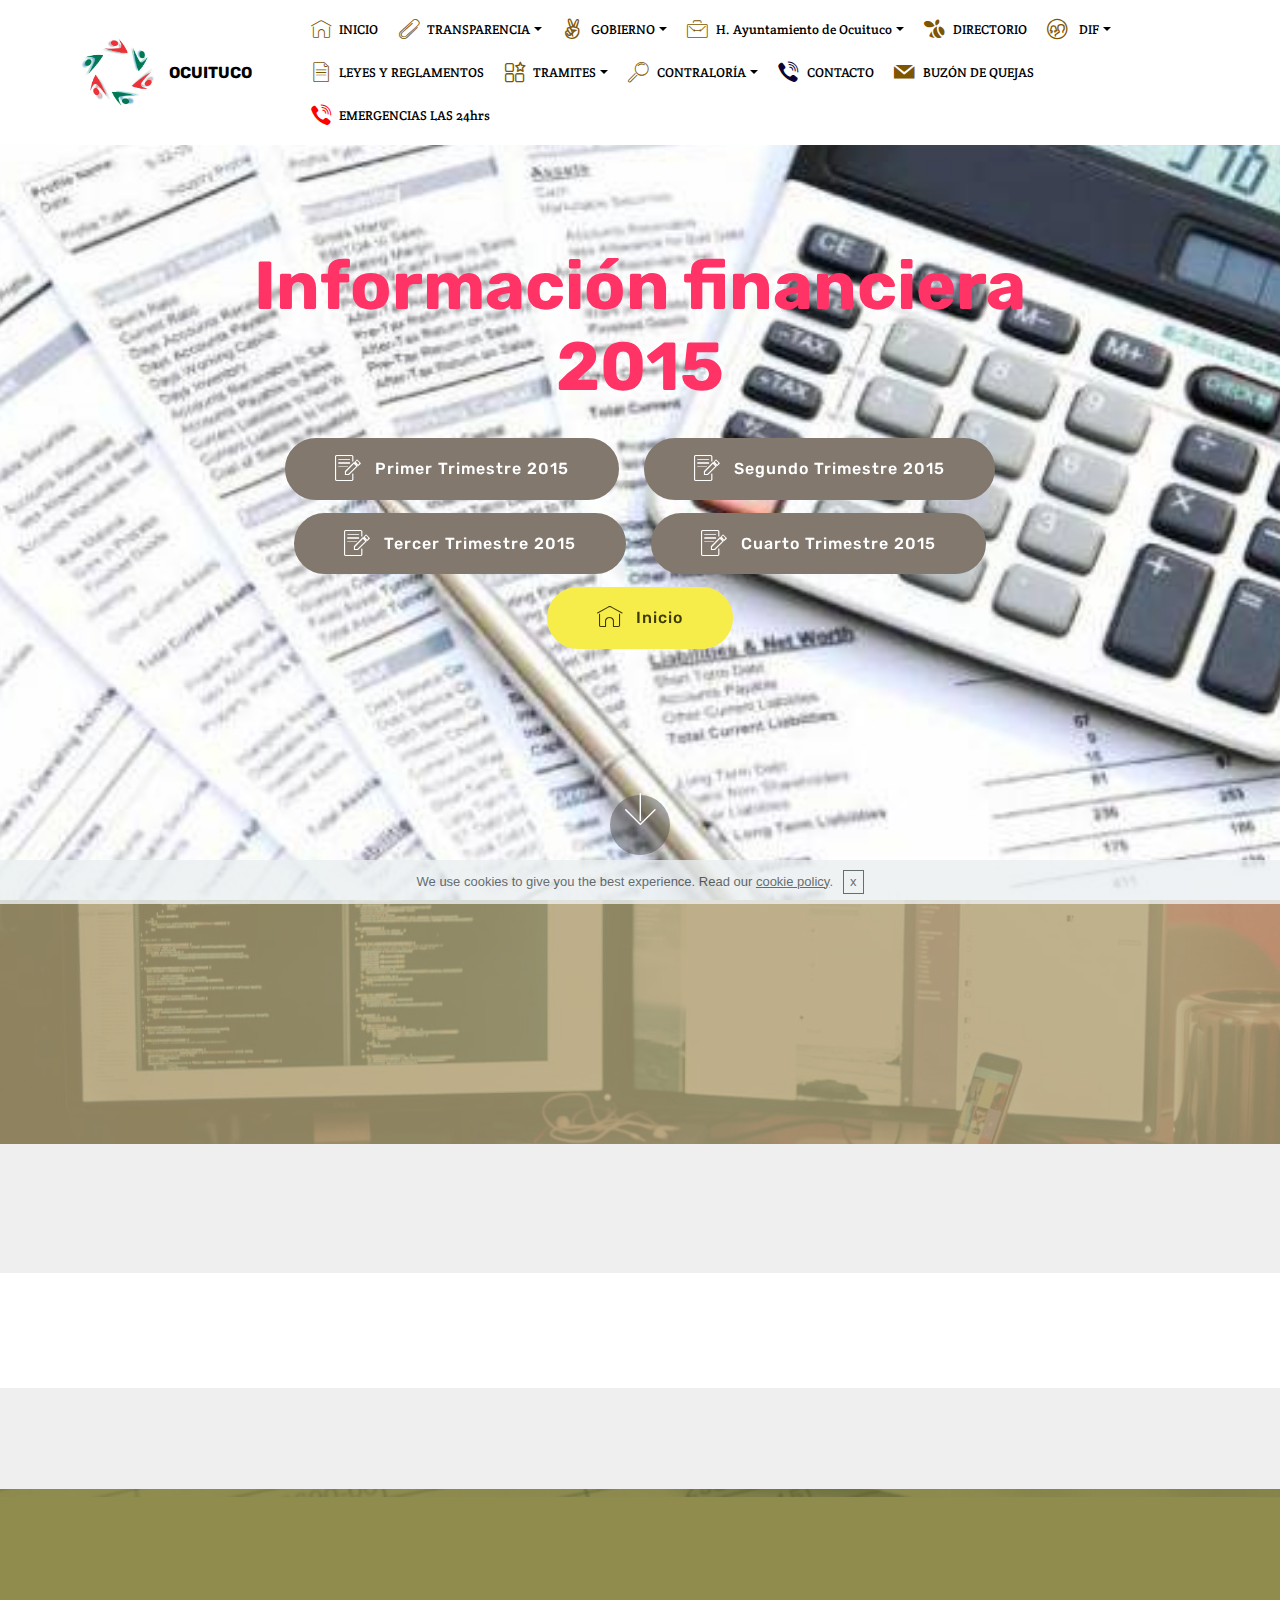
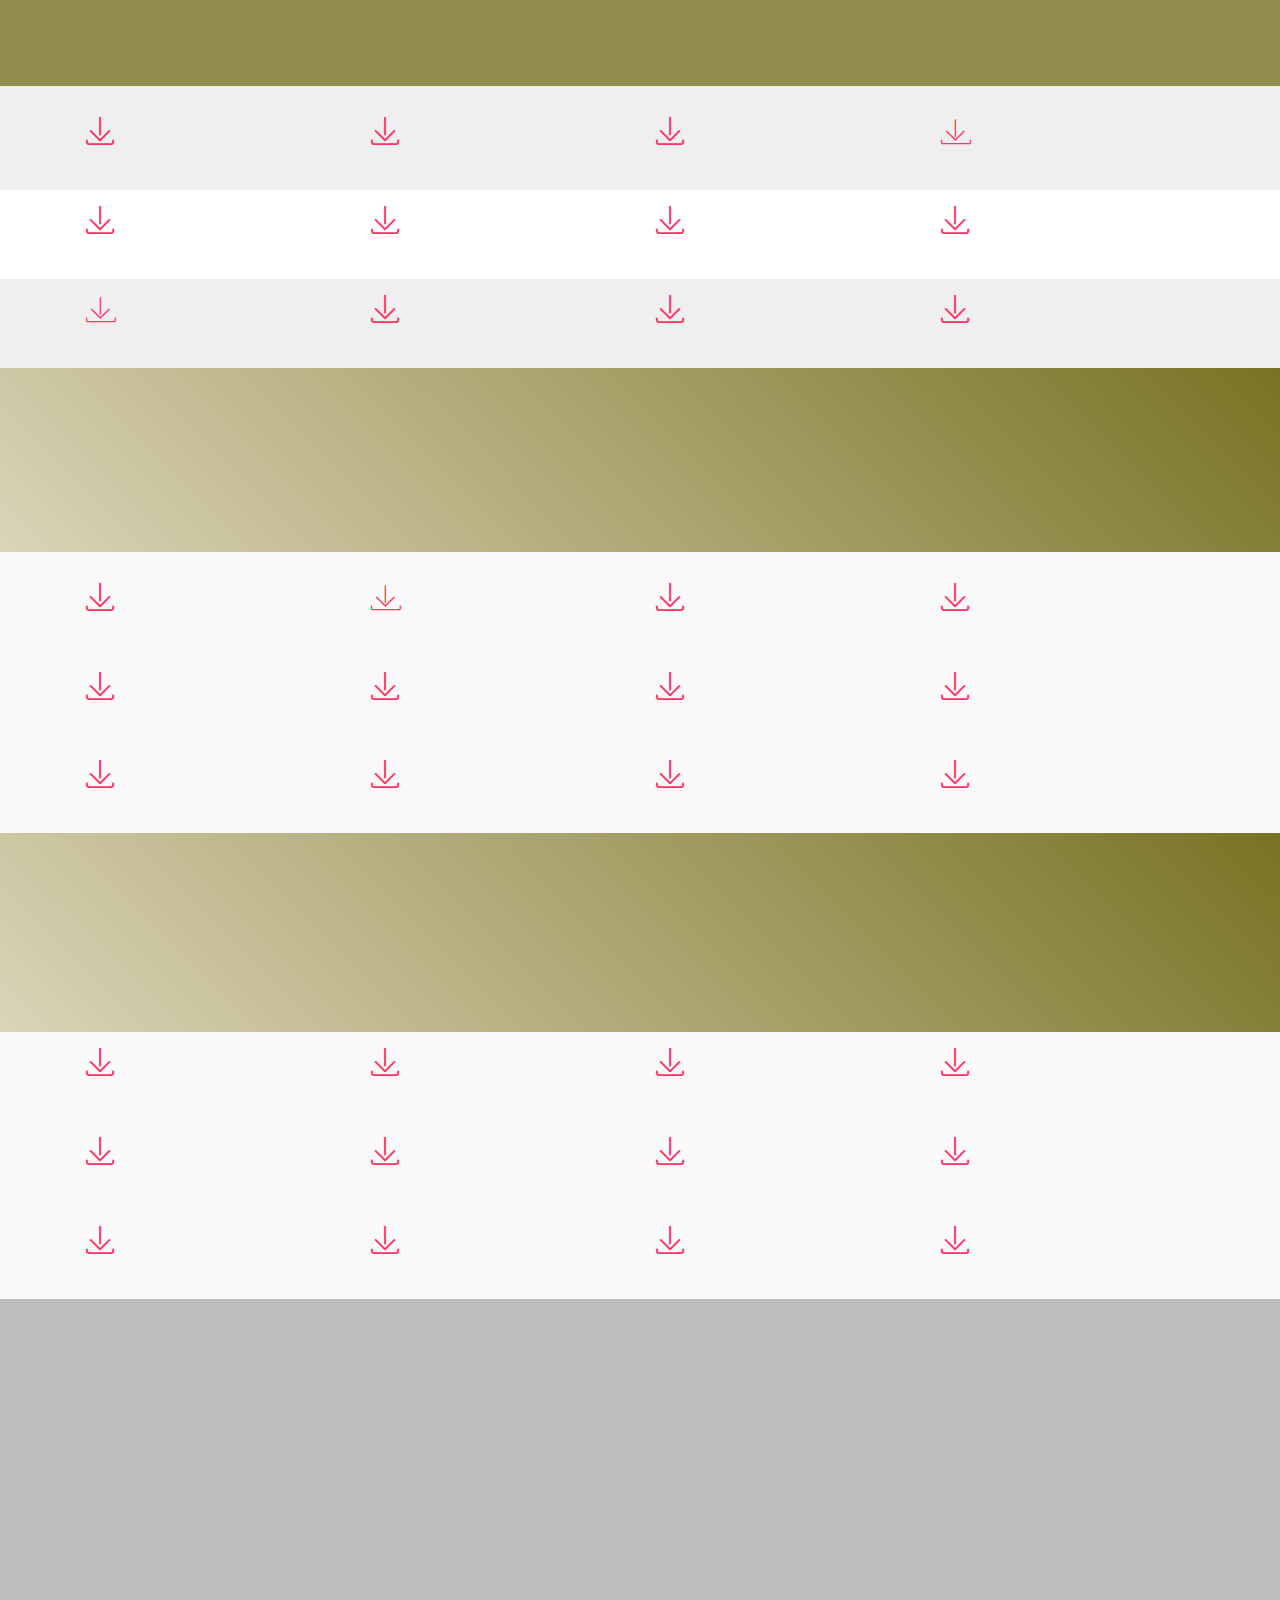
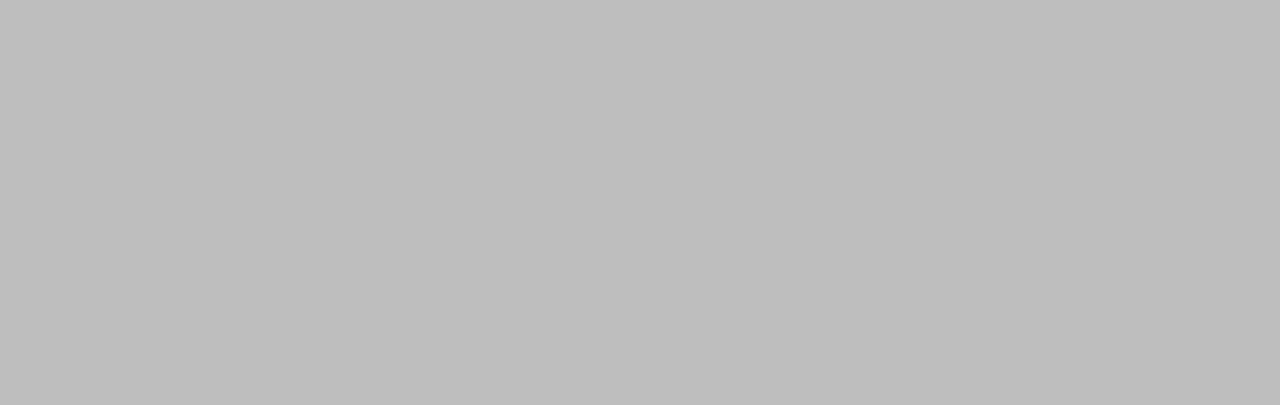
<file: CUENTA PÚBLICA.html>
<!DOCTYPE html>
<html >
<head>
  <!-- Site made with Mobirise Website Builder v4.7.0, https://mobirise.com -->
  <meta charset="UTF-8">
  <meta http-equiv="X-UA-Compatible" content="IE=edge">
  <meta name="generator" content="Mobirise v4.7.0, mobirise.com">
  <meta name="viewport" content="width=device-width, initial-scale=1, minimum-scale=1">
  <link rel="shortcut icon" href="assets/images/logo-ocuituco-ok-998x899.png" type="image/x-icon">
  <meta name="description" content="Website Creator Description">
  <title>Inf. financiera 2015</title>
  <link rel="stylesheet" href="assets/web/assets/mobirise-icons-bold/mobirise-icons-bold.css">
  <link rel="stylesheet" href="assets/web/assets/mobirise-icons/mobirise-icons.css">
  <link rel="stylesheet" href="assets/tether/tether.min.css">
  <link rel="stylesheet" href="assets/soundcloud-plugin/style.css">
  <link rel="stylesheet" href="assets/bootstrap/css/bootstrap.min.css">
  <link rel="stylesheet" href="assets/bootstrap/css/bootstrap-grid.min.css">
  <link rel="stylesheet" href="assets/bootstrap/css/bootstrap-reboot.min.css">
  <link rel="stylesheet" href="assets/animatecss/animate.min.css">
  <link rel="stylesheet" href="assets/socicon/css/styles.css">
  <link rel="stylesheet" href="assets/dropdown/css/style.css">
  <link rel="stylesheet" href="assets/theme/css/style.css">
  <link rel="stylesheet" href="assets/mobirise/css/mbr-additional.css" type="text/css">
  
  
  
</head>
<body>
  <section class="menu cid-qLmIwiQn8H" once="menu" id="menu1-3">

    

    <nav class="navbar navbar-expand beta-menu navbar-dropdown align-items-center navbar-fixed-top navbar-toggleable-sm">
        <button class="navbar-toggler navbar-toggler-right" type="button" data-toggle="collapse" data-target="#navbarSupportedContent" aria-controls="navbarSupportedContent" aria-expanded="false" aria-label="Toggle navigation">
            <div class="hamburger">
                <span></span>
                <span></span>
                <span></span>
                <span></span>
            </div>
        </button>
        <div class="menu-logo">
            <div class="navbar-brand">
                <span class="navbar-logo">
                    <a href="https://mobirise.com">
                         <img src="assets/images/logo-ocuituco-ok-998x899.png" alt="Mobirise" title="" style="height: 4.3rem;">
                    </a>
                </span>
                <span class="navbar-caption-wrap"><a class="navbar-caption text-black display-4" href="https://mobirise.com">OCUITUCO</a></span>
            </div>
        </div>
        <div class="collapse navbar-collapse" id="navbarSupportedContent">
            <ul class="navbar-nav nav-dropdown nav-right" data-app-modern-menu="true"><li class="nav-item">
                    <a class="nav-link link text-black display-5" href="index.html#header9-3w"><span class="mbri-home mbr-iconfont mbr-iconfont-btn" style="color: rgb(126, 85, 0);"></span>
                        INICIO</a>
                </li><li class="nav-item dropdown"><a class="nav-link link dropdown-toggle text-black display-5" href="https://mobirise.com" data-toggle="dropdown-submenu" aria-expanded="false"><span class="mbri-paperclip mbr-iconfont mbr-iconfont-btn" style="color: rgb(126, 85, 0);"></span>
                        TRANSPARENCIA</a><div class="dropdown-menu"><a class="dropdown-item text-black display-5" href="https://mobirise.com"><span class="mbri-pages mbr-iconfont mbr-iconfont-btn"></span>Plataformanacional de transparencia</a><div class="dropdown"><a class="dropdown-item dropdown-toggle text-black display-5" href="https://mobirise.com" aria-expanded="false" data-toggle="dropdown-submenu"><span class="mbri-pages mbr-iconfont mbr-iconfont-btn"></span>IMIPE</a><div class="dropdown-menu dropdown-submenu"><a class="dropdown-item text-black display-5" href="https://mobirise.com" aria-expanded="false">Nominas</a></div></div><div class="dropdown"><a class="dropdown-item dropdown-toggle text-black display-5" href="https://mobirise.com" aria-expanded="false" data-toggle="dropdown-submenu"><span class="mbri-folder mbr-iconfont mbr-iconfont-btn"></span>Armonización contable</a><div class="dropdown-menu dropdown-submenu"><div class="dropdown"><a class="dropdown-item dropdown-toggle text-black display-5" href="https://mobirise.com" aria-expanded="false" data-toggle="dropdown-submenu"><span class="mbri-opened-folder mbr-iconfont mbr-iconfont-btn"></span>Cuenta Pública</a><div class="dropdown-menu dropdown-submenu"><div class="dropdown"><a class="dropdown-item dropdown-toggle text-black display-5" href="https://mobirise.com" aria-expanded="false" data-toggle="dropdown-submenu"><span class="mbri-pages mbr-iconfont mbr-iconfont-btn"></span>Información Anual</a><div class="dropdown-menu dropdown-submenu"><a class="dropdown-item text-black display-5" href="page5.html" aria-expanded="false"><span class="mbri-share mbr-iconfont mbr-iconfont-btn"></span>2015</a><a class="dropdown-item text-black display-5" href="page6.html" aria-expanded="false" target="_blank"><span class="mbri-share mbr-iconfont mbr-iconfont-btn"></span>2016</a><a class="dropdown-item text-black display-5" href="page7.html" aria-expanded="false" target="_blank"><span class="mbri-share mbr-iconfont mbr-iconfont-btn"></span>2017</a><a class="dropdown-item text-black display-5" href="page8.html" aria-expanded="false" target="_blank"><span class="mbri-share mbr-iconfont mbr-iconfont-btn"></span>2018</a></div></div><div class="dropdown"><a class="dropdown-item dropdown-toggle text-black display-5" href="https://mobirise.com" aria-expanded="false" data-toggle="dropdown-submenu"><span class="mbri-pages mbr-iconfont mbr-iconfont-btn"></span>Información financiera trimestral</a><div class="dropdown-menu dropdown-submenu"><a class="dropdown-item text-black display-5" href="CUENTA PÚBLICA.html" aria-expanded="false" target="_blank"><span class="mbri-share mbr-iconfont mbr-iconfont-btn"></span>2015</a><a class="dropdown-item text-black display-5" href="page4.html" aria-expanded="false"><span class="mbri-share mbr-iconfont mbr-iconfont-btn"></span>2016</a><a class="dropdown-item text-black display-5" href="page2.html" aria-expanded="false" target="_blank"><span class="mbri-share mbr-iconfont mbr-iconfont-btn"></span>2017</a><a class="dropdown-item text-black display-5" href="page3.html" aria-expanded="false" target="_blank"><span class="mbri-share mbr-iconfont mbr-iconfont-btn"></span>2018</a></div></div><div class="dropdown"><a class="dropdown-item dropdown-toggle text-black display-5" href="https://mobirise.com" aria-expanded="false" data-toggle="dropdown-submenu"><span class="mbri-file mbr-iconfont mbr-iconfont-btn"></span>Información adicional a la cuanta bública</a><div class="dropdown-menu dropdown-submenu"><a class="dropdown-item text-black display-5" href="https://mobirise.com" aria-expanded="false">2015</a><a class="dropdown-item text-black display-5" href="https://mobirise.com" aria-expanded="false">2016</a><a class="dropdown-item text-black display-5" href="https://mobirise.com" aria-expanded="false">2017</a><a class="dropdown-item text-black display-5" href="https://mobirise.com" aria-expanded="false">2018</a></div></div></div></div><div class="dropdown"><a class="dropdown-item dropdown-toggle text-black display-5" href="https://mobirise.com" aria-expanded="false" data-toggle="dropdown-submenu"><span class="mbri-opened-folder mbr-iconfont mbr-iconfont-btn"></span>PASH</a><div class="dropdown-menu dropdown-submenu"><div class="dropdown"><a class="dropdown-item dropdown-toggle text-black display-5" href="https://mobirise.com" aria-expanded="false" data-toggle="dropdown-submenu"><span class="mbri-share mbr-iconfont mbr-iconfont-btn"></span>Reportes nivel financiaro</a><div class="dropdown-menu dropdown-submenu"><a class="dropdown-item text-black display-5" href="https://mobirise.com" aria-expanded="false">2015</a><a class="dropdown-item text-black display-5" href="https://mobirise.com" aria-expanded="false">2016</a><a class="dropdown-item text-black display-5" href="https://mobirise.com" aria-expanded="false">2017</a><a class="dropdown-item text-black display-5" href="https://mobirise.com" aria-expanded="false">2018</a></div></div><div class="dropdown"><a class="dropdown-item dropdown-toggle text-black display-5" href="https://mobirise.com" aria-expanded="false" data-toggle="dropdown-submenu">Indicadores</a><div class="dropdown-menu dropdown-submenu"><a class="dropdown-item text-black display-5" href="https://mobirise.com" aria-expanded="false">2015</a><a class="dropdown-item text-black display-5" href="https://mobirise.com" aria-expanded="false">2016</a><a class="dropdown-item text-black display-5" href="https://mobirise.com" aria-expanded="false">2017</a><a class="dropdown-item text-black display-5" href="https://mobirise.com" aria-expanded="false">2018</a></div></div></div></div><div class="dropdown"><a class="dropdown-item dropdown-toggle text-black display-5" href="https://mobirise.com" aria-expanded="false" data-toggle="dropdown-submenu"><span class="mbri-opened-folder mbr-iconfont mbr-iconfont-btn"></span>SEVAC</a><div class="dropdown-menu dropdown-submenu"><div class="dropdown"><a class="dropdown-item dropdown-toggle text-black display-5" href="https://mobirise.com" aria-expanded="false" data-toggle="dropdown-submenu"><span class="mbri-pages mbr-iconfont mbr-iconfont-btn"></span>Información financiera Trimestral</a><div class="dropdown-menu dropdown-submenu"><a class="dropdown-item text-black display-5" href="https://mobirise.com" aria-expanded="false"><span class="mbri-share mbr-iconfont mbr-iconfont-btn"></span>2016</a><a class="dropdown-item text-black display-5" href="https://mobirise.com" aria-expanded="false"><span class="mbri-share mbr-iconfont mbr-iconfont-btn"></span>2017</a><a class="dropdown-item text-black display-5" href="https://mobirise.com" aria-expanded="false"><span class="mbri-share mbr-iconfont mbr-iconfont-btn"></span>2018</a></div></div><div class="dropdown"><a class="dropdown-item dropdown-toggle text-black display-5" href="https://mobirise.com" aria-expanded="false" data-toggle="dropdown-submenu"><span class="mbri-pages mbr-iconfont mbr-iconfont-btn"></span>Evalaciones SEVAC</a><div class="dropdown-menu dropdown-submenu"><a class="dropdown-item text-black display-5" href="https://mobirise.com" aria-expanded="false">2016</a><a class="dropdown-item text-black display-5" href="https://mobirise.com" aria-expanded="false">2017</a><a class="dropdown-item text-black display-5" href="https://mobirise.com" aria-expanded="false">2018</a></div></div></div></div></div></div></div></li><li class="nav-item dropdown open"><a class="nav-link link text-black dropdown-toggle display-5" href="index.html#content4-43" target="_blank" data-toggle="dropdown-submenu" aria-expanded="true"><span class="socicon socicon-angellist mbr-iconfont mbr-iconfont-btn" style="color: rgb(126, 85, 0);"></span>GOBIERNO</a><div class="dropdown-menu"><a class="text-black dropdown-item display-5" href="page10.html#image2-8i"><span class="mbri-briefcase mbr-iconfont mbr-iconfont-btn" style="color: rgb(20, 157, 204);"></span>Presidente</a><a class="text-black dropdown-item display-5" href="index.html#content5-47" aria-expanded="false">Cabildo</a><a class="text-black dropdown-item display-5" href="index.html#content4-43" target="_blank" aria-expanded="false">Ayudantías</a></div></li><li class="nav-item dropdown"><a class="nav-link link text-black dropdown-toggle display-5" href="https://mobirise.com" data-toggle="dropdown-submenu" aria-expanded="false"><span class="mbri-briefcase mbr-iconfont mbr-iconfont-btn" style="color: rgb(126, 85, 0);"></span>H. Ayuntamiento de Ocuituco</a><div class="dropdown-menu"><a class="text-black dropdown-item display-5" href="https://mobirise.com" aria-expanded="false">Presidencia</a><div class="dropdown"><a class="text-black dropdown-item dropdown-toggle display-5" href="https://mobirise.com" data-toggle="dropdown-submenu" aria-expanded="false"><span class="mbri-target mbr-iconfont mbr-iconfont-btn" style="font-size: 15px; color: rgb(38, 109, 233);"></span>Obras Públicas</a><div class="dropdown-menu dropdown-submenu"><a class="text-black dropdown-item display-5" href="https://mobirise.com">Licitaciones</a><a class="text-black dropdown-item display-5" href="https://mobirise.com">Arranque de obras</a><a class="text-black dropdown-item display-5" href="https://mobirise.com">Obras concluidas</a><a class="text-black dropdown-item display-5" href="https://mobirise.com">Transparencia</a></div></div><a class="text-black dropdown-item display-5" href="https://mobirise.com">Comunicación Social</a><a class="text-black dropdown-item display-5" href="https://mobirise.com">Juridico</a><a class="text-black dropdown-item display-5" href="https://mobirise.com">Agua potable</a><a class="text-black dropdown-item display-5" href="https://mobirise.com">Deportes</a><a class="text-black dropdown-item display-5" href="https://mobirise.com">Registro Civil</a><a class="text-black dropdown-item display-5" href="https://mobirise.com" aria-expanded="false">Recursos Humanos</a><div class="dropdown"><a class="text-black dropdown-item dropdown-toggle display-5" href="https://mobirise.com" aria-expanded="false" data-toggle="dropdown-submenu"><span class="mbri-folder mbr-iconfont mbr-iconfont-btn" style="font-size: 15px;"></span>Regidurias</a><div class="dropdown-menu dropdown-submenu"><a class="text-black dropdown-item display-5" href="https://mobirise.com" aria-expanded="false"><span class="mbri-opened-folder mbr-iconfont mbr-iconfont-btn" style="font-size: 15px; color: rgb(10, 3, 52);"></span>Primer Regidor</a><a class="text-black dropdown-item display-5" href="https://mobirise.com" aria-expanded="false"><span class="mbri-opened-folder mbr-iconfont mbr-iconfont-btn" style="font-size: 15px;"></span>Segundo Regidor</a><a class="text-black dropdown-item display-5" href="https://mobirise.com" aria-expanded="false"><span class="mbri-opened-folder mbr-iconfont mbr-iconfont-btn" style="font-size: 15px;"></span>Tercer Regidor</a></div></div></div></li><li class="nav-item"><a class="nav-link link text-black display-5" href="index.html#social-buttons3-4l"><span class="socicon socicon-swarm mbr-iconfont mbr-iconfont-btn" style="color: rgb(126, 85, 0);"></span>DIRECTORIO</a></li><li class="nav-item dropdown"><a class="nav-link link text-black dropdown-toggle display-5" href="https://mobirise.com" data-toggle="dropdown-submenu" aria-expanded="false"><span class="mbrib-users mbr-iconfont mbr-iconfont-btn" style="color: rgb(126, 85, 0);"></span>&nbsp;DIF</a><div class="dropdown-menu"><a class="text-black dropdown-item display-5" href="https://mobirise.com"><span class="mbri-user2 mbr-iconfont mbr-iconfont-btn" style="color: rgb(255, 51, 102);"></span>Cedif</a><a class="text-black dropdown-item display-5" href="https://mobirise.com"><span class="socicon socicon-viber mbr-iconfont mbr-iconfont-btn" style="color: rgb(255, 51, 102);"></span>Contacto</a></div></li><li class="nav-item"><a class="nav-link link text-black display-5" href="https://mobirise.com"></a></li><li class="nav-item"><a class="nav-link link text-black display-5" href="page9.html#form1-6e"><span class="mbri-file mbr-iconfont mbr-iconfont-btn" style="color: rgb(126, 85, 0);"></span>LEYES Y REGLAMENTOS</a></li><li class="nav-item dropdown"><a class="nav-link link text-black dropdown-toggle display-5" href="page9.html#form1-6e" data-toggle="dropdown-submenu" aria-expanded="false"><span class="mbrib-features mbr-iconfont mbr-iconfont-btn" style="color: rgb(126, 85, 0);"></span>TRAMITES</a><div class="dropdown-menu"><a class="text-black dropdown-item display-5" href="page9.html#form1-6e">Permisos y licencias</a><a class="text-black dropdown-item display-5" href="page9.html#form1-6e">Catastro y predial</a><a class="text-black dropdown-item display-5" href="page9.html#form1-6e">Otros tramites</a></div></li><li class="nav-item dropdown"><a class="nav-link link text-black dropdown-toggle display-5" href="page9.html#header9-69" data-toggle="dropdown-submenu" aria-expanded="false"><span class="mbri-search mbr-iconfont mbr-iconfont-btn" style="color: rgb(126, 85, 0);"></span>
                        CONTRALORÍA</a><div class="dropdown-menu"><a class="text-black dropdown-item display-5" href="page9.html#header9-69"><span class="mbri-search mbr-iconfont mbr-iconfont-btn" style="color: rgb(38, 109, 233);"></span>Transparencia</a></div></li><li class="nav-item"><a class="nav-link link text-black display-5" href="page9.html#form1-6e"><span class="socicon socicon-viber mbr-iconfont mbr-iconfont-btn" style="color: rgb(10, 3, 52);"></span>CONTACTO</a></li><li class="nav-item"><a class="nav-link link text-black display-5" href="page9.html#form1-6e"><span class="socicon socicon-mail mbr-iconfont mbr-iconfont-btn" style="color: rgb(126, 85, 0);"></span>
                        BUZÓN DE QUEJAS</a></li><li class="nav-item"><a class="nav-link link text-black display-5" href="index.html#form4-5q"><span class="socicon socicon-viber mbr-iconfont mbr-iconfont-btn" style="color: rgb(255, 0, 0);"></span>EMERGENCIAS LAS 24hrs</a></li><li class="nav-item"><a class="nav-link link text-black display-5" href="https://mobirise.com" aria-expanded="false"></a></li><li class="nav-item"><a class="nav-link link text-black display-5" href="https://mobirise.com">
                        </a></li></ul>
            
        </div>
    </nav>
</section>

<section class="engine"><a href="https://mobirise.ws/b">best free website creator</a></section><section class="cid-qLsH3rnH7L mbr-fullscreen mbr-parallax-background" id="header2-k">

    

    

    <div class="container align-center">
        <div class="row justify-content-md-center">
            <div class="mbr-white col-md-10">
                <h1 class="mbr-section-title mbr-bold pb-3 mbr-fonts-style display-1">Información financiera 2015</h1>
                
                
                <div class="mbr-section-btn"><a class="btn btn-md btn-info display-4" href="CUENTA PÚBLICA.html#info2-s"><span class="mbri-edit mbr-iconfont mbr-iconfont-btn"></span>Primer Trimestre 2015<br></a> <a class="btn btn-md btn-info display-4" href="CUENTA PÚBLICA.html#info2-r" target="_blank"><span class="mbri-edit mbr-iconfont mbr-iconfont-btn"></span>Segundo Trimestre 2015<br></a> <a class="btn btn-md btn-info display-4" href="CUENTA PÚBLICA.html#info2-w"><span class="mbri-edit mbr-iconfont mbr-iconfont-btn"></span>Tercer Trimestre 2015<br></a> <a class="btn btn-md btn-info display-4" href="CUENTA PÚBLICA.html#info2-10" target="_blank"><span class="mbri-edit mbr-iconfont mbr-iconfont-btn"></span>Cuarto Trimestre 2015<br></a> <a class="btn btn-md btn-success display-4" href="index.html#slider1-4v"><span class="mbri-home mbr-iconfont mbr-iconfont-btn"></span>Inicio<br></a></div>
            </div>
        </div>
    </div>
    <div class="mbr-arrow hidden-sm-down" aria-hidden="true">
        <a href="#next">
            <i class="mbri-down mbr-iconfont"></i>
        </a>
    </div>
</section>

<section class="mbr-section info2 cid-qLtijijiAF" id="info2-s">

    

    <div class="mbr-overlay" style="opacity: 0.8; background-color: rgb(177, 163, 116);">
    </div>

    <div class="container">
        <div class="row main justify-content-center">
            <div class="media-container-column col-12 col-lg-3 col-md-4">
                <div class="mbr-section-btn align-left py-4"><a class="btn btn-primary display-4" href="https://mobirise.com"><span class="mbri-to-local-drive mbr-iconfont mbr-iconfont-btn" style="color: rgb(242, 245, 0);"></span>
                    CUENTA PÚBLICA</a></div>
            </div>
            <div class="media-container-column title col-12 col-lg-7 col-md-6">
                <h2 class="align-right mbr-bold mbr-white pb-3 mbr-fonts-style display-2">1er Trimestre 2015</h2>
                
            </div>
        </div>
    </div>
</section>

<section class="features9 cid-qLsZOyOMVe" id="features9-o">

    

    
    <div class="container">
        <div class="row justify-content-center">
            <div class="card p-3 col-12 col-md-6 col-lg-3">
                <div class="media-container-row">
                    <div class="card-img pr-2">
                        <a href="assets/files/Balanza de Comprobación.pdf" target="_blank"><span class="mbr-iconfont mbri-save" style="color: rgb(255, 51, 102); font-size: 30px;"></span></a>
                    </div>
                    <div class="card-box">
                        <h4 class="card-title py-3 mbr-fonts-style display-7"><em>1 er Trimestre "Balanza de comprobación 2016"</em></h4>
                        
                    </div>
                </div>
            </div>

            <div class="card p-3 col-12 col-md-6 col-lg-3">
                <div class="media-container-row">
                    <div class="card-img pr-2">
                        <a href="assets/files/Estado Analitico de Deuda y otros Pasivos.pdf"><span class="mbr-iconfont mbrib-save" style="font-size: 30px; color: rgb(255, 51, 102);"></span></a>
                    </div>
                    <div class="card-box">
                        <h4 class="card-title py-3 mbr-fonts-style display-7"><em>1er Trimestre "Estado Analitico de Deuda y otros Pasivos 2016"</em></h4>
                        
                    </div>
                </div>
            </div>

            <div class="card p-3 col-12 col-md-6 col-lg-3">
                <div class="media-container-row">
                    <div class="card-img pr-2">
                        <a href="assets/files/Estado%20Analitico%20de%20Egresos%20clasificacion%20funcional.pdf" target="_blank"><span class="mbr-iconfont mbrib-save" style="font-size: 30px; color: rgb(255, 51, 102);"></span></a>
                    </div>
                    <div class="card-box">
                        <h4 class="card-title py-3 mbr-fonts-style display-7"><em>1er Trimestre "Estado Analitico de Egresos clasificacion funcional 2016"</em></h4>
                        
                    </div>
                </div>
            </div>

            <div class="card p-3 col-12 col-md-6 col-lg-3">
                <div class="media-container-row">
                    <div class="card-img pr-2">
                        <a href="assets/files/Estado%20Analitico%20de%20egresos%20clasificacion%20por%20objeto%20del%20gasto.pdf" target="_blank"><span class="mbr-iconfont mbrib-save" style="font-size: 30px; color: rgb(255, 51, 102);"></span></a>
                    </div>
                    <div class="card-box">
                        <h4 class="card-title py-3 mbr-fonts-style display-7"><em>1er Trimestre "Estado Analitico de egresos clasificacion por objeto del gasto 2016" &nbsp; &nbsp; &nbsp; &nbsp; &nbsp; &nbsp; &nbsp; &nbsp; &nbsp; &nbsp; &nbsp; &nbsp;&nbsp;</em></h4>
                        
                    </div>
                </div>
            </div>
        </div>
    </div>
</section>

<section class="features9 cid-qLt5fXC2mC" id="features9-p">

    

    
    <div class="container">
        <div class="row justify-content-center">
            <div class="card p-3 col-12 col-md-6 col-lg-3">
                <div class="media-container-row">
                    <div class="card-img pr-2">
                        <a href="assets/files/Estado%20Analitico%20de%20Ingresos%20.pdf" target="_blank"><span class="mbr-iconfont mbrib-save" style="font-size: 30px; color: rgb(255, 51, 102);"></span></a>
                    </div>
                    <div class="card-box">
                        <h4 class="card-title py-3 mbr-fonts-style display-7"><em>1er Trimestre "Estado Analitico de egresos clasificacion por objeto del gasto 2016"</em></h4>
                        
                    </div>
                </div>
            </div>

            <div class="card p-3 col-12 col-md-6 col-lg-3">
                <div class="media-container-row">
                    <div class="card-img pr-2">
                        <a href="assets/files/Estado%20Analitico%20del%20Activo.pdf" target="_blank"><span class="mbr-iconfont mbrib-save" style="font-size: 30px;"></span></a>
                    </div>
                    <div class="card-box">
                        <h4 class="card-title py-3 mbr-fonts-style display-7">1er Trimestre "Estado Analitico de Ingresos 2016"</h4>
                        
                    </div>
                </div>
            </div>

            <div class="card p-3 col-12 col-md-6 col-lg-3">
                <div class="media-container-row">
                    <div class="card-img pr-2">
                        <a href="assets/files/Estado%20de%20Actividades%20.pdf" target="_blank"><span class="mbr-iconfont mbrib-save" style="font-size: 30px; color: rgb(255, 51, 102);"></span></a>
                    </div>
                    <div class="card-box">
                        <h4 class="card-title py-3 mbr-fonts-style display-7">1er Trimestre "Estado de Actividades"&nbsp;</h4>
                        
                    </div>
                </div>
            </div>

            <div class="card p-3 col-12 col-md-6 col-lg-3">
                <div class="media-container-row">
                    <div class="card-img pr-2">
                        <a href="assets/files/Estado%20de%20cambios%20en%20la%20Situaci%C3%B3n%20Financiera.pdf" target="_blank"><span class="mbr-iconfont mbrib-save" style="font-size: 30px; color: rgb(255, 51, 102);"></span></a>
                    </div>
                    <div class="card-box">
                        <h4 class="card-title py-3 mbr-fonts-style display-7">1er Trimestre "Estado de cambios en la Situación Financiera"</h4>
                        
                    </div>
                </div>
            </div>
        </div>
    </div>
</section>

<section class="features9 cid-qLtc7Ycgnx" id="features9-q">

    

    
    <div class="container">
        <div class="row justify-content-center">
            <div class="card p-3 col-12 col-md-6 col-lg-4">
                <div class="media-container-row">
                    <div class="card-img pr-2">
                        <a href="assets/files/Estado%20de%20Flujo%20de%20Efectivo.pdf" target="_blank"><span class="mbr-iconfont mbrib-save" style="font-size: 30px;"></span></a>
                    </div>
                    <div class="card-box">
                        <h4 class="card-title py-3 mbr-fonts-style display-7"><em>1er Trimestre "Estado de Flujo de Efectivo 2016</em>"</h4>
                        
                    </div>
                </div>
            </div>

            <div class="card p-3 col-12 col-md-6 col-lg-4">
                <div class="media-container-row">
                    <div class="card-img pr-2">
                        <a href="assets/files/Estado%20de%20Situaci%C3%B3n%20Financiera.pdf" target="_blank"><span class="mbr-iconfont mbrib-save" style="font-size: 30px; color: rgb(255, 51, 102);"></span></a>
                    </div>
                    <div class="card-box">
                        <h4 class="card-title py-3 mbr-fonts-style display-7">1er Trimestre "Estado de Situación Financiera 2016"</h4>
                        
                    </div>
                </div>
            </div>

            <div class="card p-3 col-12 col-md-6 col-lg-4">
                <div class="media-container-row">
                    <div class="card-img pr-2">
                        <a href="assets/files/Estado%20de%20variaciones%20en%20la%20Hacienda%20P%C3%BAblica%20y%20Patrimonio.pdf" target="_blank"><span class="mbr-iconfont mbri-save" style="font-size: 30px; color: rgb(255, 51, 102);"></span></a>
                    </div>
                    <div class="card-box">
                        <h4 class="card-title py-3 mbr-fonts-style display-7">1er Trimestre "Estado de variaciones en la Hacienda Pública y Patrimonio 2016"</h4>
                        
                    </div>
                </div>
            </div>

            
        </div>
    </div>
</section>

<section class="mbr-section info2 cid-qLtfGK52Dy mbr-parallax-background" id="info2-r">

    

    <div class="mbr-overlay" style="opacity: 0.8; background-color: rgb(120, 115, 36);">
    </div>

    <div class="container">
        <div class="row main justify-content-center">
            <div class="media-container-column col-12 col-lg-3 col-md-4">
                <div class="mbr-section-btn align-left py-4"><a class="btn btn-white-outline display-5" href="CUENTA PÚBLICA.html#header2-k"><span class="mbrib-to-local-drive mbr-iconfont mbr-iconfont-btn" style="font-size: 30px; color: rgb(247, 237, 74);"></span>
                    Cuenta Pública</a></div>
            </div>
            <div class="media-container-column title col-12 col-lg-7 col-md-6">
                <h2 class="align-right mbr-bold mbr-white pb-3 mbr-fonts-style display-2">
                    2o Trimestre 2015</h2>
                
            </div>
        </div>
    </div>
</section>

<section class="features9 cid-qLtkfXYrF8" id="features9-t">

    

    
    <div class="container">
        <div class="row justify-content-center">
            <div class="card p-3 col-12 col-md-6 col-lg-3">
                <div class="media-container-row">
                    <div class="card-img pr-2">
                        <span class="mbr-iconfont mbrib-save" style="font-size: 30px; color: rgb(255, 51, 102);"></span>
                    </div>
                    <div class="card-box">
                        <h4 class="card-title py-3 mbr-fonts-style display-7"><em>
                            No Coding</em>
                        </h4>
                        
                    </div>
                </div>
            </div>

            <div class="card p-3 col-12 col-md-6 col-lg-3">
                <div class="media-container-row">
                    <div class="card-img pr-2">
                        <span class="mbr-iconfont mbrib-save" style="font-size: 30px; color: rgb(255, 51, 102);"></span>
                    </div>
                    <div class="card-box">
                        <h4 class="card-title py-3 mbr-fonts-style display-7"><em>
                            Mobile Friendly</em>
                        </h4>
                        
                    </div>
                </div>
            </div>

            <div class="card p-3 col-12 col-md-6 col-lg-3">
                <div class="media-container-row">
                    <div class="card-img pr-2">
                        <span class="mbr-iconfont mbrib-save" style="font-size: 30px; color: rgb(255, 51, 102);"></span>
                    </div>
                    <div class="card-box">
                        <h4 class="card-title py-3 mbr-fonts-style display-7"><em><strong>
                            Unique Style</strong></em>s
                        </h4>
                        
                    </div>
                </div>
            </div>

            <div class="card p-3 col-12 col-md-6 col-lg-3">
                <div class="media-container-row">
                    <div class="card-img pr-2">
                        <span class="mbr-iconfont mbri-save" style="font-size: 30px; color: rgb(255, 51, 102);"></span>
                    </div>
                    <div class="card-box">
                        <h4 class="card-title py-3 mbr-fonts-style display-7"><em><strong>
                            Unlimited Sites</strong></em>
                        </h4>
                        
                    </div>
                </div>
            </div>
        </div>
    </div>
</section>

<section class="features9 cid-qLtkk4nJpM" id="features9-u">

    

    
    <div class="container">
        <div class="row justify-content-center">
            <div class="card p-3 col-12 col-md-6 col-lg-3">
                <div class="media-container-row">
                    <div class="card-img pr-2">
                        <span class="mbr-iconfont mbrib-save" style="font-size: 30px; color: rgb(255, 51, 102);"></span>
                    </div>
                    <div class="card-box">
                        <h4 class="card-title py-3 mbr-fonts-style display-7">
                            No Coding
                        </h4>
                        
                    </div>
                </div>
            </div>

            <div class="card p-3 col-12 col-md-6 col-lg-3">
                <div class="media-container-row">
                    <div class="card-img pr-2">
                        <span class="mbr-iconfont mbrib-save" style="font-size: 30px; color: rgb(255, 51, 102);"></span>
                    </div>
                    <div class="card-box">
                        <h4 class="card-title py-3 mbr-fonts-style display-7">
                            Mobile Friendly
                        </h4>
                        
                    </div>
                </div>
            </div>

            <div class="card p-3 col-12 col-md-6 col-lg-3">
                <div class="media-container-row">
                    <div class="card-img pr-2">
                        <span class="mbr-iconfont mbrib-save" style="font-size: 30px; color: rgb(255, 51, 102);"></span>
                    </div>
                    <div class="card-box">
                        <h4 class="card-title py-3 mbr-fonts-style display-7">
                            Unique Styles
                        </h4>
                        
                    </div>
                </div>
            </div>

            <div class="card p-3 col-12 col-md-6 col-lg-3">
                <div class="media-container-row">
                    <div class="card-img pr-2">
                        <span class="mbr-iconfont mbrib-save" style="font-size: 30px; color: rgb(255, 51, 102);"></span>
                    </div>
                    <div class="card-box">
                        <h4 class="card-title py-3 mbr-fonts-style display-7">
                            Unlimited Sites
                        </h4>
                        
                    </div>
                </div>
            </div>
        </div>
    </div>
</section>

<section class="features9 cid-qLtkm1t6j1" id="features9-v">

    

    
    <div class="container">
        <div class="row justify-content-center">
            <div class="card p-3 col-12 col-md-6 col-lg-3">
                <div class="media-container-row">
                    <div class="card-img pr-2">
                        <span class="mbr-iconfont mbri-save" style="font-size: 30px; color: rgb(255, 51, 102);"></span>
                    </div>
                    <div class="card-box">
                        <h4 class="card-title py-3 mbr-fonts-style display-7">
                            No Coding
                        </h4>
                        
                    </div>
                </div>
            </div>

            <div class="card p-3 col-12 col-md-6 col-lg-3">
                <div class="media-container-row">
                    <div class="card-img pr-2">
                        <span class="mbr-iconfont mbrib-save" style="font-size: 30px; color: rgb(255, 51, 102);"></span>
                    </div>
                    <div class="card-box">
                        <h4 class="card-title py-3 mbr-fonts-style display-7">
                            Mobile Friendly
                        </h4>
                        
                    </div>
                </div>
            </div>

            <div class="card p-3 col-12 col-md-6 col-lg-3">
                <div class="media-container-row">
                    <div class="card-img pr-2">
                        <span class="mbr-iconfont mbrib-save" style="font-size: 30px; color: rgb(255, 51, 102);"></span>
                    </div>
                    <div class="card-box">
                        <h4 class="card-title py-3 mbr-fonts-style display-7">
                            Unique Styles
                        </h4>
                        
                    </div>
                </div>
            </div>

            <div class="card p-3 col-12 col-md-6 col-lg-3">
                <div class="media-container-row">
                    <div class="card-img pr-2">
                        <span class="mbr-iconfont mbrib-save" style="font-size: 30px; color: rgb(255, 51, 102);"></span>
                    </div>
                    <div class="card-box">
                        <h4 class="card-title py-3 mbr-fonts-style display-7">
                            Unlimited Sites
                        </h4>
                        
                    </div>
                </div>
            </div>
        </div>
    </div>
</section>

<section class="mbr-section info2 cid-qLtoWECuiQ" id="info2-w">

    

    

    <div class="container">
        <div class="row main justify-content-center">
            <div class="media-container-column col-12 col-lg-3 col-md-4">
                <div class="mbr-section-btn align-left py-4"><a class="btn btn-primary display-4" href="CUENTA PÚBLICA.html#header2-k"><span class="mbri-to-local-drive mbr-iconfont mbr-iconfont-btn" style="color: rgb(242, 245, 0);"></span>CUENTA PÚBLICA</a></div>
            </div>
            <div class="media-container-column title col-12 col-lg-7 col-md-6">
                <h2 class="align-right mbr-bold mbr-white pb-3 mbr-fonts-style display-2">3er trimestre 2015</h2>
                
            </div>
        </div>
    </div>
</section>

<section class="features9 cid-qLtp7oYQDu" id="features9-x">

    

    
    <div class="container">
        <div class="row justify-content-center">
            <div class="card p-3 col-12 col-md-6 col-lg-3">
                <div class="media-container-row">
                    <div class="card-img pr-2">
                        <span class="mbr-iconfont mbrib-save" style="font-size: 30px; color: rgb(255, 51, 102);"></span>
                    </div>
                    <div class="card-box">
                        <h4 class="card-title py-3 mbr-fonts-style display-7">
                            No Coding
                        </h4>
                        
                    </div>
                </div>
            </div>

            <div class="card p-3 col-12 col-md-6 col-lg-3">
                <div class="media-container-row">
                    <div class="card-img pr-2">
                        <span class="mbr-iconfont mbri-save" style="font-size: 30px; color: rgb(255, 51, 102);"></span>
                    </div>
                    <div class="card-box">
                        <h4 class="card-title py-3 mbr-fonts-style display-7">
                            Mobile Friendly
                        </h4>
                        
                    </div>
                </div>
            </div>

            <div class="card p-3 col-12 col-md-6 col-lg-3">
                <div class="media-container-row">
                    <div class="card-img pr-2">
                        <span class="mbr-iconfont mbrib-save" style="font-size: 30px; color: rgb(255, 51, 102);"></span>
                    </div>
                    <div class="card-box">
                        <h4 class="card-title py-3 mbr-fonts-style display-7">
                            Unique Styles
                        </h4>
                        
                    </div>
                </div>
            </div>

            <div class="card p-3 col-12 col-md-6 col-lg-3">
                <div class="media-container-row">
                    <div class="card-img pr-2">
                        <span class="mbr-iconfont mbrib-save" style="font-size: 30px; color: rgb(255, 51, 102);"></span>
                    </div>
                    <div class="card-box">
                        <h4 class="card-title py-3 mbr-fonts-style display-7">
                            Unlimited Sites
                        </h4>
                        
                    </div>
                </div>
            </div>
        </div>
    </div>
</section>

<section class="features9 cid-qLtp9PcNPr" id="features9-y">

    

    
    <div class="container">
        <div class="row justify-content-center">
            <div class="card p-3 col-12 col-md-6 col-lg-3">
                <div class="media-container-row">
                    <div class="card-img pr-2">
                        <span class="mbr-iconfont mbrib-save" style="font-size: 30px; color: rgb(255, 51, 102);"></span>
                    </div>
                    <div class="card-box">
                        <h4 class="card-title py-3 mbr-fonts-style display-7">
                            No Coding
                        </h4>
                        
                    </div>
                </div>
            </div>

            <div class="card p-3 col-12 col-md-6 col-lg-3">
                <div class="media-container-row">
                    <div class="card-img pr-2">
                        <span class="mbr-iconfont mbrib-save" style="font-size: 30px; color: rgb(255, 51, 102);"></span>
                    </div>
                    <div class="card-box">
                        <h4 class="card-title py-3 mbr-fonts-style display-7">
                            Mobile Friendly
                        </h4>
                        
                    </div>
                </div>
            </div>

            <div class="card p-3 col-12 col-md-6 col-lg-3">
                <div class="media-container-row">
                    <div class="card-img pr-2">
                        <span class="mbr-iconfont mbrib-save" style="font-size: 30px; color: rgb(255, 51, 102);"></span>
                    </div>
                    <div class="card-box">
                        <h4 class="card-title py-3 mbr-fonts-style display-7">
                            Unique Styles
                        </h4>
                        
                    </div>
                </div>
            </div>

            <div class="card p-3 col-12 col-md-6 col-lg-3">
                <div class="media-container-row">
                    <div class="card-img pr-2">
                        <span class="mbr-iconfont mbrib-save" style="font-size: 30px; color: rgb(255, 51, 102);"></span>
                    </div>
                    <div class="card-box">
                        <h4 class="card-title py-3 mbr-fonts-style display-7">
                            Unlimited Sites
                        </h4>
                        
                    </div>
                </div>
            </div>
        </div>
    </div>
</section>

<section class="features9 cid-qLtpc64DWp" id="features9-z">

    

    
    <div class="container">
        <div class="row justify-content-center">
            <div class="card p-3 col-12 col-md-6 col-lg-3">
                <div class="media-container-row">
                    <div class="card-img pr-2">
                        <span class="mbr-iconfont mbrib-save" style="font-size: 30px; color: rgb(255, 51, 102);"></span>
                    </div>
                    <div class="card-box">
                        <h4 class="card-title py-3 mbr-fonts-style display-7">
                            No Coding
                        </h4>
                        
                    </div>
                </div>
            </div>

            <div class="card p-3 col-12 col-md-6 col-lg-3">
                <div class="media-container-row">
                    <div class="card-img pr-2">
                        <span class="mbr-iconfont mbrib-save" style="font-size: 30px; color: rgb(255, 51, 102);"></span>
                    </div>
                    <div class="card-box">
                        <h4 class="card-title py-3 mbr-fonts-style display-7">
                            Mobile Friendly
                        </h4>
                        
                    </div>
                </div>
            </div>

            <div class="card p-3 col-12 col-md-6 col-lg-3">
                <div class="media-container-row">
                    <div class="card-img pr-2">
                        <span class="mbr-iconfont mbrib-save" style="font-size: 30px; color: rgb(255, 51, 102);"></span>
                    </div>
                    <div class="card-box">
                        <h4 class="card-title py-3 mbr-fonts-style display-7">
                            Unique Styles
                        </h4>
                        
                    </div>
                </div>
            </div>

            <div class="card p-3 col-12 col-md-6 col-lg-3">
                <div class="media-container-row">
                    <div class="card-img pr-2">
                        <span class="mbr-iconfont mbrib-save" style="font-size: 30px; color: rgb(255, 51, 102);"></span>
                    </div>
                    <div class="card-box">
                        <h4 class="card-title py-3 mbr-fonts-style display-7">
                            Unlimited Sites
                        </h4>
                        
                    </div>
                </div>
            </div>
        </div>
    </div>
</section>

<section class="mbr-section info2 cid-qLwUUWA3be" id="info2-10">

    

    

    <div class="container">
        <div class="row main justify-content-center">
            <div class="media-container-column col-12 col-lg-3 col-md-4">
                <div class="mbr-section-btn align-left py-4"><a class="btn btn-primary display-4" href="https://mobirise.com"><span class="mbri-to-local-drive mbr-iconfont mbr-iconfont-btn"></span>
                    CUENTA PÚBLICA</a></div>
            </div>
            <div class="media-container-column title col-12 col-lg-7 col-md-6">
                <h2 class="align-right mbr-bold mbr-white pb-3 mbr-fonts-style display-2">4o Trimestre 2015</h2>
                
            </div>
        </div>
    </div>
</section>

<section class="features9 cid-qLwVinVPuT" id="features9-11">

    

    
    <div class="container">
        <div class="row justify-content-center">
            <div class="card p-3 col-12 col-md-6 col-lg-3">
                <div class="media-container-row">
                    <div class="card-img pr-2">
                        <span class="mbr-iconfont mbrib-save" style="font-size: 30px; color: rgb(255, 51, 102);"></span>
                    </div>
                    <div class="card-box">
                        <h4 class="card-title py-3 mbr-fonts-style display-7">
                            No Coding
                        </h4>
                        
                    </div>
                </div>
            </div>

            <div class="card p-3 col-12 col-md-6 col-lg-3">
                <div class="media-container-row">
                    <div class="card-img pr-2">
                        <span class="mbr-iconfont mbrib-save" style="font-size: 30px; color: rgb(255, 51, 102);"></span>
                    </div>
                    <div class="card-box">
                        <h4 class="card-title py-3 mbr-fonts-style display-7">
                            Mobile Friendly
                        </h4>
                        
                    </div>
                </div>
            </div>

            <div class="card p-3 col-12 col-md-6 col-lg-3">
                <div class="media-container-row">
                    <div class="card-img pr-2">
                        <span class="mbr-iconfont mbrib-save" style="font-size: 30px; color: rgb(255, 51, 102);"></span>
                    </div>
                    <div class="card-box">
                        <h4 class="card-title py-3 mbr-fonts-style display-7">
                            Unique Styles
                        </h4>
                        
                    </div>
                </div>
            </div>

            <div class="card p-3 col-12 col-md-6 col-lg-3">
                <div class="media-container-row">
                    <div class="card-img pr-2">
                        <span class="mbr-iconfont mbrib-save" style="font-size: 30px; color: rgb(255, 51, 102);"></span>
                    </div>
                    <div class="card-box">
                        <h4 class="card-title py-3 mbr-fonts-style display-7">
                            Unlimited Sites
                        </h4>
                        
                    </div>
                </div>
            </div>
        </div>
    </div>
</section>

<section class="features9 cid-qLwVjQbhj4" id="features9-12">

    

    
    <div class="container">
        <div class="row justify-content-center">
            <div class="card p-3 col-12 col-md-6 col-lg-3">
                <div class="media-container-row">
                    <div class="card-img pr-2">
                        <span class="mbr-iconfont mbrib-save" style="font-size: 30px; color: rgb(255, 51, 102);"></span>
                    </div>
                    <div class="card-box">
                        <h4 class="card-title py-3 mbr-fonts-style display-7">
                            No Coding
                        </h4>
                        
                    </div>
                </div>
            </div>

            <div class="card p-3 col-12 col-md-6 col-lg-3">
                <div class="media-container-row">
                    <div class="card-img pr-2">
                        <span class="mbr-iconfont mbrib-save" style="font-size: 30px; color: rgb(255, 51, 102);"></span>
                    </div>
                    <div class="card-box">
                        <h4 class="card-title py-3 mbr-fonts-style display-7">
                            Mobile Friendly
                        </h4>
                        
                    </div>
                </div>
            </div>

            <div class="card p-3 col-12 col-md-6 col-lg-3">
                <div class="media-container-row">
                    <div class="card-img pr-2">
                        <span class="mbr-iconfont mbrib-save" style="font-size: 30px; color: rgb(255, 51, 102);"></span>
                    </div>
                    <div class="card-box">
                        <h4 class="card-title py-3 mbr-fonts-style display-7">
                            Unique Styles
                        </h4>
                        
                    </div>
                </div>
            </div>

            <div class="card p-3 col-12 col-md-6 col-lg-3">
                <div class="media-container-row">
                    <div class="card-img pr-2">
                        <span class="mbr-iconfont mbrib-save" style="font-size: 30px; color: rgb(255, 51, 102);"></span>
                    </div>
                    <div class="card-box">
                        <h4 class="card-title py-3 mbr-fonts-style display-7">
                            Unlimited Sites
                        </h4>
                        
                    </div>
                </div>
            </div>
        </div>
    </div>
</section>

<section class="features9 cid-qLwVkJyc3m" id="features9-13">

    

    
    <div class="container">
        <div class="row justify-content-center">
            <div class="card p-3 col-12 col-md-6 col-lg-3">
                <div class="media-container-row">
                    <div class="card-img pr-2">
                        <span class="mbr-iconfont mbrib-save" style="font-size: 30px; color: rgb(255, 51, 102);"></span>
                    </div>
                    <div class="card-box">
                        <h4 class="card-title py-3 mbr-fonts-style display-7">
                            No Coding
                        </h4>
                        
                    </div>
                </div>
            </div>

            <div class="card p-3 col-12 col-md-6 col-lg-3">
                <div class="media-container-row">
                    <div class="card-img pr-2">
                        <span class="mbr-iconfont mbrib-save" style="font-size: 30px; color: rgb(255, 51, 102);"></span>
                    </div>
                    <div class="card-box">
                        <h4 class="card-title py-3 mbr-fonts-style display-7">
                            Mobile Friendly
                        </h4>
                        
                    </div>
                </div>
            </div>

            <div class="card p-3 col-12 col-md-6 col-lg-3">
                <div class="media-container-row">
                    <div class="card-img pr-2">
                        <span class="mbr-iconfont mbrib-save" style="font-size: 30px; color: rgb(255, 51, 102);"></span>
                    </div>
                    <div class="card-box">
                        <h4 class="card-title py-3 mbr-fonts-style display-7">
                            Unique Styles
                        </h4>
                        
                    </div>
                </div>
            </div>

            <div class="card p-3 col-12 col-md-6 col-lg-3">
                <div class="media-container-row">
                    <div class="card-img pr-2">
                        <span class="mbr-iconfont mbrib-save" style="font-size: 30px; color: rgb(255, 51, 102);"></span>
                    </div>
                    <div class="card-box">
                        <h4 class="card-title py-3 mbr-fonts-style display-7">
                            Unlimited Sites
                        </h4>
                        
                    </div>
                </div>
            </div>
        </div>
    </div>
</section>

<section class="mbr-section form1 cid-qLwYu9Q71s mbr-parallax-background" id="form1-14">

    

    <div class="mbr-overlay" style="opacity: 0.2; background-color: rgb(0, 0, 0);">
    </div>
    <div class="container">
        <div class="row justify-content-center">
            <div class="title col-12 col-lg-8">
                <h2 class="mbr-section-title align-center pb-3 mbr-fonts-style display-2"><strong>Si requieres más información, llena el formulario&nbsp;</strong></h2>
                
            </div>
        </div>
    </div>
    <div class="container">
        <div class="row justify-content-center">
            <div class="media-container-column col-lg-8" data-form-type="formoid">
                    <div data-form-alert="" hidden="">
                        Thanks for filling out the form!
                    </div>
            
                    <form class="mbr-form" action="https://mobirise.com/" method="post" data-form-title="Mobirise Form"><input type="hidden" name="email" data-form-email="true" value="pTmwMeNvYKMmDb3Bceka4Q2XNiCj6Es9Z4gmBPLJhT/Y3PW3XX0gBBvi3e6cIsFOSRWek1ticTIMYyrG7GBAwhpyogvAdomaFI67RcSEV4kjY8kJkeUyrgR2guha2c0/" data-form-field="Email">
                        <div class="row row-sm-offset">
                            <div class="col-md-4 multi-horizontal" data-for="name">
                                <div class="form-group">
                                    <label class="form-control-label mbr-fonts-style display-7" for="name-form1-14">Ingresa tu Nombre</label>
                                    <input type="text" class="form-control" name="name" data-form-field="Name" required="" id="name-form1-14">
                                </div>
                            </div>
                            <div class="col-md-4 multi-horizontal" data-for="email">
                                <div class="form-group">
                                    <label class="form-control-label mbr-fonts-style display-7" for="email-form1-14">Email</label>
                                    <input type="email" class="form-control" name="email" data-form-field="Email" required="" id="email-form1-14">
                                </div>
                            </div>
                            <div class="col-md-4 multi-horizontal" data-for="phone">
                                <div class="form-group">
                                    <label class="form-control-label mbr-fonts-style display-7" for="phone-form1-14">Teléfono</label>
                                    <input type="tel" class="form-control" name="phone" data-form-field="Phone" id="phone-form1-14">
                                </div>
                            </div>
                        </div>
                        <div class="form-group" data-for="message">
                            <label class="form-control-label mbr-fonts-style display-7" for="message-form1-14"><strong><em>Escribe tu mensaje, en breve tendras respuesta</em></strong>.</label>
                            <textarea type="text" class="form-control" name="message" rows="7" data-form-field="Message" id="message-form1-14"></textarea>
                        </div>
            
                        <span class="input-group-btn"><button href="" type="submit" class="btn btn-primary btn-form display-4">ENVIAR</button></span>
                    </form>
            </div>
        </div>
    </div>
</section>


  <script src="assets/web/assets/jquery/jquery.min.js"></script>
  <script src="assets/popper/popper.min.js"></script>
  <script src="assets/tether/tether.min.js"></script>
  <script src="assets/bootstrap/js/bootstrap.min.js"></script>
  <script src="assets/cookies-alert-plugin/cookies-alert-core.js"></script>
  <script src="assets/cookies-alert-plugin/cookies-alert-script.js"></script>
  <script src="assets/smoothscroll/smooth-scroll.js"></script>
  <script src="assets/touchswipe/jquery.touch-swipe.min.js"></script>
  <script src="assets/viewportchecker/jquery.viewportchecker.js"></script>
  <script src="assets/parallax/jarallax.min.js"></script>
  <script src="assets/dropdown/js/script.min.js"></script>
  <script src="assets/theme/js/script.js"></script>
  <script src="assets/formoid/formoid.min.js"></script>
  
  
 <div id="scrollToTop" class="scrollToTop mbr-arrow-up"><a style="text-align: center;"><i></i></a></div>
    <input name="animation" type="hidden">
  <input name="cookieData" type="hidden" data-cookie-text="We use cookies to give you the best experience. Read our <a href='privacy.html'>cookie policy</a>.">
  </body>
</html>
</file>
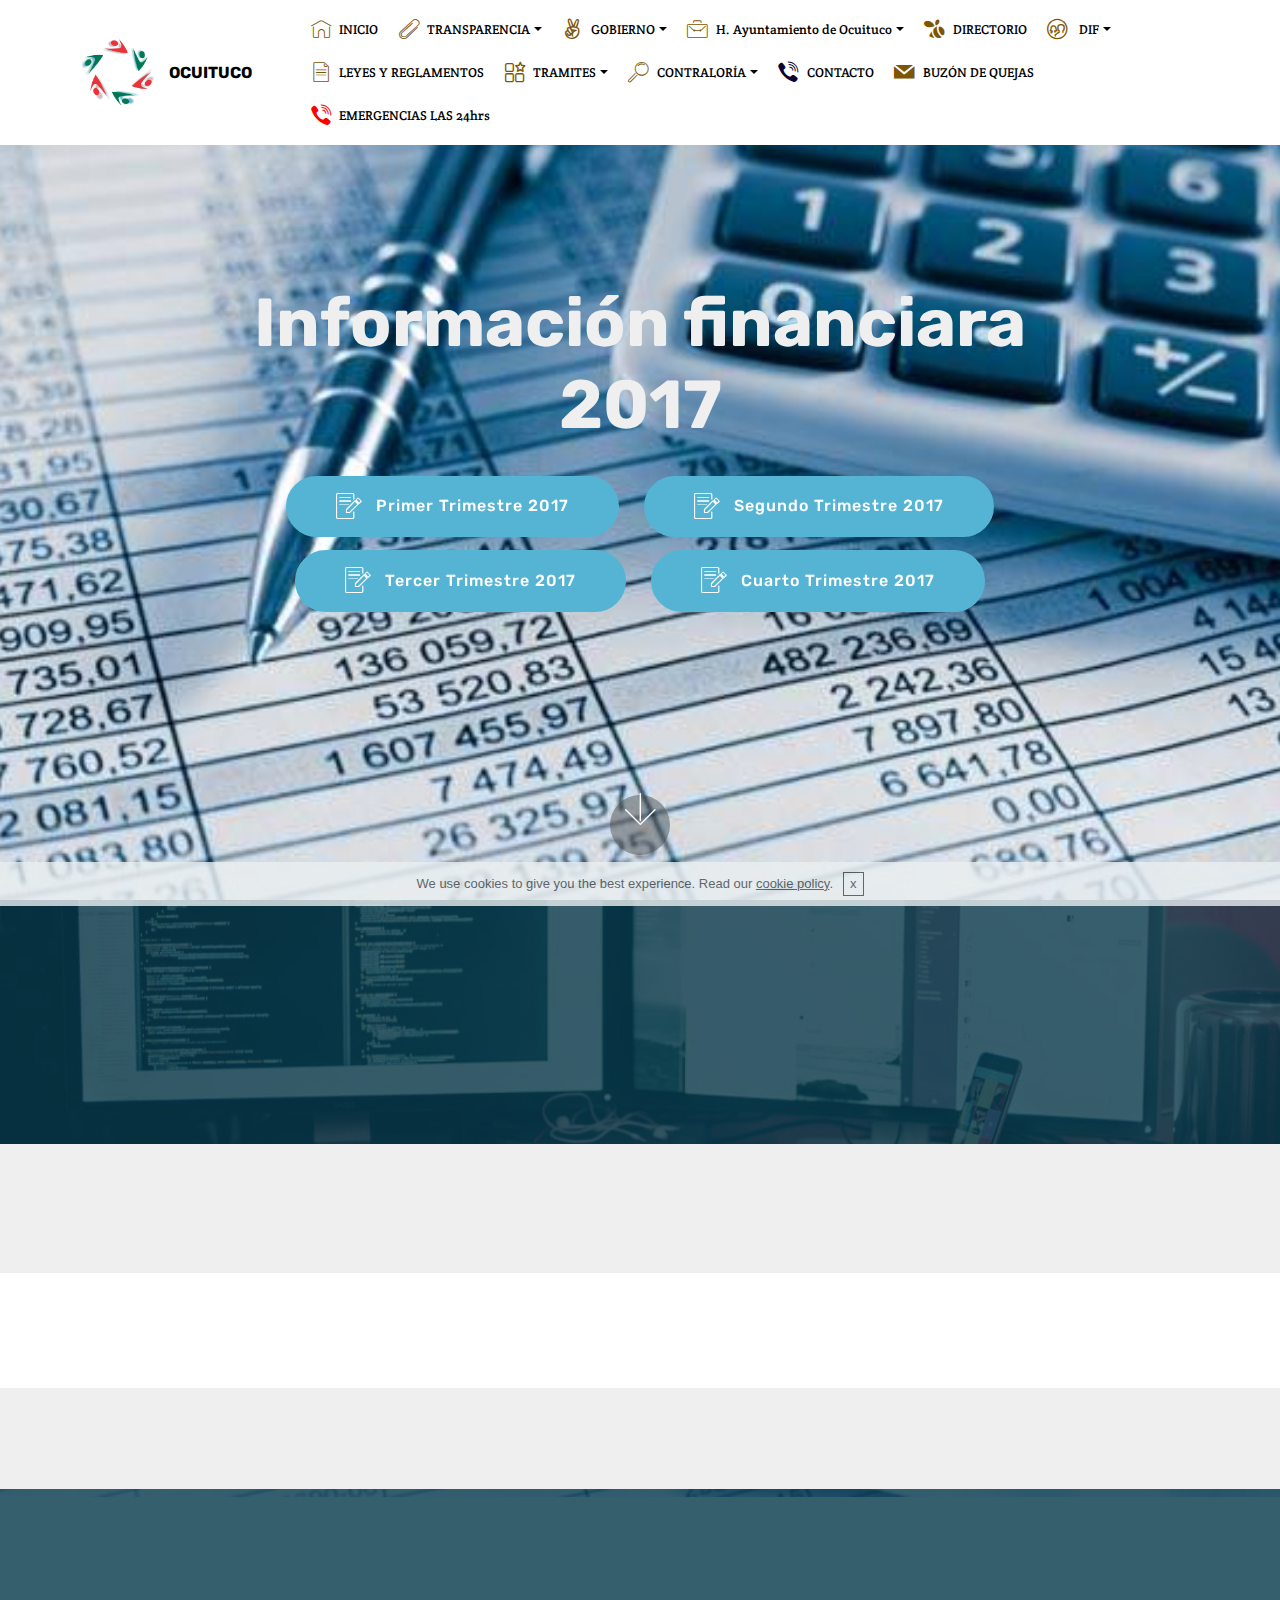
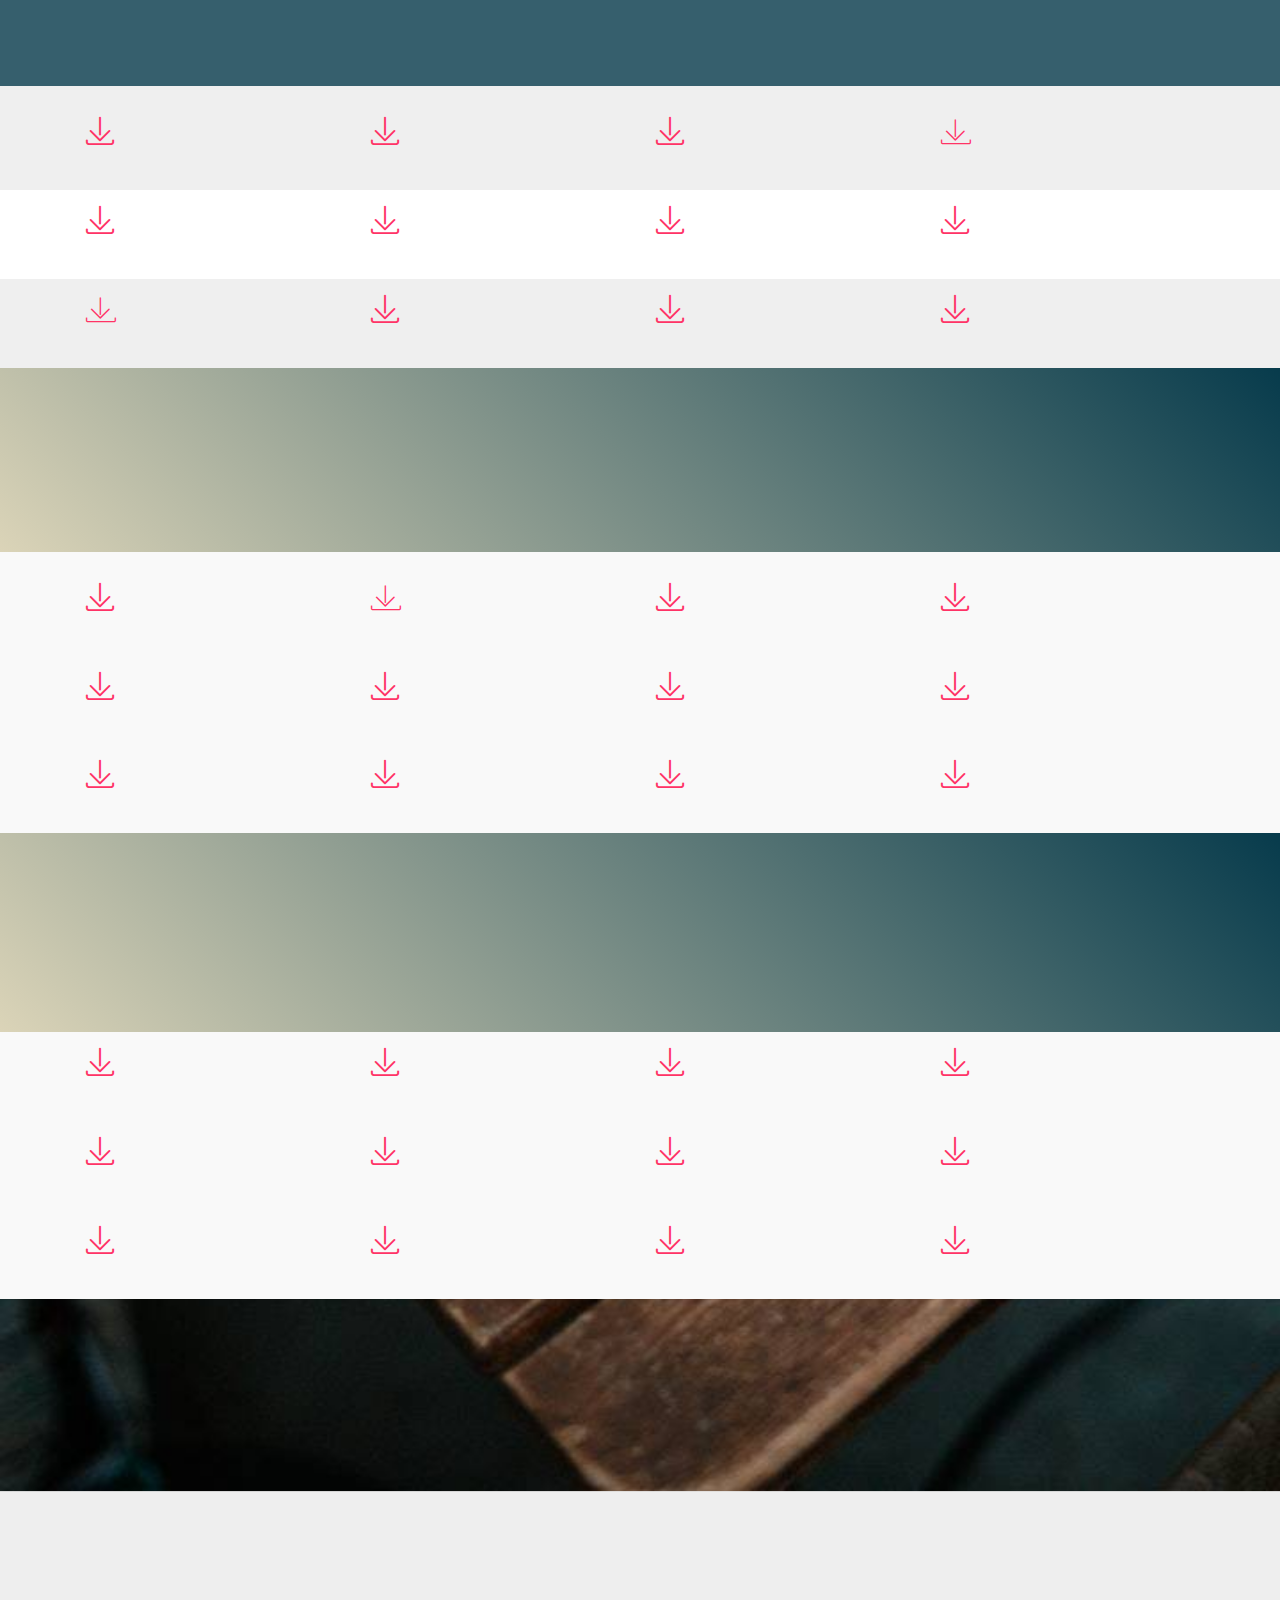
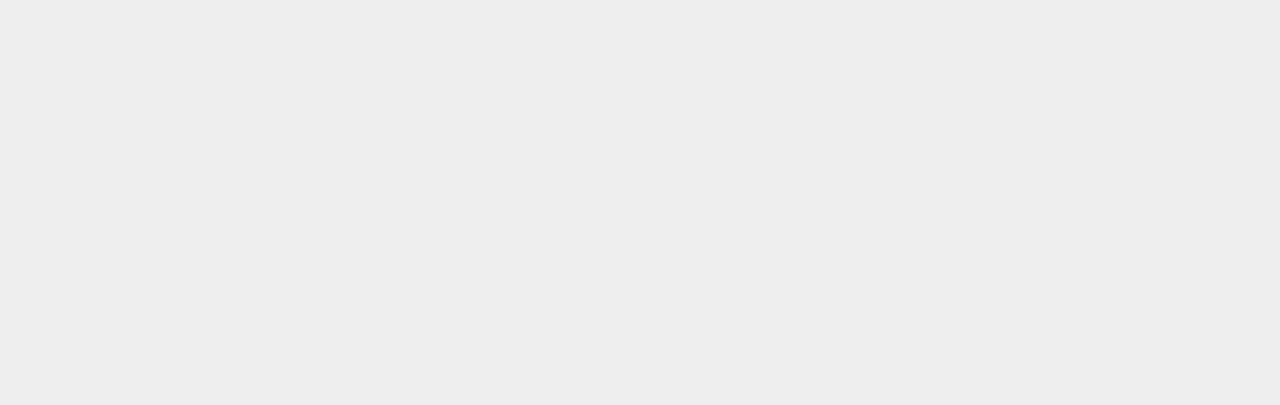
<file: page2.html>
<!DOCTYPE html>
<html >
<head>
  <!-- Site made with Mobirise Website Builder v4.7.0, https://mobirise.com -->
  <meta charset="UTF-8">
  <meta http-equiv="X-UA-Compatible" content="IE=edge">
  <meta name="generator" content="Mobirise v4.7.0, mobirise.com">
  <meta name="viewport" content="width=device-width, initial-scale=1, minimum-scale=1">
  <link rel="shortcut icon" href="assets/images/logo-ocuituco-ok-998x899.png" type="image/x-icon">
  <meta name="description" content="Website Creator Description">
  <title>Inf. financiara 2017</title>
  <link rel="stylesheet" href="assets/web/assets/mobirise-icons-bold/mobirise-icons-bold.css">
  <link rel="stylesheet" href="assets/web/assets/mobirise-icons/mobirise-icons.css">
  <link rel="stylesheet" href="assets/tether/tether.min.css">
  <link rel="stylesheet" href="assets/soundcloud-plugin/style.css">
  <link rel="stylesheet" href="assets/bootstrap/css/bootstrap.min.css">
  <link rel="stylesheet" href="assets/bootstrap/css/bootstrap-grid.min.css">
  <link rel="stylesheet" href="assets/bootstrap/css/bootstrap-reboot.min.css">
  <link rel="stylesheet" href="assets/animatecss/animate.min.css">
  <link rel="stylesheet" href="assets/socicon/css/styles.css">
  <link rel="stylesheet" href="assets/dropdown/css/style.css">
  <link rel="stylesheet" href="assets/theme/css/style.css">
  <link rel="stylesheet" href="assets/mobirise/css/mbr-additional.css" type="text/css">
  
  
  
</head>
<body>
  <section class="menu cid-qLxnf41Mwh" once="menu" id="menu1-15">

    

    <nav class="navbar navbar-expand beta-menu navbar-dropdown align-items-center navbar-fixed-top navbar-toggleable-sm">
        <button class="navbar-toggler navbar-toggler-right" type="button" data-toggle="collapse" data-target="#navbarSupportedContent" aria-controls="navbarSupportedContent" aria-expanded="false" aria-label="Toggle navigation">
            <div class="hamburger">
                <span></span>
                <span></span>
                <span></span>
                <span></span>
            </div>
        </button>
        <div class="menu-logo">
            <div class="navbar-brand">
                <span class="navbar-logo">
                    <a href="https://mobirise.com">
                         <img src="assets/images/logo-ocuituco-ok-998x899.png" alt="Mobirise" title="" style="height: 4.3rem;">
                    </a>
                </span>
                <span class="navbar-caption-wrap"><a class="navbar-caption text-black display-4" href="https://mobirise.com">OCUITUCO</a></span>
            </div>
        </div>
        <div class="collapse navbar-collapse" id="navbarSupportedContent">
            <ul class="navbar-nav nav-dropdown nav-right" data-app-modern-menu="true"><li class="nav-item">
                    <a class="nav-link link text-black display-5" href="index.html#header9-3w"><span class="mbri-home mbr-iconfont mbr-iconfont-btn" style="color: rgb(126, 85, 0);"></span>
                        INICIO</a>
                </li><li class="nav-item dropdown"><a class="nav-link link dropdown-toggle text-black display-5" href="https://mobirise.com" data-toggle="dropdown-submenu" aria-expanded="false"><span class="mbri-paperclip mbr-iconfont mbr-iconfont-btn" style="color: rgb(126, 85, 0);"></span>
                        TRANSPARENCIA</a><div class="dropdown-menu"><a class="dropdown-item text-black display-5" href="https://mobirise.com"><span class="mbri-pages mbr-iconfont mbr-iconfont-btn"></span>Plataformanacional de transparencia</a><div class="dropdown"><a class="dropdown-item dropdown-toggle text-black display-5" href="https://mobirise.com" aria-expanded="false" data-toggle="dropdown-submenu"><span class="mbri-pages mbr-iconfont mbr-iconfont-btn"></span>IMIPE</a><div class="dropdown-menu dropdown-submenu"><a class="dropdown-item text-black display-5" href="https://mobirise.com" aria-expanded="false">Nominas</a></div></div><div class="dropdown"><a class="dropdown-item dropdown-toggle text-black display-5" href="https://mobirise.com" aria-expanded="false" data-toggle="dropdown-submenu"><span class="mbri-folder mbr-iconfont mbr-iconfont-btn"></span>Armonización contable</a><div class="dropdown-menu dropdown-submenu"><div class="dropdown"><a class="dropdown-item dropdown-toggle text-black display-5" href="https://mobirise.com" aria-expanded="false" data-toggle="dropdown-submenu"><span class="mbri-opened-folder mbr-iconfont mbr-iconfont-btn"></span>Cuenta Pública</a><div class="dropdown-menu dropdown-submenu"><div class="dropdown"><a class="dropdown-item dropdown-toggle text-black display-5" href="https://mobirise.com" aria-expanded="false" data-toggle="dropdown-submenu"><span class="mbri-pages mbr-iconfont mbr-iconfont-btn"></span>Información Anual</a><div class="dropdown-menu dropdown-submenu"><a class="dropdown-item text-black display-5" href="page5.html" aria-expanded="false"><span class="mbri-share mbr-iconfont mbr-iconfont-btn"></span>2015</a><a class="dropdown-item text-black display-5" href="page6.html" aria-expanded="false" target="_blank"><span class="mbri-share mbr-iconfont mbr-iconfont-btn"></span>2016</a><a class="dropdown-item text-black display-5" href="page7.html" aria-expanded="false" target="_blank"><span class="mbri-share mbr-iconfont mbr-iconfont-btn"></span>2017</a><a class="dropdown-item text-black display-5" href="page8.html" aria-expanded="false" target="_blank"><span class="mbri-share mbr-iconfont mbr-iconfont-btn"></span>2018</a></div></div><div class="dropdown"><a class="dropdown-item dropdown-toggle text-black display-5" href="https://mobirise.com" aria-expanded="false" data-toggle="dropdown-submenu"><span class="mbri-pages mbr-iconfont mbr-iconfont-btn"></span>Información financiera trimestral</a><div class="dropdown-menu dropdown-submenu"><a class="dropdown-item text-black display-5" href="CUENTA PÚBLICA.html" aria-expanded="false" target="_blank"><span class="mbri-share mbr-iconfont mbr-iconfont-btn"></span>2015</a><a class="dropdown-item text-black display-5" href="page4.html" aria-expanded="false"><span class="mbri-share mbr-iconfont mbr-iconfont-btn"></span>2016</a><a class="dropdown-item text-black display-5" href="page2.html" aria-expanded="false" target="_blank"><span class="mbri-share mbr-iconfont mbr-iconfont-btn"></span>2017</a><a class="dropdown-item text-black display-5" href="page3.html" aria-expanded="false" target="_blank"><span class="mbri-share mbr-iconfont mbr-iconfont-btn"></span>2018</a></div></div><div class="dropdown"><a class="dropdown-item dropdown-toggle text-black display-5" href="https://mobirise.com" aria-expanded="false" data-toggle="dropdown-submenu"><span class="mbri-file mbr-iconfont mbr-iconfont-btn"></span>Información adicional a la cuanta bública</a><div class="dropdown-menu dropdown-submenu"><a class="dropdown-item text-black display-5" href="https://mobirise.com" aria-expanded="false">2015</a><a class="dropdown-item text-black display-5" href="https://mobirise.com" aria-expanded="false">2016</a><a class="dropdown-item text-black display-5" href="https://mobirise.com" aria-expanded="false">2017</a><a class="dropdown-item text-black display-5" href="https://mobirise.com" aria-expanded="false">2018</a></div></div></div></div><div class="dropdown"><a class="dropdown-item dropdown-toggle text-black display-5" href="https://mobirise.com" aria-expanded="false" data-toggle="dropdown-submenu"><span class="mbri-opened-folder mbr-iconfont mbr-iconfont-btn"></span>PASH</a><div class="dropdown-menu dropdown-submenu"><div class="dropdown"><a class="dropdown-item dropdown-toggle text-black display-5" href="https://mobirise.com" aria-expanded="false" data-toggle="dropdown-submenu"><span class="mbri-share mbr-iconfont mbr-iconfont-btn"></span>Reportes nivel financiaro</a><div class="dropdown-menu dropdown-submenu"><a class="dropdown-item text-black display-5" href="https://mobirise.com" aria-expanded="false">2015</a><a class="dropdown-item text-black display-5" href="https://mobirise.com" aria-expanded="false">2016</a><a class="dropdown-item text-black display-5" href="https://mobirise.com" aria-expanded="false">2017</a><a class="dropdown-item text-black display-5" href="https://mobirise.com" aria-expanded="false">2018</a></div></div><div class="dropdown"><a class="dropdown-item dropdown-toggle text-black display-5" href="https://mobirise.com" aria-expanded="false" data-toggle="dropdown-submenu">Indicadores</a><div class="dropdown-menu dropdown-submenu"><a class="dropdown-item text-black display-5" href="https://mobirise.com" aria-expanded="false">2015</a><a class="dropdown-item text-black display-5" href="https://mobirise.com" aria-expanded="false">2016</a><a class="dropdown-item text-black display-5" href="https://mobirise.com" aria-expanded="false">2017</a><a class="dropdown-item text-black display-5" href="https://mobirise.com" aria-expanded="false">2018</a></div></div></div></div><div class="dropdown"><a class="dropdown-item dropdown-toggle text-black display-5" href="https://mobirise.com" aria-expanded="false" data-toggle="dropdown-submenu"><span class="mbri-opened-folder mbr-iconfont mbr-iconfont-btn"></span>SEVAC</a><div class="dropdown-menu dropdown-submenu"><div class="dropdown"><a class="dropdown-item dropdown-toggle text-black display-5" href="https://mobirise.com" aria-expanded="false" data-toggle="dropdown-submenu"><span class="mbri-pages mbr-iconfont mbr-iconfont-btn"></span>Información financiera Trimestral</a><div class="dropdown-menu dropdown-submenu"><a class="dropdown-item text-black display-5" href="https://mobirise.com" aria-expanded="false"><span class="mbri-share mbr-iconfont mbr-iconfont-btn"></span>2016</a><a class="dropdown-item text-black display-5" href="https://mobirise.com" aria-expanded="false"><span class="mbri-share mbr-iconfont mbr-iconfont-btn"></span>2017</a><a class="dropdown-item text-black display-5" href="https://mobirise.com" aria-expanded="false"><span class="mbri-share mbr-iconfont mbr-iconfont-btn"></span>2018</a></div></div><div class="dropdown"><a class="dropdown-item dropdown-toggle text-black display-5" href="https://mobirise.com" aria-expanded="false" data-toggle="dropdown-submenu"><span class="mbri-pages mbr-iconfont mbr-iconfont-btn"></span>Evalaciones SEVAC</a><div class="dropdown-menu dropdown-submenu"><a class="dropdown-item text-black display-5" href="https://mobirise.com" aria-expanded="false">2016</a><a class="dropdown-item text-black display-5" href="https://mobirise.com" aria-expanded="false">2017</a><a class="dropdown-item text-black display-5" href="https://mobirise.com" aria-expanded="false">2018</a></div></div></div></div></div></div></div></li><li class="nav-item dropdown open"><a class="nav-link link text-black dropdown-toggle display-5" href="index.html#content4-43" target="_blank" data-toggle="dropdown-submenu" aria-expanded="true"><span class="socicon socicon-angellist mbr-iconfont mbr-iconfont-btn" style="color: rgb(126, 85, 0);"></span>GOBIERNO</a><div class="dropdown-menu"><a class="text-black dropdown-item display-5" href="page10.html#image2-8i"><span class="mbri-briefcase mbr-iconfont mbr-iconfont-btn" style="color: rgb(20, 157, 204);"></span>Presidente</a><a class="text-black dropdown-item display-5" href="index.html#content5-47" aria-expanded="false">Cabildo</a><a class="text-black dropdown-item display-5" href="index.html#content4-43" target="_blank" aria-expanded="false">Ayudantías</a></div></li><li class="nav-item dropdown"><a class="nav-link link text-black dropdown-toggle display-5" href="https://mobirise.com" data-toggle="dropdown-submenu" aria-expanded="false"><span class="mbri-briefcase mbr-iconfont mbr-iconfont-btn" style="color: rgb(126, 85, 0);"></span>H. Ayuntamiento de Ocuituco</a><div class="dropdown-menu"><a class="text-black dropdown-item display-5" href="https://mobirise.com" aria-expanded="false">Presidencia</a><div class="dropdown"><a class="text-black dropdown-item dropdown-toggle display-5" href="https://mobirise.com" data-toggle="dropdown-submenu" aria-expanded="false"><span class="mbri-target mbr-iconfont mbr-iconfont-btn" style="font-size: 15px; color: rgb(38, 109, 233);"></span>Obras Públicas</a><div class="dropdown-menu dropdown-submenu"><a class="text-black dropdown-item display-5" href="https://mobirise.com">Licitaciones</a><a class="text-black dropdown-item display-5" href="https://mobirise.com">Arranque de obras</a><a class="text-black dropdown-item display-5" href="https://mobirise.com">Obras concluidas</a><a class="text-black dropdown-item display-5" href="https://mobirise.com">Transparencia</a></div></div><a class="text-black dropdown-item display-5" href="https://mobirise.com">Comunicación Social</a><a class="text-black dropdown-item display-5" href="https://mobirise.com">Juridico</a><a class="text-black dropdown-item display-5" href="https://mobirise.com">Agua potable</a><a class="text-black dropdown-item display-5" href="https://mobirise.com">Deportes</a><a class="text-black dropdown-item display-5" href="https://mobirise.com">Registro Civil</a><a class="text-black dropdown-item display-5" href="https://mobirise.com" aria-expanded="false">Recursos Humanos</a><div class="dropdown"><a class="text-black dropdown-item dropdown-toggle display-5" href="https://mobirise.com" aria-expanded="false" data-toggle="dropdown-submenu"><span class="mbri-folder mbr-iconfont mbr-iconfont-btn" style="font-size: 15px;"></span>Regidurias</a><div class="dropdown-menu dropdown-submenu"><a class="text-black dropdown-item display-5" href="https://mobirise.com" aria-expanded="false"><span class="mbri-opened-folder mbr-iconfont mbr-iconfont-btn" style="font-size: 15px; color: rgb(10, 3, 52);"></span>Primer Regidor</a><a class="text-black dropdown-item display-5" href="https://mobirise.com" aria-expanded="false"><span class="mbri-opened-folder mbr-iconfont mbr-iconfont-btn" style="font-size: 15px;"></span>Segundo Regidor</a><a class="text-black dropdown-item display-5" href="https://mobirise.com" aria-expanded="false"><span class="mbri-opened-folder mbr-iconfont mbr-iconfont-btn" style="font-size: 15px;"></span>Tercer Regidor</a></div></div></div></li><li class="nav-item"><a class="nav-link link text-black display-5" href="index.html#social-buttons3-4l"><span class="socicon socicon-swarm mbr-iconfont mbr-iconfont-btn" style="color: rgb(126, 85, 0);"></span>DIRECTORIO</a></li><li class="nav-item dropdown"><a class="nav-link link text-black dropdown-toggle display-5" href="https://mobirise.com" data-toggle="dropdown-submenu" aria-expanded="false"><span class="mbrib-users mbr-iconfont mbr-iconfont-btn" style="color: rgb(126, 85, 0);"></span>&nbsp;DIF</a><div class="dropdown-menu"><a class="text-black dropdown-item display-5" href="https://mobirise.com"><span class="mbri-user2 mbr-iconfont mbr-iconfont-btn" style="color: rgb(255, 51, 102);"></span>Cedif</a><a class="text-black dropdown-item display-5" href="https://mobirise.com"><span class="socicon socicon-viber mbr-iconfont mbr-iconfont-btn" style="color: rgb(255, 51, 102);"></span>Contacto</a></div></li><li class="nav-item"><a class="nav-link link text-black display-5" href="https://mobirise.com"></a></li><li class="nav-item"><a class="nav-link link text-black display-5" href="page9.html#form1-6e"><span class="mbri-file mbr-iconfont mbr-iconfont-btn" style="color: rgb(126, 85, 0);"></span>LEYES Y REGLAMENTOS</a></li><li class="nav-item dropdown"><a class="nav-link link text-black dropdown-toggle display-5" href="page9.html#form1-6e" data-toggle="dropdown-submenu" aria-expanded="false"><span class="mbrib-features mbr-iconfont mbr-iconfont-btn" style="color: rgb(126, 85, 0);"></span>TRAMITES</a><div class="dropdown-menu"><a class="text-black dropdown-item display-5" href="page9.html#form1-6e">Permisos y licencias</a><a class="text-black dropdown-item display-5" href="page9.html#form1-6e">Catastro y predial</a><a class="text-black dropdown-item display-5" href="page9.html#form1-6e">Otros tramites</a></div></li><li class="nav-item dropdown"><a class="nav-link link text-black dropdown-toggle display-5" href="page9.html#header9-69" data-toggle="dropdown-submenu" aria-expanded="false"><span class="mbri-search mbr-iconfont mbr-iconfont-btn" style="color: rgb(126, 85, 0);"></span>
                        CONTRALORÍA</a><div class="dropdown-menu"><a class="text-black dropdown-item display-5" href="page9.html#header9-69"><span class="mbri-search mbr-iconfont mbr-iconfont-btn" style="color: rgb(38, 109, 233);"></span>Transparencia</a></div></li><li class="nav-item"><a class="nav-link link text-black display-5" href="page9.html#form1-6e"><span class="socicon socicon-viber mbr-iconfont mbr-iconfont-btn" style="color: rgb(10, 3, 52);"></span>CONTACTO</a></li><li class="nav-item"><a class="nav-link link text-black display-5" href="page9.html#form1-6e"><span class="socicon socicon-mail mbr-iconfont mbr-iconfont-btn" style="color: rgb(126, 85, 0);"></span>
                        BUZÓN DE QUEJAS</a></li><li class="nav-item"><a class="nav-link link text-black display-5" href="index.html#form4-5q"><span class="socicon socicon-viber mbr-iconfont mbr-iconfont-btn" style="color: rgb(255, 0, 0);"></span>EMERGENCIAS LAS 24hrs</a></li><li class="nav-item"><a class="nav-link link text-black display-5" href="https://mobirise.com" aria-expanded="false"></a></li><li class="nav-item"><a class="nav-link link text-black display-5" href="https://mobirise.com">
                        </a></li></ul>
            
        </div>
    </nav>
</section>

<section class="engine"><a href="https://mobirise.ws/o">free mobile website builder</a></section><section class="cid-qLxnf6plKo mbr-fullscreen mbr-parallax-background" id="header2-16">

    

    

    <div class="container align-center">
        <div class="row justify-content-md-center">
            <div class="mbr-white col-md-10">
                <h1 class="mbr-section-title mbr-bold pb-3 mbr-fonts-style display-1">Información financiara 2017</h1>
                
                
                <div class="mbr-section-btn"><a class="btn btn-md btn-warning display-4" href="CUENTA PÚBLICA.html#info2-s"><span class="mbri-edit mbr-iconfont mbr-iconfont-btn"></span>Primer Trimestre 2017<br></a> <a class="btn btn-md btn-warning display-4" href="CUENTA PÚBLICA.html#info2-r" target="_blank"><span class="mbri-edit mbr-iconfont mbr-iconfont-btn"></span>Segundo Trimestre 2017<br></a> <a class="btn btn-md btn-warning display-4" href="CUENTA PÚBLICA.html#info2-w"><span class="mbri-edit mbr-iconfont mbr-iconfont-btn"></span>Tercer Trimestre 2017<br></a> <a class="btn btn-md btn-warning display-4" href="CUENTA PÚBLICA.html#info2-10" target="_blank"><span class="mbri-edit mbr-iconfont mbr-iconfont-btn"></span>Cuarto Trimestre 2017<br></a></div>
            </div>
        </div>
    </div>
    <div class="mbr-arrow hidden-sm-down" aria-hidden="true">
        <a href="#next">
            <i class="mbri-down mbr-iconfont"></i>
        </a>
    </div>
</section>

<section class="mbr-section info2 cid-qLxnf8LQok" id="info2-17">

    

    <div class="mbr-overlay" style="opacity: 0.8; background-color: rgb(7, 59, 76);">
    </div>

    <div class="container">
        <div class="row main justify-content-center">
            <div class="media-container-column col-12 col-lg-3 col-md-4">
                <div class="mbr-section-btn align-left py-4"><a class="btn btn-warning display-4" href="https://mobirise.com"><span class="mbri-to-local-drive mbr-iconfont mbr-iconfont-btn" style="color: rgb(242, 245, 0);"></span>
                    CUENTA PÚBLICA</a></div>
            </div>
            <div class="media-container-column title col-12 col-lg-7 col-md-6">
                <h2 class="align-right mbr-bold mbr-white pb-3 mbr-fonts-style display-2">1er Trimestre 2017</h2>
                
            </div>
        </div>
    </div>
</section>

<section class="features9 cid-qLxnfaZt9E" id="features9-18">

    

    
    <div class="container">
        <div class="row justify-content-center">
            <div class="card p-3 col-12 col-md-6 col-lg-3">
                <div class="media-container-row">
                    <div class="card-img pr-2">
                        <a href="assets/files/Balanza de Comprobación.pdf" target="_blank"><span class="mbr-iconfont mbri-save" style="color: rgb(255, 51, 102); font-size: 30px;"></span></a>
                    </div>
                    <div class="card-box">
                        <h4 class="card-title py-3 mbr-fonts-style display-7"><em>1 er Trimestre "Balanza de comprobación 2016"</em></h4>
                        
                    </div>
                </div>
            </div>

            <div class="card p-3 col-12 col-md-6 col-lg-3">
                <div class="media-container-row">
                    <div class="card-img pr-2">
                        <a href="assets/files/Estado Analitico de Deuda y otros Pasivos.pdf"><span class="mbr-iconfont mbrib-save" style="font-size: 30px; color: rgb(255, 51, 102);"></span></a>
                    </div>
                    <div class="card-box">
                        <h4 class="card-title py-3 mbr-fonts-style display-7"><em>1er Trimestre "Estado Analitico de Deuda y otros Pasivos 2016"</em></h4>
                        
                    </div>
                </div>
            </div>

            <div class="card p-3 col-12 col-md-6 col-lg-3">
                <div class="media-container-row">
                    <div class="card-img pr-2">
                        <a href="assets/files/Estado%20Analitico%20de%20Egresos%20clasificacion%20funcional.pdf" target="_blank"><span class="mbr-iconfont mbrib-save" style="font-size: 30px; color: rgb(255, 51, 102);"></span></a>
                    </div>
                    <div class="card-box">
                        <h4 class="card-title py-3 mbr-fonts-style display-7"><em>1er Trimestre "Estado Analitico de Egresos clasificacion funcional 2016"</em></h4>
                        
                    </div>
                </div>
            </div>

            <div class="card p-3 col-12 col-md-6 col-lg-3">
                <div class="media-container-row">
                    <div class="card-img pr-2">
                        <a href="assets/files/Estado%20Analitico%20de%20egresos%20clasificacion%20por%20objeto%20del%20gasto.pdf" target="_blank"><span class="mbr-iconfont mbrib-save" style="font-size: 30px; color: rgb(255, 51, 102);"></span></a>
                    </div>
                    <div class="card-box">
                        <h4 class="card-title py-3 mbr-fonts-style display-7"><em>1er Trimestre "Estado Analitico de egresos clasificacion por objeto del gasto 2016" &nbsp; &nbsp; &nbsp; &nbsp; &nbsp; &nbsp; &nbsp; &nbsp; &nbsp; &nbsp; &nbsp; &nbsp;&nbsp;</em></h4>
                        
                    </div>
                </div>
            </div>
        </div>
    </div>
</section>

<section class="features9 cid-qLxnfek1wB" id="features9-19">

    

    
    <div class="container">
        <div class="row justify-content-center">
            <div class="card p-3 col-12 col-md-6 col-lg-3">
                <div class="media-container-row">
                    <div class="card-img pr-2">
                        <a href="assets/files/Estado%20Analitico%20de%20Ingresos%20.pdf" target="_blank"><span class="mbr-iconfont mbrib-save" style="font-size: 30px; color: rgb(255, 51, 102);"></span></a>
                    </div>
                    <div class="card-box">
                        <h4 class="card-title py-3 mbr-fonts-style display-7"><em>1er Trimestre "Estado Analitico de egresos clasificacion por objeto del gasto 2016"</em></h4>
                        
                    </div>
                </div>
            </div>

            <div class="card p-3 col-12 col-md-6 col-lg-3">
                <div class="media-container-row">
                    <div class="card-img pr-2">
                        <a href="assets/files/Estado%20Analitico%20del%20Activo.pdf" target="_blank"><span class="mbr-iconfont mbrib-save" style="font-size: 30px;"></span></a>
                    </div>
                    <div class="card-box">
                        <h4 class="card-title py-3 mbr-fonts-style display-7">1er Trimestre "Estado Analitico de Ingresos 2016"</h4>
                        
                    </div>
                </div>
            </div>

            <div class="card p-3 col-12 col-md-6 col-lg-3">
                <div class="media-container-row">
                    <div class="card-img pr-2">
                        <a href="assets/files/Estado%20de%20Actividades%20.pdf" target="_blank"><span class="mbr-iconfont mbrib-save" style="font-size: 30px; color: rgb(255, 51, 102);"></span></a>
                    </div>
                    <div class="card-box">
                        <h4 class="card-title py-3 mbr-fonts-style display-7">1er Trimestre "Estado de Actividades"&nbsp;</h4>
                        
                    </div>
                </div>
            </div>

            <div class="card p-3 col-12 col-md-6 col-lg-3">
                <div class="media-container-row">
                    <div class="card-img pr-2">
                        <a href="assets/files/Estado%20de%20cambios%20en%20la%20Situaci%C3%B3n%20Financiera.pdf" target="_blank"><span class="mbr-iconfont mbrib-save" style="font-size: 30px; color: rgb(255, 51, 102);"></span></a>
                    </div>
                    <div class="card-box">
                        <h4 class="card-title py-3 mbr-fonts-style display-7">1er Trimestre "Estado de cambios en la Situación Financiera"</h4>
                        
                    </div>
                </div>
            </div>
        </div>
    </div>
</section>

<section class="features9 cid-qLxnfgSZLu" id="features9-1a">

    

    
    <div class="container">
        <div class="row justify-content-center">
            <div class="card p-3 col-12 col-md-6 col-lg-4">
                <div class="media-container-row">
                    <div class="card-img pr-2">
                        <a href="assets/files/Estado%20de%20Flujo%20de%20Efectivo.pdf" target="_blank"><span class="mbr-iconfont mbrib-save" style="font-size: 30px;"></span></a>
                    </div>
                    <div class="card-box">
                        <h4 class="card-title py-3 mbr-fonts-style display-7"><em>1er Trimestre "Estado de Flujo de Efectivo 2016</em>"</h4>
                        
                    </div>
                </div>
            </div>

            <div class="card p-3 col-12 col-md-6 col-lg-4">
                <div class="media-container-row">
                    <div class="card-img pr-2">
                        <a href="assets/files/Estado%20de%20Situaci%C3%B3n%20Financiera.pdf" target="_blank"><span class="mbr-iconfont mbrib-save" style="font-size: 30px; color: rgb(255, 51, 102);"></span></a>
                    </div>
                    <div class="card-box">
                        <h4 class="card-title py-3 mbr-fonts-style display-7">1er Trimestre "Estado de Situación Financiera 2016"</h4>
                        
                    </div>
                </div>
            </div>

            <div class="card p-3 col-12 col-md-6 col-lg-4">
                <div class="media-container-row">
                    <div class="card-img pr-2">
                        <a href="assets/files/Estado%20de%20variaciones%20en%20la%20Hacienda%20P%C3%BAblica%20y%20Patrimonio.pdf" target="_blank"><span class="mbr-iconfont mbri-save" style="font-size: 30px; color: rgb(255, 51, 102);"></span></a>
                    </div>
                    <div class="card-box">
                        <h4 class="card-title py-3 mbr-fonts-style display-7">1er Trimestre "Estado de variaciones en la Hacienda Pública y Patrimonio 2016"</h4>
                        
                    </div>
                </div>
            </div>

            
        </div>
    </div>
</section>

<section class="mbr-section info2 cid-qLxnfjmDY6 mbr-parallax-background" id="info2-1b">

    

    <div class="mbr-overlay" style="opacity: 0.8; background-color: rgb(7, 59, 76);">
    </div>

    <div class="container">
        <div class="row main justify-content-center">
            <div class="media-container-column col-12 col-lg-3 col-md-4">
                <div class="mbr-section-btn align-left py-4"><a class="btn btn-warning display-5" href="CUENTA PÚBLICA.html#header2-k"><span class="mbrib-to-local-drive mbr-iconfont mbr-iconfont-btn" style="font-size: 30px; color: rgb(247, 237, 74);"></span>
                    Cuenta Pública</a></div>
            </div>
            <div class="media-container-column title col-12 col-lg-7 col-md-6">
                <h2 class="align-right mbr-bold mbr-white pb-3 mbr-fonts-style display-2">
                    2o Trimestre 2017</h2>
                
            </div>
        </div>
    </div>
</section>

<section class="features9 cid-qLxnfl5gT8" id="features9-1c">

    

    
    <div class="container">
        <div class="row justify-content-center">
            <div class="card p-3 col-12 col-md-6 col-lg-3">
                <div class="media-container-row">
                    <div class="card-img pr-2">
                        <span class="mbr-iconfont mbrib-save" style="font-size: 30px; color: rgb(255, 51, 102);"></span>
                    </div>
                    <div class="card-box">
                        <h4 class="card-title py-3 mbr-fonts-style display-7"><em>
                            No Coding</em>
                        </h4>
                        
                    </div>
                </div>
            </div>

            <div class="card p-3 col-12 col-md-6 col-lg-3">
                <div class="media-container-row">
                    <div class="card-img pr-2">
                        <span class="mbr-iconfont mbrib-save" style="font-size: 30px; color: rgb(255, 51, 102);"></span>
                    </div>
                    <div class="card-box">
                        <h4 class="card-title py-3 mbr-fonts-style display-7"><em>
                            Mobile Friendly</em>
                        </h4>
                        
                    </div>
                </div>
            </div>

            <div class="card p-3 col-12 col-md-6 col-lg-3">
                <div class="media-container-row">
                    <div class="card-img pr-2">
                        <span class="mbr-iconfont mbrib-save" style="font-size: 30px; color: rgb(255, 51, 102);"></span>
                    </div>
                    <div class="card-box">
                        <h4 class="card-title py-3 mbr-fonts-style display-7"><em><strong>
                            Unique Style</strong></em>s
                        </h4>
                        
                    </div>
                </div>
            </div>

            <div class="card p-3 col-12 col-md-6 col-lg-3">
                <div class="media-container-row">
                    <div class="card-img pr-2">
                        <span class="mbr-iconfont mbri-save" style="font-size: 30px; color: rgb(255, 51, 102);"></span>
                    </div>
                    <div class="card-box">
                        <h4 class="card-title py-3 mbr-fonts-style display-7"><em><strong>
                            Unlimited Sites</strong></em>
                        </h4>
                        
                    </div>
                </div>
            </div>
        </div>
    </div>
</section>

<section class="features9 cid-qLxnfo0EQg" id="features9-1d">

    

    
    <div class="container">
        <div class="row justify-content-center">
            <div class="card p-3 col-12 col-md-6 col-lg-3">
                <div class="media-container-row">
                    <div class="card-img pr-2">
                        <span class="mbr-iconfont mbrib-save" style="font-size: 30px; color: rgb(255, 51, 102);"></span>
                    </div>
                    <div class="card-box">
                        <h4 class="card-title py-3 mbr-fonts-style display-7">
                            No Coding
                        </h4>
                        
                    </div>
                </div>
            </div>

            <div class="card p-3 col-12 col-md-6 col-lg-3">
                <div class="media-container-row">
                    <div class="card-img pr-2">
                        <span class="mbr-iconfont mbrib-save" style="font-size: 30px; color: rgb(255, 51, 102);"></span>
                    </div>
                    <div class="card-box">
                        <h4 class="card-title py-3 mbr-fonts-style display-7">
                            Mobile Friendly
                        </h4>
                        
                    </div>
                </div>
            </div>

            <div class="card p-3 col-12 col-md-6 col-lg-3">
                <div class="media-container-row">
                    <div class="card-img pr-2">
                        <span class="mbr-iconfont mbrib-save" style="font-size: 30px; color: rgb(255, 51, 102);"></span>
                    </div>
                    <div class="card-box">
                        <h4 class="card-title py-3 mbr-fonts-style display-7">
                            Unique Styles
                        </h4>
                        
                    </div>
                </div>
            </div>

            <div class="card p-3 col-12 col-md-6 col-lg-3">
                <div class="media-container-row">
                    <div class="card-img pr-2">
                        <span class="mbr-iconfont mbrib-save" style="font-size: 30px; color: rgb(255, 51, 102);"></span>
                    </div>
                    <div class="card-box">
                        <h4 class="card-title py-3 mbr-fonts-style display-7">
                            Unlimited Sites
                        </h4>
                        
                    </div>
                </div>
            </div>
        </div>
    </div>
</section>

<section class="features9 cid-qLxnfqKkVR" id="features9-1e">

    

    
    <div class="container">
        <div class="row justify-content-center">
            <div class="card p-3 col-12 col-md-6 col-lg-3">
                <div class="media-container-row">
                    <div class="card-img pr-2">
                        <span class="mbr-iconfont mbri-save" style="font-size: 30px; color: rgb(255, 51, 102);"></span>
                    </div>
                    <div class="card-box">
                        <h4 class="card-title py-3 mbr-fonts-style display-7">
                            No Coding
                        </h4>
                        
                    </div>
                </div>
            </div>

            <div class="card p-3 col-12 col-md-6 col-lg-3">
                <div class="media-container-row">
                    <div class="card-img pr-2">
                        <span class="mbr-iconfont mbrib-save" style="font-size: 30px; color: rgb(255, 51, 102);"></span>
                    </div>
                    <div class="card-box">
                        <h4 class="card-title py-3 mbr-fonts-style display-7">
                            Mobile Friendly
                        </h4>
                        
                    </div>
                </div>
            </div>

            <div class="card p-3 col-12 col-md-6 col-lg-3">
                <div class="media-container-row">
                    <div class="card-img pr-2">
                        <span class="mbr-iconfont mbrib-save" style="font-size: 30px; color: rgb(255, 51, 102);"></span>
                    </div>
                    <div class="card-box">
                        <h4 class="card-title py-3 mbr-fonts-style display-7">
                            Unique Styles
                        </h4>
                        
                    </div>
                </div>
            </div>

            <div class="card p-3 col-12 col-md-6 col-lg-3">
                <div class="media-container-row">
                    <div class="card-img pr-2">
                        <span class="mbr-iconfont mbrib-save" style="font-size: 30px; color: rgb(255, 51, 102);"></span>
                    </div>
                    <div class="card-box">
                        <h4 class="card-title py-3 mbr-fonts-style display-7">
                            Unlimited Sites
                        </h4>
                        
                    </div>
                </div>
            </div>
        </div>
    </div>
</section>

<section class="mbr-section info2 cid-qLxnftFsyv" id="info2-1f">

    

    

    <div class="container">
        <div class="row main justify-content-center">
            <div class="media-container-column col-12 col-lg-3 col-md-4">
                <div class="mbr-section-btn align-left py-4"><a class="btn btn-warning display-4" href="CUENTA PÚBLICA.html#header2-k"><span class="mbri-to-local-drive mbr-iconfont mbr-iconfont-btn" style="color: rgb(242, 245, 0);"></span>CUENTA PÚBLICA</a></div>
            </div>
            <div class="media-container-column title col-12 col-lg-7 col-md-6">
                <h2 class="align-right mbr-bold mbr-white pb-3 mbr-fonts-style display-2">3er trimestre 2017</h2>
                
            </div>
        </div>
    </div>
</section>

<section class="features9 cid-qLxnfvrJfk" id="features9-1g">

    

    
    <div class="container">
        <div class="row justify-content-center">
            <div class="card p-3 col-12 col-md-6 col-lg-3">
                <div class="media-container-row">
                    <div class="card-img pr-2">
                        <span class="mbr-iconfont mbrib-save" style="font-size: 30px; color: rgb(255, 51, 102);"></span>
                    </div>
                    <div class="card-box">
                        <h4 class="card-title py-3 mbr-fonts-style display-7">
                            No Coding
                        </h4>
                        
                    </div>
                </div>
            </div>

            <div class="card p-3 col-12 col-md-6 col-lg-3">
                <div class="media-container-row">
                    <div class="card-img pr-2">
                        <span class="mbr-iconfont mbri-save" style="font-size: 30px; color: rgb(255, 51, 102);"></span>
                    </div>
                    <div class="card-box">
                        <h4 class="card-title py-3 mbr-fonts-style display-7">
                            Mobile Friendly
                        </h4>
                        
                    </div>
                </div>
            </div>

            <div class="card p-3 col-12 col-md-6 col-lg-3">
                <div class="media-container-row">
                    <div class="card-img pr-2">
                        <span class="mbr-iconfont mbrib-save" style="font-size: 30px; color: rgb(255, 51, 102);"></span>
                    </div>
                    <div class="card-box">
                        <h4 class="card-title py-3 mbr-fonts-style display-7">
                            Unique Styles
                        </h4>
                        
                    </div>
                </div>
            </div>

            <div class="card p-3 col-12 col-md-6 col-lg-3">
                <div class="media-container-row">
                    <div class="card-img pr-2">
                        <span class="mbr-iconfont mbrib-save" style="font-size: 30px; color: rgb(255, 51, 102);"></span>
                    </div>
                    <div class="card-box">
                        <h4 class="card-title py-3 mbr-fonts-style display-7">
                            Unlimited Sites
                        </h4>
                        
                    </div>
                </div>
            </div>
        </div>
    </div>
</section>

<section class="features9 cid-qLxnfyoZ0c" id="features9-1h">

    

    
    <div class="container">
        <div class="row justify-content-center">
            <div class="card p-3 col-12 col-md-6 col-lg-3">
                <div class="media-container-row">
                    <div class="card-img pr-2">
                        <span class="mbr-iconfont mbrib-save" style="font-size: 30px; color: rgb(255, 51, 102);"></span>
                    </div>
                    <div class="card-box">
                        <h4 class="card-title py-3 mbr-fonts-style display-7">
                            No Coding
                        </h4>
                        
                    </div>
                </div>
            </div>

            <div class="card p-3 col-12 col-md-6 col-lg-3">
                <div class="media-container-row">
                    <div class="card-img pr-2">
                        <span class="mbr-iconfont mbrib-save" style="font-size: 30px; color: rgb(255, 51, 102);"></span>
                    </div>
                    <div class="card-box">
                        <h4 class="card-title py-3 mbr-fonts-style display-7">
                            Mobile Friendly
                        </h4>
                        
                    </div>
                </div>
            </div>

            <div class="card p-3 col-12 col-md-6 col-lg-3">
                <div class="media-container-row">
                    <div class="card-img pr-2">
                        <span class="mbr-iconfont mbrib-save" style="font-size: 30px; color: rgb(255, 51, 102);"></span>
                    </div>
                    <div class="card-box">
                        <h4 class="card-title py-3 mbr-fonts-style display-7">
                            Unique Styles
                        </h4>
                        
                    </div>
                </div>
            </div>

            <div class="card p-3 col-12 col-md-6 col-lg-3">
                <div class="media-container-row">
                    <div class="card-img pr-2">
                        <span class="mbr-iconfont mbrib-save" style="font-size: 30px; color: rgb(255, 51, 102);"></span>
                    </div>
                    <div class="card-box">
                        <h4 class="card-title py-3 mbr-fonts-style display-7">
                            Unlimited Sites
                        </h4>
                        
                    </div>
                </div>
            </div>
        </div>
    </div>
</section>

<section class="features9 cid-qLxnfB25LV" id="features9-1i">

    

    
    <div class="container">
        <div class="row justify-content-center">
            <div class="card p-3 col-12 col-md-6 col-lg-3">
                <div class="media-container-row">
                    <div class="card-img pr-2">
                        <span class="mbr-iconfont mbrib-save" style="font-size: 30px; color: rgb(255, 51, 102);"></span>
                    </div>
                    <div class="card-box">
                        <h4 class="card-title py-3 mbr-fonts-style display-7">
                            No Coding
                        </h4>
                        
                    </div>
                </div>
            </div>

            <div class="card p-3 col-12 col-md-6 col-lg-3">
                <div class="media-container-row">
                    <div class="card-img pr-2">
                        <span class="mbr-iconfont mbrib-save" style="font-size: 30px; color: rgb(255, 51, 102);"></span>
                    </div>
                    <div class="card-box">
                        <h4 class="card-title py-3 mbr-fonts-style display-7">
                            Mobile Friendly
                        </h4>
                        
                    </div>
                </div>
            </div>

            <div class="card p-3 col-12 col-md-6 col-lg-3">
                <div class="media-container-row">
                    <div class="card-img pr-2">
                        <span class="mbr-iconfont mbrib-save" style="font-size: 30px; color: rgb(255, 51, 102);"></span>
                    </div>
                    <div class="card-box">
                        <h4 class="card-title py-3 mbr-fonts-style display-7">
                            Unique Styles
                        </h4>
                        
                    </div>
                </div>
            </div>

            <div class="card p-3 col-12 col-md-6 col-lg-3">
                <div class="media-container-row">
                    <div class="card-img pr-2">
                        <span class="mbr-iconfont mbrib-save" style="font-size: 30px; color: rgb(255, 51, 102);"></span>
                    </div>
                    <div class="card-box">
                        <h4 class="card-title py-3 mbr-fonts-style display-7">
                            Unlimited Sites
                        </h4>
                        
                    </div>
                </div>
            </div>
        </div>
    </div>
</section>

<section class="mbr-section info2 cid-qLxnfErJSR" id="info2-1j">

    

    

    <div class="container">
        <div class="row main justify-content-center">
            <div class="media-container-column col-12 col-lg-3 col-md-4">
                <div class="mbr-section-btn align-left py-4"><a class="btn btn-warning display-4" href="https://mobirise.com"><span class="mbri-to-local-drive mbr-iconfont mbr-iconfont-btn"></span>
                    CUENTA PÚBLICA</a></div>
            </div>
            <div class="media-container-column title col-12 col-lg-7 col-md-6">
                <h2 class="align-right mbr-bold mbr-white pb-3 mbr-fonts-style display-2">4o Trimestre 2017</h2>
                
            </div>
        </div>
    </div>
</section>

<section class="features9 cid-qLxnfHecxB" id="features9-1k">

    

    
    <div class="container">
        <div class="row justify-content-center">
            <div class="card p-3 col-12 col-md-6 col-lg-3">
                <div class="media-container-row">
                    <div class="card-img pr-2">
                        <span class="mbr-iconfont mbrib-save" style="font-size: 30px; color: rgb(255, 51, 102);"></span>
                    </div>
                    <div class="card-box">
                        <h4 class="card-title py-3 mbr-fonts-style display-7">
                            No Coding
                        </h4>
                        
                    </div>
                </div>
            </div>

            <div class="card p-3 col-12 col-md-6 col-lg-3">
                <div class="media-container-row">
                    <div class="card-img pr-2">
                        <span class="mbr-iconfont mbrib-save" style="font-size: 30px; color: rgb(255, 51, 102);"></span>
                    </div>
                    <div class="card-box">
                        <h4 class="card-title py-3 mbr-fonts-style display-7">
                            Mobile Friendly
                        </h4>
                        
                    </div>
                </div>
            </div>

            <div class="card p-3 col-12 col-md-6 col-lg-3">
                <div class="media-container-row">
                    <div class="card-img pr-2">
                        <span class="mbr-iconfont mbrib-save" style="font-size: 30px; color: rgb(255, 51, 102);"></span>
                    </div>
                    <div class="card-box">
                        <h4 class="card-title py-3 mbr-fonts-style display-7">
                            Unique Styles
                        </h4>
                        
                    </div>
                </div>
            </div>

            <div class="card p-3 col-12 col-md-6 col-lg-3">
                <div class="media-container-row">
                    <div class="card-img pr-2">
                        <span class="mbr-iconfont mbrib-save" style="font-size: 30px; color: rgb(255, 51, 102);"></span>
                    </div>
                    <div class="card-box">
                        <h4 class="card-title py-3 mbr-fonts-style display-7">
                            Unlimited Sites
                        </h4>
                        
                    </div>
                </div>
            </div>
        </div>
    </div>
</section>

<section class="features9 cid-qLxnfLpi6Q" id="features9-1l">

    

    
    <div class="container">
        <div class="row justify-content-center">
            <div class="card p-3 col-12 col-md-6 col-lg-3">
                <div class="media-container-row">
                    <div class="card-img pr-2">
                        <span class="mbr-iconfont mbrib-save" style="font-size: 30px; color: rgb(255, 51, 102);"></span>
                    </div>
                    <div class="card-box">
                        <h4 class="card-title py-3 mbr-fonts-style display-7">
                            No Coding
                        </h4>
                        
                    </div>
                </div>
            </div>

            <div class="card p-3 col-12 col-md-6 col-lg-3">
                <div class="media-container-row">
                    <div class="card-img pr-2">
                        <span class="mbr-iconfont mbrib-save" style="font-size: 30px; color: rgb(255, 51, 102);"></span>
                    </div>
                    <div class="card-box">
                        <h4 class="card-title py-3 mbr-fonts-style display-7">
                            Mobile Friendly
                        </h4>
                        
                    </div>
                </div>
            </div>

            <div class="card p-3 col-12 col-md-6 col-lg-3">
                <div class="media-container-row">
                    <div class="card-img pr-2">
                        <span class="mbr-iconfont mbrib-save" style="font-size: 30px; color: rgb(255, 51, 102);"></span>
                    </div>
                    <div class="card-box">
                        <h4 class="card-title py-3 mbr-fonts-style display-7">
                            Unique Styles
                        </h4>
                        
                    </div>
                </div>
            </div>

            <div class="card p-3 col-12 col-md-6 col-lg-3">
                <div class="media-container-row">
                    <div class="card-img pr-2">
                        <span class="mbr-iconfont mbrib-save" style="font-size: 30px; color: rgb(255, 51, 102);"></span>
                    </div>
                    <div class="card-box">
                        <h4 class="card-title py-3 mbr-fonts-style display-7">
                            Unlimited Sites
                        </h4>
                        
                    </div>
                </div>
            </div>
        </div>
    </div>
</section>

<section class="features9 cid-qLxnfPDswK" id="features9-1m">

    

    
    <div class="container">
        <div class="row justify-content-center">
            <div class="card p-3 col-12 col-md-6 col-lg-3">
                <div class="media-container-row">
                    <div class="card-img pr-2">
                        <span class="mbr-iconfont mbrib-save" style="font-size: 30px; color: rgb(255, 51, 102);"></span>
                    </div>
                    <div class="card-box">
                        <h4 class="card-title py-3 mbr-fonts-style display-7">
                            No Coding
                        </h4>
                        
                    </div>
                </div>
            </div>

            <div class="card p-3 col-12 col-md-6 col-lg-3">
                <div class="media-container-row">
                    <div class="card-img pr-2">
                        <span class="mbr-iconfont mbrib-save" style="font-size: 30px; color: rgb(255, 51, 102);"></span>
                    </div>
                    <div class="card-box">
                        <h4 class="card-title py-3 mbr-fonts-style display-7">
                            Mobile Friendly
                        </h4>
                        
                    </div>
                </div>
            </div>

            <div class="card p-3 col-12 col-md-6 col-lg-3">
                <div class="media-container-row">
                    <div class="card-img pr-2">
                        <span class="mbr-iconfont mbrib-save" style="font-size: 30px; color: rgb(255, 51, 102);"></span>
                    </div>
                    <div class="card-box">
                        <h4 class="card-title py-3 mbr-fonts-style display-7">
                            Unique Styles
                        </h4>
                        
                    </div>
                </div>
            </div>

            <div class="card p-3 col-12 col-md-6 col-lg-3">
                <div class="media-container-row">
                    <div class="card-img pr-2">
                        <span class="mbr-iconfont mbrib-save" style="font-size: 30px; color: rgb(255, 51, 102);"></span>
                    </div>
                    <div class="card-box">
                        <h4 class="card-title py-3 mbr-fonts-style display-7">
                            Unlimited Sites
                        </h4>
                        
                    </div>
                </div>
            </div>
        </div>
    </div>
</section>

<section class="mbr-section form1 cid-qLxnfTAj2k mbr-parallax-background" id="form1-1n">

    

    
    <div class="container">
        <div class="row justify-content-center">
            <div class="title col-12 col-lg-8">
                <h2 class="mbr-section-title align-center pb-3 mbr-fonts-style display-2">Si requieres más información, llena el formulario&nbsp;</h2>
                
            </div>
        </div>
    </div>
    <div class="container">
        <div class="row justify-content-center">
            <div class="media-container-column col-lg-8" data-form-type="formoid">
                    <div data-form-alert="" hidden="">
                        Thanks for filling out the form!
                    </div>
            
                    <form class="mbr-form" action="https://mobirise.com/" method="post" data-form-title="Mobirise Form"><input type="hidden" name="email" data-form-email="true" value="aravsfajcMLxNNh/xH/e2frMGPxC8E+K6g/2ALJ9eoqe236tM2Z37NmIa0VhhQrHKAtAxgE2NSVIqfs2S2Ptu/TyQaTXHa2mLMhzd+i01i/68fi0ZVsHvbOCi/2aNrA7" data-form-field="Email">
                        <div class="row row-sm-offset">
                            <div class="col-md-4 multi-horizontal" data-for="name">
                                <div class="form-group">
                                    <label class="form-control-label mbr-fonts-style display-7" for="name-form1-1n">Ingresa tu Nombre</label>
                                    <input type="text" class="form-control" name="name" data-form-field="Name" required="" id="name-form1-1n">
                                </div>
                            </div>
                            <div class="col-md-4 multi-horizontal" data-for="email">
                                <div class="form-group">
                                    <label class="form-control-label mbr-fonts-style display-7" for="email-form1-1n">Email</label>
                                    <input type="email" class="form-control" name="email" data-form-field="Email" required="" id="email-form1-1n">
                                </div>
                            </div>
                            <div class="col-md-4 multi-horizontal" data-for="phone">
                                <div class="form-group">
                                    <label class="form-control-label mbr-fonts-style display-7" for="phone-form1-1n">Teléfono</label>
                                    <input type="tel" class="form-control" name="phone" data-form-field="Phone" id="phone-form1-1n">
                                </div>
                            </div>
                        </div>
                        <div class="form-group" data-for="message">
                            <label class="form-control-label mbr-fonts-style display-7" for="message-form1-1n"><strong><em>Escribe tu mensaje, en breve tendras respuesta</em></strong>.</label>
                            <textarea type="text" class="form-control" name="message" rows="7" data-form-field="Message" id="message-form1-1n"></textarea>
                        </div>
            
                        <span class="input-group-btn"><button href="" type="submit" class="btn btn-form btn-warning display-4">ENVIAR</button></span>
                    </form>
            </div>
        </div>
    </div>
</section>


  <script src="assets/web/assets/jquery/jquery.min.js"></script>
  <script src="assets/popper/popper.min.js"></script>
  <script src="assets/tether/tether.min.js"></script>
  <script src="assets/bootstrap/js/bootstrap.min.js"></script>
  <script src="assets/cookies-alert-plugin/cookies-alert-core.js"></script>
  <script src="assets/cookies-alert-plugin/cookies-alert-script.js"></script>
  <script src="assets/smoothscroll/smooth-scroll.js"></script>
  <script src="assets/touchswipe/jquery.touch-swipe.min.js"></script>
  <script src="assets/viewportchecker/jquery.viewportchecker.js"></script>
  <script src="assets/parallax/jarallax.min.js"></script>
  <script src="assets/dropdown/js/script.min.js"></script>
  <script src="assets/theme/js/script.js"></script>
  <script src="assets/formoid/formoid.min.js"></script>
  
  
 <div id="scrollToTop" class="scrollToTop mbr-arrow-up"><a style="text-align: center;"><i></i></a></div>
    <input name="animation" type="hidden">
  <input name="cookieData" type="hidden" data-cookie-text="We use cookies to give you the best experience. Read our <a href='privacy.html'>cookie policy</a>.">
  </body>
</html>
</file>
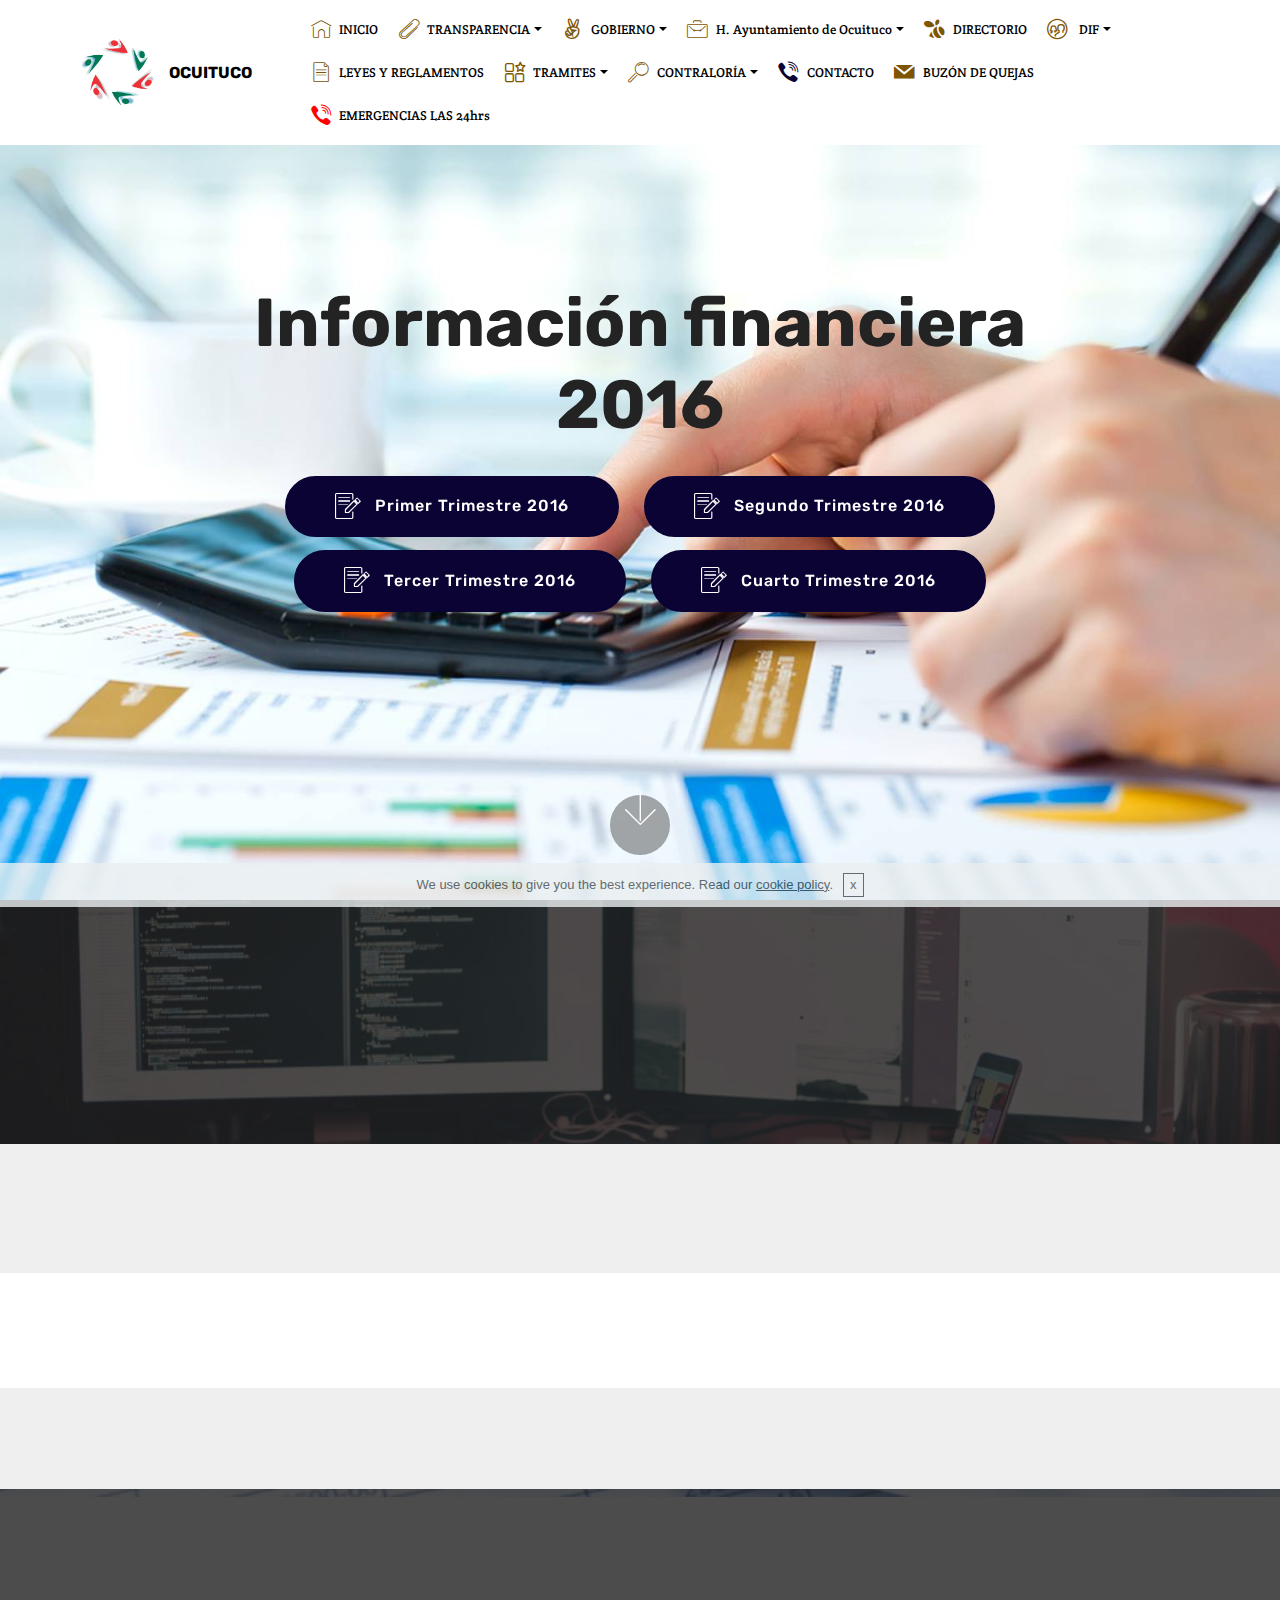
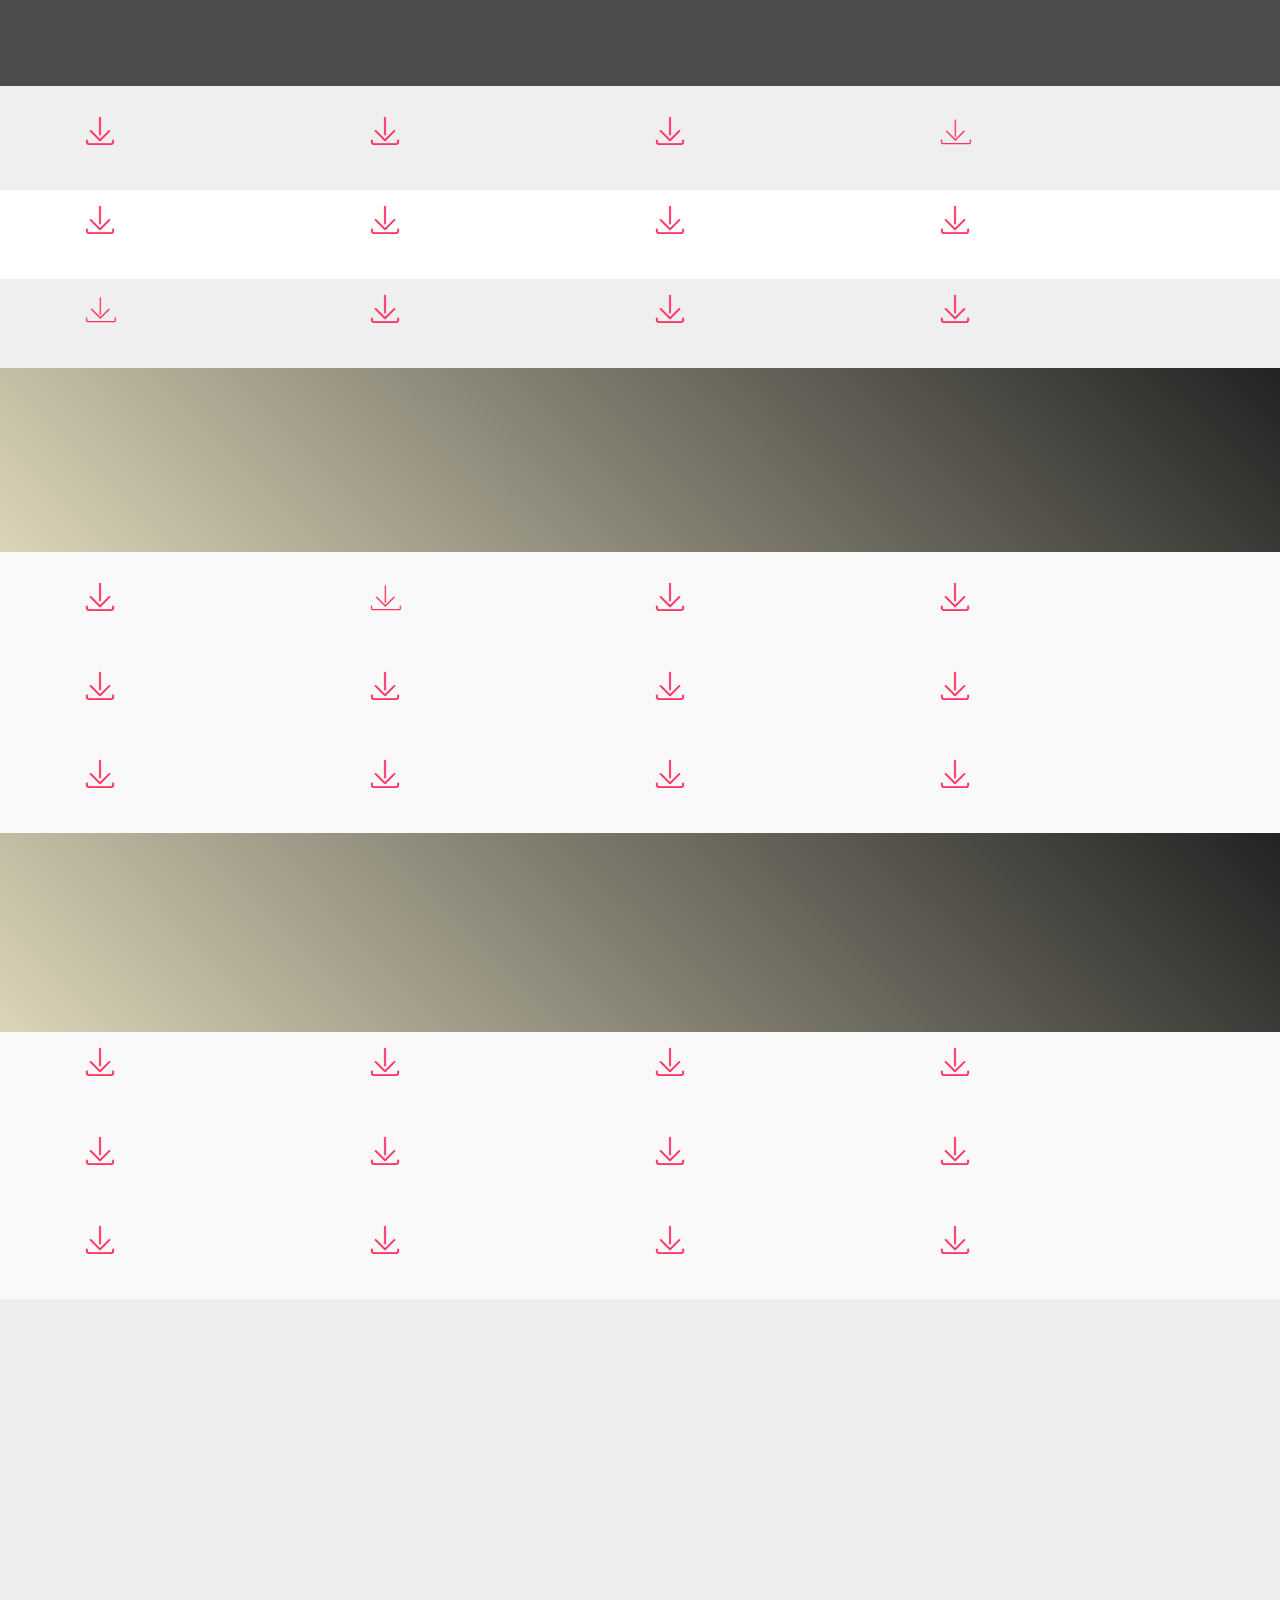
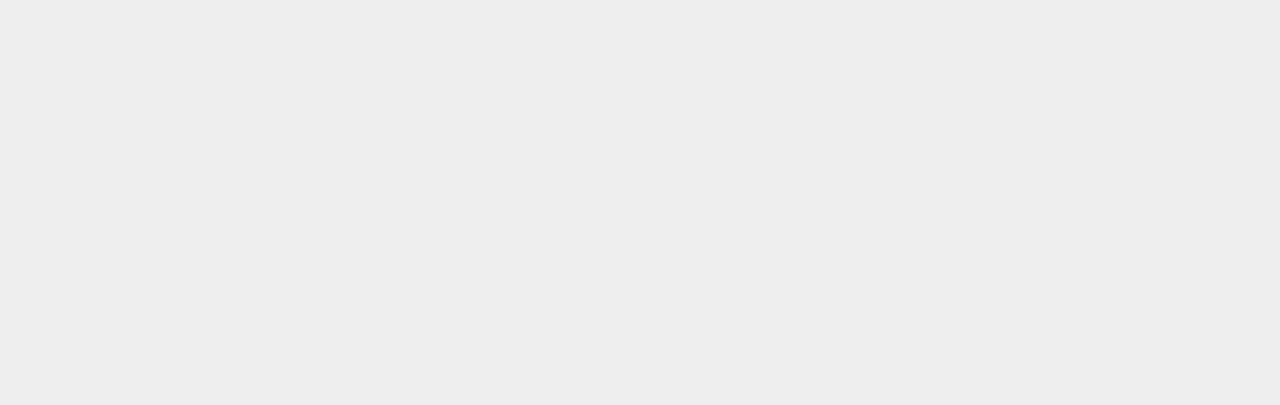
<file: page4.html>
<!DOCTYPE html>
<html >
<head>
  <!-- Site made with Mobirise Website Builder v4.7.0, https://mobirise.com -->
  <meta charset="UTF-8">
  <meta http-equiv="X-UA-Compatible" content="IE=edge">
  <meta name="generator" content="Mobirise v4.7.0, mobirise.com">
  <meta name="viewport" content="width=device-width, initial-scale=1, minimum-scale=1">
  <link rel="shortcut icon" href="assets/images/logo-ocuituco-ok-998x899.png" type="image/x-icon">
  <meta name="description" content="Website Creator Description">
  <title>Inf. financiara 2016</title>
  <link rel="stylesheet" href="assets/web/assets/mobirise-icons-bold/mobirise-icons-bold.css">
  <link rel="stylesheet" href="assets/web/assets/mobirise-icons/mobirise-icons.css">
  <link rel="stylesheet" href="assets/tether/tether.min.css">
  <link rel="stylesheet" href="assets/soundcloud-plugin/style.css">
  <link rel="stylesheet" href="assets/bootstrap/css/bootstrap.min.css">
  <link rel="stylesheet" href="assets/bootstrap/css/bootstrap-grid.min.css">
  <link rel="stylesheet" href="assets/bootstrap/css/bootstrap-reboot.min.css">
  <link rel="stylesheet" href="assets/animatecss/animate.min.css">
  <link rel="stylesheet" href="assets/socicon/css/styles.css">
  <link rel="stylesheet" href="assets/dropdown/css/style.css">
  <link rel="stylesheet" href="assets/theme/css/style.css">
  <link rel="stylesheet" href="assets/mobirise/css/mbr-additional.css" type="text/css">
  
  
  
</head>
<body>
  <section class="menu cid-qLDju8DBHZ" once="menu" id="menu1-28">

    

    <nav class="navbar navbar-expand beta-menu navbar-dropdown align-items-center navbar-fixed-top navbar-toggleable-sm">
        <button class="navbar-toggler navbar-toggler-right" type="button" data-toggle="collapse" data-target="#navbarSupportedContent" aria-controls="navbarSupportedContent" aria-expanded="false" aria-label="Toggle navigation">
            <div class="hamburger">
                <span></span>
                <span></span>
                <span></span>
                <span></span>
            </div>
        </button>
        <div class="menu-logo">
            <div class="navbar-brand">
                <span class="navbar-logo">
                    <a href="https://mobirise.com">
                         <img src="assets/images/logo-ocuituco-ok-998x899.png" alt="Mobirise" title="" style="height: 4.3rem;">
                    </a>
                </span>
                <span class="navbar-caption-wrap"><a class="navbar-caption text-black display-4" href="https://mobirise.com">OCUITUCO</a></span>
            </div>
        </div>
        <div class="collapse navbar-collapse" id="navbarSupportedContent">
            <ul class="navbar-nav nav-dropdown nav-right" data-app-modern-menu="true"><li class="nav-item">
                    <a class="nav-link link text-black display-5" href="index.html#header9-3w"><span class="mbri-home mbr-iconfont mbr-iconfont-btn" style="color: rgb(126, 85, 0);"></span>
                        INICIO</a>
                </li><li class="nav-item dropdown"><a class="nav-link link dropdown-toggle text-black display-5" href="https://mobirise.com" data-toggle="dropdown-submenu" aria-expanded="false"><span class="mbri-paperclip mbr-iconfont mbr-iconfont-btn" style="color: rgb(126, 85, 0);"></span>
                        TRANSPARENCIA</a><div class="dropdown-menu"><a class="dropdown-item text-black display-5" href="https://mobirise.com"><span class="mbri-pages mbr-iconfont mbr-iconfont-btn"></span>Plataformanacional de transparencia</a><div class="dropdown"><a class="dropdown-item dropdown-toggle text-black display-5" href="https://mobirise.com" aria-expanded="false" data-toggle="dropdown-submenu"><span class="mbri-pages mbr-iconfont mbr-iconfont-btn"></span>IMIPE</a><div class="dropdown-menu dropdown-submenu"><a class="dropdown-item text-black display-5" href="https://mobirise.com" aria-expanded="false">Nominas</a></div></div><div class="dropdown"><a class="dropdown-item dropdown-toggle text-black display-5" href="https://mobirise.com" aria-expanded="false" data-toggle="dropdown-submenu"><span class="mbri-folder mbr-iconfont mbr-iconfont-btn"></span>Armonización contable</a><div class="dropdown-menu dropdown-submenu"><div class="dropdown"><a class="dropdown-item dropdown-toggle text-black display-5" href="https://mobirise.com" aria-expanded="false" data-toggle="dropdown-submenu"><span class="mbri-opened-folder mbr-iconfont mbr-iconfont-btn"></span>Cuenta Pública</a><div class="dropdown-menu dropdown-submenu"><div class="dropdown"><a class="dropdown-item dropdown-toggle text-black display-5" href="https://mobirise.com" aria-expanded="false" data-toggle="dropdown-submenu"><span class="mbri-pages mbr-iconfont mbr-iconfont-btn"></span>Información Anual</a><div class="dropdown-menu dropdown-submenu"><a class="dropdown-item text-black display-5" href="page5.html" aria-expanded="false"><span class="mbri-share mbr-iconfont mbr-iconfont-btn"></span>2015</a><a class="dropdown-item text-black display-5" href="page6.html" aria-expanded="false" target="_blank"><span class="mbri-share mbr-iconfont mbr-iconfont-btn"></span>2016</a><a class="dropdown-item text-black display-5" href="page7.html" aria-expanded="false" target="_blank"><span class="mbri-share mbr-iconfont mbr-iconfont-btn"></span>2017</a><a class="dropdown-item text-black display-5" href="page8.html" aria-expanded="false" target="_blank"><span class="mbri-share mbr-iconfont mbr-iconfont-btn"></span>2018</a></div></div><div class="dropdown"><a class="dropdown-item dropdown-toggle text-black display-5" href="https://mobirise.com" aria-expanded="false" data-toggle="dropdown-submenu"><span class="mbri-pages mbr-iconfont mbr-iconfont-btn"></span>Información financiera trimestral</a><div class="dropdown-menu dropdown-submenu"><a class="dropdown-item text-black display-5" href="CUENTA PÚBLICA.html" aria-expanded="false" target="_blank"><span class="mbri-share mbr-iconfont mbr-iconfont-btn"></span>2015</a><a class="dropdown-item text-black display-5" href="page4.html" aria-expanded="false"><span class="mbri-share mbr-iconfont mbr-iconfont-btn"></span>2016</a><a class="dropdown-item text-black display-5" href="page2.html" aria-expanded="false" target="_blank"><span class="mbri-share mbr-iconfont mbr-iconfont-btn"></span>2017</a><a class="dropdown-item text-black display-5" href="page3.html" aria-expanded="false" target="_blank"><span class="mbri-share mbr-iconfont mbr-iconfont-btn"></span>2018</a></div></div><div class="dropdown"><a class="dropdown-item dropdown-toggle text-black display-5" href="https://mobirise.com" aria-expanded="false" data-toggle="dropdown-submenu"><span class="mbri-file mbr-iconfont mbr-iconfont-btn"></span>Información adicional a la cuanta bública</a><div class="dropdown-menu dropdown-submenu"><a class="dropdown-item text-black display-5" href="https://mobirise.com" aria-expanded="false">2015</a><a class="dropdown-item text-black display-5" href="https://mobirise.com" aria-expanded="false">2016</a><a class="dropdown-item text-black display-5" href="https://mobirise.com" aria-expanded="false">2017</a><a class="dropdown-item text-black display-5" href="https://mobirise.com" aria-expanded="false">2018</a></div></div></div></div><div class="dropdown"><a class="dropdown-item dropdown-toggle text-black display-5" href="https://mobirise.com" aria-expanded="false" data-toggle="dropdown-submenu"><span class="mbri-opened-folder mbr-iconfont mbr-iconfont-btn"></span>PASH</a><div class="dropdown-menu dropdown-submenu"><div class="dropdown"><a class="dropdown-item dropdown-toggle text-black display-5" href="https://mobirise.com" aria-expanded="false" data-toggle="dropdown-submenu"><span class="mbri-share mbr-iconfont mbr-iconfont-btn"></span>Reportes nivel financiaro</a><div class="dropdown-menu dropdown-submenu"><a class="dropdown-item text-black display-5" href="https://mobirise.com" aria-expanded="false">2015</a><a class="dropdown-item text-black display-5" href="https://mobirise.com" aria-expanded="false">2016</a><a class="dropdown-item text-black display-5" href="https://mobirise.com" aria-expanded="false">2017</a><a class="dropdown-item text-black display-5" href="https://mobirise.com" aria-expanded="false">2018</a></div></div><div class="dropdown"><a class="dropdown-item dropdown-toggle text-black display-5" href="https://mobirise.com" aria-expanded="false" data-toggle="dropdown-submenu">Indicadores</a><div class="dropdown-menu dropdown-submenu"><a class="dropdown-item text-black display-5" href="https://mobirise.com" aria-expanded="false">2015</a><a class="dropdown-item text-black display-5" href="https://mobirise.com" aria-expanded="false">2016</a><a class="dropdown-item text-black display-5" href="https://mobirise.com" aria-expanded="false">2017</a><a class="dropdown-item text-black display-5" href="https://mobirise.com" aria-expanded="false">2018</a></div></div></div></div><div class="dropdown"><a class="dropdown-item dropdown-toggle text-black display-5" href="https://mobirise.com" aria-expanded="false" data-toggle="dropdown-submenu"><span class="mbri-opened-folder mbr-iconfont mbr-iconfont-btn"></span>SEVAC</a><div class="dropdown-menu dropdown-submenu"><div class="dropdown"><a class="dropdown-item dropdown-toggle text-black display-5" href="https://mobirise.com" aria-expanded="false" data-toggle="dropdown-submenu"><span class="mbri-pages mbr-iconfont mbr-iconfont-btn"></span>Información financiera Trimestral</a><div class="dropdown-menu dropdown-submenu"><a class="dropdown-item text-black display-5" href="https://mobirise.com" aria-expanded="false"><span class="mbri-share mbr-iconfont mbr-iconfont-btn"></span>2016</a><a class="dropdown-item text-black display-5" href="https://mobirise.com" aria-expanded="false"><span class="mbri-share mbr-iconfont mbr-iconfont-btn"></span>2017</a><a class="dropdown-item text-black display-5" href="https://mobirise.com" aria-expanded="false"><span class="mbri-share mbr-iconfont mbr-iconfont-btn"></span>2018</a></div></div><div class="dropdown"><a class="dropdown-item dropdown-toggle text-black display-5" href="https://mobirise.com" aria-expanded="false" data-toggle="dropdown-submenu"><span class="mbri-pages mbr-iconfont mbr-iconfont-btn"></span>Evalaciones SEVAC</a><div class="dropdown-menu dropdown-submenu"><a class="dropdown-item text-black display-5" href="https://mobirise.com" aria-expanded="false">2016</a><a class="dropdown-item text-black display-5" href="https://mobirise.com" aria-expanded="false">2017</a><a class="dropdown-item text-black display-5" href="https://mobirise.com" aria-expanded="false">2018</a></div></div></div></div></div></div></div></li><li class="nav-item dropdown open"><a class="nav-link link text-black dropdown-toggle display-5" href="index.html#content4-43" target="_blank" data-toggle="dropdown-submenu" aria-expanded="true"><span class="socicon socicon-angellist mbr-iconfont mbr-iconfont-btn" style="color: rgb(126, 85, 0);"></span>GOBIERNO</a><div class="dropdown-menu"><a class="text-black dropdown-item display-5" href="page10.html#image2-8i"><span class="mbri-briefcase mbr-iconfont mbr-iconfont-btn" style="color: rgb(20, 157, 204);"></span>Presidente</a><a class="text-black dropdown-item display-5" href="index.html#content5-47" aria-expanded="false">Cabildo</a><a class="text-black dropdown-item display-5" href="index.html#content4-43" target="_blank" aria-expanded="false">Ayudantías</a></div></li><li class="nav-item dropdown"><a class="nav-link link text-black dropdown-toggle display-5" href="https://mobirise.com" data-toggle="dropdown-submenu" aria-expanded="false"><span class="mbri-briefcase mbr-iconfont mbr-iconfont-btn" style="color: rgb(126, 85, 0);"></span>H. Ayuntamiento de Ocuituco</a><div class="dropdown-menu"><a class="text-black dropdown-item display-5" href="https://mobirise.com" aria-expanded="false">Presidencia</a><div class="dropdown"><a class="text-black dropdown-item dropdown-toggle display-5" href="https://mobirise.com" data-toggle="dropdown-submenu" aria-expanded="false"><span class="mbri-target mbr-iconfont mbr-iconfont-btn" style="font-size: 15px; color: rgb(38, 109, 233);"></span>Obras Públicas</a><div class="dropdown-menu dropdown-submenu"><a class="text-black dropdown-item display-5" href="https://mobirise.com">Licitaciones</a><a class="text-black dropdown-item display-5" href="https://mobirise.com">Arranque de obras</a><a class="text-black dropdown-item display-5" href="https://mobirise.com">Obras concluidas</a><a class="text-black dropdown-item display-5" href="https://mobirise.com">Transparencia</a></div></div><a class="text-black dropdown-item display-5" href="https://mobirise.com">Comunicación Social</a><a class="text-black dropdown-item display-5" href="https://mobirise.com">Juridico</a><a class="text-black dropdown-item display-5" href="https://mobirise.com">Agua potable</a><a class="text-black dropdown-item display-5" href="https://mobirise.com">Deportes</a><a class="text-black dropdown-item display-5" href="https://mobirise.com">Registro Civil</a><a class="text-black dropdown-item display-5" href="https://mobirise.com" aria-expanded="false">Recursos Humanos</a><div class="dropdown"><a class="text-black dropdown-item dropdown-toggle display-5" href="https://mobirise.com" aria-expanded="false" data-toggle="dropdown-submenu"><span class="mbri-folder mbr-iconfont mbr-iconfont-btn" style="font-size: 15px;"></span>Regidurias</a><div class="dropdown-menu dropdown-submenu"><a class="text-black dropdown-item display-5" href="https://mobirise.com" aria-expanded="false"><span class="mbri-opened-folder mbr-iconfont mbr-iconfont-btn" style="font-size: 15px; color: rgb(10, 3, 52);"></span>Primer Regidor</a><a class="text-black dropdown-item display-5" href="https://mobirise.com" aria-expanded="false"><span class="mbri-opened-folder mbr-iconfont mbr-iconfont-btn" style="font-size: 15px;"></span>Segundo Regidor</a><a class="text-black dropdown-item display-5" href="https://mobirise.com" aria-expanded="false"><span class="mbri-opened-folder mbr-iconfont mbr-iconfont-btn" style="font-size: 15px;"></span>Tercer Regidor</a></div></div></div></li><li class="nav-item"><a class="nav-link link text-black display-5" href="index.html#social-buttons3-4l"><span class="socicon socicon-swarm mbr-iconfont mbr-iconfont-btn" style="color: rgb(126, 85, 0);"></span>DIRECTORIO</a></li><li class="nav-item dropdown"><a class="nav-link link text-black dropdown-toggle display-5" href="https://mobirise.com" data-toggle="dropdown-submenu" aria-expanded="false"><span class="mbrib-users mbr-iconfont mbr-iconfont-btn" style="color: rgb(126, 85, 0);"></span>&nbsp;DIF</a><div class="dropdown-menu"><a class="text-black dropdown-item display-5" href="https://mobirise.com"><span class="mbri-user2 mbr-iconfont mbr-iconfont-btn" style="color: rgb(255, 51, 102);"></span>Cedif</a><a class="text-black dropdown-item display-5" href="https://mobirise.com"><span class="socicon socicon-viber mbr-iconfont mbr-iconfont-btn" style="color: rgb(255, 51, 102);"></span>Contacto</a></div></li><li class="nav-item"><a class="nav-link link text-black display-5" href="https://mobirise.com"></a></li><li class="nav-item"><a class="nav-link link text-black display-5" href="page9.html#form1-6e"><span class="mbri-file mbr-iconfont mbr-iconfont-btn" style="color: rgb(126, 85, 0);"></span>LEYES Y REGLAMENTOS</a></li><li class="nav-item dropdown"><a class="nav-link link text-black dropdown-toggle display-5" href="page9.html#form1-6e" data-toggle="dropdown-submenu" aria-expanded="false"><span class="mbrib-features mbr-iconfont mbr-iconfont-btn" style="color: rgb(126, 85, 0);"></span>TRAMITES</a><div class="dropdown-menu"><a class="text-black dropdown-item display-5" href="page9.html#form1-6e">Permisos y licencias</a><a class="text-black dropdown-item display-5" href="page9.html#form1-6e">Catastro y predial</a><a class="text-black dropdown-item display-5" href="page9.html#form1-6e">Otros tramites</a></div></li><li class="nav-item dropdown"><a class="nav-link link text-black dropdown-toggle display-5" href="page9.html#header9-69" data-toggle="dropdown-submenu" aria-expanded="false"><span class="mbri-search mbr-iconfont mbr-iconfont-btn" style="color: rgb(126, 85, 0);"></span>
                        CONTRALORÍA</a><div class="dropdown-menu"><a class="text-black dropdown-item display-5" href="page9.html#header9-69"><span class="mbri-search mbr-iconfont mbr-iconfont-btn" style="color: rgb(38, 109, 233);"></span>Transparencia</a></div></li><li class="nav-item"><a class="nav-link link text-black display-5" href="page9.html#form1-6e"><span class="socicon socicon-viber mbr-iconfont mbr-iconfont-btn" style="color: rgb(10, 3, 52);"></span>CONTACTO</a></li><li class="nav-item"><a class="nav-link link text-black display-5" href="page9.html#form1-6e"><span class="socicon socicon-mail mbr-iconfont mbr-iconfont-btn" style="color: rgb(126, 85, 0);"></span>
                        BUZÓN DE QUEJAS</a></li><li class="nav-item"><a class="nav-link link text-black display-5" href="index.html#form4-5q"><span class="socicon socicon-viber mbr-iconfont mbr-iconfont-btn" style="color: rgb(255, 0, 0);"></span>EMERGENCIAS LAS 24hrs</a></li><li class="nav-item"><a class="nav-link link text-black display-5" href="https://mobirise.com" aria-expanded="false"></a></li><li class="nav-item"><a class="nav-link link text-black display-5" href="https://mobirise.com">
                        </a></li></ul>
            
        </div>
    </nav>
</section>

<section class="engine"><a href="https://mobirise.ws/k">develop free website</a></section><section class="cid-qLDjuaupnv mbr-fullscreen mbr-parallax-background" id="header2-29">

    

    

    <div class="container align-center">
        <div class="row justify-content-md-center">
            <div class="mbr-white col-md-10">
                <h1 class="mbr-section-title mbr-bold pb-3 mbr-fonts-style display-1">Información financiera 2016</h1>
                
                
                <div class="mbr-section-btn"><a class="btn btn-md btn-primary display-4" href="CUENTA PÚBLICA.html#info2-s"><span class="mbri-edit mbr-iconfont mbr-iconfont-btn"></span>Primer Trimestre 2016<br></a> <a class="btn btn-md btn-primary display-4" href="CUENTA PÚBLICA.html#info2-r" target="_blank"><span class="mbri-edit mbr-iconfont mbr-iconfont-btn"></span>Segundo Trimestre 2016<br></a> <a class="btn btn-md btn-primary display-4" href="CUENTA PÚBLICA.html#info2-w"><span class="mbri-edit mbr-iconfont mbr-iconfont-btn"></span>Tercer Trimestre 2016<br></a> <a class="btn btn-md btn-primary display-4" href="CUENTA PÚBLICA.html#info2-10" target="_blank"><span class="mbri-edit mbr-iconfont mbr-iconfont-btn"></span>Cuarto Trimestre 2016<br></a></div>
            </div>
        </div>
    </div>
    <div class="mbr-arrow hidden-sm-down" aria-hidden="true">
        <a href="#next">
            <i class="mbri-down mbr-iconfont"></i>
        </a>
    </div>
</section>

<section class="mbr-section info2 cid-qLDjuch6mR" id="info2-2a">

    

    <div class="mbr-overlay" style="opacity: 0.8; background-color: rgb(35, 35, 35);">
    </div>

    <div class="container">
        <div class="row main justify-content-center">
            <div class="media-container-column col-12 col-lg-3 col-md-4">
                <div class="mbr-section-btn align-left py-4"><a class="btn btn-primary display-4" href="https://mobirise.com"><span class="mbri-to-local-drive mbr-iconfont mbr-iconfont-btn" style="color: rgb(242, 245, 0);"></span>
                    CUENTA PÚBLICA</a></div>
            </div>
            <div class="media-container-column title col-12 col-lg-7 col-md-6">
                <h2 class="align-right mbr-bold mbr-white pb-3 mbr-fonts-style display-2">1er Trimestre 2016</h2>
                
            </div>
        </div>
    </div>
</section>

<section class="features9 cid-qLDjuelQ8L" id="features9-2b">

    

    
    <div class="container">
        <div class="row justify-content-center">
            <div class="card p-3 col-12 col-md-6 col-lg-3">
                <div class="media-container-row">
                    <div class="card-img pr-2">
                        <a href="assets/files/Balanza de Comprobación.pdf" target="_blank"><span class="mbr-iconfont mbri-save" style="color: rgb(255, 51, 102); font-size: 30px;"></span></a>
                    </div>
                    <div class="card-box">
                        <h4 class="card-title py-3 mbr-fonts-style display-7"><em>1 er Trimestre "Balanza de comprobación 2016"</em></h4>
                        
                    </div>
                </div>
            </div>

            <div class="card p-3 col-12 col-md-6 col-lg-3">
                <div class="media-container-row">
                    <div class="card-img pr-2">
                        <a href="assets/files/Estado Analitico de Deuda y otros Pasivos.pdf"><span class="mbr-iconfont mbrib-save" style="font-size: 30px; color: rgb(255, 51, 102);"></span></a>
                    </div>
                    <div class="card-box">
                        <h4 class="card-title py-3 mbr-fonts-style display-7"><em>1er Trimestre "Estado Analitico de Deuda y otros Pasivos 2016"</em></h4>
                        
                    </div>
                </div>
            </div>

            <div class="card p-3 col-12 col-md-6 col-lg-3">
                <div class="media-container-row">
                    <div class="card-img pr-2">
                        <a href="assets/files/Estado%20Analitico%20de%20Egresos%20clasificacion%20funcional.pdf" target="_blank"><span class="mbr-iconfont mbrib-save" style="font-size: 30px; color: rgb(255, 51, 102);"></span></a>
                    </div>
                    <div class="card-box">
                        <h4 class="card-title py-3 mbr-fonts-style display-7"><em>1er Trimestre "Estado Analitico de Egresos clasificacion funcional 2016"</em></h4>
                        
                    </div>
                </div>
            </div>

            <div class="card p-3 col-12 col-md-6 col-lg-3">
                <div class="media-container-row">
                    <div class="card-img pr-2">
                        <a href="assets/files/Estado%20Analitico%20de%20egresos%20clasificacion%20por%20objeto%20del%20gasto.pdf" target="_blank"><span class="mbr-iconfont mbrib-save" style="font-size: 30px; color: rgb(255, 51, 102);"></span></a>
                    </div>
                    <div class="card-box">
                        <h4 class="card-title py-3 mbr-fonts-style display-7"><em>1er Trimestre "Estado Analitico de egresos clasificacion por objeto del gasto 2016" &nbsp; &nbsp; &nbsp; &nbsp; &nbsp; &nbsp; &nbsp; &nbsp; &nbsp; &nbsp; &nbsp; &nbsp;&nbsp;</em></h4>
                        
                    </div>
                </div>
            </div>
        </div>
    </div>
</section>

<section class="features9 cid-qLDjuh6q02" id="features9-2c">

    

    
    <div class="container">
        <div class="row justify-content-center">
            <div class="card p-3 col-12 col-md-6 col-lg-3">
                <div class="media-container-row">
                    <div class="card-img pr-2">
                        <a href="assets/files/Estado%20Analitico%20de%20Ingresos%20.pdf" target="_blank"><span class="mbr-iconfont mbrib-save" style="font-size: 30px; color: rgb(255, 51, 102);"></span></a>
                    </div>
                    <div class="card-box">
                        <h4 class="card-title py-3 mbr-fonts-style display-7"><em>1er Trimestre "Estado Analitico de egresos clasificacion por objeto del gasto 2016"</em></h4>
                        
                    </div>
                </div>
            </div>

            <div class="card p-3 col-12 col-md-6 col-lg-3">
                <div class="media-container-row">
                    <div class="card-img pr-2">
                        <a href="assets/files/Estado%20Analitico%20del%20Activo.pdf" target="_blank"><span class="mbr-iconfont mbrib-save" style="font-size: 30px;"></span></a>
                    </div>
                    <div class="card-box">
                        <h4 class="card-title py-3 mbr-fonts-style display-7">1er Trimestre "Estado Analitico de Ingresos 2016"</h4>
                        
                    </div>
                </div>
            </div>

            <div class="card p-3 col-12 col-md-6 col-lg-3">
                <div class="media-container-row">
                    <div class="card-img pr-2">
                        <a href="assets/files/Estado%20de%20Actividades%20.pdf" target="_blank"><span class="mbr-iconfont mbrib-save" style="font-size: 30px; color: rgb(255, 51, 102);"></span></a>
                    </div>
                    <div class="card-box">
                        <h4 class="card-title py-3 mbr-fonts-style display-7">1er Trimestre "Estado de Actividades"&nbsp;</h4>
                        
                    </div>
                </div>
            </div>

            <div class="card p-3 col-12 col-md-6 col-lg-3">
                <div class="media-container-row">
                    <div class="card-img pr-2">
                        <a href="assets/files/Estado%20de%20cambios%20en%20la%20Situaci%C3%B3n%20Financiera.pdf" target="_blank"><span class="mbr-iconfont mbrib-save" style="font-size: 30px; color: rgb(255, 51, 102);"></span></a>
                    </div>
                    <div class="card-box">
                        <h4 class="card-title py-3 mbr-fonts-style display-7">1er Trimestre "Estado de cambios en la Situación Financiera"</h4>
                        
                    </div>
                </div>
            </div>
        </div>
    </div>
</section>

<section class="features9 cid-qLDjujk7xJ" id="features9-2d">

    

    
    <div class="container">
        <div class="row justify-content-center">
            <div class="card p-3 col-12 col-md-6 col-lg-4">
                <div class="media-container-row">
                    <div class="card-img pr-2">
                        <a href="assets/files/Estado%20de%20Flujo%20de%20Efectivo.pdf" target="_blank"><span class="mbr-iconfont mbrib-save" style="font-size: 30px;"></span></a>
                    </div>
                    <div class="card-box">
                        <h4 class="card-title py-3 mbr-fonts-style display-7"><em>1er Trimestre "Estado de Flujo de Efectivo 2016</em>"</h4>
                        
                    </div>
                </div>
            </div>

            <div class="card p-3 col-12 col-md-6 col-lg-4">
                <div class="media-container-row">
                    <div class="card-img pr-2">
                        <a href="assets/files/Estado%20de%20Situaci%C3%B3n%20Financiera.pdf" target="_blank"><span class="mbr-iconfont mbrib-save" style="font-size: 30px; color: rgb(255, 51, 102);"></span></a>
                    </div>
                    <div class="card-box">
                        <h4 class="card-title py-3 mbr-fonts-style display-7">1er Trimestre "Estado de Situación Financiera 2016"</h4>
                        
                    </div>
                </div>
            </div>

            <div class="card p-3 col-12 col-md-6 col-lg-4">
                <div class="media-container-row">
                    <div class="card-img pr-2">
                        <a href="assets/files/Estado%20de%20variaciones%20en%20la%20Hacienda%20P%C3%BAblica%20y%20Patrimonio.pdf" target="_blank"><span class="mbr-iconfont mbri-save" style="font-size: 30px; color: rgb(255, 51, 102);"></span></a>
                    </div>
                    <div class="card-box">
                        <h4 class="card-title py-3 mbr-fonts-style display-7">1er Trimestre "Estado de variaciones en la Hacienda Pública y Patrimonio 2016"</h4>
                        
                    </div>
                </div>
            </div>

            
        </div>
    </div>
</section>

<section class="mbr-section info2 cid-qLDjulObEw mbr-parallax-background" id="info2-2e">

    

    <div class="mbr-overlay" style="opacity: 0.8; background-color: rgb(35, 35, 35);">
    </div>

    <div class="container">
        <div class="row main justify-content-center">
            <div class="media-container-column col-12 col-lg-3 col-md-4">
                <div class="mbr-section-btn align-left py-4"><a class="btn btn-white-outline display-5" href="CUENTA PÚBLICA.html#header2-k"><span class="mbrib-to-local-drive mbr-iconfont mbr-iconfont-btn" style="font-size: 30px; color: rgb(247, 237, 74);"></span>
                    Cuenta Pública</a></div>
            </div>
            <div class="media-container-column title col-12 col-lg-7 col-md-6">
                <h2 class="align-right mbr-bold mbr-white pb-3 mbr-fonts-style display-2">
                    2o Trimestre 2016</h2>
                
            </div>
        </div>
    </div>
</section>

<section class="features9 cid-qLDjunxVXZ" id="features9-2f">

    

    
    <div class="container">
        <div class="row justify-content-center">
            <div class="card p-3 col-12 col-md-6 col-lg-3">
                <div class="media-container-row">
                    <div class="card-img pr-2">
                        <span class="mbr-iconfont mbrib-save" style="font-size: 30px; color: rgb(255, 51, 102);"></span>
                    </div>
                    <div class="card-box">
                        <h4 class="card-title py-3 mbr-fonts-style display-7"><em>
                            No Coding</em>
                        </h4>
                        
                    </div>
                </div>
            </div>

            <div class="card p-3 col-12 col-md-6 col-lg-3">
                <div class="media-container-row">
                    <div class="card-img pr-2">
                        <span class="mbr-iconfont mbrib-save" style="font-size: 30px; color: rgb(255, 51, 102);"></span>
                    </div>
                    <div class="card-box">
                        <h4 class="card-title py-3 mbr-fonts-style display-7"><em>
                            Mobile Friendly</em>
                        </h4>
                        
                    </div>
                </div>
            </div>

            <div class="card p-3 col-12 col-md-6 col-lg-3">
                <div class="media-container-row">
                    <div class="card-img pr-2">
                        <span class="mbr-iconfont mbrib-save" style="font-size: 30px; color: rgb(255, 51, 102);"></span>
                    </div>
                    <div class="card-box">
                        <h4 class="card-title py-3 mbr-fonts-style display-7"><em><strong>
                            Unique Style</strong></em>s
                        </h4>
                        
                    </div>
                </div>
            </div>

            <div class="card p-3 col-12 col-md-6 col-lg-3">
                <div class="media-container-row">
                    <div class="card-img pr-2">
                        <span class="mbr-iconfont mbri-save" style="font-size: 30px; color: rgb(255, 51, 102);"></span>
                    </div>
                    <div class="card-box">
                        <h4 class="card-title py-3 mbr-fonts-style display-7"><em><strong>
                            Unlimited Sites</strong></em>
                        </h4>
                        
                    </div>
                </div>
            </div>
        </div>
    </div>
</section>

<section class="features9 cid-qLDjuqgnFV" id="features9-2g">

    

    
    <div class="container">
        <div class="row justify-content-center">
            <div class="card p-3 col-12 col-md-6 col-lg-3">
                <div class="media-container-row">
                    <div class="card-img pr-2">
                        <span class="mbr-iconfont mbrib-save" style="font-size: 30px; color: rgb(255, 51, 102);"></span>
                    </div>
                    <div class="card-box">
                        <h4 class="card-title py-3 mbr-fonts-style display-7">
                            No Coding
                        </h4>
                        
                    </div>
                </div>
            </div>

            <div class="card p-3 col-12 col-md-6 col-lg-3">
                <div class="media-container-row">
                    <div class="card-img pr-2">
                        <span class="mbr-iconfont mbrib-save" style="font-size: 30px; color: rgb(255, 51, 102);"></span>
                    </div>
                    <div class="card-box">
                        <h4 class="card-title py-3 mbr-fonts-style display-7">
                            Mobile Friendly
                        </h4>
                        
                    </div>
                </div>
            </div>

            <div class="card p-3 col-12 col-md-6 col-lg-3">
                <div class="media-container-row">
                    <div class="card-img pr-2">
                        <span class="mbr-iconfont mbrib-save" style="font-size: 30px; color: rgb(255, 51, 102);"></span>
                    </div>
                    <div class="card-box">
                        <h4 class="card-title py-3 mbr-fonts-style display-7">
                            Unique Styles
                        </h4>
                        
                    </div>
                </div>
            </div>

            <div class="card p-3 col-12 col-md-6 col-lg-3">
                <div class="media-container-row">
                    <div class="card-img pr-2">
                        <span class="mbr-iconfont mbrib-save" style="font-size: 30px; color: rgb(255, 51, 102);"></span>
                    </div>
                    <div class="card-box">
                        <h4 class="card-title py-3 mbr-fonts-style display-7">
                            Unlimited Sites
                        </h4>
                        
                    </div>
                </div>
            </div>
        </div>
    </div>
</section>

<section class="features9 cid-qLDjusFIlB" id="features9-2h">

    

    
    <div class="container">
        <div class="row justify-content-center">
            <div class="card p-3 col-12 col-md-6 col-lg-3">
                <div class="media-container-row">
                    <div class="card-img pr-2">
                        <span class="mbr-iconfont mbri-save" style="font-size: 30px; color: rgb(255, 51, 102);"></span>
                    </div>
                    <div class="card-box">
                        <h4 class="card-title py-3 mbr-fonts-style display-7">
                            No Coding
                        </h4>
                        
                    </div>
                </div>
            </div>

            <div class="card p-3 col-12 col-md-6 col-lg-3">
                <div class="media-container-row">
                    <div class="card-img pr-2">
                        <span class="mbr-iconfont mbrib-save" style="font-size: 30px; color: rgb(255, 51, 102);"></span>
                    </div>
                    <div class="card-box">
                        <h4 class="card-title py-3 mbr-fonts-style display-7">
                            Mobile Friendly
                        </h4>
                        
                    </div>
                </div>
            </div>

            <div class="card p-3 col-12 col-md-6 col-lg-3">
                <div class="media-container-row">
                    <div class="card-img pr-2">
                        <span class="mbr-iconfont mbrib-save" style="font-size: 30px; color: rgb(255, 51, 102);"></span>
                    </div>
                    <div class="card-box">
                        <h4 class="card-title py-3 mbr-fonts-style display-7">
                            Unique Styles
                        </h4>
                        
                    </div>
                </div>
            </div>

            <div class="card p-3 col-12 col-md-6 col-lg-3">
                <div class="media-container-row">
                    <div class="card-img pr-2">
                        <span class="mbr-iconfont mbrib-save" style="font-size: 30px; color: rgb(255, 51, 102);"></span>
                    </div>
                    <div class="card-box">
                        <h4 class="card-title py-3 mbr-fonts-style display-7">
                            Unlimited Sites
                        </h4>
                        
                    </div>
                </div>
            </div>
        </div>
    </div>
</section>

<section class="mbr-section info2 cid-qLDjuveA1a" id="info2-2i">

    

    

    <div class="container">
        <div class="row main justify-content-center">
            <div class="media-container-column col-12 col-lg-3 col-md-4">
                <div class="mbr-section-btn align-left py-4"><a class="btn btn-primary display-4" href="CUENTA PÚBLICA.html#header2-k"><span class="mbri-to-local-drive mbr-iconfont mbr-iconfont-btn" style="color: rgb(242, 245, 0);"></span>CUENTA PÚBLICA</a></div>
            </div>
            <div class="media-container-column title col-12 col-lg-7 col-md-6">
                <h2 class="align-right mbr-bold mbr-white pb-3 mbr-fonts-style display-2">3er trimestre 2016</h2>
                
            </div>
        </div>
    </div>
</section>

<section class="features9 cid-qLDjuwRqps" id="features9-2j">

    

    
    <div class="container">
        <div class="row justify-content-center">
            <div class="card p-3 col-12 col-md-6 col-lg-3">
                <div class="media-container-row">
                    <div class="card-img pr-2">
                        <span class="mbr-iconfont mbrib-save" style="font-size: 30px; color: rgb(255, 51, 102);"></span>
                    </div>
                    <div class="card-box">
                        <h4 class="card-title py-3 mbr-fonts-style display-7">
                            No Coding
                        </h4>
                        
                    </div>
                </div>
            </div>

            <div class="card p-3 col-12 col-md-6 col-lg-3">
                <div class="media-container-row">
                    <div class="card-img pr-2">
                        <span class="mbr-iconfont mbri-save" style="font-size: 30px; color: rgb(255, 51, 102);"></span>
                    </div>
                    <div class="card-box">
                        <h4 class="card-title py-3 mbr-fonts-style display-7">
                            Mobile Friendly
                        </h4>
                        
                    </div>
                </div>
            </div>

            <div class="card p-3 col-12 col-md-6 col-lg-3">
                <div class="media-container-row">
                    <div class="card-img pr-2">
                        <span class="mbr-iconfont mbrib-save" style="font-size: 30px; color: rgb(255, 51, 102);"></span>
                    </div>
                    <div class="card-box">
                        <h4 class="card-title py-3 mbr-fonts-style display-7">
                            Unique Styles
                        </h4>
                        
                    </div>
                </div>
            </div>

            <div class="card p-3 col-12 col-md-6 col-lg-3">
                <div class="media-container-row">
                    <div class="card-img pr-2">
                        <span class="mbr-iconfont mbrib-save" style="font-size: 30px; color: rgb(255, 51, 102);"></span>
                    </div>
                    <div class="card-box">
                        <h4 class="card-title py-3 mbr-fonts-style display-7">
                            Unlimited Sites
                        </h4>
                        
                    </div>
                </div>
            </div>
        </div>
    </div>
</section>

<section class="features9 cid-qLDjuzxLuM" id="features9-2k">

    

    
    <div class="container">
        <div class="row justify-content-center">
            <div class="card p-3 col-12 col-md-6 col-lg-3">
                <div class="media-container-row">
                    <div class="card-img pr-2">
                        <span class="mbr-iconfont mbrib-save" style="font-size: 30px; color: rgb(255, 51, 102);"></span>
                    </div>
                    <div class="card-box">
                        <h4 class="card-title py-3 mbr-fonts-style display-7">
                            No Coding
                        </h4>
                        
                    </div>
                </div>
            </div>

            <div class="card p-3 col-12 col-md-6 col-lg-3">
                <div class="media-container-row">
                    <div class="card-img pr-2">
                        <span class="mbr-iconfont mbrib-save" style="font-size: 30px; color: rgb(255, 51, 102);"></span>
                    </div>
                    <div class="card-box">
                        <h4 class="card-title py-3 mbr-fonts-style display-7">
                            Mobile Friendly
                        </h4>
                        
                    </div>
                </div>
            </div>

            <div class="card p-3 col-12 col-md-6 col-lg-3">
                <div class="media-container-row">
                    <div class="card-img pr-2">
                        <span class="mbr-iconfont mbrib-save" style="font-size: 30px; color: rgb(255, 51, 102);"></span>
                    </div>
                    <div class="card-box">
                        <h4 class="card-title py-3 mbr-fonts-style display-7">
                            Unique Styles
                        </h4>
                        
                    </div>
                </div>
            </div>

            <div class="card p-3 col-12 col-md-6 col-lg-3">
                <div class="media-container-row">
                    <div class="card-img pr-2">
                        <span class="mbr-iconfont mbrib-save" style="font-size: 30px; color: rgb(255, 51, 102);"></span>
                    </div>
                    <div class="card-box">
                        <h4 class="card-title py-3 mbr-fonts-style display-7">
                            Unlimited Sites
                        </h4>
                        
                    </div>
                </div>
            </div>
        </div>
    </div>
</section>

<section class="features9 cid-qLDjuBPY9Q" id="features9-2l">

    

    
    <div class="container">
        <div class="row justify-content-center">
            <div class="card p-3 col-12 col-md-6 col-lg-3">
                <div class="media-container-row">
                    <div class="card-img pr-2">
                        <span class="mbr-iconfont mbrib-save" style="font-size: 30px; color: rgb(255, 51, 102);"></span>
                    </div>
                    <div class="card-box">
                        <h4 class="card-title py-3 mbr-fonts-style display-7">
                            No Coding
                        </h4>
                        
                    </div>
                </div>
            </div>

            <div class="card p-3 col-12 col-md-6 col-lg-3">
                <div class="media-container-row">
                    <div class="card-img pr-2">
                        <span class="mbr-iconfont mbrib-save" style="font-size: 30px; color: rgb(255, 51, 102);"></span>
                    </div>
                    <div class="card-box">
                        <h4 class="card-title py-3 mbr-fonts-style display-7">
                            Mobile Friendly
                        </h4>
                        
                    </div>
                </div>
            </div>

            <div class="card p-3 col-12 col-md-6 col-lg-3">
                <div class="media-container-row">
                    <div class="card-img pr-2">
                        <span class="mbr-iconfont mbrib-save" style="font-size: 30px; color: rgb(255, 51, 102);"></span>
                    </div>
                    <div class="card-box">
                        <h4 class="card-title py-3 mbr-fonts-style display-7">
                            Unique Styles
                        </h4>
                        
                    </div>
                </div>
            </div>

            <div class="card p-3 col-12 col-md-6 col-lg-3">
                <div class="media-container-row">
                    <div class="card-img pr-2">
                        <span class="mbr-iconfont mbrib-save" style="font-size: 30px; color: rgb(255, 51, 102);"></span>
                    </div>
                    <div class="card-box">
                        <h4 class="card-title py-3 mbr-fonts-style display-7">
                            Unlimited Sites
                        </h4>
                        
                    </div>
                </div>
            </div>
        </div>
    </div>
</section>

<section class="mbr-section info2 cid-qLDjuEuCpq" id="info2-2m">

    

    

    <div class="container">
        <div class="row main justify-content-center">
            <div class="media-container-column col-12 col-lg-3 col-md-4">
                <div class="mbr-section-btn align-left py-4"><a class="btn btn-primary display-4" href="https://mobirise.com"><span class="mbri-to-local-drive mbr-iconfont mbr-iconfont-btn"></span>
                    CUENTA PÚBLICA</a></div>
            </div>
            <div class="media-container-column title col-12 col-lg-7 col-md-6">
                <h2 class="align-right mbr-bold mbr-white pb-3 mbr-fonts-style display-2">4o Trimestre 2016</h2>
                
            </div>
        </div>
    </div>
</section>

<section class="features9 cid-qLDjuGeg4N" id="features9-2n">

    

    
    <div class="container">
        <div class="row justify-content-center">
            <div class="card p-3 col-12 col-md-6 col-lg-3">
                <div class="media-container-row">
                    <div class="card-img pr-2">
                        <span class="mbr-iconfont mbrib-save" style="font-size: 30px; color: rgb(255, 51, 102);"></span>
                    </div>
                    <div class="card-box">
                        <h4 class="card-title py-3 mbr-fonts-style display-7">
                            No Coding
                        </h4>
                        
                    </div>
                </div>
            </div>

            <div class="card p-3 col-12 col-md-6 col-lg-3">
                <div class="media-container-row">
                    <div class="card-img pr-2">
                        <span class="mbr-iconfont mbrib-save" style="font-size: 30px; color: rgb(255, 51, 102);"></span>
                    </div>
                    <div class="card-box">
                        <h4 class="card-title py-3 mbr-fonts-style display-7">
                            Mobile Friendly
                        </h4>
                        
                    </div>
                </div>
            </div>

            <div class="card p-3 col-12 col-md-6 col-lg-3">
                <div class="media-container-row">
                    <div class="card-img pr-2">
                        <span class="mbr-iconfont mbrib-save" style="font-size: 30px; color: rgb(255, 51, 102);"></span>
                    </div>
                    <div class="card-box">
                        <h4 class="card-title py-3 mbr-fonts-style display-7">
                            Unique Styles
                        </h4>
                        
                    </div>
                </div>
            </div>

            <div class="card p-3 col-12 col-md-6 col-lg-3">
                <div class="media-container-row">
                    <div class="card-img pr-2">
                        <span class="mbr-iconfont mbrib-save" style="font-size: 30px; color: rgb(255, 51, 102);"></span>
                    </div>
                    <div class="card-box">
                        <h4 class="card-title py-3 mbr-fonts-style display-7">
                            Unlimited Sites
                        </h4>
                        
                    </div>
                </div>
            </div>
        </div>
    </div>
</section>

<section class="features9 cid-qLDjuIBRMB" id="features9-2o">

    

    
    <div class="container">
        <div class="row justify-content-center">
            <div class="card p-3 col-12 col-md-6 col-lg-3">
                <div class="media-container-row">
                    <div class="card-img pr-2">
                        <span class="mbr-iconfont mbrib-save" style="font-size: 30px; color: rgb(255, 51, 102);"></span>
                    </div>
                    <div class="card-box">
                        <h4 class="card-title py-3 mbr-fonts-style display-7">
                            No Coding
                        </h4>
                        
                    </div>
                </div>
            </div>

            <div class="card p-3 col-12 col-md-6 col-lg-3">
                <div class="media-container-row">
                    <div class="card-img pr-2">
                        <span class="mbr-iconfont mbrib-save" style="font-size: 30px; color: rgb(255, 51, 102);"></span>
                    </div>
                    <div class="card-box">
                        <h4 class="card-title py-3 mbr-fonts-style display-7">
                            Mobile Friendly
                        </h4>
                        
                    </div>
                </div>
            </div>

            <div class="card p-3 col-12 col-md-6 col-lg-3">
                <div class="media-container-row">
                    <div class="card-img pr-2">
                        <span class="mbr-iconfont mbrib-save" style="font-size: 30px; color: rgb(255, 51, 102);"></span>
                    </div>
                    <div class="card-box">
                        <h4 class="card-title py-3 mbr-fonts-style display-7">
                            Unique Styles
                        </h4>
                        
                    </div>
                </div>
            </div>

            <div class="card p-3 col-12 col-md-6 col-lg-3">
                <div class="media-container-row">
                    <div class="card-img pr-2">
                        <span class="mbr-iconfont mbrib-save" style="font-size: 30px; color: rgb(255, 51, 102);"></span>
                    </div>
                    <div class="card-box">
                        <h4 class="card-title py-3 mbr-fonts-style display-7">
                            Unlimited Sites
                        </h4>
                        
                    </div>
                </div>
            </div>
        </div>
    </div>
</section>

<section class="features9 cid-qLDjuL1ftI" id="features9-2p">

    

    
    <div class="container">
        <div class="row justify-content-center">
            <div class="card p-3 col-12 col-md-6 col-lg-3">
                <div class="media-container-row">
                    <div class="card-img pr-2">
                        <span class="mbr-iconfont mbrib-save" style="font-size: 30px; color: rgb(255, 51, 102);"></span>
                    </div>
                    <div class="card-box">
                        <h4 class="card-title py-3 mbr-fonts-style display-7">
                            No Coding
                        </h4>
                        
                    </div>
                </div>
            </div>

            <div class="card p-3 col-12 col-md-6 col-lg-3">
                <div class="media-container-row">
                    <div class="card-img pr-2">
                        <span class="mbr-iconfont mbrib-save" style="font-size: 30px; color: rgb(255, 51, 102);"></span>
                    </div>
                    <div class="card-box">
                        <h4 class="card-title py-3 mbr-fonts-style display-7">
                            Mobile Friendly
                        </h4>
                        
                    </div>
                </div>
            </div>

            <div class="card p-3 col-12 col-md-6 col-lg-3">
                <div class="media-container-row">
                    <div class="card-img pr-2">
                        <span class="mbr-iconfont mbrib-save" style="font-size: 30px; color: rgb(255, 51, 102);"></span>
                    </div>
                    <div class="card-box">
                        <h4 class="card-title py-3 mbr-fonts-style display-7">
                            Unique Styles
                        </h4>
                        
                    </div>
                </div>
            </div>

            <div class="card p-3 col-12 col-md-6 col-lg-3">
                <div class="media-container-row">
                    <div class="card-img pr-2">
                        <span class="mbr-iconfont mbrib-save" style="font-size: 30px; color: rgb(255, 51, 102);"></span>
                    </div>
                    <div class="card-box">
                        <h4 class="card-title py-3 mbr-fonts-style display-7">
                            Unlimited Sites
                        </h4>
                        
                    </div>
                </div>
            </div>
        </div>
    </div>
</section>

<section class="mbr-section form1 cid-qLDjuNx75M mbr-parallax-background" id="form1-2q">

    

    
    <div class="container">
        <div class="row justify-content-center">
            <div class="title col-12 col-lg-8">
                <h2 class="mbr-section-title align-center pb-3 mbr-fonts-style display-2">Si requieres más información, llena el formulario&nbsp;</h2>
                
            </div>
        </div>
    </div>
    <div class="container">
        <div class="row justify-content-center">
            <div class="media-container-column col-lg-8" data-form-type="formoid">
                    <div data-form-alert="" hidden="">
                        Thanks for filling out the form!
                    </div>
            
                    <form class="mbr-form" action="https://mobirise.com/" method="post" data-form-title="Mobirise Form"><input type="hidden" name="email" data-form-email="true" value="KVdcDGup3ot9ilXCaVXe+Ngxca0OsXZ0CKWoLlYesK1MijBqD8DLETK6F9zAN88xIP77QKcXFGH8HF7shzAYJbAgp2R8eUlkHl1jJBvHW9r1lD3oO4Og1H0Aug4x32VM" data-form-field="Email">
                        <div class="row row-sm-offset">
                            <div class="col-md-4 multi-horizontal" data-for="name">
                                <div class="form-group">
                                    <label class="form-control-label mbr-fonts-style display-7" for="name-form1-2q">Ingresa tu Nombre</label>
                                    <input type="text" class="form-control" name="name" data-form-field="Name" required="" id="name-form1-2q">
                                </div>
                            </div>
                            <div class="col-md-4 multi-horizontal" data-for="email">
                                <div class="form-group">
                                    <label class="form-control-label mbr-fonts-style display-7" for="email-form1-2q">Email</label>
                                    <input type="email" class="form-control" name="email" data-form-field="Email" required="" id="email-form1-2q">
                                </div>
                            </div>
                            <div class="col-md-4 multi-horizontal" data-for="phone">
                                <div class="form-group">
                                    <label class="form-control-label mbr-fonts-style display-7" for="phone-form1-2q">Teléfono</label>
                                    <input type="tel" class="form-control" name="phone" data-form-field="Phone" id="phone-form1-2q">
                                </div>
                            </div>
                        </div>
                        <div class="form-group" data-for="message">
                            <label class="form-control-label mbr-fonts-style display-7" for="message-form1-2q"><strong><em>Escribe tu mensaje, en breve tendras respuesta</em></strong>.</label>
                            <textarea type="text" class="form-control" name="message" rows="7" data-form-field="Message" id="message-form1-2q"></textarea>
                        </div>
            
                        <span class="input-group-btn"><button href="" type="submit" class="btn btn-primary btn-form display-4">ENVIAR</button></span>
                    </form>
            </div>
        </div>
    </div>
</section>


  <script src="assets/web/assets/jquery/jquery.min.js"></script>
  <script src="assets/popper/popper.min.js"></script>
  <script src="assets/tether/tether.min.js"></script>
  <script src="assets/bootstrap/js/bootstrap.min.js"></script>
  <script src="assets/cookies-alert-plugin/cookies-alert-core.js"></script>
  <script src="assets/cookies-alert-plugin/cookies-alert-script.js"></script>
  <script src="assets/smoothscroll/smooth-scroll.js"></script>
  <script src="assets/touchswipe/jquery.touch-swipe.min.js"></script>
  <script src="assets/viewportchecker/jquery.viewportchecker.js"></script>
  <script src="assets/parallax/jarallax.min.js"></script>
  <script src="assets/dropdown/js/script.min.js"></script>
  <script src="assets/theme/js/script.js"></script>
  <script src="assets/formoid/formoid.min.js"></script>
  
  
 <div id="scrollToTop" class="scrollToTop mbr-arrow-up"><a style="text-align: center;"><i></i></a></div>
    <input name="animation" type="hidden">
  <input name="cookieData" type="hidden" data-cookie-text="We use cookies to give you the best experience. Read our <a href='privacy.html'>cookie policy</a>.">
  </body>
</html>
</file>
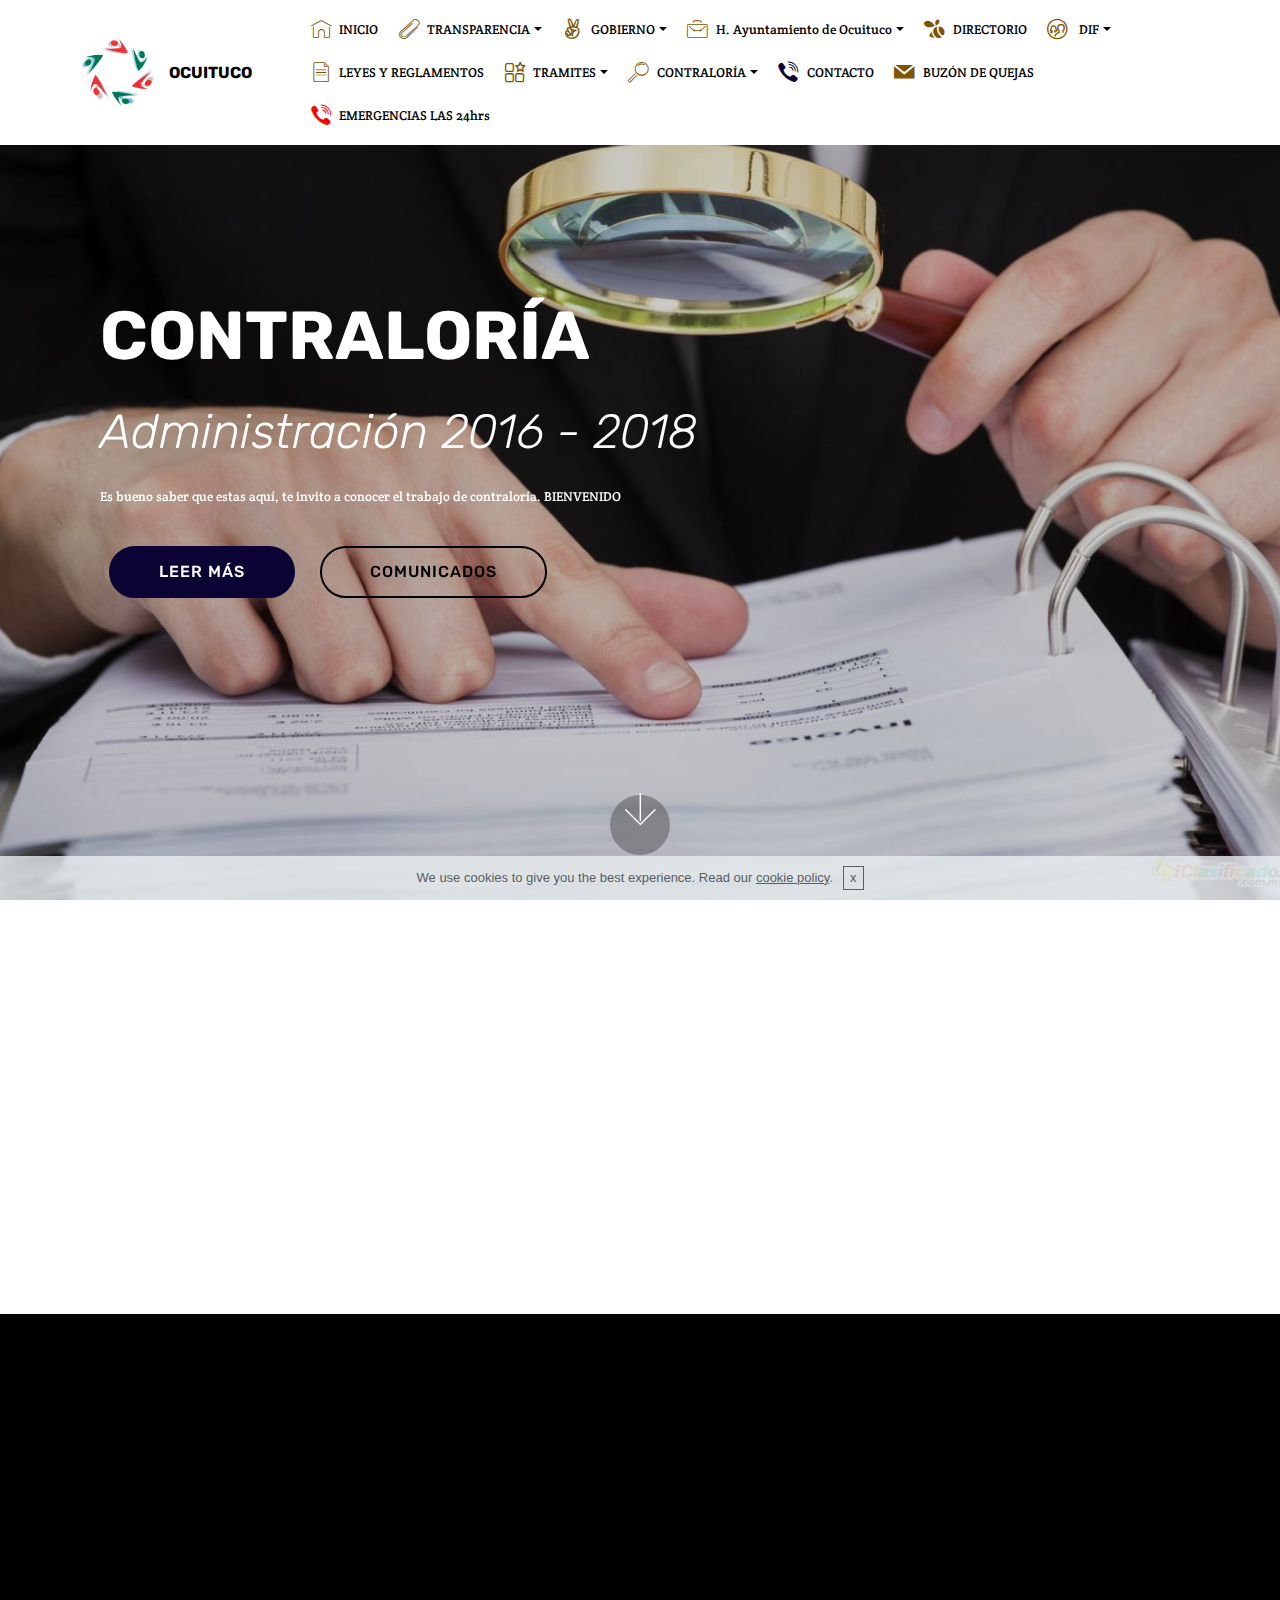
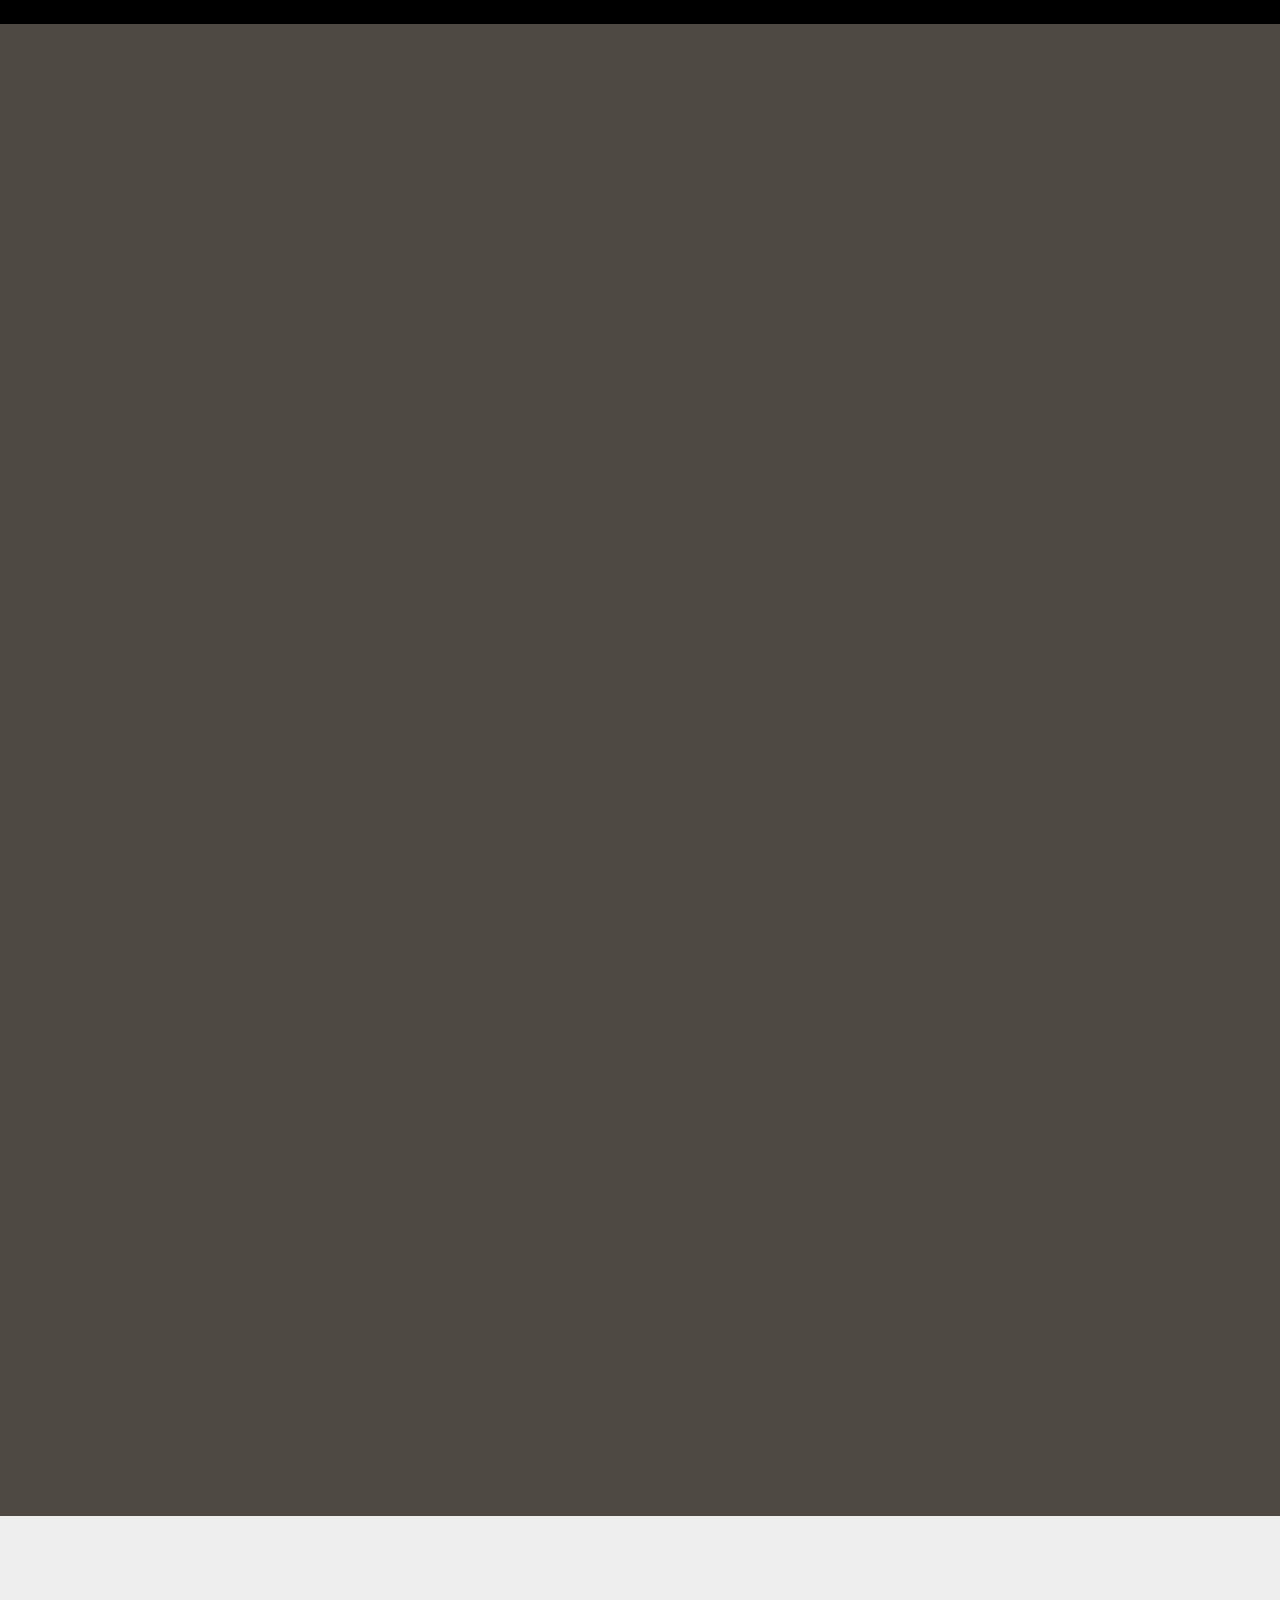
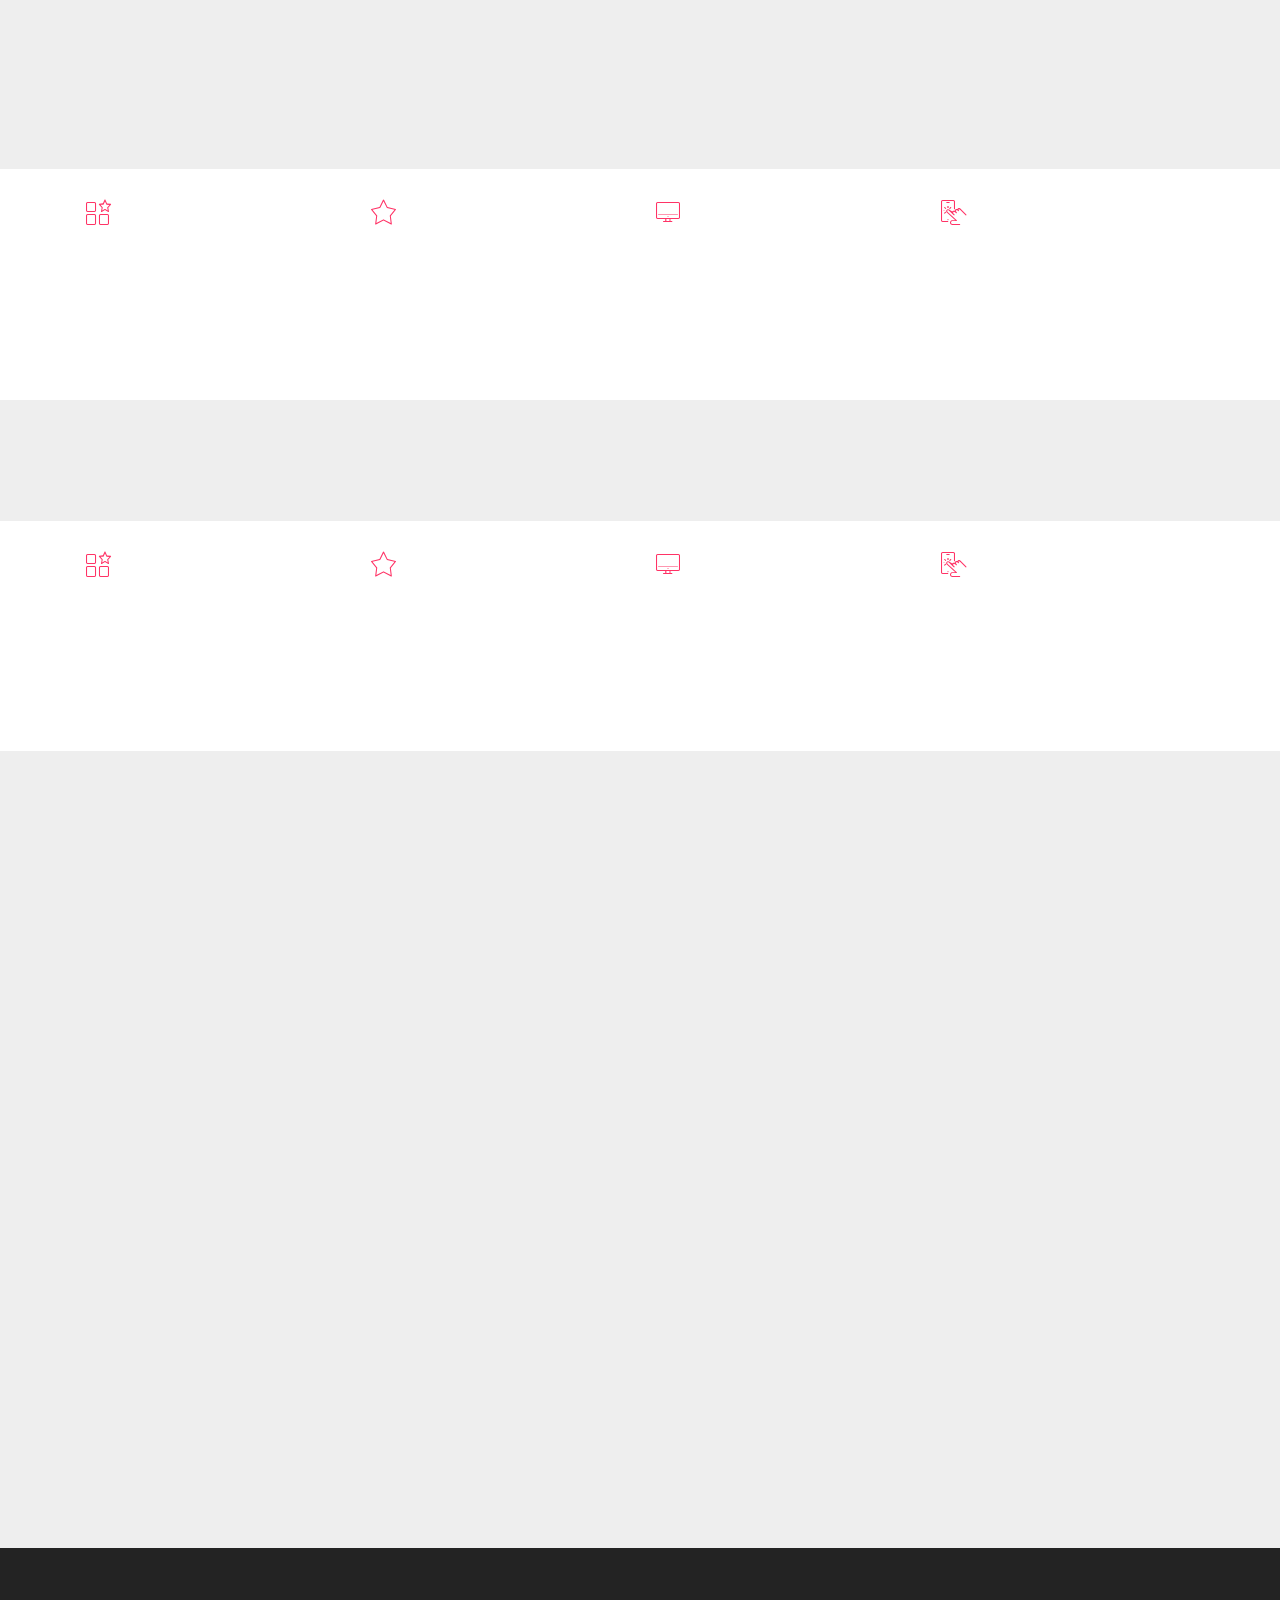
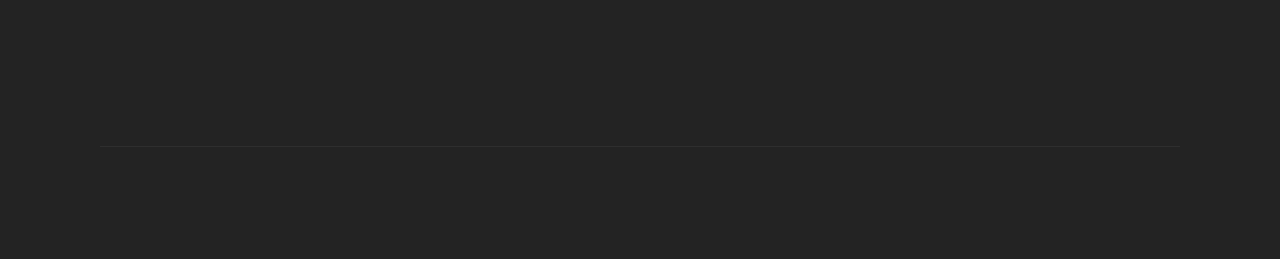
<file: page9.html>
<!DOCTYPE html>
<html >
<head>
  <!-- Site made with Mobirise Website Builder v4.7.0, https://mobirise.com -->
  <meta charset="UTF-8">
  <meta http-equiv="X-UA-Compatible" content="IE=edge">
  <meta name="generator" content="Mobirise v4.7.0, mobirise.com">
  <meta name="viewport" content="width=device-width, initial-scale=1, minimum-scale=1">
  <link rel="shortcut icon" href="assets/images/logo-ocuituco-ok-998x899.png" type="image/x-icon">
  <meta name="description" content="Transparencia">
  <title>Contraloría</title>
  <link rel="stylesheet" href="assets/web/assets/mobirise-icons-bold/mobirise-icons-bold.css">
  <link rel="stylesheet" href="assets/web/assets/mobirise-icons/mobirise-icons.css">
  <link rel="stylesheet" href="assets/tether/tether.min.css">
  <link rel="stylesheet" href="assets/soundcloud-plugin/style.css">
  <link rel="stylesheet" href="assets/bootstrap/css/bootstrap.min.css">
  <link rel="stylesheet" href="assets/bootstrap/css/bootstrap-grid.min.css">
  <link rel="stylesheet" href="assets/bootstrap/css/bootstrap-reboot.min.css">
  <link rel="stylesheet" href="assets/animatecss/animate.min.css">
  <link rel="stylesheet" href="assets/dropdown/css/style.css">
  <link rel="stylesheet" href="assets/socicon/css/styles.css">
  <link rel="stylesheet" href="assets/theme/css/style.css">
  <link rel="stylesheet" href="assets/mobirise/css/mbr-additional.css" type="text/css">
  
  
  
</head>
<body>
  <section class="menu cid-qLmIwiQn8H" once="menu" id="menu1-61">

    

    <nav class="navbar navbar-expand beta-menu navbar-dropdown align-items-center navbar-fixed-top navbar-toggleable-sm">
        <button class="navbar-toggler navbar-toggler-right" type="button" data-toggle="collapse" data-target="#navbarSupportedContent" aria-controls="navbarSupportedContent" aria-expanded="false" aria-label="Toggle navigation">
            <div class="hamburger">
                <span></span>
                <span></span>
                <span></span>
                <span></span>
            </div>
        </button>
        <div class="menu-logo">
            <div class="navbar-brand">
                <span class="navbar-logo">
                    <a href="https://mobirise.com">
                         <img src="assets/images/logo-ocuituco-ok-998x899.png" alt="Mobirise" title="" style="height: 4.3rem;">
                    </a>
                </span>
                <span class="navbar-caption-wrap"><a class="navbar-caption text-black display-4" href="https://mobirise.com">OCUITUCO</a></span>
            </div>
        </div>
        <div class="collapse navbar-collapse" id="navbarSupportedContent">
            <ul class="navbar-nav nav-dropdown nav-right" data-app-modern-menu="true"><li class="nav-item">
                    <a class="nav-link link text-black display-5" href="index.html#header9-3w"><span class="mbri-home mbr-iconfont mbr-iconfont-btn" style="color: rgb(126, 85, 0);"></span>
                        INICIO</a>
                </li><li class="nav-item dropdown"><a class="nav-link link dropdown-toggle text-black display-5" href="https://mobirise.com" data-toggle="dropdown-submenu" aria-expanded="false"><span class="mbri-paperclip mbr-iconfont mbr-iconfont-btn" style="color: rgb(126, 85, 0);"></span>
                        TRANSPARENCIA</a><div class="dropdown-menu"><a class="dropdown-item text-black display-5" href="https://mobirise.com"><span class="mbri-pages mbr-iconfont mbr-iconfont-btn"></span>Plataformanacional de transparencia</a><div class="dropdown"><a class="dropdown-item dropdown-toggle text-black display-5" href="https://mobirise.com" aria-expanded="false" data-toggle="dropdown-submenu"><span class="mbri-pages mbr-iconfont mbr-iconfont-btn"></span>IMIPE</a><div class="dropdown-menu dropdown-submenu"><a class="dropdown-item text-black display-5" href="https://mobirise.com" aria-expanded="false">Nominas</a></div></div><div class="dropdown"><a class="dropdown-item dropdown-toggle text-black display-5" href="https://mobirise.com" aria-expanded="false" data-toggle="dropdown-submenu"><span class="mbri-folder mbr-iconfont mbr-iconfont-btn"></span>Armonización contable</a><div class="dropdown-menu dropdown-submenu"><div class="dropdown"><a class="dropdown-item dropdown-toggle text-black display-5" href="https://mobirise.com" aria-expanded="false" data-toggle="dropdown-submenu"><span class="mbri-opened-folder mbr-iconfont mbr-iconfont-btn"></span>Cuenta Pública</a><div class="dropdown-menu dropdown-submenu"><div class="dropdown"><a class="dropdown-item dropdown-toggle text-black display-5" href="https://mobirise.com" aria-expanded="false" data-toggle="dropdown-submenu"><span class="mbri-pages mbr-iconfont mbr-iconfont-btn"></span>Información Anual</a><div class="dropdown-menu dropdown-submenu"><a class="dropdown-item text-black display-5" href="page5.html" aria-expanded="false"><span class="mbri-share mbr-iconfont mbr-iconfont-btn"></span>2015</a><a class="dropdown-item text-black display-5" href="page6.html" aria-expanded="false" target="_blank"><span class="mbri-share mbr-iconfont mbr-iconfont-btn"></span>2016</a><a class="dropdown-item text-black display-5" href="page7.html" aria-expanded="false" target="_blank"><span class="mbri-share mbr-iconfont mbr-iconfont-btn"></span>2017</a><a class="dropdown-item text-black display-5" href="page8.html" aria-expanded="false" target="_blank"><span class="mbri-share mbr-iconfont mbr-iconfont-btn"></span>2018</a></div></div><div class="dropdown"><a class="dropdown-item dropdown-toggle text-black display-5" href="https://mobirise.com" aria-expanded="false" data-toggle="dropdown-submenu"><span class="mbri-pages mbr-iconfont mbr-iconfont-btn"></span>Información financiera trimestral</a><div class="dropdown-menu dropdown-submenu"><a class="dropdown-item text-black display-5" href="CUENTA PÚBLICA.html" aria-expanded="false" target="_blank"><span class="mbri-share mbr-iconfont mbr-iconfont-btn"></span>2015</a><a class="dropdown-item text-black display-5" href="page4.html" aria-expanded="false"><span class="mbri-share mbr-iconfont mbr-iconfont-btn"></span>2016</a><a class="dropdown-item text-black display-5" href="page2.html" aria-expanded="false" target="_blank"><span class="mbri-share mbr-iconfont mbr-iconfont-btn"></span>2017</a><a class="dropdown-item text-black display-5" href="page3.html" aria-expanded="false" target="_blank"><span class="mbri-share mbr-iconfont mbr-iconfont-btn"></span>2018</a></div></div><div class="dropdown"><a class="dropdown-item dropdown-toggle text-black display-5" href="https://mobirise.com" aria-expanded="false" data-toggle="dropdown-submenu"><span class="mbri-file mbr-iconfont mbr-iconfont-btn"></span>Información adicional a la cuanta bública</a><div class="dropdown-menu dropdown-submenu"><a class="dropdown-item text-black display-5" href="https://mobirise.com" aria-expanded="false">2015</a><a class="dropdown-item text-black display-5" href="https://mobirise.com" aria-expanded="false">2016</a><a class="dropdown-item text-black display-5" href="https://mobirise.com" aria-expanded="false">2017</a><a class="dropdown-item text-black display-5" href="https://mobirise.com" aria-expanded="false">2018</a></div></div></div></div><div class="dropdown"><a class="dropdown-item dropdown-toggle text-black display-5" href="https://mobirise.com" aria-expanded="false" data-toggle="dropdown-submenu"><span class="mbri-opened-folder mbr-iconfont mbr-iconfont-btn"></span>PASH</a><div class="dropdown-menu dropdown-submenu"><div class="dropdown"><a class="dropdown-item dropdown-toggle text-black display-5" href="https://mobirise.com" aria-expanded="false" data-toggle="dropdown-submenu"><span class="mbri-share mbr-iconfont mbr-iconfont-btn"></span>Reportes nivel financiaro</a><div class="dropdown-menu dropdown-submenu"><a class="dropdown-item text-black display-5" href="https://mobirise.com" aria-expanded="false">2015</a><a class="dropdown-item text-black display-5" href="https://mobirise.com" aria-expanded="false">2016</a><a class="dropdown-item text-black display-5" href="https://mobirise.com" aria-expanded="false">2017</a><a class="dropdown-item text-black display-5" href="https://mobirise.com" aria-expanded="false">2018</a></div></div><div class="dropdown"><a class="dropdown-item dropdown-toggle text-black display-5" href="https://mobirise.com" aria-expanded="false" data-toggle="dropdown-submenu">Indicadores</a><div class="dropdown-menu dropdown-submenu"><a class="dropdown-item text-black display-5" href="https://mobirise.com" aria-expanded="false">2015</a><a class="dropdown-item text-black display-5" href="https://mobirise.com" aria-expanded="false">2016</a><a class="dropdown-item text-black display-5" href="https://mobirise.com" aria-expanded="false">2017</a><a class="dropdown-item text-black display-5" href="https://mobirise.com" aria-expanded="false">2018</a></div></div></div></div><div class="dropdown"><a class="dropdown-item dropdown-toggle text-black display-5" href="https://mobirise.com" aria-expanded="false" data-toggle="dropdown-submenu"><span class="mbri-opened-folder mbr-iconfont mbr-iconfont-btn"></span>SEVAC</a><div class="dropdown-menu dropdown-submenu"><div class="dropdown"><a class="dropdown-item dropdown-toggle text-black display-5" href="https://mobirise.com" aria-expanded="false" data-toggle="dropdown-submenu"><span class="mbri-pages mbr-iconfont mbr-iconfont-btn"></span>Información financiera Trimestral</a><div class="dropdown-menu dropdown-submenu"><a class="dropdown-item text-black display-5" href="https://mobirise.com" aria-expanded="false"><span class="mbri-share mbr-iconfont mbr-iconfont-btn"></span>2016</a><a class="dropdown-item text-black display-5" href="https://mobirise.com" aria-expanded="false"><span class="mbri-share mbr-iconfont mbr-iconfont-btn"></span>2017</a><a class="dropdown-item text-black display-5" href="https://mobirise.com" aria-expanded="false"><span class="mbri-share mbr-iconfont mbr-iconfont-btn"></span>2018</a></div></div><div class="dropdown"><a class="dropdown-item dropdown-toggle text-black display-5" href="https://mobirise.com" aria-expanded="false" data-toggle="dropdown-submenu"><span class="mbri-pages mbr-iconfont mbr-iconfont-btn"></span>Evalaciones SEVAC</a><div class="dropdown-menu dropdown-submenu"><a class="dropdown-item text-black display-5" href="https://mobirise.com" aria-expanded="false">2016</a><a class="dropdown-item text-black display-5" href="https://mobirise.com" aria-expanded="false">2017</a><a class="dropdown-item text-black display-5" href="https://mobirise.com" aria-expanded="false">2018</a></div></div></div></div></div></div></div></li><li class="nav-item dropdown open"><a class="nav-link link text-black dropdown-toggle display-5" href="index.html#content4-43" target="_blank" data-toggle="dropdown-submenu" aria-expanded="true"><span class="socicon socicon-angellist mbr-iconfont mbr-iconfont-btn" style="color: rgb(126, 85, 0);"></span>GOBIERNO</a><div class="dropdown-menu"><a class="text-black dropdown-item display-5" href="page10.html#image2-8i"><span class="mbri-briefcase mbr-iconfont mbr-iconfont-btn" style="color: rgb(20, 157, 204);"></span>Presidente</a><a class="text-black dropdown-item display-5" href="index.html#content5-47" aria-expanded="false">Cabildo</a><a class="text-black dropdown-item display-5" href="index.html#content4-43" target="_blank" aria-expanded="false">Ayudantías</a></div></li><li class="nav-item dropdown"><a class="nav-link link text-black dropdown-toggle display-5" href="https://mobirise.com" data-toggle="dropdown-submenu" aria-expanded="false"><span class="mbri-briefcase mbr-iconfont mbr-iconfont-btn" style="color: rgb(126, 85, 0);"></span>H. Ayuntamiento de Ocuituco</a><div class="dropdown-menu"><a class="text-black dropdown-item display-5" href="https://mobirise.com" aria-expanded="false">Presidencia</a><div class="dropdown"><a class="text-black dropdown-item dropdown-toggle display-5" href="https://mobirise.com" data-toggle="dropdown-submenu" aria-expanded="false"><span class="mbri-target mbr-iconfont mbr-iconfont-btn" style="font-size: 15px; color: rgb(38, 109, 233);"></span>Obras Públicas</a><div class="dropdown-menu dropdown-submenu"><a class="text-black dropdown-item display-5" href="https://mobirise.com">Licitaciones</a><a class="text-black dropdown-item display-5" href="https://mobirise.com">Arranque de obras</a><a class="text-black dropdown-item display-5" href="https://mobirise.com">Obras concluidas</a><a class="text-black dropdown-item display-5" href="https://mobirise.com">Transparencia</a></div></div><a class="text-black dropdown-item display-5" href="https://mobirise.com">Comunicación Social</a><a class="text-black dropdown-item display-5" href="https://mobirise.com">Juridico</a><a class="text-black dropdown-item display-5" href="https://mobirise.com">Agua potable</a><a class="text-black dropdown-item display-5" href="https://mobirise.com">Deportes</a><a class="text-black dropdown-item display-5" href="https://mobirise.com">Registro Civil</a><a class="text-black dropdown-item display-5" href="https://mobirise.com" aria-expanded="false">Recursos Humanos</a><div class="dropdown"><a class="text-black dropdown-item dropdown-toggle display-5" href="https://mobirise.com" aria-expanded="false" data-toggle="dropdown-submenu"><span class="mbri-folder mbr-iconfont mbr-iconfont-btn" style="font-size: 15px;"></span>Regidurias</a><div class="dropdown-menu dropdown-submenu"><a class="text-black dropdown-item display-5" href="https://mobirise.com" aria-expanded="false"><span class="mbri-opened-folder mbr-iconfont mbr-iconfont-btn" style="font-size: 15px; color: rgb(10, 3, 52);"></span>Primer Regidor</a><a class="text-black dropdown-item display-5" href="https://mobirise.com" aria-expanded="false"><span class="mbri-opened-folder mbr-iconfont mbr-iconfont-btn" style="font-size: 15px;"></span>Segundo Regidor</a><a class="text-black dropdown-item display-5" href="https://mobirise.com" aria-expanded="false"><span class="mbri-opened-folder mbr-iconfont mbr-iconfont-btn" style="font-size: 15px;"></span>Tercer Regidor</a></div></div></div></li><li class="nav-item"><a class="nav-link link text-black display-5" href="index.html#social-buttons3-4l"><span class="socicon socicon-swarm mbr-iconfont mbr-iconfont-btn" style="color: rgb(126, 85, 0);"></span>DIRECTORIO</a></li><li class="nav-item dropdown"><a class="nav-link link text-black dropdown-toggle display-5" href="https://mobirise.com" data-toggle="dropdown-submenu" aria-expanded="false"><span class="mbrib-users mbr-iconfont mbr-iconfont-btn" style="color: rgb(126, 85, 0);"></span>&nbsp;DIF</a><div class="dropdown-menu"><a class="text-black dropdown-item display-5" href="https://mobirise.com"><span class="mbri-user2 mbr-iconfont mbr-iconfont-btn" style="color: rgb(255, 51, 102);"></span>Cedif</a><a class="text-black dropdown-item display-5" href="https://mobirise.com"><span class="socicon socicon-viber mbr-iconfont mbr-iconfont-btn" style="color: rgb(255, 51, 102);"></span>Contacto</a></div></li><li class="nav-item"><a class="nav-link link text-black display-5" href="https://mobirise.com"></a></li><li class="nav-item"><a class="nav-link link text-black display-5" href="page9.html#form1-6e"><span class="mbri-file mbr-iconfont mbr-iconfont-btn" style="color: rgb(126, 85, 0);"></span>LEYES Y REGLAMENTOS</a></li><li class="nav-item dropdown"><a class="nav-link link text-black dropdown-toggle display-5" href="page9.html#form1-6e" data-toggle="dropdown-submenu" aria-expanded="false"><span class="mbrib-features mbr-iconfont mbr-iconfont-btn" style="color: rgb(126, 85, 0);"></span>TRAMITES</a><div class="dropdown-menu"><a class="text-black dropdown-item display-5" href="page9.html#form1-6e">Permisos y licencias</a><a class="text-black dropdown-item display-5" href="page9.html#form1-6e">Catastro y predial</a><a class="text-black dropdown-item display-5" href="page9.html#form1-6e">Otros tramites</a></div></li><li class="nav-item dropdown"><a class="nav-link link text-black dropdown-toggle display-5" href="page9.html#header9-69" data-toggle="dropdown-submenu" aria-expanded="false"><span class="mbri-search mbr-iconfont mbr-iconfont-btn" style="color: rgb(126, 85, 0);"></span>
                        CONTRALORÍA</a><div class="dropdown-menu"><a class="text-black dropdown-item display-5" href="page9.html#header9-69"><span class="mbri-search mbr-iconfont mbr-iconfont-btn" style="color: rgb(38, 109, 233);"></span>Transparencia</a></div></li><li class="nav-item"><a class="nav-link link text-black display-5" href="page9.html#form1-6e"><span class="socicon socicon-viber mbr-iconfont mbr-iconfont-btn" style="color: rgb(10, 3, 52);"></span>CONTACTO</a></li><li class="nav-item"><a class="nav-link link text-black display-5" href="page9.html#form1-6e"><span class="socicon socicon-mail mbr-iconfont mbr-iconfont-btn" style="color: rgb(126, 85, 0);"></span>
                        BUZÓN DE QUEJAS</a></li><li class="nav-item"><a class="nav-link link text-black display-5" href="index.html#form4-5q"><span class="socicon socicon-viber mbr-iconfont mbr-iconfont-btn" style="color: rgb(255, 0, 0);"></span>EMERGENCIAS LAS 24hrs</a></li><li class="nav-item"><a class="nav-link link text-black display-5" href="https://mobirise.com" aria-expanded="false"></a></li><li class="nav-item"><a class="nav-link link text-black display-5" href="https://mobirise.com">
                        </a></li></ul>
            
        </div>
    </nav>
</section>

<section class="engine"><a href="https://mobirise.ws/c">best site maker</a></section><section class="header9 cid-qO56X5dPeU mbr-fullscreen mbr-parallax-background" id="header9-69">

    

    <div class="mbr-overlay" style="opacity: 0.2; background-color: rgb(0, 0, 0);">
    </div>

    <div class="container">
        <div class="media-container-column mbr-white col-md-8">
            <h1 class="mbr-section-title align-left mbr-bold pb-3 mbr-fonts-style display-1">CONTRALORÍA</h1>
            <h3 class="mbr-section-subtitle align-left mbr-light pb-3 mbr-fonts-style display-2">Administración 2016 - 2018</h3>
            <p class="mbr-text align-left pb-3 mbr-fonts-style display-5">Es bueno saber que estas aquí, te invito a conocer el trabajo de contraloría. BIENVENIDO</p>
            <div class="mbr-section-btn align-left"><a class="btn btn-md btn-primary display-4" href="page9.html#content2-68">LEER MÁS</a>
                <a class="btn btn-md btn-black-outline display-4" href="page9.html#content5-65">COMUNICADOS</a></div>
        </div>
    </div>

    <div class="mbr-arrow hidden-sm-down" aria-hidden="true">
        <a href="#next">
            <i class="mbri-down mbr-iconfont"></i>
        </a>
    </div>
</section>

<section class="mbr-section article content11 cid-qO4RsiTmov" id="content11-64">
     

    <div class="container">
        <div class="media-container-row">
            <div class="mbr-text counter-container col-12 col-md-8 mbr-fonts-style display-7">
                <ol>
                    <li><strong>OBJETIVO</strong>&nbsp;- Planear, programar, organizar y coordinar las acciones de control, evaluación, vigilancia y fiscalización del correcto uso de patrimonio, el ejercicio del gasto público por conducto de las Dependencias y Entidades, su congruencia con el presupuesto de egresos del Municipio, así como el desempeño de los servidores públicos, logrando con ello impulsar una Gestión Pública de Calidad, en apego a las normas y disposiciones legales aplicables, para contribuir con la transparencia y rendición de cuentas a los ciudadanos.</li><li><strong>MISIÓN:</strong> Ser el órgano de control, vigilancia y fiscalización de los bienes del patrimonio municipal, así como del desempeño y actuación de los servidores públicos; promoviendo en estricto apego al marco jurídico, acciones preventivas que permitan maximizar los recursos a fin de mejorar la calidad en la prestación de los servicios, asegurar la transparencia y efectividad del Gobierno Municipal.</li><li><strong>VISIÓN:</strong> Contribuir a ser un Municipio competitivo que, por su transparencia y honestidad en la conducción del patrimonio y el ejercicio de la administración pública, permita maximizar los recursos a favor de la ciudadanía, obteniendo con esto, la credibilidad y confianza de ellos.</li>
                </ol>
            </div>
        </div>
    </div>
</section>

<section class="testimonials2 cid-qO4RWzExE5" id="testimonials2-66">

    

    

    <div class="container">
        <div class="media-container-row">
            <div class="mbr-figure pr-lg-5" style="width: 130%;">
              <img src="assets/images/indice-3000x1600.jpg" alt="" title="">
            </div>
            <div class="media-content px-3 align-self-center mbr-white py-2">
                    <p class="mbr-text testimonial-text mbr-fonts-style display-4">&nbsp;Para consultar la información acorde a los Lineamientos Técnicos de la Ley General de Transparencia y Acceso a la Información Pública y a la actual Ley de Transparencia y Acceso a la Información Pública del Estado de Morelos, los información se localizara en el siguiente apartado.
<br>
<br><br></p>
                    <p class="mbr-author-name pt-4 mb-2 mbr-fonts-style display-7">Lic.&nbsp;</p>
                    <p class="mbr-author-desc mbr-fonts-style display-7">CONTRALORIA</p>
            </div>
        </div>
    </div>
</section>

<section class="mbr-section article content1 cid-qO56NDTc8k" id="content2-68">

     

    <div class="container">
        <div class="media-container-row">
            <div class="mbr-text col-12 col-md-8 mbr-fonts-style display-7">
                <blockquote><p><strong>FUNCIONES DE CONTRALORÍA:</strong></p><p><span style="font-style: normal;">*Vigilar el ejercicio del gasto público y su congruencia con el presupuesto de egresos del Municipio.
</span></p><p><span style="font-style: normal;">*Vigilar el correcto uso del patrimonio municipal.
</span></p><p><span style="font-style: normal;">*Vigilar el cumplimiento de las normas de control y fiscalización de las dependencias municipales.
</span></p><p><span style="font-style: normal;">*Comprobar el cumplimiento de las obligaciones derivadas de las disposiciones que en materia de planeación, presupuesto, ingresos, financiamiento, inversión, deuda, patrimonio y valores tenga el Ayuntamiento.
</span></p><p><span style="font-style: normal;">*Asesorar técnicamente a los titulares de las dependencias y entidades municipales sobre reformas administrativas relativas a organización, métodos, procedimientos y controles.
</span></p><p><span style="font-style: normal;">*Practicar auditorías al Presidente Municipal, dependencias del Ayuntamiento o entidades paramunicipales, a efecto de verificar el cumplimiento de los objetivos contenidos en los programas respectivos y la honestidad en el desempeño de sus cargos de los titulares de las dependencias y entidades municipales y de los servidores públicos.
</span></p><p><span style="font-style: normal;">*Vigilar el cumplimiento de normas y disposiciones sobre registro, contabilidad, contratación y pago de personal, contratación de servicios, obra pública, adquisiciones, enajenaciones, arrendamientos, usos y conservación del Patrimonio Municipal.
</span></p><p><span style="font-style: normal;">*Verificar el cumplimiento de las obligaciones de proveedores y contratistas de la Administración Pública Municipal.
</span></p><p><span style="font-style: normal;">*Emitir opinión sobre proyectos de sistemas de contabilidad y control en materia de programación, presupuestos, administración de recursos humanos, materiales y financieros, contratación de deuda y manejo de fondos y valores que formule la Tesorería Municipal.
</span></p><p><span style="font-style: normal;">*Atender las quejas, denuncias y sugerencias de la ciudadanía, relativas al ámbito de su competencia.
</span></p><p><span style="font-style: normal;">*Participar en la entrega-recepción de las dependencias y entidades del Municipio.
</span></p><p><span style="font-style: normal;">*Sustanciar el procedimiento administrativo de determinación de responsabilidades en contra de los servidores públicos municipales, de acuerdo a la ley en la materia.
</span></p><p><span style="font-style: normal;">*Solicitar al Ayuntamiento que contrate al auditor externo en los términos de la Ley Orgánica Municipal.
</span></p><p><span style="font-style: normal;">*Recibir y registrar, sin perjuicio de lo que dispongan otros ordenamientos, las declaraciones patrimoniales de servidores públicos municipales, que conforme a la ley están obligados a presentar, así como investigar la veracidad e incremento ilícito correspondientes.
</span></p><p><strong><br></strong></p></blockquote>
            </div>
        </div>
    </div>
</section>

<section class="mbr-section content5 cid-qO4RIVIitS mbr-parallax-background" id="content5-65">

    

    

    <div class="container">
        <div class="media-container-row">
            <div class="title col-12 col-md-8">
                <h2 class="align-center mbr-bold mbr-white pb-3 mbr-fonts-style display-1">COMUNICADOS 2017</h2>
                <h3 class="mbr-section-subtitle align-center mbr-light mbr-white pb-3 mbr-fonts-style display-5">COMPAÑERO MANTENTE INFORMADO ....</h3>
                
                
            </div>
        </div>
    </div>
</section>

<section class="features9 cid-qO5ayNENHz" id="features9-6b">

    

    
    <div class="container">
        <div class="row justify-content-center">
            <div class="card p-3 col-12 col-md-6 col-lg-3">
                <div class="media-container-row">
                    <div class="card-img pr-2">
                        <span class="mbr-iconfont mbri-features" style="font-size: 25px;"></span>
                    </div>
                    <div class="card-box">
                        <h4 class="card-title py-3 mbr-fonts-style display-7">OBRAS PÚBLICAS</h4>
                        <p class="mbr-text mbr-fonts-style display-7">
                           Mobirise is an easy website builder - just drop site elements to your page, add content and style it to look the way you like.
                        </p>
                    </div>
                </div>
            </div>

            <div class="card p-3 col-12 col-md-6 col-lg-3">
                <div class="media-container-row">
                    <div class="card-img pr-2">
                        <span class="mbr-iconfont mbri-star" style="font-size: 25px;"></span>
                    </div>
                    <div class="card-box">
                        <h4 class="card-title py-3 mbr-fonts-style display-7">CATASTRO</h4>
                        <p class="mbr-text mbr-fonts-style display-7">
                           All sites you make with Mobirise are mobile-friendly. You don't have to create a special mobile version of your site.
                        </p>
                    </div>
                </div>
            </div>

            <div class="card p-3 col-12 col-md-6 col-lg-3">
                <div class="media-container-row">
                    <div class="card-img pr-2">
                        <span class="mbr-iconfont mbri-desktop" style="font-size: 25px;"></span>
                    </div>
                    <div class="card-box">
                        <h4 class="card-title py-3 mbr-fonts-style display-7">TESORERIA</h4>
                        <p class="mbr-text mbr-fonts-style display-7">
                           Mobirise offers many site blocks in several themes, and though these blocks are pre-made, they are flexible.
                        </p>
                    </div>
                </div>
            </div>

            <div class="card p-3 col-12 col-md-6 col-lg-3">
                <div class="media-container-row">
                    <div class="card-img pr-2">
                        <span class="mbr-iconfont mbri-touch" style="font-size: 25px;"></span>
                    </div>
                    <div class="card-box">
                        <h4 class="card-title py-3 mbr-fonts-style display-7">SEGURIDAD PÚBLICA</h4>
                        <p class="mbr-text mbr-fonts-style display-7">
                           Mobirise gives you the freedom to develop as many websites as you like given the fact that it is a desktop app.
                        </p>
                    </div>
                </div>
            </div>
        </div>
    </div>
</section>

<section class="mbr-section content5 cid-qO5beh2Ilq mbr-parallax-background" id="content5-6c">

    

    

    <div class="container">
        <div class="media-container-row">
            <div class="title col-12 col-md-8">
                
                
                
                
            </div>
        </div>
    </div>
</section>

<section class="features9 cid-qO5bhU90ai" id="features9-6d">

    

    
    <div class="container">
        <div class="row justify-content-center">
            <div class="card p-3 col-12 col-md-6 col-lg-3">
                <div class="media-container-row">
                    <div class="card-img pr-2">
                        <span class="mbr-iconfont mbri-features" style="font-size: 25px;"></span>
                    </div>
                    <div class="card-box">
                        <h4 class="card-title py-3 mbr-fonts-style display-7">
                            No Coding
                        </h4>
                        <p class="mbr-text mbr-fonts-style display-7">
                           Mobirise is an easy website builder - just drop site elements to your page, add content and style it to look the way you like.
                        </p>
                    </div>
                </div>
            </div>

            <div class="card p-3 col-12 col-md-6 col-lg-3">
                <div class="media-container-row">
                    <div class="card-img pr-2">
                        <span class="mbr-iconfont mbri-star" style="font-size: 25px;"></span>
                    </div>
                    <div class="card-box">
                        <h4 class="card-title py-3 mbr-fonts-style display-7">
                            Mobile Friendly
                        </h4>
                        <p class="mbr-text mbr-fonts-style display-7">
                           All sites you make with Mobirise are mobile-friendly. You don't have to create a special mobile version of your site.
                        </p>
                    </div>
                </div>
            </div>

            <div class="card p-3 col-12 col-md-6 col-lg-3">
                <div class="media-container-row">
                    <div class="card-img pr-2">
                        <span class="mbr-iconfont mbri-desktop" style="font-size: 25px;"></span>
                    </div>
                    <div class="card-box">
                        <h4 class="card-title py-3 mbr-fonts-style display-7">
                            Unique Styles
                        </h4>
                        <p class="mbr-text mbr-fonts-style display-7">
                           Mobirise offers many site blocks in several themes, and though these blocks are pre-made, they are flexible.
                        </p>
                    </div>
                </div>
            </div>

            <div class="card p-3 col-12 col-md-6 col-lg-3">
                <div class="media-container-row">
                    <div class="card-img pr-2">
                        <span class="mbr-iconfont mbri-touch" style="font-size: 25px;"></span>
                    </div>
                    <div class="card-box">
                        <h4 class="card-title py-3 mbr-fonts-style display-7">
                            Unlimited Sites
                        </h4>
                        <p class="mbr-text mbr-fonts-style display-7">
                           Mobirise gives you the freedom to develop as many websites as you like given the fact that it is a desktop app.
                        </p>
                    </div>
                </div>
            </div>
        </div>
    </div>
</section>

<section class="mbr-section form1 cid-qO5bCcrH9X mbr-parallax-background" id="form1-6e">

    

    
    <div class="container">
        <div class="row justify-content-center">
            <div class="title col-12 col-lg-8">
                <h2 class="mbr-section-title align-center pb-3 mbr-fonts-style display-2">BUZÓN DE QUEJAS Y SUGERENCIAS</h2>
                <h3 class="mbr-section-subtitle align-center mbr-light pb-3 mbr-fonts-style display-5">Tu opinión es importante para nosotros por favor envía tu queja o sugerencia, en breve nos pondremos en contacto.
<div>Saludos.
</div><div>MUCHAS GRACIAS
</div><div><br></div></h3>
            </div>
        </div>
    </div>
    <div class="container">
        <div class="row justify-content-center">
            <div class="media-container-column col-lg-8" data-form-type="formoid">
                    <div data-form-alert="" hidden="">Gracias por llenar el formulario, en breve nos pondremos en contacto. Saludos...</div>
            
                    <form class="mbr-form" action="https://mobirise.com/" method="post" data-form-title="Mobirise Form"><input type="hidden" name="email" data-form-email="true" value="PfEw9A1D2n81ypshTdFFiJo9J33AlAq0m4LBLq55Cv8TukiDmwUbDZ3sRs5UPgNXWcoDmeZBm1FKKOXEXhDAl8qOAPYb5veGurUTzANKmTyHvbcHVJYo/6UFBD3MY3ZI" data-form-field="Email">
                        <div class="row row-sm-offset">
                            <div class="col-md-4 multi-horizontal" data-for="name">
                                <div class="form-group">
                                    <label class="form-control-label mbr-fonts-style display-7" for="name-form1-6e">Nombre(s) Completo</label>
                                    <input type="text" class="form-control" name="name" data-form-field="Name" required="" id="name-form1-6e">
                                </div>
                            </div>
                            <div class="col-md-4 multi-horizontal" data-for="email">
                                <div class="form-group">
                                    <label class="form-control-label mbr-fonts-style display-7" for="email-form1-6e">Email</label>
                                    <input type="email" class="form-control" name="email" data-form-field="Email" required="" id="email-form1-6e">
                                </div>
                            </div>
                            <div class="col-md-4 multi-horizontal" data-for="phone">
                                <div class="form-group">
                                    <label class="form-control-label mbr-fonts-style display-7" for="phone-form1-6e">Teléfono</label>
                                    <input type="tel" class="form-control" name="phone" data-form-field="Phone" id="phone-form1-6e">
                                </div>
                            </div>
                        </div>
                        <div class="form-group" data-for="message">
                            <label class="form-control-label mbr-fonts-style display-7" for="message-form1-6e">Escribe tu mensaje, recuerda de ser breve y amable</label>
                            <textarea type="text" class="form-control" name="message" rows="7" data-form-field="Message" id="message-form1-6e"></textarea>
                        </div>
            
                        <span class="input-group-btn"><button href="" type="submit" class="btn btn-primary btn-form display-4">Enviar tu Mensaje.</button></span>
                    </form>
            </div>
        </div>
    </div>
</section>

<section class="cid-qO5dIVTsMF" id="footer1-6f">

    

    

    <div class="container">
        <div class="media-container-row content text-white">
            <div class="col-12 col-md-3">
                <div class="media-wrap">
                    <a href="https://mobirise.com/">
                        <img src="assets/images/logo-ocuituco-811x668.png" alt="Mobirise" title="">
                    </a>
                </div>
            </div>
            <div class="col-12 col-md-3 mbr-fonts-style display-7">
                <h5 class="pb-3">Dirección</h5>
                <p class="mbr-text">Plaza Principal &nbsp;S/n, Ocuituco Morelos<br><br></p>
            </div>
            <div class="col-12 col-md-3 mbr-fonts-style display-7">
                <h5 class="pb-3">
                    Contantacto</h5>
                <p class="mbr-text">
                    Email: contraloria@ocuitucomor.com<br>Contraloría: 735&nbsp;<br>Presidencia: 735</p>
            </div>
            <div class="col-12 col-md-3 mbr-fonts-style display-7">
                <h5 class="pb-3">
                    Links
                </h5>
                <p class="mbr-text"><a class="text-warning" href="https://mobirise.com/">www.ocuitucomor.com</a><br><a class="text-warning" href="https://mobirise.com/mobirise-free-win.zip">Facebook</a>&nbsp;<br><a class="text-warning" href="https://mobirise.com/mobirise-free-mac.zip">Download for Mac</a>
                </p>
            </div>
        </div>
        <div class="footer-lower">
            <div class="media-container-row">
                <div class="col-sm-12">
                    <hr>
                </div>
            </div>
            <div class="media-container-row mbr-white">
                <div class="col-sm-6 copyright">
                    <p class="mbr-text mbr-fonts-style display-7">
                        © Copyright 2018 Ocuituco Morelos- All Rights Reserved
                    </p>
                </div>
                <div class="col-md-6">
                    <div class="social-list align-right">
                        <div class="soc-item">
                            <a href="https://twitter.com/mobirise" target="_blank">
                                <span class="mbr-iconfont mbr-iconfont-social socicon-twitter socicon" style="color: rgb(20, 157, 204);"></span>
                            </a>
                        </div>
                        <div class="soc-item">
                            <a href="https://www.facebook.com/pages/Mobirise/1616226671953247" target="_blank">
                                <span class="mbr-iconfont mbr-iconfont-social socicon-facebook socicon" style="color: rgb(20, 157, 204);"></span>
                            </a>
                        </div>
                        <div class="soc-item">
                            <a href="https://www.youtube.com/c/mobirise" target="_blank">
                                <span class="mbr-iconfont mbr-iconfont-social socicon-youtube socicon" style="color: rgb(255, 0, 0);"></span>
                            </a>
                        </div>
                        
                        
                        
                    </div>
                </div>
            </div>
        </div>
    </div>
</section>


  <script src="assets/web/assets/jquery/jquery.min.js"></script>
  <script src="assets/popper/popper.min.js"></script>
  <script src="assets/tether/tether.min.js"></script>
  <script src="assets/bootstrap/js/bootstrap.min.js"></script>
  <script src="assets/cookies-alert-plugin/cookies-alert-core.js"></script>
  <script src="assets/cookies-alert-plugin/cookies-alert-script.js"></script>
  <script src="assets/smoothscroll/smooth-scroll.js"></script>
  <script src="assets/viewportchecker/jquery.viewportchecker.js"></script>
  <script src="assets/dropdown/js/script.min.js"></script>
  <script src="assets/touchswipe/jquery.touch-swipe.min.js"></script>
  <script src="assets/parallax/jarallax.min.js"></script>
  <script src="assets/theme/js/script.js"></script>
  <script src="assets/formoid/formoid.min.js"></script>
  
  
 <div id="scrollToTop" class="scrollToTop mbr-arrow-up"><a style="text-align: center;"><i></i></a></div>
    <input name="animation" type="hidden">
  <input name="cookieData" type="hidden" data-cookie-text="We use cookies to give you the best experience. Read our <a href='privacy.html'>cookie policy</a>.">
  </body>
</html>
</file>
<file: assets/web/assets/mobirise-icons-bold/mobirise-icons-bold.css>
@font-face {
  font-family: 'mobirise-icons-bold';
  src:  url('mobirise-icons-bold.eot?m1l4yr');
  src:  url('mobirise-icons-bold.eot?m1l4yr#iefix') format('embedded-opentype'),
    url('mobirise-icons-bold.ttf?m1l4yr') format('truetype'),
    url('mobirise-icons-bold.woff?m1l4yr') format('woff'),
    url('mobirise-icons-bold.svg?m1l4yr#mobirise-icons-bold') format('svg');
  font-weight: normal;
  font-style: normal;
}

[class^="mbrib-"], [class*="mbrib-"] {
  /* use !important to prevent issues with browser extensions that change fonts */
  font-family: 'mobirise-icons-bold' !important;
  speak: none;
  font-style: normal;
  font-weight: normal;
  font-variant: normal;
  text-transform: none;
  line-height: 1;

  /* Better Font Rendering =========== */
  -webkit-font-smoothing: antialiased;
  -moz-osx-font-smoothing: grayscale;
}

.mbrib-add-submenu:before {
  content: "\e900";
}
.mbrib-alert:before {
  content: "\e901";
}
.mbrib-align-center:before {
  content: "\e902";
}
.mbrib-align-justify:before {
  content: "\e903";
}
.mbrib-align-left:before {
  content: "\e904";
}
.mbrib-align-right:before {
  content: "\e905";
}
.mbrib-android:before {
  content: "\e906";
}
.mbrib-apple:before {
  content: "\e907";
}
.mbrib-arrow-down:before {
  content: "\e908";
}
.mbrib-arrow-next:before {
  content: "\e909";
}
.mbrib-arrow-prev:before {
  content: "\e90a";
}
.mbrib-arrow-up:before {
  content: "\e90b";
}
.mbrib-bold:before {
  content: "\e90c";
}
.mbrib-bookmark:before {
  content: "\e90d";
}
.mbrib-bootstrap:before {
  content: "\e90e";
}
.mbrib-briefcase:before {
  content: "\e90f";
}
.mbrib-browse:before {
  content: "\e910";
}
.mbrib-bulleted-list:before {
  content: "\e911";
}
.mbrib-calendar:before {
  content: "\e912";
}
.mbrib-camera:before {
  content: "\e913";
}
.mbrib-cart-add:before {
  content: "\e914";
}
.mbrib-cart-full:before {
  content: "\e915";
}
.mbrib-cash:before {
  content: "\e916";
}
.mbrib-change-style:before {
  content: "\e917";
}
.mbrib-chat:before {
  content: "\e918";
}
.mbrib-clock:before {
  content: "\e919";
}
.mbrib-close:before {
  content: "\e91a";
}
.mbrib-cloud:before {
  content: "\e91b";
}
.mbrib-code:before {
  content: "\e91c";
}
.mbrib-contact-form:before {
  content: "\e91d";
}
.mbrib-credit-card:before {
  content: "\e91e";
}
.mbrib-cursor-click:before {
  content: "\e91f";
}
.mbrib-cust-feedback:before {
  content: "\e920";
}
.mbrib-database:before {
  content: "\e921";
}
.mbrib-delivery:before {
  content: "\e922";
}
.mbrib-desktop:before {
  content: "\e923";
}
.mbrib-devices:before {
  content: "\e924";
}
.mbrib-down:before {
  content: "\e925";
}
.mbrib-download:before {
  content: "\e926";
}
.mbrib-drag-n-drop:before {
  content: "\e927";
}
.mbrib-drag-n-drop2:before {
  content: "\e928";
}
.mbrib-edit:before {
  content: "\e929";
}
.mbrib-edit2:before {
  content: "\e92a";
}
.mbrib-error:before {
  content: "\e92b";
}
.mbrib-extension:before {
  content: "\e92c";
}
.mbrib-features:before {
  content: "\e92d";
}
.mbrib-file:before {
  content: "\e92e";
}
.mbrib-flag:before {
  content: "\e92f";
}
.mbrib-folder:before {
  content: "\e930";
}
.mbrib-gift:before {
  content: "\e931";
}
.mbrib-github:before {
  content: "\e932";
}
.mbrib-globe-2:before {
  content: "\e933";
}
.mbrib-globe:before {
  content: "\e934";
}
.mbrib-growing-chart:before {
  content: "\e935";
}
.mbrib-hearth:before {
  content: "\e936";
}
.mbrib-help:before {
  content: "\e937";
}
.mbrib-home:before {
  content: "\e938";
}
.mbrib-hot-cup:before {
  content: "\e939";
}
.mbrib-idea:before {
  content: "\e93a";
}
.mbrib-image-gallery:before {
  content: "\e93b";
}
.mbrib-image-slider:before {
  content: "\e93c";
}
.mbrib-info:before {
  content: "\e93d";
}
.mbrib-italic:before {
  content: "\e93e";
}
.mbrib-key:before {
  content: "\e93f";
}
.mbrib-laptop:before {
  content: "\e940";
}
.mbrib-layers:before {
  content: "\e941";
}
.mbrib-left-right:before {
  content: "\e942";
}
.mbrib-left:before {
  content: "\e943";
}
.mbrib-letter:before {
  content: "\e944";
}
.mbrib-like:before {
  content: "\e945";
}
.mbrib-link:before {
  content: "\e946";
}
.mbrib-lock:before {
  content: "\e947";
}
.mbrib-login:before {
  content: "\e948";
}
.mbrib-logout:before {
  content: "\e949";
}
.mbrib-magic-stick:before {
  content: "\e94a";
}
.mbrib-map-pin:before {
  content: "\e94b";
}
.mbrib-menu:before {
  content: "\e94c";
}
.mbrib-mobile:before {
  content: "\e94d";
}
.mbrib-mobile2:before {
  content: "\e94e";
}
.mbrib-mobirise:before {
  content: "\e94f";
}
.mbrib-more-horizontal:before {
  content: "\e950";
}
.mbrib-more-vertical:before {
  content: "\e951";
}
.mbrib-music:before {
  content: "\e952";
}
.mbrib-new-file:before {
  content: "\e953";
}
.mbrib-numbered-list:before {
  content: "\e954";
}
.mbrib-opened-folder:before {
  content: "\e955";
}
.mbrib-pages:before {
  content: "\e956";
}
.mbrib-paper-plane:before {
  content: "\e957";
}
.mbrib-paperclip:before {
  content: "\e958";
}
.mbrib-photo:before {
  content: "\e959";
}
.mbrib-photos:before {
  content: "\e95a";
}
.mbrib-pin:before {
  content: "\e95b";
}
.mbrib-play:before {
  content: "\e95c";
}
.mbrib-plus:before {
  content: "\e95d";
}
.mbrib-preview:before {
  content: "\e95e";
}
.mbrib-print:before {
  content: "\e95f";
}
.mbrib-protect:before {
  content: "\e960";
}
.mbrib-question:before {
  content: "\e961";
}
.mbrib-quote-left:before {
  content: "\e962";
}
.mbrib-quote-right:before {
  content: "\e963";
}
.mbrib-redo:before {
  content: "\e964";
}
.mbrib-refresh:before {
  content: "\e965";
}
.mbrib-responsive:before {
  content: "\e966";
}
.mbrib-right:before {
  content: "\e967";
}
.mbrib-rocket:before {
  content: "\e968";
}
.mbrib-sad-face:before {
  content: "\e969";
}
.mbrib-sale:before {
  content: "\e96a";
}
.mbrib-save:before {
  content: "\e96b";
}
.mbrib-search:before {
  content: "\e96c";
}
.mbrib-setting:before {
  content: "\e96d";
}
.mbrib-setting2:before {
  content: "\e96e";
}
.mbrib-setting3:before {
  content: "\e96f";
}
.mbrib-share:before {
  content: "\e970";
}
.mbrib-shopping-bag:before {
  content: "\e971";
}
.mbrib-shopping-basket:before {
  content: "\e972";
}
.mbrib-shopping-cart:before {
  content: "\e973";
}
.mbrib-sites:before {
  content: "\e974";
}
.mbrib-smile-face:before {
  content: "\e975";
}
.mbrib-speed:before {
  content: "\e976";
}
.mbrib-star:before {
  content: "\e977";
}
.mbrib-success:before {
  content: "\e978";
}
.mbrib-sun:before {
  content: "\e979";
}
.mbrib-sun2:before {
  content: "\e97a";
}
.mbrib-tablet-vertical:before {
  content: "\e97b";
}
.mbrib-tablet:before {
  content: "\e97c";
}
.mbrib-target:before {
  content: "\e97d";
}
.mbrib-timer:before {
  content: "\e97e";
}
.mbrib-to-ftp:before {
  content: "\e97f";
}
.mbrib-to-local-drive:before {
  content: "\e980";
}
.mbrib-touch-swipe:before {
  content: "\e981";
}
.mbrib-touch:before {
  content: "\e982";
}
.mbrib-trash:before {
  content: "\e983";
}
.mbrib-underline:before {
  content: "\e984";
}
.mbrib-undo:before {
  content: "\e985";
}
.mbrib-unlink:before {
  content: "\e986";
}
.mbrib-unlock:before {
  content: "\e987";
}
.mbrib-up-down:before {
  content: "\e988";
}
.mbrib-up:before {
  content: "\e989";
}
.mbrib-update:before {
  content: "\e98a";
}
.mbrib-upload:before {
  content: "\e98b";
}
.mbrib-user:before {
  content: "\e98c";
}
.mbrib-user2:before {
  content: "\e98d";
}
.mbrib-users:before {
  content: "\e98e";
}
.mbrib-video-play:before {
  content: "\e98f";
}
.mbrib-video:before {
  content: "\e990";
}
.mbrib-watch:before {
  content: "\e991";
}
.mbrib-website-theme:before {
  content: "\e992";
}
.mbrib-wifi:before {
  content: "\e993";
}
.mbrib-windows:before {
  content: "\e994";
}
.mbrib-zoom-out:before {
  content: "\e995";
}
</file>
<file: assets/web/assets/mobirise-icons/mobirise-icons.css>
@font-face {
  font-family: 'MobiriseIcons';
  src:  url('mobirise-icons.eot?spat4u');
  src:  url('mobirise-icons.eot?spat4u#iefix') format('embedded-opentype'),
    url('mobirise-icons.ttf?spat4u') format('truetype'),
    url('mobirise-icons.woff?spat4u') format('woff'),
    url('mobirise-icons.svg?spat4u#MobiriseIcons') format('svg');
  font-weight: normal;
  font-style: normal;
}

[class^="mbri-"], [class*=" mbri-"] {
  /* use !important to prevent issues with browser extensions that change fonts */
  font-family: MobiriseIcons !important;
  speak: none;
  font-style: normal;
  font-weight: normal;
  font-variant: normal;
  text-transform: none;
  line-height: 1;

  /* Better Font Rendering =========== */
  -webkit-font-smoothing: antialiased;
  -moz-osx-font-smoothing: grayscale;
}

.mbri-add-submenu:before {
  content: "\e900";
}
.mbri-alert:before {
  content: "\e901";
}
.mbri-align-center:before {
  content: "\e902";
}
.mbri-align-justify:before {
  content: "\e903";
}
.mbri-align-left:before {
  content: "\e904";
}
.mbri-align-right:before {
  content: "\e905";
}
.mbri-android:before {
  content: "\e906";
}
.mbri-apple:before {
  content: "\e907";
}
.mbri-arrow-down:before {
  content: "\e908";
}
.mbri-arrow-next:before {
  content: "\e909";
}
.mbri-arrow-prev:before {
  content: "\e90a";
}
.mbri-arrow-up:before {
  content: "\e90b";
}
.mbri-bold:before {
  content: "\e90c";
}
.mbri-bookmark:before {
  content: "\e90d";
}
.mbri-bootstrap:before {
  content: "\e90e";
}
.mbri-briefcase:before {
  content: "\e90f";
}
.mbri-browse:before {
  content: "\e910";
}
.mbri-bulleted-list:before {
  content: "\e911";
}
.mbri-calendar:before {
  content: "\e912";
}
.mbri-camera:before {
  content: "\e913";
}
.mbri-cart-add:before {
  content: "\e914";
}
.mbri-cart-full:before {
  content: "\e915";
}
.mbri-cash:before {
  content: "\e916";
}
.mbri-change-style:before {
  content: "\e917";
}
.mbri-chat:before {
  content: "\e918";
}
.mbri-clock:before {
  content: "\e919";
}
.mbri-close:before {
  content: "\e91a";
}
.mbri-cloud:before {
  content: "\e91b";
}
.mbri-code:before {
  content: "\e91c";
}
.mbri-contact-form:before {
  content: "\e91d";
}
.mbri-credit-card:before {
  content: "\e91e";
}
.mbri-cursor-click:before {
  content: "\e91f";
}
.mbri-cust-feedback:before {
  content: "\e920";
}
.mbri-database:before {
  content: "\e921";
}
.mbri-delivery:before {
  content: "\e922";
}
.mbri-desktop:before {
  content: "\e923";
}
.mbri-devices:before {
  content: "\e924";
}
.mbri-down:before {
  content: "\e925";
}
.mbri-download:before {
  content: "\e989";
}
.mbri-drag-n-drop:before {
  content: "\e927";
}
.mbri-drag-n-drop2:before {
  content: "\e928";
}
.mbri-edit:before {
  content: "\e929";
}
.mbri-edit2:before {
  content: "\e92a";
}
.mbri-error:before {
  content: "\e92b";
}
.mbri-extension:before {
  content: "\e92c";
}
.mbri-features:before {
  content: "\e92d";
}
.mbri-file:before {
  content: "\e92e";
}
.mbri-flag:before {
  content: "\e92f";
}
.mbri-folder:before {
  content: "\e930";
}
.mbri-gift:before {
  content: "\e931";
}
.mbri-github:before {
  content: "\e932";
}
.mbri-globe:before {
  content: "\e933";
}
.mbri-globe-2:before {
  content: "\e934";
}
.mbri-growing-chart:before {
  content: "\e935";
}
.mbri-hearth:before {
  content: "\e936";
}
.mbri-help:before {
  content: "\e937";
}
.mbri-home:before {
  content: "\e938";
}
.mbri-hot-cup:before {
  content: "\e939";
}
.mbri-idea:before {
  content: "\e93a";
}
.mbri-image-gallery:before {
  content: "\e93b";
}
.mbri-image-slider:before {
  content: "\e93c";
}
.mbri-info:before {
  content: "\e93d";
}
.mbri-italic:before {
  content: "\e93e";
}
.mbri-key:before {
  content: "\e93f";
}
.mbri-laptop:before {
  content: "\e940";
}
.mbri-layers:before {
  content: "\e941";
}
.mbri-left-right:before {
  content: "\e942";
}
.mbri-left:before {
  content: "\e943";
}
.mbri-letter:before {
  content: "\e944";
}
.mbri-like:before {
  content: "\e945";
}
.mbri-link:before {
  content: "\e946";
}
.mbri-lock:before {
  content: "\e947";
}
.mbri-login:before {
  content: "\e948";
}
.mbri-logout:before {
  content: "\e949";
}
.mbri-magic-stick:before {
  content: "\e94a";
}
.mbri-map-pin:before {
  content: "\e94b";
}
.mbri-menu:before {
  content: "\e94c";
}
.mbri-mobile:before {
  content: "\e94d";
}
.mbri-mobile2:before {
  content: "\e94e";
}
.mbri-mobirise:before {
  content: "\e94f";
}
.mbri-more-horizontal:before {
  content: "\e950";
}
.mbri-more-vertical:before {
  content: "\e951";
}
.mbri-music:before {
  content: "\e952";
}
.mbri-new-file:before {
  content: "\e953";
}
.mbri-numbered-list:before {
  content: "\e954";
}
.mbri-opened-folder:before {
  content: "\e955";
}
.mbri-pages:before {
  content: "\e956";
}
.mbri-paper-plane:before {
  content: "\e957";
}
.mbri-paperclip:before {
  content: "\e958";
}
.mbri-photo:before {
  content: "\e959";
}
.mbri-photos:before {
  content: "\e95a";
}
.mbri-pin:before {
  content: "\e95b";
}
.mbri-play:before {
  content: "\e95c";
}
.mbri-plus:before {
  content: "\e95d";
}
.mbri-preview:before {
  content: "\e95e";
}
.mbri-print:before {
  content: "\e95f";
}
.mbri-protect:before {
  content: "\e960";
}
.mbri-question:before {
  content: "\e961";
}
.mbri-quote-left:before {
  content: "\e962";
}
.mbri-quote-right:before {
  content: "\e963";
}
.mbri-refresh:before {
  content: "\e964";
}
.mbri-responsive:before {
  content: "\e965";
}
.mbri-right:before {
  content: "\e966";
}
.mbri-rocket:before {
  content: "\e967";
}
.mbri-sad-face:before {
  content: "\e968";
}
.mbri-sale:before {
  content: "\e969";
}
.mbri-save:before {
  content: "\e96a";
}
.mbri-search:before {
  content: "\e96b";
}
.mbri-setting:before {
  content: "\e96c";
}
.mbri-setting2:before {
  content: "\e96d";
}
.mbri-setting3:before {
  content: "\e96e";
}
.mbri-share:before {
  content: "\e96f";
}
.mbri-shopping-bag:before {
  content: "\e970";
}
.mbri-shopping-basket:before {
  content: "\e971";
}
.mbri-shopping-cart:before {
  content: "\e972";
}
.mbri-sites:before {
  content: "\e973";
}
.mbri-smile-face:before {
  content: "\e974";
}
.mbri-speed:before {
  content: "\e975";
}
.mbri-star:before {
  content: "\e976";
}
.mbri-success:before {
  content: "\e977";
}
.mbri-sun:before {
  content: "\e978";
}
.mbri-sun2:before {
  content: "\e979";
}
.mbri-tablet:before {
  content: "\e97a";
}
.mbri-tablet-vertical:before {
  content: "\e97b";
}
.mbri-target:before {
  content: "\e97c";
}
.mbri-timer:before {
  content: "\e97d";
}
.mbri-to-ftp:before {
  content: "\e97e";
}
.mbri-to-local-drive:before {
  content: "\e97f";
}
.mbri-touch-swipe:before {
  content: "\e980";
}
.mbri-touch:before {
  content: "\e981";
}
.mbri-trash:before {
  content: "\e982";
}
.mbri-underline:before {
  content: "\e983";
}
.mbri-unlink:before {
  content: "\e984";
}
.mbri-unlock:before {
  content: "\e985";
}
.mbri-up-down:before {
  content: "\e986";
}
.mbri-up:before {
  content: "\e987";
}
.mbri-update:before {
  content: "\e988";
}
.mbri-upload:before {
 content: "\e926"; 
}
.mbri-user:before {
  content: "\e98a";
}
.mbri-user2:before {
  content: "\e98b";
}
.mbri-users:before {
  content: "\e98c";
}
.mbri-video:before {
  content: "\e98d";
}
.mbri-video-play:before {
  content: "\e98e";
}
.mbri-watch:before {
  content: "\e98f";
}
.mbri-website-theme:before {
  content: "\e990";
}
.mbri-wifi:before {
  content: "\e991";
}
.mbri-windows:before {
  content: "\e992";
}
.mbri-zoom-out:before {
  content: "\e993";
}
.mbri-redo:before {
  content: "\e994";
}
.mbri-undo:before {
  content: "\e995";
}
</file>
<file: assets/soundcloud-plugin/style.css>
.addons-container {
  position: relative;
  margin-left: auto;
  margin-right: auto;
  padding-right: 15px;
  padding-left: 15px; }
  @media (min-width: 576px) {
    .addons-container {
      padding-right: 15px;
      padding-left: 15px; } }
  @media (min-width: 768px) {
    .addons-container {
      padding-right: 15px;
      padding-left: 15px; } }
  @media (min-width: 992px) {
    .addons-container {
      padding-right: 15px;
      padding-left: 15px; } }
  @media (min-width: 1200px) {
    .addons-container {
      padding-right: 15px;
      padding-left: 15px; } }
  @media (min-width: 576px) {
    .addons-container {
      width: 540px;
      max-width: 100%; } }
  @media (min-width: 768px) {
    .addons-container {
      width: 720px;
      max-width: 100%; } }
  @media (min-width: 992px) {
    .addons-container {
      width: 960px;
      max-width: 100%; } }
  @media (min-width: 1200px) {
    .addons-container {
      width: 1140px;
      max-width: 100%; } }

.addons-container-inner{
    position: relative;
    width: 100%;
    min-height: 1px;
    padding-right: 15px;
    padding-left: 15px;
}
@media (min-width: 567px) {
    .addons-container-inner{
        -ms-flex: 0 0 66.666667%;
        flex: 0 0 66.666667%;
        max-width: 66.666667%;
    }
}
.addons-row{
    display: flex;
    justify-content:center;
}
</file>
<file: assets/socicon/css/styles.css>
@charset "UTF-8";

@font-face {
  font-family: "socicon";
  src:url("../fonts/socicon.eot");
  src:url("../fonts/socicon.eot?#iefix") format("embedded-opentype"),
    url("../fonts/socicon.woff") format("woff"),
    url("../fonts/socicon.ttf") format("truetype"),
    url("../fonts/socicon.svg#socicon") format("svg");
  font-weight: normal;
  font-style: normal;

}

[data-icon]:before {
  font-family: "socicon" !important;
  content: attr(data-icon);
  font-style: normal !important;
  font-weight: normal !important;
  font-variant: normal !important;
  text-transform: none !important;
  speak: none;
  line-height: 1;
  -webkit-font-smoothing: antialiased;
  -moz-osx-font-smoothing: grayscale;
}

[class^="socicon-"]:before,
[class*=" socicon-"]:before {
  font-family: "socicon" !important;
  font-style: normal !important;
  font-weight: normal !important;
  font-variant: normal !important;
  text-transform: none !important;
  speak: none;
  line-height: 1;
  -webkit-font-smoothing: antialiased;
  -moz-osx-font-smoothing: grayscale;
}

.socicon-modelmayhem:before {
  content: "\e000";
}
.socicon-mixcloud:before {
  content: "\e001";
}
.socicon-drupal:before {
  content: "\e002";
}
.socicon-swarm:before {
  content: "\e003";
}
.socicon-istock:before {
  content: "\e004";
}
.socicon-yammer:before {
  content: "\e005";
}
.socicon-ello:before {
  content: "\e006";
}
.socicon-stackoverflow:before {
  content: "\e007";
}
.socicon-persona:before {
  content: "\e008";
}
.socicon-triplej:before {
  content: "\e009";
}
.socicon-houzz:before {
  content: "\e00a";
}
.socicon-rss:before {
  content: "\e00b";
}
.socicon-paypal:before {
  content: "\e00c";
}
.socicon-odnoklassniki:before {
  content: "\e00d";
}
.socicon-airbnb:before {
  content: "\e00e";
}
.socicon-periscope:before {
  content: "\e00f";
}
.socicon-outlook:before {
  content: "\e010";
}
.socicon-coderwall:before {
  content: "\e011";
}
.socicon-tripadvisor:before {
  content: "\e012";
}
.socicon-appnet:before {
  content: "\e013";
}
.socicon-goodreads:before {
  content: "\e014";
}
.socicon-tripit:before {
  content: "\e015";
}
.socicon-lanyrd:before {
  content: "\e016";
}
.socicon-slideshare:before {
  content: "\e017";
}
.socicon-buffer:before {
  content: "\e018";
}
.socicon-disqus:before {
  content: "\e019";
}
.socicon-vkontakte:before {
  content: "\e01a";
}
.socicon-whatsapp:before {
  content: "\e01b";
}
.socicon-patreon:before {
  content: "\e01c";
}
.socicon-storehouse:before {
  content: "\e01d";
}
.socicon-pocket:before {
  content: "\e01e";
}
.socicon-mail:before {
  content: "\e01f";
}
.socicon-blogger:before {
  content: "\e020";
}
.socicon-technorati:before {
  content: "\e021";
}
.socicon-reddit:before {
  content: "\e022";
}
.socicon-dribbble:before {
  content: "\e023";
}
.socicon-stumbleupon:before {
  content: "\e024";
}
.socicon-digg:before {
  content: "\e025";
}
.socicon-envato:before {
  content: "\e026";
}
.socicon-behance:before {
  content: "\e027";
}
.socicon-delicious:before {
  content: "\e028";
}
.socicon-deviantart:before {
  content: "\e029";
}
.socicon-forrst:before {
  content: "\e02a";
}
.socicon-play:before {
  content: "\e02b";
}
.socicon-zerply:before {
  content: "\e02c";
}
.socicon-wikipedia:before {
  content: "\e02d";
}
.socicon-apple:before {
  content: "\e02e";
}
.socicon-flattr:before {
  content: "\e02f";
}
.socicon-github:before {
  content: "\e030";
}
.socicon-renren:before {
  content: "\e031";
}
.socicon-friendfeed:before {
  content: "\e032";
}
.socicon-newsvine:before {
  content: "\e033";
}
.socicon-identica:before {
  content: "\e034";
}
.socicon-bebo:before {
  content: "\e035";
}
.socicon-zynga:before {
  content: "\e036";
}
.socicon-steam:before {
  content: "\e037";
}
.socicon-xbox:before {
  content: "\e038";
}
.socicon-windows:before {
  content: "\e039";
}
.socicon-qq:before {
  content: "\e03a";
}
.socicon-douban:before {
  content: "\e03b";
}
.socicon-meetup:before {
  content: "\e03c";
}
.socicon-playstation:before {
  content: "\e03d";
}
.socicon-android:before {
  content: "\e03e";
}
.socicon-snapchat:before {
  content: "\e03f";
}
.socicon-twitter:before {
  content: "\e040";
}
.socicon-facebook:before {
  content: "\e041";
}
.socicon-googleplus:before {
  content: "\e042";
}
.socicon-pinterest:before {
  content: "\e043";
}
.socicon-foursquare:before {
  content: "\e044";
}
.socicon-yahoo:before {
  content: "\e045";
}
.socicon-skype:before {
  content: "\e046";
}
.socicon-yelp:before {
  content: "\e047";
}
.socicon-feedburner:before {
  content: "\e048";
}
.socicon-linkedin:before {
  content: "\e049";
}
.socicon-viadeo:before {
  content: "\e04a";
}
.socicon-xing:before {
  content: "\e04b";
}
.socicon-myspace:before {
  content: "\e04c";
}
.socicon-soundcloud:before {
  content: "\e04d";
}
.socicon-spotify:before {
  content: "\e04e";
}
.socicon-grooveshark:before {
  content: "\e04f";
}
.socicon-lastfm:before {
  content: "\e050";
}
.socicon-youtube:before {
  content: "\e051";
}
.socicon-vimeo:before {
  content: "\e052";
}
.socicon-dailymotion:before {
  content: "\e053";
}
.socicon-vine:before {
  content: "\e054";
}
.socicon-flickr:before {
  content: "\e055";
}
.socicon-500px:before {
  content: "\e056";
}
.socicon-wordpress:before {
  content: "\e058";
}
.socicon-tumblr:before {
  content: "\e059";
}
.socicon-twitch:before {
  content: "\e05a";
}
.socicon-8tracks:before {
  content: "\e05b";
}
.socicon-amazon:before {
  content: "\e05c";
}
.socicon-icq:before {
  content: "\e05d";
}
.socicon-smugmug:before {
  content: "\e05e";
}
.socicon-ravelry:before {
  content: "\e05f";
}
.socicon-weibo:before {
  content: "\e060";
}
.socicon-baidu:before {
  content: "\e061";
}
.socicon-angellist:before {
  content: "\e062";
}
.socicon-ebay:before {
  content: "\e063";
}
.socicon-imdb:before {
  content: "\e064";
}
.socicon-stayfriends:before {
  content: "\e065";
}
.socicon-residentadvisor:before {
  content: "\e066";
}
.socicon-google:before {
  content: "\e067";
}
.socicon-yandex:before {
  content: "\e068";
}
.socicon-sharethis:before {
  content: "\e069";
}
.socicon-bandcamp:before {
  content: "\e06a";
}
.socicon-itunes:before {
  content: "\e06b";
}
.socicon-deezer:before {
  content: "\e06c";
}
.socicon-telegram:before {
  content: "\e06e";
}
.socicon-openid:before {
  content: "\e06f";
}
.socicon-amplement:before {
  content: "\e070";
}
.socicon-viber:before {
  content: "\e071";
}
.socicon-zomato:before {
  content: "\e072";
}
.socicon-draugiem:before {
  content: "\e074";
}
.socicon-endomodo:before {
  content: "\e075";
}
.socicon-filmweb:before {
  content: "\e076";
}
.socicon-stackexchange:before {
  content: "\e077";
}
.socicon-wykop:before {
  content: "\e078";
}
.socicon-teamspeak:before {
  content: "\e079";
}
.socicon-teamviewer:before {
  content: "\e07a";
}
.socicon-ventrilo:before {
  content: "\e07b";
}
.socicon-younow:before {
  content: "\e07c";
}
.socicon-raidcall:before {
  content: "\e07d";
}
.socicon-mumble:before {
  content: "\e07e";
}
.socicon-medium:before {
  content: "\e06d";
}
.socicon-bebee:before {
  content: "\e07f";
}
.socicon-hitbox:before {
  content: "\e080";
}
.socicon-reverbnation:before {
  content: "\e081";
}
.socicon-formulr:before {
  content: "\e082";
}
.socicon-instagram:before {
  content: "\e057";
}
.socicon-battlenet:before {
  content: "\e083";
}
.socicon-chrome:before {
  content: "\e084";
}
.socicon-discord:before {
  content: "\e086";
}
.socicon-issuu:before {
  content: "\e087";
}
.socicon-macos:before {
  content: "\e088";
}
.socicon-firefox:before {
  content: "\e089";
}
.socicon-opera:before {
  content: "\e08d";
}
.socicon-keybase:before {
  content: "\e090";
}
.socicon-alliance:before {
  content: "\e091";
}
.socicon-livejournal:before {
  content: "\e092";
}
.socicon-googlephotos:before {
  content: "\e093";
}
.socicon-horde:before {
  content: "\e094";
}
.socicon-etsy:before {
  content: "\e095";
}
.socicon-zapier:before {
  content: "\e096";
}
.socicon-google-scholar:before {
  content: "\e097";
}
.socicon-researchgate:before {
  content: "\e098";
}
.socicon-wechat:before {
  content: "\e099";
}
.socicon-strava:before {
  content: "\e09a";
}
.socicon-line:before {
  content: "\e09b";
}
.socicon-lyft:before {
  content: "\e09c";
}
.socicon-uber:before {
  content: "\e09d";
}
.socicon-songkick:before {
  content: "\e09e";
}
.socicon-viewbug:before {
  content: "\e09f";
}
.socicon-googlegroups:before {
  content: "\e0a0";
}
.socicon-quora:before {
  content: "\e073";
}
.socicon-diablo:before {
  content: "\e085";
}
.socicon-blizzard:before {
  content: "\e0a1";
}
.socicon-hearthstone:before {
  content: "\e08b";
}
.socicon-heroes:before {
  content: "\e08a";
}
.socicon-overwatch:before {
  content: "\e08c";
}
.socicon-warcraft:before {
  content: "\e08e";
}
.socicon-starcraft:before {
  content: "\e08f";
}
.socicon-beam:before {
  content: "\e0a2";
}
.socicon-curse:before {
  content: "\e0a3";
}
.socicon-player:before {
  content: "\e0a4";
}
.socicon-streamjar:before {
  content: "\e0a5";
}
.socicon-nintendo:before {
  content: "\e0a6";
}
.socicon-hellocoton:before {
  content: "\e0a7";
}
</file>
<file: assets/dropdown/css/style.css>
.navbar-dropdown {
  left: 0;
  padding: 0;
  position: absolute;
  right: 0;
  top: 0;
  transition: all 0.45s ease;
  z-index: 1030;
  background: #282828; }
  .navbar-dropdown .navbar-logo {
    margin-right: 0.8rem;
    transition: margin 0.3s ease-in-out;
    vertical-align: middle; }
    .navbar-dropdown .navbar-logo img {
      height: 3.125rem;
      transition: all 0.3s ease-in-out; }
    .navbar-dropdown .navbar-logo.mbr-iconfont {
      font-size: 3.125rem;
      line-height: 3.125rem; }
  .navbar-dropdown .navbar-caption {
    font-weight: 700;
    white-space: normal;
    vertical-align: -4px;
    line-height: 3.125rem !important; }
    .navbar-dropdown .navbar-caption, .navbar-dropdown .navbar-caption:hover {
      color: inherit;
      text-decoration: none; }
  .navbar-dropdown .mbr-iconfont + .navbar-caption {
    vertical-align: -1px; }
  .navbar-dropdown.navbar-fixed-top {
    position: fixed; }
  .navbar-dropdown .navbar-brand span {
    vertical-align: -4px; }
  .navbar-dropdown.bg-color.transparent {
    background: none; }
  .navbar-dropdown.navbar-short .navbar-brand {
    padding: 0.625rem 0; }
    .navbar-dropdown.navbar-short .navbar-brand span {
      vertical-align: -1px; }
  .navbar-dropdown.navbar-short .navbar-caption {
    line-height: 2.375rem !important;
    vertical-align: -2px; }
  .navbar-dropdown.navbar-short .navbar-logo {
    margin-right: 0.5rem; }
    .navbar-dropdown.navbar-short .navbar-logo img {
      height: 2.375rem; }
    .navbar-dropdown.navbar-short .navbar-logo.mbr-iconfont {
      font-size: 2.375rem;
      line-height: 2.375rem; }
  .navbar-dropdown.navbar-short .mbr-table-cell {
    height: 3.625rem; }
  .navbar-dropdown .navbar-close {
    left: 0.6875rem;
    position: fixed;
    top: 0.75rem;
    z-index: 1000; }
  .navbar-dropdown .hamburger-icon {
    content: "";
    display: inline-block;
    vertical-align: middle;
    width: 16px;
    -webkit-box-shadow: 0 -6px 0 1px #282828,0 0 0 1px #282828,0 6px 0 1px #282828;
    -moz-box-shadow: 0 -6px 0 1px #282828,0 0 0 1px #282828,0 6px 0 1px #282828;
    box-shadow: 0 -6px 0 1px #282828,0 0 0 1px #282828,0 6px 0 1px #282828; }

.dropdown-menu .dropdown-toggle[data-toggle="dropdown-submenu"]::after {
  border-bottom: 0.35em solid transparent;
  border-left: 0.35em solid;
  border-right: 0;
  border-top: 0.35em solid transparent;
  margin-left: 0.3rem; }

.dropdown-menu .dropdown-item:focus {
  outline: 0; }

.nav-dropdown {
  font-size: 0.75rem;
  font-weight: 500;
  height: auto !important; }
  .nav-dropdown .nav-btn {
    padding-left: 1rem; }
  .nav-dropdown .link {
    margin: .667em 1.667em;
    font-weight: 500;
    padding: 0;
    transition: color .2s ease-in-out; }
    .nav-dropdown .link.dropdown-toggle {
      margin-right: 2.583em; }
      .nav-dropdown .link.dropdown-toggle::after {
        margin-left: .25rem;
        border-top: 0.35em solid;
        border-right: 0.35em solid transparent;
        border-left: 0.35em solid transparent;
        border-bottom: 0; }
      .nav-dropdown .link.dropdown-toggle[aria-expanded="true"] {
        margin: 0;
        padding: 0.667em 3.263em  0.667em 1.667em; }
  .nav-dropdown .link::after,
  .nav-dropdown .dropdown-item::after {
    color: inherit; }
  .nav-dropdown .btn {
    font-size: 0.75rem;
    font-weight: 700;
    letter-spacing: 0;
    margin-bottom: 0;
    padding-left: 1.25rem;
    padding-right: 1.25rem; }
  .nav-dropdown .dropdown-menu {
    border-radius: 0;
    border: 0;
    left: 0;
    margin: 0;
    padding-bottom: 1.25rem;
    padding-top: 1.25rem;
    position: relative; }
  .nav-dropdown .dropdown-submenu {
    margin-left: 0.125rem;
    top: 0; }
  .nav-dropdown .dropdown-item {
    font-weight: 500;
    line-height: 2;
    padding: 0.3846em 4.615em 0.3846em 1.5385em;
    position: relative;
    transition: color .2s ease-in-out, background-color .2s ease-in-out; }
    .nav-dropdown .dropdown-item::after {
      margin-top: -0.3077em;
      position: absolute;
      right: 1.1538em;
      top: 50%; }
    .nav-dropdown .dropdown-item:focus, .nav-dropdown .dropdown-item:hover {
      background: none; }

@media (max-width: 767px) {
  .nav-dropdown.navbar-toggleable-sm {
    bottom: 0;
    display: none;
    left: 0;
    overflow-x: hidden;
    position: fixed;
    top: 0;
    transform: translateX(-100%);
    -ms-transform: translateX(-100%);
    -webkit-transform: translateX(-100%);
    width: 18.75rem;
    z-index: 999; } }
.nav-dropdown.navbar-toggleable-xl {
  bottom: 0;
  display: none;
  left: 0;
  overflow-x: hidden;
  position: fixed;
  top: 0;
  transform: translateX(-100%);
  -ms-transform: translateX(-100%);
  -webkit-transform: translateX(-100%);
  width: 18.75rem;
  z-index: 999; }

.nav-dropdown-sm {
  display: block !important;
  overflow-x: hidden;
  overflow: auto;
  padding-top: 3.875rem; }
  .nav-dropdown-sm::after {
    content: "";
    display: block;
    height: 3rem;
    width: 100%; }
  .nav-dropdown-sm.collapse.in ~ .navbar-close {
    display: block !important; }
  .nav-dropdown-sm.collapsing, .nav-dropdown-sm.collapse.in {
    transform: translateX(0);
    -ms-transform: translateX(0);
    -webkit-transform: translateX(0);
    transition: all 0.25s ease-out;
    -webkit-transition: all 0.25s ease-out;
    background: #282828; }
  .nav-dropdown-sm.collapsing[aria-expanded="false"] {
    transform: translateX(-100%);
    -ms-transform: translateX(-100%);
    -webkit-transform: translateX(-100%); }
  .nav-dropdown-sm .nav-item {
    display: block;
    margin-left: 0 !important;
    padding-left: 0; }
  .nav-dropdown-sm .link,
  .nav-dropdown-sm .dropdown-item {
    border-top: 1px dotted rgba(255, 255, 255, 0.1);
    font-size: 0.8125rem;
    line-height: 1.6;
    margin: 0 !important;
    padding: 0.875rem 2.4rem 0.875rem 1.5625rem !important;
    position: relative;
    white-space: normal; }
    .nav-dropdown-sm .link:focus, .nav-dropdown-sm .link:hover,
    .nav-dropdown-sm .dropdown-item:focus,
    .nav-dropdown-sm .dropdown-item:hover {
      background: rgba(0, 0, 0, 0.2) !important;
      color: #c0a375; }
  .nav-dropdown-sm .nav-btn {
    position: relative;
    padding: 1.5625rem 1.5625rem 0 1.5625rem; }
    .nav-dropdown-sm .nav-btn::before {
      border-top: 1px dotted rgba(255, 255, 255, 0.1);
      content: "";
      left: 0;
      position: absolute;
      top: 0;
      width: 100%; }
    .nav-dropdown-sm .nav-btn + .nav-btn {
      padding-top: 0.625rem; }
      .nav-dropdown-sm .nav-btn + .nav-btn::before {
        display: none; }
  .nav-dropdown-sm .btn {
    padding: 0.625rem 0; }
  .nav-dropdown-sm .dropdown-toggle[data-toggle="dropdown-submenu"]::after {
    margin-left: .25rem;
    border-top: 0.35em solid;
    border-right: 0.35em solid transparent;
    border-left: 0.35em solid transparent;
    border-bottom: 0; }
  .nav-dropdown-sm .dropdown-toggle[data-toggle="dropdown-submenu"][aria-expanded="true"]::after {
    border-top: 0;
    border-right: 0.35em solid transparent;
    border-left: 0.35em solid transparent;
    border-bottom: 0.35em solid; }
  .nav-dropdown-sm .dropdown-menu {
    margin: 0;
    padding: 0;
    position: relative;
    top: 0;
    left: 0;
    width: 100%;
    border: 0;
    float: none;
    border-radius: 0;
    background: none; }
  .nav-dropdown-sm .dropdown-submenu {
    left: 100%;
    margin-left: 0.125rem;
    margin-top: -1.25rem;
    top: 0; }

.navbar-toggleable-sm .nav-dropdown .dropdown-menu {
  position: absolute; }

.navbar-toggleable-sm .nav-dropdown .dropdown-submenu {
  left: 100%;
  margin-left: 0.125rem;
  margin-top: -1.25rem;
  top: 0; }

.navbar-toggleable-sm.opened .nav-dropdown .dropdown-menu {
  position: relative; }

.navbar-toggleable-sm.opened .nav-dropdown .dropdown-submenu {
  left: 0;
  margin-left: 00rem;
  margin-top: 0rem;
  top: 0; }

.is-builder .nav-dropdown.collapsing {
  transition: none !important; }

/*# sourceMappingURL=style.css.map */
</file>
<file: assets/theme/css/style.css>
/*!
 * Mobirise v4 theme (https://mobirise.com/)
 * Copyright 2017 Mobirise
 */
section {
  background-color: #eeeeee; }

section,
.container,
.container-fluid {
  position: relative;
  word-wrap: break-word; }

a.mbr-iconfont:hover {
  text-decoration: none; }

.article .lead p, .article .lead ul, .article .lead ol, .article .lead pre, .article .lead blockquote {
  margin-bottom: 0; }

a {
  font-style: normal;
  font-weight: 400;
  cursor: pointer; }
  a, a:hover {
    text-decoration: none; }

figure {
  margin-bottom: 0; }

body {
  color: #232323; }

h1, h2, h3, h4, h5, h6,
.h1, .h2, .h3, .h4, .h5, .h6,
.display-1, .display-2, .display-3, .display-4 {
  line-height: 1;
  word-break: break-word;
  word-wrap: break-word; }

b, strong {
  font-weight: bold; }

blockquote {
  padding: 10px 0 10px 20px;
  position: relative;
  border-left: 2px solid;
  border-color: #ff3366; }

input:-webkit-autofill, input:-webkit-autofill:hover, input:-webkit-autofill:focus, input:-webkit-autofill:active {
  transition-delay: 9999s;
  transition-property: background-color, color; }

textarea[type="hidden"] {
  display: none; }

body {
  position: relative; }

section {
  background-position: 50% 50%;
  background-repeat: no-repeat;
  background-size: cover; }
  section .mbr-background-video,
  section .mbr-background-video-preview {
    position: absolute;
    bottom: 0;
    left: 0;
    right: 0;
    top: 0; }

.hidden {
  visibility: hidden; }

.mbr-z-index20 {
  z-index: 20; }

/*! Base colors */
.mbr-white {
  color: #ffffff; }

.mbr-black {
  color: #000000; }

.mbr-bg-white {
  background-color: #ffffff; }

.mbr-bg-black {
  background-color: #000000; }

/*! Text-aligns */
.align-left {
  text-align: left; }

.align-center {
  text-align: center; }

.align-right {
  text-align: right; }

@media (max-width: 767px) {
  .align-left, .align-center, .align-right, .mbr-section-btn, .mbr-section-title {
    text-align: center; } }
/*! Font-weight  */
.mbr-light {
  font-weight: 300; }

.mbr-regular {
  font-weight: 400; }

.mbr-semibold {
  font-weight: 500; }

.mbr-bold {
  font-weight: 700; }

/*! Media  */
.media-size-item {
  -webkit-flex: 1 1 auto;
  -moz-flex: 1 1 auto;
  -ms-flex: 1 1 auto;
  -o-flex: 1 1 auto;
  flex: 1 1 auto; }

.media-content {
  -webkit-flex-basis: 100%;
  flex-basis: 100%; }

.media-container-row {
  display: -ms-flexbox;
  display: -webkit-flex;
  display: flex;
  -webkit-flex-direction: row;
  -ms-flex-direction: row;
  flex-direction: row;
  -webkit-flex-wrap: wrap;
  -ms-flex-wrap: wrap;
  flex-wrap: wrap;
  -webkit-justify-content: center;
  -ms-flex-pack: center;
  justify-content: center;
  -webkit-align-content: center;
  -ms-flex-line-pack: center;
  align-content: center;
  -webkit-align-items: start;
  -ms-flex-align: start;
  align-items: start; }
  .media-container-row .media-size-item {
    width: 400px; }

.media-container-column {
  display: -ms-flexbox;
  display: -webkit-flex;
  display: flex;
  -webkit-flex-direction: column;
  -ms-flex-direction: column;
  flex-direction: column;
  -webkit-flex-wrap: wrap;
  -ms-flex-wrap: wrap;
  flex-wrap: wrap;
  -webkit-justify-content: center;
  -ms-flex-pack: center;
  justify-content: center;
  -webkit-align-content: center;
  -ms-flex-line-pack: center;
  align-content: center;
  -webkit-align-items: stretch;
  -ms-flex-align: stretch;
  align-items: stretch; }
  .media-container-column > * {
    width: 100%; }

@media (min-width: 992px) {
  .media-container-row {
    -webkit-flex-wrap: nowrap;
    -ms-flex-wrap: nowrap;
    flex-wrap: nowrap; } }
figure {
  overflow: hidden; }

figure[mbr-media-size] {
  transition: width 0.1s; }

.mbr-figure img, .mbr-figure iframe {
  display: block;
  width: 100%; }

.card {
  background-color: transparent;
  border: none; }

.card-img {
  text-align: center;
  flex-shrink: 0; }

.media {
  max-width: 100%;
  margin: 0 auto; }

.mbr-figure {
  -ms-flex-item-align: center;
  -ms-grid-row-align: center;
  -webkit-align-self: center;
  align-self: center; }

.media-container > div {
  max-width: 100%; }

.mbr-figure img, .card-img img {
  width: 100%; }

@media (max-width: 991px) {
  .media-size-item {
    width: auto !important; }

  .media {
    width: auto; }

  .mbr-figure {
    width: 100% !important; } }
/*! Buttons */
.mbr-section-btn {
  margin-left: -.25rem;
  margin-right: -.25rem;
  font-size: 0; }

nav .mbr-section-btn {
  margin-left: 0rem;
  margin-right: 0rem; }

/*! Btn icon margin */
.btn .mbr-iconfont, .btn.btn-sm .mbr-iconfont {
  cursor: pointer;
  margin-right: 0.5rem; }

.btn.btn-md .mbr-iconfont, .btn.btn-md .mbr-iconfont {
  margin-right: 0.8rem; }

.mbr-regular {
  font-weight: 400; }

.mbr-semibold {
  font-weight: 500; }

.mbr-bold {
  font-weight: 700; }

[type="submit"] {
  -webkit-appearance: none; }

/*! Full-screen */
.mbr-fullscreen .mbr-overlay {
  min-height: 100vh; }

.mbr-fullscreen {
  display: flex;
  display: -webkit-flex;
  display: -moz-flex;
  display: -ms-flex;
  display: -o-flex;
  align-items: center;
  -webkit-align-items: center;
  min-height: 100vh;
  padding-top: 3rem;
  padding-bottom: 3rem; }

/*! Map */
.map {
  height: 25rem;
  position: relative; }
  .map iframe {
    width: 100%;
    height: 100%; }

/* Form */
.form-asterisk {
  font-family: initial;
  position: absolute;
  top: -2px;
  font-weight: normal; }

/*! Scroll to top arrow */
.mbr-arrow-up {
  bottom: 25px;
  right: 90px;
  position: fixed;
  text-align: right;
  z-index: 5000;
  color: #ffffff;
  font-size: 32px;
  transform: rotate(180deg);
  -webkit-transform: rotate(180deg); }

.mbr-arrow-up a {
  background: rgba(0, 0, 0, 0.2);
  border-radius: 3px;
  color: #fff;
  display: inline-block;
  height: 60px;
  width: 60px;
  outline-style: none !important;
  position: relative;
  text-decoration: none;
  transition: all .3s ease-in-out;
  cursor: pointer;
  text-align: center; }
  .mbr-arrow-up a:hover {
    background-color: rgba(0, 0, 0, 0.4); }
  .mbr-arrow-up a i {
    line-height: 60px; }

.mbr-arrow-up-icon {
  display: block;
  color: #fff; }

.mbr-arrow-up-icon::before {
  content: "\203a";
  display: inline-block;
  font-family: serif;
  font-size: 32px;
  line-height: 1;
  font-style: normal;
  position: relative;
  top: 6px;
  left: -4px;
  -webkit-transform: rotate(-90deg);
  transform: rotate(-90deg); }

/*! Arrow Down */
.mbr-arrow {
  position: absolute;
  bottom: 45px;
  left: 50%;
  width: 60px;
  height: 60px;
  cursor: pointer;
  background-color: rgba(80, 80, 80, 0.5);
  border-radius: 50%;
  -webkit-transform: translateX(-50%);
  transform: translateX(-50%); }
  .mbr-arrow > a {
    display: inline-block;
    text-decoration: none;
    outline-style: none;
    -webkit-animation: arrowdown 1.7s ease-in-out infinite;
    animation: arrowdown 1.7s ease-in-out infinite; }
    .mbr-arrow > a > i {
      position: absolute;
      top: -2px;
      left: 15px;
      font-size: 2rem; }

@keyframes arrowdown {
  0% {
    transform: translateY(0px);
    -webkit-transform: translateY(0px); }
  50% {
    transform: translateY(-5px);
    -webkit-transform: translateY(-5px); }
  100% {
    transform: translateY(0px);
    -webkit-transform: translateY(0px); } }
@-webkit-keyframes arrowdown {
  0% {
    transform: translateY(0px);
    -webkit-transform: translateY(0px); }
  50% {
    transform: translateY(-5px);
    -webkit-transform: translateY(-5px); }
  100% {
    transform: translateY(0px);
    -webkit-transform: translateY(0px); } }
@media (max-width: 500px) {
  .mbr-arrow-up {
    left: 50%;
    right: auto;
    transform: translateX(-50%) rotate(180deg);
    -webkit-transform: translateX(-50%) rotate(180deg); } }
/*Gradients animation*/
@keyframes gradient-animation {
  from {
    background-position: 0% 100%;
    animation-timing-function: ease-in-out; }
  to {
    background-position: 100% 0%;
    animation-timing-function: ease-in-out; } }
@-webkit-keyframes gradient-animation {
  from {
    background-position: 0% 100%;
    animation-timing-function: ease-in-out; }
  to {
    background-position: 100% 0%;
    animation-timing-function: ease-in-out; } }
.bg-gradient {
  background-size: 200% 200%;
  animation: gradient-animation 5s infinite alternate;
  -webkit-animation: gradient-animation 5s infinite alternate; }

.menu .navbar-brand {
  display: -webkit-flex; }
  .menu .navbar-brand span {
    display: flex;
    display: -webkit-flex; }
  .menu .navbar-brand .navbar-caption-wrap {
    display: -webkit-flex; }
  .menu .navbar-brand .navbar-logo img {
    display: -webkit-flex; }
@media (min-width: 768px) and (max-width: 991px) {
  .menu .navbar-toggleable-sm .navbar-nav {
    display: -webkit-box;
    display: -webkit-flex;
    display: -ms-flexbox; } }
@media (min-width: 992px) {
  .menu .navbar-nav.nav-dropdown {
    display: -webkit-flex; }
  .menu .navbar-toggleable-sm .navbar-collapse {
    display: -webkit-flex !important; } }

/*# sourceMappingURL=style.css.map */
.engine {
	position: absolute;
	text-indent: -2400px;
	text-align: center;
	padding: 0;
	top: 0;
	left: -2400px;
}
</file>
<file: assets/mobirise/css/mbr-additional.css>
@import url(https://fonts.googleapis.com/css?family=Rubik:300,300i,400,400i,500,500i,700,700i,900,900i);
@import url(https://fonts.googleapis.com/css?family=Crete+Round:400,400i);
@import url(https://fonts.googleapis.com/css?family=Open+Sans+Condensed:300,300i,700);





body {
  font-style: normal;
  line-height: 1.5;
}
.mbr-section-title {
  font-style: normal;
  line-height: 1.2;
}
.mbr-section-subtitle {
  line-height: 1.3;
}
.mbr-text {
  font-style: normal;
  line-height: 1.6;
}
.display-1 {
  font-family: 'Rubik', sans-serif;
  font-size: 4.25rem;
}
.display-1 > .mbr-iconfont {
  font-size: 6.8rem;
}
.display-2 {
  font-family: 'Rubik', sans-serif;
  font-size: 3rem;
}
.display-2 > .mbr-iconfont {
  font-size: 4.8rem;
}
.display-4 {
  font-family: 'Rubik', sans-serif;
  font-size: 1rem;
}
.display-4 > .mbr-iconfont {
  font-size: 1.6rem;
}
.display-5 {
  font-family: 'Crete Round', serif;
  font-size: 0.8rem;
}
.display-5 > .mbr-iconfont {
  font-size: 1.28rem;
}
.display-7 {
  font-family: 'Open Sans Condensed', sans-serif;
  font-size: 0.8rem;
}
.display-7 > .mbr-iconfont {
  font-size: 1.28rem;
}
/* ---- Fluid typography for mobile devices ---- */
/* 1.4 - font scale ratio ( bootstrap == 1.42857 ) */
/* 100vw - current viewport width */
/* (48 - 20)  48 == 48rem == 768px, 20 == 20rem == 320px(minimal supported viewport) */
/* 0.65 - min scale variable, may vary */
@media (max-width: 768px) {
  .display-1 {
    font-size: 3.4rem;
    font-size: calc( 2.1374999999999997rem + (4.25 - 2.1374999999999997) * ((100vw - 20rem) / (48 - 20)));
    line-height: calc( 1.4 * (2.1374999999999997rem + (4.25 - 2.1374999999999997) * ((100vw - 20rem) / (48 - 20))));
  }
  .display-2 {
    font-size: 2.4rem;
    font-size: calc( 1.7rem + (3 - 1.7) * ((100vw - 20rem) / (48 - 20)));
    line-height: calc( 1.4 * (1.7rem + (3 - 1.7) * ((100vw - 20rem) / (48 - 20))));
  }
  .display-4 {
    font-size: 0.8rem;
    font-size: calc( 1rem + (1 - 1) * ((100vw - 20rem) / (48 - 20)));
    line-height: calc( 1.4 * (1rem + (1 - 1) * ((100vw - 20rem) / (48 - 20))));
  }
  .display-5 {
    font-size: 0.64rem;
    font-size: calc( 0.93rem + (0.8 - 0.93) * ((100vw - 20rem) / (48 - 20)));
    line-height: calc( 1.4 * (0.93rem + (0.8 - 0.93) * ((100vw - 20rem) / (48 - 20))));
  }
}
/* Buttons */
.btn {
  font-weight: 500;
  border-width: 2px;
  font-style: normal;
  letter-spacing: 1px;
  margin: .4rem .8rem;
  white-space: normal;
  -webkit-transition: all 0.3s ease-in-out;
  -moz-transition: all 0.3s ease-in-out;
  transition: all 0.3s ease-in-out;
  padding: 1rem 3rem;
  border-radius: 3px;
  display: inline-flex;
  align-items: center;
  justify-content: center;
  word-break: break-word;
}
.btn-sm {
  font-weight: 500;
  letter-spacing: 1px;
  -webkit-transition: all 0.3s ease-in-out;
  -moz-transition: all 0.3s ease-in-out;
  transition: all 0.3s ease-in-out;
  padding: 0.6rem 1.5rem;
  border-radius: 3px;
}
.btn-md {
  font-weight: 500;
  letter-spacing: 1px;
  margin: .4rem .8rem !important;
  -webkit-transition: all 0.3s ease-in-out;
  -moz-transition: all 0.3s ease-in-out;
  transition: all 0.3s ease-in-out;
  padding: 1rem 3rem;
  border-radius: 3px;
}
.btn-lg {
  font-weight: 500;
  letter-spacing: 1px;
  margin: .4rem .8rem !important;
  -webkit-transition: all 0.3s ease-in-out;
  -moz-transition: all 0.3s ease-in-out;
  transition: all 0.3s ease-in-out;
  padding: 1.2rem 3.2rem;
  border-radius: 3px;
}
.bg-primary {
  background-color: #0a0334 !important;
}
.bg-success {
  background-color: #f7ed4a !important;
}
.bg-info {
  background-color: #82786e !important;
}
.bg-warning {
  background-color: #55b4d4 !important;
}
.bg-danger {
  background-color: #b1a374 !important;
}
.btn-primary,
.btn-primary:active {
  background-color: #0a0334 !important;
  border-color: #0a0334 !important;
  color: #ffffff !important;
}
.btn-primary:hover,
.btn-primary:focus,
.btn-primary.focus,
.btn-primary.active {
  color: #ffffff !important;
  background-color: #000000 !important;
  border-color: #000000 !important;
}
.btn-primary.disabled,
.btn-primary:disabled {
  color: #ffffff !important;
  background-color: #000000 !important;
  border-color: #000000 !important;
}
.btn-secondary,
.btn-secondary:active {
  background-color: #ff3366 !important;
  border-color: #ff3366 !important;
  color: #ffffff !important;
}
.btn-secondary:hover,
.btn-secondary:focus,
.btn-secondary.focus,
.btn-secondary.active {
  color: #ffffff !important;
  background-color: #e50039 !important;
  border-color: #e50039 !important;
}
.btn-secondary.disabled,
.btn-secondary:disabled {
  color: #ffffff !important;
  background-color: #e50039 !important;
  border-color: #e50039 !important;
}
.btn-info,
.btn-info:active {
  background-color: #82786e !important;
  border-color: #82786e !important;
  color: #ffffff !important;
}
.btn-info:hover,
.btn-info:focus,
.btn-info.focus,
.btn-info.active {
  color: #ffffff !important;
  background-color: #59524b !important;
  border-color: #59524b !important;
}
.btn-info.disabled,
.btn-info:disabled {
  color: #ffffff !important;
  background-color: #59524b !important;
  border-color: #59524b !important;
}
.btn-success,
.btn-success:active {
  background-color: #f7ed4a !important;
  border-color: #f7ed4a !important;
  color: #3f3c03 !important;
}
.btn-success:hover,
.btn-success:focus,
.btn-success.focus,
.btn-success.active {
  color: #3f3c03 !important;
  background-color: #eadd0a !important;
  border-color: #eadd0a !important;
}
.btn-success.disabled,
.btn-success:disabled {
  color: #3f3c03 !important;
  background-color: #eadd0a !important;
  border-color: #eadd0a !important;
}
.btn-warning,
.btn-warning:active {
  background-color: #55b4d4 !important;
  border-color: #55b4d4 !important;
  color: #ffffff !important;
}
.btn-warning:hover,
.btn-warning:focus,
.btn-warning.focus,
.btn-warning.active {
  color: #ffffff !important;
  background-color: #2d8fb0 !important;
  border-color: #2d8fb0 !important;
}
.btn-warning.disabled,
.btn-warning:disabled {
  color: #ffffff !important;
  background-color: #2d8fb0 !important;
  border-color: #2d8fb0 !important;
}
.btn-danger,
.btn-danger:active {
  background-color: #b1a374 !important;
  border-color: #b1a374 !important;
  color: #ffffff !important;
}
.btn-danger:hover,
.btn-danger:focus,
.btn-danger.focus,
.btn-danger.active {
  color: #ffffff !important;
  background-color: #8b7d4e !important;
  border-color: #8b7d4e !important;
}
.btn-danger.disabled,
.btn-danger:disabled {
  color: #ffffff !important;
  background-color: #8b7d4e !important;
  border-color: #8b7d4e !important;
}
.btn-white {
  color: #333333 !important;
}
.btn-white,
.btn-white:active {
  background-color: #ffffff !important;
  border-color: #ffffff !important;
  color: #808080 !important;
}
.btn-white:hover,
.btn-white:focus,
.btn-white.focus,
.btn-white.active {
  color: #808080 !important;
  background-color: #d9d9d9 !important;
  border-color: #d9d9d9 !important;
}
.btn-white.disabled,
.btn-white:disabled {
  color: #808080 !important;
  background-color: #d9d9d9 !important;
  border-color: #d9d9d9 !important;
}
.btn-black,
.btn-black:active {
  background-color: #333333 !important;
  border-color: #333333 !important;
  color: #ffffff !important;
}
.btn-black:hover,
.btn-black:focus,
.btn-black.focus,
.btn-black.active {
  color: #ffffff !important;
  background-color: #0d0d0d !important;
  border-color: #0d0d0d !important;
}
.btn-black.disabled,
.btn-black:disabled {
  color: #ffffff !important;
  background-color: #0d0d0d !important;
  border-color: #0d0d0d !important;
}
.btn-primary-outline,
.btn-primary-outline:active {
  background: none;
  border-color: #000000;
  color: #000000;
}
.btn-primary-outline:hover,
.btn-primary-outline:focus,
.btn-primary-outline.focus,
.btn-primary-outline.active {
  color: #ffffff;
  background-color: #0a0334;
  border-color: #0a0334;
}
.btn-primary-outline.disabled,
.btn-primary-outline:disabled {
  color: #ffffff !important;
  background-color: #0a0334 !important;
  border-color: #0a0334 !important;
}
.btn-secondary-outline,
.btn-secondary-outline:active {
  background: none;
  border-color: #cc0033;
  color: #cc0033;
}
.btn-secondary-outline:hover,
.btn-secondary-outline:focus,
.btn-secondary-outline.focus,
.btn-secondary-outline.active {
  color: #ffffff;
  background-color: #ff3366;
  border-color: #ff3366;
}
.btn-secondary-outline.disabled,
.btn-secondary-outline:disabled {
  color: #ffffff !important;
  background-color: #ff3366 !important;
  border-color: #ff3366 !important;
}
.btn-info-outline,
.btn-info-outline:active {
  background: none;
  border-color: #4b453f;
  color: #4b453f;
}
.btn-info-outline:hover,
.btn-info-outline:focus,
.btn-info-outline.focus,
.btn-info-outline.active {
  color: #ffffff;
  background-color: #82786e;
  border-color: #82786e;
}
.btn-info-outline.disabled,
.btn-info-outline:disabled {
  color: #ffffff !important;
  background-color: #82786e !important;
  border-color: #82786e !important;
}
.btn-success-outline,
.btn-success-outline:active {
  background: none;
  border-color: #d2c609;
  color: #d2c609;
}
.btn-success-outline:hover,
.btn-success-outline:focus,
.btn-success-outline.focus,
.btn-success-outline.active {
  color: #3f3c03;
  background-color: #f7ed4a;
  border-color: #f7ed4a;
}
.btn-success-outline.disabled,
.btn-success-outline:disabled {
  color: #3f3c03 !important;
  background-color: #f7ed4a !important;
  border-color: #f7ed4a !important;
}
.btn-warning-outline,
.btn-warning-outline:active {
  background: none;
  border-color: #277e9c;
  color: #277e9c;
}
.btn-warning-outline:hover,
.btn-warning-outline:focus,
.btn-warning-outline.focus,
.btn-warning-outline.active {
  color: #ffffff;
  background-color: #55b4d4;
  border-color: #55b4d4;
}
.btn-warning-outline.disabled,
.btn-warning-outline:disabled {
  color: #ffffff !important;
  background-color: #55b4d4 !important;
  border-color: #55b4d4 !important;
}
.btn-danger-outline,
.btn-danger-outline:active {
  background: none;
  border-color: #7a6e45;
  color: #7a6e45;
}
.btn-danger-outline:hover,
.btn-danger-outline:focus,
.btn-danger-outline.focus,
.btn-danger-outline.active {
  color: #ffffff;
  background-color: #b1a374;
  border-color: #b1a374;
}
.btn-danger-outline.disabled,
.btn-danger-outline:disabled {
  color: #ffffff !important;
  background-color: #b1a374 !important;
  border-color: #b1a374 !important;
}
.btn-black-outline,
.btn-black-outline:active {
  background: none;
  border-color: #000000;
  color: #000000;
}
.btn-black-outline:hover,
.btn-black-outline:focus,
.btn-black-outline.focus,
.btn-black-outline.active {
  color: #ffffff;
  background-color: #333333;
  border-color: #333333;
}
.btn-black-outline.disabled,
.btn-black-outline:disabled {
  color: #ffffff !important;
  background-color: #333333 !important;
  border-color: #333333 !important;
}
.btn-white-outline,
.btn-white-outline:active,
.btn-white-outline.active {
  background: none;
  border-color: #ffffff;
  color: #ffffff;
}
.btn-white-outline:hover,
.btn-white-outline:focus,
.btn-white-outline.focus {
  color: #333333;
  background-color: #ffffff;
  border-color: #ffffff;
}
.text-primary {
  color: #0a0334 !important;
}
.text-secondary {
  color: #ff3366 !important;
}
.text-success {
  color: #f7ed4a !important;
}
.text-info {
  color: #82786e !important;
}
.text-warning {
  color: #55b4d4 !important;
}
.text-danger {
  color: #b1a374 !important;
}
.text-white {
  color: #ffffff !important;
}
.text-black {
  color: #000000 !important;
}
a.text-primary:hover,
a.text-primary:focus {
  color: #000000 !important;
}
a.text-secondary:hover,
a.text-secondary:focus {
  color: #cc0033 !important;
}
a.text-success:hover,
a.text-success:focus {
  color: #d2c609 !important;
}
a.text-info:hover,
a.text-info:focus {
  color: #4b453f !important;
}
a.text-warning:hover,
a.text-warning:focus {
  color: #277e9c !important;
}
a.text-danger:hover,
a.text-danger:focus {
  color: #7a6e45 !important;
}
a.text-white:hover,
a.text-white:focus {
  color: #b3b3b3 !important;
}
a.text-black:hover,
a.text-black:focus {
  color: #4d4d4d !important;
}
.alert-success {
  background-color: #70c770;
}
.alert-info {
  background-color: #82786e;
}
.alert-warning {
  background-color: #55b4d4;
}
.alert-danger {
  background-color: #b1a374;
}
.mbr-section-btn a.btn:not(.btn-form) {
  border-radius: 100px;
}
.mbr-section-btn a.btn:not(.btn-form):hover,
.mbr-section-btn a.btn:not(.btn-form):focus {
  box-shadow: none !important;
}
.mbr-section-btn a.btn:not(.btn-form):hover,
.mbr-section-btn a.btn:not(.btn-form):focus {
  box-shadow: 0 10px 40px 0 rgba(0, 0, 0, 0.2) !important;
  -webkit-box-shadow: 0 10px 40px 0 rgba(0, 0, 0, 0.2) !important;
}
.mbr-gallery-filter li a {
  border-radius: 100px !important;
}
.mbr-gallery-filter li.active .btn {
  background-color: #0a0334;
  border-color: #0a0334;
  color: #ffffff;
}
.mbr-gallery-filter li.active .btn:focus {
  box-shadow: none;
}
.nav-tabs .nav-link {
  border-radius: 100px !important;
}
.btn-form {
  border-radius: 0;
}
.btn-form:hover {
  cursor: pointer;
}
a,
a:hover {
  color: #0a0334;
}
.mbr-plan-header.bg-primary .mbr-plan-subtitle,
.mbr-plan-header.bg-primary .mbr-plan-price-desc {
  color: #472af3;
}
.mbr-plan-header.bg-success .mbr-plan-subtitle,
.mbr-plan-header.bg-success .mbr-plan-price-desc {
  color: #ffffff;
}
.mbr-plan-header.bg-info .mbr-plan-subtitle,
.mbr-plan-header.bg-info .mbr-plan-price-desc {
  color: #beb8b2;
}
.mbr-plan-header.bg-warning .mbr-plan-subtitle,
.mbr-plan-header.bg-warning .mbr-plan-price-desc {
  color: #f8fcfd;
}
.mbr-plan-header.bg-danger .mbr-plan-subtitle,
.mbr-plan-header.bg-danger .mbr-plan-price-desc {
  color: #dfd9c6;
}
/* Scroll to top button*/
#scrollToTop a {
  border-radius: 100px;
}
#scrollToTop a i:before {
  content: '';
  position: absolute;
  height: 40%;
  top: 25%;
  background: #fff;
  width: 2px;
  left: calc(50% - 1px);
}
#scrollToTop a i:after {
  content: '';
  position: absolute;
  display: block;
  border-top: 2px solid #fff;
  border-right: 2px solid #fff;
  width: 40%;
  height: 40%;
  left: 30%;
  bottom: 30%;
  transform: rotate(135deg);
}
/* Others*/
.note-check a[data-value=Rubik] {
  font-style: normal;
}
.mbr-arrow a {
  color: #ffffff;
}
@media (max-width: 767px) {
  .mbr-arrow {
    display: none;
  }
}
.form-control-label {
  position: relative;
  cursor: pointer;
  margin-bottom: .357em;
  padding: 0;
}
.alert {
  color: #ffffff;
  border-radius: 0;
  border: 0;
  font-size: .875rem;
  line-height: 1.5;
  margin-bottom: 1.875rem;
  padding: 1.25rem;
  position: relative;
}
.alert.alert-form::after {
  background-color: inherit;
  bottom: -7px;
  content: "";
  display: block;
  height: 14px;
  left: 50%;
  margin-left: -7px;
  position: absolute;
  transform: rotate(45deg);
  width: 14px;
}
.form-control {
  background-color: #f5f5f5;
  box-shadow: none;
  color: #565656;
  font-family: 'Open Sans Condensed', sans-serif;
  font-size: 0.8rem;
  line-height: 1.43;
  min-height: 3.5em;
  padding: 1.07em .5em;
}
.form-control > .mbr-iconfont {
  font-size: 1.28rem;
}
.form-control,
.form-control:focus {
  border: 1px solid #e8e8e8;
}
.form-active .form-control:invalid {
  border-color: red;
}
.mbr-overlay {
  background-color: #000;
  bottom: 0;
  left: 0;
  opacity: .5;
  position: absolute;
  right: 0;
  top: 0;
  z-index: 0;
}
blockquote {
  font-style: italic;
  padding: 10px 0 10px 20px;
  font-size: 1.09rem;
  position: relative;
  border-color: #0a0334;
  border-width: 3px;
}
ul,
ol,
pre,
blockquote {
  margin-bottom: 2.3125rem;
}
pre {
  background: #f4f4f4;
  padding: 10px 24px;
  white-space: pre-wrap;
}
.inactive {
  -webkit-user-select: none;
  -moz-user-select: none;
  -ms-user-select: none;
  user-select: none;
  pointer-events: none;
  -webkit-user-drag: none;
  user-drag: none;
}
.mbr-section__comments .row {
  justify-content: center;
}
/* Forms */
.mbr-form .btn {
  margin: .4rem 0;
}
.mbr-form .input-group-btn a.btn {
  border-radius: 100px !important;
}
.mbr-form .input-group-btn a.btn:hover {
  box-shadow: 0 10px 40px 0 rgba(0, 0, 0, 0.2);
}
.mbr-form .input-group-btn button[type="submit"] {
  border-radius: 100px !important;
  padding: 1rem 3rem;
}
.mbr-form .input-group-btn button[type="submit"]:hover {
  box-shadow: 0 10px 40px 0 rgba(0, 0, 0, 0.2);
}
.form2 .form-control {
  border-top-left-radius: 100px;
  border-bottom-left-radius: 100px;
}
.form2 .input-group-btn a.btn {
  border-top-left-radius: 0 !important;
  border-bottom-left-radius: 0 !important;
}
.form2 .input-group-btn button[type="submit"] {
  border-top-left-radius: 0 !important;
  border-bottom-left-radius: 0 !important;
}
.form3 input[type="email"] {
  border-radius: 100px !important;
}
@media (max-width: 349px) {
  .form2 input[type="email"] {
    border-radius: 100px !important;
  }
  .form2 .input-group-btn a.btn {
    border-radius: 100px !important;
  }
  .form2 .input-group-btn button[type="submit"] {
    border-radius: 100px !important;
  }
}
@media (max-width: 767px) {
  .btn {
    font-size: .75rem !important;
  }
  .btn .mbr-iconfont {
    font-size: 1rem !important;
  }
}
/* Social block */
.btn-social {
  font-size: 20px;
  border-radius: 50%;
  padding: 0;
  width: 44px;
  height: 44px;
  line-height: 44px;
  text-align: center;
  position: relative;
  border: 2px solid #c0a375;
  border-color: #0a0334;
  color: #232323;
  cursor: pointer;
}
.btn-social i {
  top: 0;
  line-height: 44px;
  width: 44px;
}
.btn-social:hover {
  color: #fff;
  background: #0a0334;
}
.btn-social + .btn {
  margin-left: .1rem;
}
/* Footer */
.mbr-footer-content li::before,
.mbr-footer .mbr-contacts li::before {
  background: #0a0334;
}
.mbr-footer-content li a:hover,
.mbr-footer .mbr-contacts li a:hover {
  color: #0a0334;
}
.footer3 input[type="email"],
.footer4 input[type="email"] {
  border-radius: 100px !important;
}
.footer3 .input-group-btn a.btn,
.footer4 .input-group-btn a.btn {
  border-radius: 100px !important;
}
.footer3 .input-group-btn button[type="submit"],
.footer4 .input-group-btn button[type="submit"] {
  border-radius: 100px !important;
}
/* Headers*/
.header13 .form-inline input[type="email"],
.header14 .form-inline input[type="email"] {
  border-radius: 100px;
}
.header13 .form-inline input[type="text"],
.header14 .form-inline input[type="text"] {
  border-radius: 100px;
}
.header13 .form-inline input[type="tel"],
.header14 .form-inline input[type="tel"] {
  border-radius: 100px;
}
.header13 .form-inline a.btn,
.header14 .form-inline a.btn {
  border-radius: 100px;
}
.header13 .form-inline button,
.header14 .form-inline button {
  border-radius: 100px !important;
}
.offset-1 {
  margin-left: 8.33333%;
}
.offset-2 {
  margin-left: 16.66667%;
}
.offset-3 {
  margin-left: 25%;
}
.offset-4 {
  margin-left: 33.33333%;
}
.offset-5 {
  margin-left: 41.66667%;
}
.offset-6 {
  margin-left: 50%;
}
.offset-7 {
  margin-left: 58.33333%;
}
.offset-8 {
  margin-left: 66.66667%;
}
.offset-9 {
  margin-left: 75%;
}
.offset-10 {
  margin-left: 83.33333%;
}
.offset-11 {
  margin-left: 91.66667%;
}
@media (min-width: 576px) {
  .offset-sm-0 {
    margin-left: 0%;
  }
  .offset-sm-1 {
    margin-left: 8.33333%;
  }
  .offset-sm-2 {
    margin-left: 16.66667%;
  }
  .offset-sm-3 {
    margin-left: 25%;
  }
  .offset-sm-4 {
    margin-left: 33.33333%;
  }
  .offset-sm-5 {
    margin-left: 41.66667%;
  }
  .offset-sm-6 {
    margin-left: 50%;
  }
  .offset-sm-7 {
    margin-left: 58.33333%;
  }
  .offset-sm-8 {
    margin-left: 66.66667%;
  }
  .offset-sm-9 {
    margin-left: 75%;
  }
  .offset-sm-10 {
    margin-left: 83.33333%;
  }
  .offset-sm-11 {
    margin-left: 91.66667%;
  }
}
@media (min-width: 768px) {
  .offset-md-0 {
    margin-left: 0%;
  }
  .offset-md-1 {
    margin-left: 8.33333%;
  }
  .offset-md-2 {
    margin-left: 16.66667%;
  }
  .offset-md-3 {
    margin-left: 25%;
  }
  .offset-md-4 {
    margin-left: 33.33333%;
  }
  .offset-md-5 {
    margin-left: 41.66667%;
  }
  .offset-md-6 {
    margin-left: 50%;
  }
  .offset-md-7 {
    margin-left: 58.33333%;
  }
  .offset-md-8 {
    margin-left: 66.66667%;
  }
  .offset-md-9 {
    margin-left: 75%;
  }
  .offset-md-10 {
    margin-left: 83.33333%;
  }
  .offset-md-11 {
    margin-left: 91.66667%;
  }
}
@media (min-width: 992px) {
  .offset-lg-0 {
    margin-left: 0%;
  }
  .offset-lg-1 {
    margin-left: 8.33333%;
  }
  .offset-lg-2 {
    margin-left: 16.66667%;
  }
  .offset-lg-3 {
    margin-left: 25%;
  }
  .offset-lg-4 {
    margin-left: 33.33333%;
  }
  .offset-lg-5 {
    margin-left: 41.66667%;
  }
  .offset-lg-6 {
    margin-left: 50%;
  }
  .offset-lg-7 {
    margin-left: 58.33333%;
  }
  .offset-lg-8 {
    margin-left: 66.66667%;
  }
  .offset-lg-9 {
    margin-left: 75%;
  }
  .offset-lg-10 {
    margin-left: 83.33333%;
  }
  .offset-lg-11 {
    margin-left: 91.66667%;
  }
}
@media (min-width: 1200px) {
  .offset-xl-0 {
    margin-left: 0%;
  }
  .offset-xl-1 {
    margin-left: 8.33333%;
  }
  .offset-xl-2 {
    margin-left: 16.66667%;
  }
  .offset-xl-3 {
    margin-left: 25%;
  }
  .offset-xl-4 {
    margin-left: 33.33333%;
  }
  .offset-xl-5 {
    margin-left: 41.66667%;
  }
  .offset-xl-6 {
    margin-left: 50%;
  }
  .offset-xl-7 {
    margin-left: 58.33333%;
  }
  .offset-xl-8 {
    margin-left: 66.66667%;
  }
  .offset-xl-9 {
    margin-left: 75%;
  }
  .offset-xl-10 {
    margin-left: 83.33333%;
  }
  .offset-xl-11 {
    margin-left: 91.66667%;
  }
}
.navbar-toggler {
  -webkit-align-self: flex-start;
  -ms-flex-item-align: start;
  align-self: flex-start;
  padding: 0.25rem 0.75rem;
  font-size: 1.25rem;
  line-height: 1;
  background: transparent;
  border: 1px solid transparent;
  -webkit-border-radius: 0.25rem;
  border-radius: 0.25rem;
}
.navbar-toggler:focus,
.navbar-toggler:hover {
  text-decoration: none;
}
.navbar-toggler-icon {
  display: inline-block;
  width: 1.5em;
  height: 1.5em;
  vertical-align: middle;
  content: "";
  background: no-repeat center center;
  -webkit-background-size: 100% 100%;
  -o-background-size: 100% 100%;
  background-size: 100% 100%;
}
.navbar-toggler-left {
  position: absolute;
  left: 1rem;
}
.navbar-toggler-right {
  position: absolute;
  right: 1rem;
}
@media (max-width: 575px) {
  .navbar-toggleable .navbar-nav .dropdown-menu {
    position: static;
    float: none;
  }
  .navbar-toggleable > .container {
    padding-right: 0;
    padding-left: 0;
  }
}
@media (min-width: 576px) {
  .navbar-toggleable {
    -webkit-box-orient: horizontal;
    -webkit-box-direction: normal;
    -webkit-flex-direction: row;
    -ms-flex-direction: row;
    flex-direction: row;
    -webkit-flex-wrap: nowrap;
    -ms-flex-wrap: nowrap;
    flex-wrap: nowrap;
    -webkit-box-align: center;
    -webkit-align-items: center;
    -ms-flex-align: center;
    align-items: center;
  }
  .navbar-toggleable .navbar-nav {
    -webkit-box-orient: horizontal;
    -webkit-box-direction: normal;
    -webkit-flex-direction: row;
    -ms-flex-direction: row;
    flex-direction: row;
  }
  .navbar-toggleable .navbar-nav .nav-link {
    padding-right: .5rem;
    padding-left: .5rem;
  }
  .navbar-toggleable > .container {
    display: -webkit-box;
    display: -webkit-flex;
    display: -ms-flexbox;
    display: flex;
    -webkit-flex-wrap: nowrap;
    -ms-flex-wrap: nowrap;
    flex-wrap: nowrap;
    -webkit-box-align: center;
    -webkit-align-items: center;
    -ms-flex-align: center;
    align-items: center;
  }
  .navbar-toggleable .navbar-collapse {
    display: -webkit-box !important;
    display: -webkit-flex !important;
    display: -ms-flexbox !important;
    display: flex !important;
    width: 100%;
  }
  .navbar-toggleable .navbar-toggler {
    display: none;
  }
}
@media (max-width: 767px) {
  .navbar-toggleable-sm .navbar-nav .dropdown-menu {
    position: static;
    float: none;
  }
  .navbar-toggleable-sm > .container {
    padding-right: 0;
    padding-left: 0;
  }
}
@media (min-width: 768px) {
  .navbar-toggleable-sm {
    -webkit-box-orient: horizontal;
    -webkit-box-direction: normal;
    -webkit-flex-direction: row;
    -ms-flex-direction: row;
    flex-direction: row;
    -webkit-flex-wrap: nowrap;
    -ms-flex-wrap: nowrap;
    flex-wrap: nowrap;
    -webkit-box-align: center;
    -webkit-align-items: center;
    -ms-flex-align: center;
    align-items: center;
  }
  .navbar-toggleable-sm .navbar-nav {
    -webkit-box-orient: horizontal;
    -webkit-box-direction: normal;
    -webkit-flex-direction: row;
    -ms-flex-direction: row;
    flex-direction: row;
  }
  .navbar-toggleable-sm .navbar-nav .nav-link {
    padding-right: .5rem;
    padding-left: .5rem;
  }
  .navbar-toggleable-sm > .container {
    display: -webkit-box;
    display: -webkit-flex;
    display: -ms-flexbox;
    display: flex;
    -webkit-flex-wrap: nowrap;
    -ms-flex-wrap: nowrap;
    flex-wrap: nowrap;
    -webkit-box-align: center;
    -webkit-align-items: center;
    -ms-flex-align: center;
    align-items: center;
  }
  .navbar-toggleable-sm .navbar-collapse {
    display: -webkit-box !important;
    display: -webkit-flex !important;
    display: -ms-flexbox !important;
    display: flex !important;
    width: 100%;
  }
  .navbar-toggleable-sm .navbar-toggler {
    display: none;
  }
}
@media (max-width: 991px) {
  .navbar-toggleable-md .navbar-nav .dropdown-menu {
    position: static;
    float: none;
  }
  .navbar-toggleable-md > .container {
    padding-right: 0;
    padding-left: 0;
  }
}
@media (min-width: 992px) {
  .navbar-toggleable-md {
    -webkit-box-orient: horizontal;
    -webkit-box-direction: normal;
    -webkit-flex-direction: row;
    -ms-flex-direction: row;
    flex-direction: row;
    -webkit-flex-wrap: nowrap;
    -ms-flex-wrap: nowrap;
    flex-wrap: nowrap;
    -webkit-box-align: center;
    -webkit-align-items: center;
    -ms-flex-align: center;
    align-items: center;
  }
  .navbar-toggleable-md .navbar-nav {
    -webkit-box-orient: horizontal;
    -webkit-box-direction: normal;
    -webkit-flex-direction: row;
    -ms-flex-direction: row;
    flex-direction: row;
  }
  .navbar-toggleable-md .navbar-nav .nav-link {
    padding-right: .5rem;
    padding-left: .5rem;
  }
  .navbar-toggleable-md > .container {
    display: -webkit-box;
    display: -webkit-flex;
    display: -ms-flexbox;
    display: flex;
    -webkit-flex-wrap: nowrap;
    -ms-flex-wrap: nowrap;
    flex-wrap: nowrap;
    -webkit-box-align: center;
    -webkit-align-items: center;
    -ms-flex-align: center;
    align-items: center;
  }
  .navbar-toggleable-md .navbar-collapse {
    display: -webkit-box !important;
    display: -webkit-flex !important;
    display: -ms-flexbox !important;
    display: flex !important;
    width: 100%;
  }
  .navbar-toggleable-md .navbar-toggler {
    display: none;
  }
}
@media (max-width: 1199px) {
  .navbar-toggleable-lg .navbar-nav .dropdown-menu {
    position: static;
    float: none;
  }
  .navbar-toggleable-lg > .container {
    padding-right: 0;
    padding-left: 0;
  }
}
@media (min-width: 1200px) {
  .navbar-toggleable-lg {
    -webkit-box-orient: horizontal;
    -webkit-box-direction: normal;
    -webkit-flex-direction: row;
    -ms-flex-direction: row;
    flex-direction: row;
    -webkit-flex-wrap: nowrap;
    -ms-flex-wrap: nowrap;
    flex-wrap: nowrap;
    -webkit-box-align: center;
    -webkit-align-items: center;
    -ms-flex-align: center;
    align-items: center;
  }
  .navbar-toggleable-lg .navbar-nav {
    -webkit-box-orient: horizontal;
    -webkit-box-direction: normal;
    -webkit-flex-direction: row;
    -ms-flex-direction: row;
    flex-direction: row;
  }
  .navbar-toggleable-lg .navbar-nav .nav-link {
    padding-right: .5rem;
    padding-left: .5rem;
  }
  .navbar-toggleable-lg > .container {
    display: -webkit-box;
    display: -webkit-flex;
    display: -ms-flexbox;
    display: flex;
    -webkit-flex-wrap: nowrap;
    -ms-flex-wrap: nowrap;
    flex-wrap: nowrap;
    -webkit-box-align: center;
    -webkit-align-items: center;
    -ms-flex-align: center;
    align-items: center;
  }
  .navbar-toggleable-lg .navbar-collapse {
    display: -webkit-box !important;
    display: -webkit-flex !important;
    display: -ms-flexbox !important;
    display: flex !important;
    width: 100%;
  }
  .navbar-toggleable-lg .navbar-toggler {
    display: none;
  }
}
.navbar-toggleable-xl {
  -webkit-box-orient: horizontal;
  -webkit-box-direction: normal;
  -webkit-flex-direction: row;
  -ms-flex-direction: row;
  flex-direction: row;
  -webkit-flex-wrap: nowrap;
  -ms-flex-wrap: nowrap;
  flex-wrap: nowrap;
  -webkit-box-align: center;
  -webkit-align-items: center;
  -ms-flex-align: center;
  align-items: center;
}
.navbar-toggleable-xl .navbar-nav .dropdown-menu {
  position: static;
  float: none;
}
.navbar-toggleable-xl > .container {
  padding-right: 0;
  padding-left: 0;
}
.navbar-toggleable-xl .navbar-nav {
  -webkit-box-orient: horizontal;
  -webkit-box-direction: normal;
  -webkit-flex-direction: row;
  -ms-flex-direction: row;
  flex-direction: row;
}
.navbar-toggleable-xl .navbar-nav .nav-link {
  padding-right: .5rem;
  padding-left: .5rem;
}
.navbar-toggleable-xl > .container {
  display: -webkit-box;
  display: -webkit-flex;
  display: -ms-flexbox;
  display: flex;
  -webkit-flex-wrap: nowrap;
  -ms-flex-wrap: nowrap;
  flex-wrap: nowrap;
  -webkit-box-align: center;
  -webkit-align-items: center;
  -ms-flex-align: center;
  align-items: center;
}
.navbar-toggleable-xl .navbar-collapse {
  display: -webkit-box !important;
  display: -webkit-flex !important;
  display: -ms-flexbox !important;
  display: flex !important;
  width: 100%;
}
.navbar-toggleable-xl .navbar-toggler {
  display: none;
}
.card-img {
  width: auto;
}
.menu .navbar.collapsed:not(.beta-menu) {
  flex-direction: column;
}
.carousel-item.active,
.carousel-item-next,
.carousel-item-prev {
  display: -webkit-box;
  display: -webkit-flex;
  display: -ms-flexbox;
  display: flex;
}
.note-air-layout .dropup .dropdown-menu,
.note-air-layout .navbar-fixed-bottom .dropdown .dropdown-menu {
  bottom: initial !important;
}
html,
body {
  height: auto;
  min-height: 100vh;
}
.dropup .dropdown-toggle::after {
  display: none;
}
.cid-qMerjDsojl .modal-body .close {
  background: #1b1b1b;
}
.cid-qMerjDsojl .modal-body .close span {
  font-style: normal;
}
.cid-qMerjDsojl .carousel-inner > .active,
.cid-qMerjDsojl .carousel-inner > .next,
.cid-qMerjDsojl .carousel-inner > .prev {
  display: table;
}
.cid-qMerjDsojl .carousel-control .icon-next,
.cid-qMerjDsojl .carousel-control .icon-prev {
  margin-top: -18px;
  font-size: 40px;
  line-height: 27px;
}
.cid-qMerjDsojl .carousel-control:hover {
  background: #1b1b1b;
  color: #fff;
  opacity: 1;
}
@media (max-width: 767px) {
  .cid-qMerjDsojl .container .carousel-control {
    margin-bottom: 0;
  }
}
.cid-qMerjDsojl .boxed-slider {
  position: relative;
  padding: 93px 0;
}
.cid-qMerjDsojl .boxed-slider > div {
  position: relative;
}
.cid-qMerjDsojl .container img {
  width: 100%;
}
.cid-qMerjDsojl .container img + .row {
  position: absolute;
  top: 50%;
  left: 0;
  right: 0;
  -webkit-transform: translateY(-50%);
  -moz-transform: translateY(-50%);
  transform: translateY(-50%);
  z-index: 2;
}
.cid-qMerjDsojl .mbr-section {
  padding: 0;
  background-attachment: scroll;
}
.cid-qMerjDsojl .mbr-table-cell {
  padding: 0;
}
.cid-qMerjDsojl .container .carousel-indicators {
  margin-bottom: 3px;
}
.cid-qMerjDsojl .carousel-caption {
  top: 50%;
  right: 0;
  bottom: auto;
  left: 0;
  display: flex;
  align-items: center;
  -webkit-transform: translateY(-50%);
  transform: translateY(-50%);
}
.cid-qMerjDsojl .mbr-overlay {
  z-index: 1;
}
.cid-qMerjDsojl .container-slide.container {
  min-width: 100%;
  min-height: 100vh;
  padding: 0;
}
.cid-qMerjDsojl .carousel-item {
  background-position: 50% 50%;
  background-repeat: no-repeat;
  background-size: cover;
  -o-transition: -o-transform 0.6s ease-in-out;
  -webkit-transition: -webkit-transform 0.6s ease-in-out;
  transition: transform 0.6s ease-in-out, -webkit-transform 0.6s ease-in-out, -o-transform 0.6s ease-in-out;
  -webkit-backface-visibility: hidden;
  backface-visibility: hidden;
  -webkit-perspective: 1000px;
  perspective: 1000px;
}
@media (max-width: 576px) {
  .cid-qMerjDsojl .carousel-item .container {
    width: 100%;
  }
}
.cid-qMerjDsojl .carousel-item-next.carousel-item-left,
.cid-qMerjDsojl .carousel-item-prev.carousel-item-right {
  -webkit-transform: translate3d(0, 0, 0);
  transform: translate3d(0, 0, 0);
}
.cid-qMerjDsojl .active.carousel-item-right,
.cid-qMerjDsojl .carousel-item-next {
  -webkit-transform: translate3d(100%, 0, 0);
  transform: translate3d(100%, 0, 0);
}
.cid-qMerjDsojl .active.carousel-item-left,
.cid-qMerjDsojl .carousel-item-prev {
  -webkit-transform: translate3d(-100%, 0, 0);
  transform: translate3d(-100%, 0, 0);
}
.cid-qMerjDsojl .mbr-slider .carousel-control {
  top: 50%;
  width: 70px;
  height: 70px;
  margin-top: -1.5rem;
  font-size: 35px;
  background-color: rgba(0, 0, 0, 0.5);
  border: 2px solid #fff;
  border-radius: 50%;
  transition: all .3s;
}
.cid-qMerjDsojl .mbr-slider .carousel-control.carousel-control-prev {
  left: 0;
  margin-left: 2.5rem;
}
.cid-qMerjDsojl .mbr-slider .carousel-control.carousel-control-next {
  right: 0;
  margin-right: 2.5rem;
}
.cid-qMerjDsojl .mbr-slider .carousel-control .mbr-iconfont {
  font-size: 2rem;
}
@media (max-width: 767px) {
  .cid-qMerjDsojl .mbr-slider .carousel-control {
    top: auto;
    bottom: 1rem;
  }
}
.cid-qMerjDsojl .mbr-slider .carousel-indicators {
  position: absolute;
  bottom: 0;
  margin-bottom: 1.5rem !important;
}
.cid-qMerjDsojl .mbr-slider .carousel-indicators li {
  max-width: 20px;
  width: 20px;
  height: 20px;
  max-height: 20px;
  margin: 3px;
  background-color: rgba(0, 0, 0, 0.5);
  border: 2px solid #fff;
  border-radius: 50%;
  opacity: .5;
  transition: all .3s;
}
.cid-qMerjDsojl .mbr-slider .carousel-indicators li.active,
.cid-qMerjDsojl .mbr-slider .carousel-indicators li:hover {
  opacity: .9;
}
.cid-qMerjDsojl .mbr-slider .carousel-indicators li::after,
.cid-qMerjDsojl .mbr-slider .carousel-indicators li::before {
  content: none;
}
.cid-qMerjDsojl .mbr-slider .carousel-indicators.ie-fix {
  left: 50%;
  display: block;
  width: 60%;
  margin-left: -30%;
  text-align: center;
}
@media (max-width: 576px) {
  .cid-qMerjDsojl .mbr-slider .carousel-indicators {
    display: none !important;
  }
}
.cid-qMerjDsojl .mbr-slider > .container img {
  width: 100%;
}
.cid-qMerjDsojl .mbr-slider > .container img + .row {
  position: absolute;
  top: 50%;
  right: 0;
  left: 0;
  z-index: 2;
  -moz-transform: translateY(-50%);
  -webkit-transform: translateY(-50%);
  transform: translateY(-50%);
}
.cid-qMerjDsojl .mbr-slider > .container .carousel-indicators {
  margin-bottom: 3px;
}
@media (max-width: 576px) {
  .cid-qMerjDsojl .mbr-slider > .container .carousel-control {
    margin-bottom: 0;
  }
}
.cid-qMerjDsojl .mbr-slider .mbr-section {
  padding: 0;
  background-attachment: scroll;
}
.cid-qMerjDsojl .mbr-slider .mbr-table-cell {
  padding: 0;
}
.cid-qMerjDsojl .carousel-item .container.container-slide {
  position: initial;
  width: auto;
  min-height: 0;
}
.cid-qMerjDsojl .full-screen .slider-fullscreen-image {
  min-height: 100vh;
  background-repeat: no-repeat;
  background-position: 50% 50%;
  background-size: cover;
}
.cid-qMerjDsojl .full-screen .slider-fullscreen-image.active {
  display: -o-flex;
}
.cid-qMerjDsojl .full-screen .container {
  width: auto;
  padding-right: 0;
  padding-left: 0;
}
.cid-qMerjDsojl .full-screen .carousel-item .container.container-slide {
  width: 100%;
  min-height: 100vh;
  padding: 0;
}
.cid-qMerjDsojl .full-screen .carousel-item .container.container-slide img {
  display: none;
}
.cid-qMerjDsojl .mbr-background-video-preview {
  position: absolute;
  top: 0;
  right: 0;
  bottom: 0;
  left: 0;
}
.cid-qMerjDsojl .mbr-overlay ~ .container-slide {
  z-index: auto;
}
.cid-qMerjDsojl H2 {
  text-align: right;
}
.cid-qO5RyvAT2r {
  padding-top: 60px;
  padding-bottom: 0px;
  background-color: #ffffff;
}
.cid-qO5RyvAT2r .mbr-text {
  color: #767676;
}
.cid-qO5Rvkx68c {
  padding-top: 60px;
  padding-bottom: 15px;
  background-color: #333333;
}
.cid-qO5Rvkx68c .mbr-text,
.cid-qO5Rvkx68c blockquote {
  color: #767676;
}
.cid-qO5Rvkx68c P {
  color: #ffffff;
}
.cid-qO6lyXfs6Z {
  padding-top: 60px;
  padding-bottom: 15px;
  background-color: #ffffff;
}
@media (min-width: 992px) {
  .cid-qO6lyXfs6Z .mbr-figure {
    padding-right: 4rem;
  }
}
@media (max-width: 992px) {
  .cid-qO6lyXfs6Z .mbr-figure {
    padding-bottom: 1rem;
  }
}
.cid-qO6lyXfs6Z .mbr-text {
  color: #767676;
}
.cid-qO6o2jKR3T {
  padding-top: 60px;
  padding-bottom: 30px;
  background-color: #ffffff;
}
@media (min-width: 992px) {
  .cid-qO6o2jKR3T .mbr-figure {
    padding-left: 4rem;
  }
}
@media (max-width: 992px) {
  .cid-qO6o2jKR3T .mbr-figure {
    padding-top: 1rem;
  }
}
.cid-qO6o2jKR3T .mbr-text {
  color: #767676;
}
.cid-qMcMaxsQRq {
  background-image: url("../../../assets/images/13-1999x1333.jpg");
}
.cid-qMcMaxsQRq h1 {
  color: #616161;
}
.cid-qMcMaxsQRq h2,
.cid-qMcMaxsQRq h3,
.cid-qMcMaxsQRq p {
  color: #767676;
}
.cid-qMcMaxsQRq .mbr-section-subtitle {
  font-style: italic;
}
.cid-qMcMaxsQRq H1 {
  color: #ffffff;
}
.cid-qMcMaxsQRq H3 {
  color: #ffffff;
  text-align: left;
}
.cid-qO6OKwshR7 {
  padding-top: 60px;
  padding-bottom: 60px;
  background-color: #ffffff;
}
.cid-qO6OKwshR7 .mbr-text,
.cid-qO6OKwshR7 blockquote {
  color: #767676;
}
.cid-qMevG4AxGO {
  padding-top: 0px;
  padding-bottom: 0px;
  background-color: #000000;
}
.cid-qMevG4AxGO .testimonial-text {
  font-style: italic;
  font-weight: 300;
}
.cid-qMevG4AxGO .mbr-author-name {
  font-weight: bold;
}
.cid-qMevG4AxGO .media-container-row {
  word-wrap: break-word;
  word-break: break-word;
}
.cid-qO6OOUKX6f {
  padding-top: 60px;
  padding-bottom: 60px;
  background-color: #ffffff;
}
.cid-qO6ecpYyqV {
  background-image: url("../../../assets/images/5-960x640.jpg");
}
.cid-qO6ecpYyqV .media-content {
  word-wrap: break-word;
}
.cid-qO6ecpYyqV .form-inline {
  display: block;
}
.cid-qO6ecpYyqV .form-inline .form-group {
  padding: 0.5rem;
  display: inline-block;
}
.cid-qO6ecpYyqV .form-inline .buttons-wrap {
  display: inline-block;
}
.cid-qO6ecpYyqV .form-inline input {
  text-align: center;
}
.cid-qO6ecpYyqV .mbr-figure {
  padding-bottom: 2rem;
}
@media (min-width: 992px) {
  .cid-qO6ecpYyqV .mbr-figure {
    padding-right: 4rem;
  }
}
@media (max-width: 992px) {
  .cid-qO6ecpYyqV .mbr-text {
    text-align: center;
  }
  .cid-qO6ecpYyqV .form-inline {
    text-align: center;
  }
}
@media (max-width: 768px) {
  .cid-qO6ecpYyqV .form-inline input {
    font-size: .85rem;
  }
}
.cid-qO6ecpYyqV I {
  color: #ffffff;
}
.cid-qO6ecpYyqV H1 {
  text-align: right;
}
.cid-qO6ecpYyqV .mbr-text,
.cid-qO6ecpYyqV .mbr-section-btn,
.cid-qO6ecpYyqV .form-inline {
  text-align: right;
}
.cid-qO6T4v3MCe {
  padding-top: 60px;
  padding-bottom: 60px;
  background-color: #ffffff;
}
.cid-qO6T4v3MCe .mbr-text,
.cid-qO6T4v3MCe blockquote {
  color: #767676;
}
.cid-qMeDPC4yNO {
  padding-top: 120px;
  padding-bottom: 120px;
  background-image: url("../../../assets/images/6-2000x1333.jpg");
}
.cid-qMeDPC4yNO H2 {
  text-align: left;
}
.cid-qO6HURukeM .modal-body .close {
  background: #1b1b1b;
}
.cid-qO6HURukeM .modal-body .close span {
  font-style: normal;
}
.cid-qO6HURukeM .carousel-inner > .active,
.cid-qO6HURukeM .carousel-inner > .next,
.cid-qO6HURukeM .carousel-inner > .prev {
  display: table;
}
.cid-qO6HURukeM .carousel-control .icon-next,
.cid-qO6HURukeM .carousel-control .icon-prev {
  margin-top: -18px;
  font-size: 40px;
  line-height: 27px;
}
.cid-qO6HURukeM .carousel-control:hover {
  background: #1b1b1b;
  color: #fff;
  opacity: 1;
}
@media (max-width: 767px) {
  .cid-qO6HURukeM .container .carousel-control {
    margin-bottom: 0;
  }
}
.cid-qO6HURukeM .boxed-slider {
  position: relative;
  padding: 93px 0;
}
.cid-qO6HURukeM .boxed-slider > div {
  position: relative;
}
.cid-qO6HURukeM .container img {
  width: 100%;
}
.cid-qO6HURukeM .container img + .row {
  position: absolute;
  top: 50%;
  left: 0;
  right: 0;
  -webkit-transform: translateY(-50%);
  -moz-transform: translateY(-50%);
  transform: translateY(-50%);
  z-index: 2;
}
.cid-qO6HURukeM .mbr-section {
  padding: 0;
  background-attachment: scroll;
}
.cid-qO6HURukeM .mbr-table-cell {
  padding: 0;
}
.cid-qO6HURukeM .container .carousel-indicators {
  margin-bottom: 3px;
}
.cid-qO6HURukeM .carousel-caption {
  top: 50%;
  right: 0;
  bottom: auto;
  left: 0;
  display: flex;
  align-items: center;
  -webkit-transform: translateY(-50%);
  transform: translateY(-50%);
}
.cid-qO6HURukeM .mbr-overlay {
  z-index: 1;
}
.cid-qO6HURukeM .container-slide.container {
  min-width: 100%;
  min-height: 100vh;
  padding: 0;
}
.cid-qO6HURukeM .carousel-item {
  background-position: 50% 50%;
  background-repeat: no-repeat;
  background-size: cover;
  -o-transition: -o-transform 0.6s ease-in-out;
  -webkit-transition: -webkit-transform 0.6s ease-in-out;
  transition: transform 0.6s ease-in-out, -webkit-transform 0.6s ease-in-out, -o-transform 0.6s ease-in-out;
  -webkit-backface-visibility: hidden;
  backface-visibility: hidden;
  -webkit-perspective: 1000px;
  perspective: 1000px;
}
@media (max-width: 576px) {
  .cid-qO6HURukeM .carousel-item .container {
    width: 100%;
  }
}
.cid-qO6HURukeM .carousel-item-next.carousel-item-left,
.cid-qO6HURukeM .carousel-item-prev.carousel-item-right {
  -webkit-transform: translate3d(0, 0, 0);
  transform: translate3d(0, 0, 0);
}
.cid-qO6HURukeM .active.carousel-item-right,
.cid-qO6HURukeM .carousel-item-next {
  -webkit-transform: translate3d(100%, 0, 0);
  transform: translate3d(100%, 0, 0);
}
.cid-qO6HURukeM .active.carousel-item-left,
.cid-qO6HURukeM .carousel-item-prev {
  -webkit-transform: translate3d(-100%, 0, 0);
  transform: translate3d(-100%, 0, 0);
}
.cid-qO6HURukeM .mbr-slider .carousel-control {
  top: 50%;
  width: 70px;
  height: 70px;
  margin-top: -1.5rem;
  font-size: 35px;
  background-color: rgba(0, 0, 0, 0.5);
  border: 2px solid #fff;
  border-radius: 50%;
  transition: all .3s;
}
.cid-qO6HURukeM .mbr-slider .carousel-control.carousel-control-prev {
  left: 0;
  margin-left: 2.5rem;
}
.cid-qO6HURukeM .mbr-slider .carousel-control.carousel-control-next {
  right: 0;
  margin-right: 2.5rem;
}
.cid-qO6HURukeM .mbr-slider .carousel-control .mbr-iconfont {
  font-size: 2rem;
}
@media (max-width: 767px) {
  .cid-qO6HURukeM .mbr-slider .carousel-control {
    top: auto;
    bottom: 1rem;
  }
}
.cid-qO6HURukeM .mbr-slider .carousel-indicators {
  position: absolute;
  bottom: 0;
  margin-bottom: 1.5rem !important;
}
.cid-qO6HURukeM .mbr-slider .carousel-indicators li {
  max-width: 20px;
  width: 20px;
  height: 20px;
  max-height: 20px;
  margin: 3px;
  background-color: rgba(0, 0, 0, 0.5);
  border: 2px solid #fff;
  border-radius: 50%;
  opacity: .5;
  transition: all .3s;
}
.cid-qO6HURukeM .mbr-slider .carousel-indicators li.active,
.cid-qO6HURukeM .mbr-slider .carousel-indicators li:hover {
  opacity: .9;
}
.cid-qO6HURukeM .mbr-slider .carousel-indicators li::after,
.cid-qO6HURukeM .mbr-slider .carousel-indicators li::before {
  content: none;
}
.cid-qO6HURukeM .mbr-slider .carousel-indicators.ie-fix {
  left: 50%;
  display: block;
  width: 60%;
  margin-left: -30%;
  text-align: center;
}
@media (max-width: 576px) {
  .cid-qO6HURukeM .mbr-slider .carousel-indicators {
    display: none !important;
  }
}
.cid-qO6HURukeM .mbr-slider > .container img {
  width: 100%;
}
.cid-qO6HURukeM .mbr-slider > .container img + .row {
  position: absolute;
  top: 50%;
  right: 0;
  left: 0;
  z-index: 2;
  -moz-transform: translateY(-50%);
  -webkit-transform: translateY(-50%);
  transform: translateY(-50%);
}
.cid-qO6HURukeM .mbr-slider > .container .carousel-indicators {
  margin-bottom: 3px;
}
@media (max-width: 576px) {
  .cid-qO6HURukeM .mbr-slider > .container .carousel-control {
    margin-bottom: 0;
  }
}
.cid-qO6HURukeM .mbr-slider .mbr-section {
  padding: 0;
  background-attachment: scroll;
}
.cid-qO6HURukeM .mbr-slider .mbr-table-cell {
  padding: 0;
}
.cid-qO6HURukeM .carousel-item .container.container-slide {
  position: initial;
  width: auto;
  min-height: 0;
}
.cid-qO6HURukeM .full-screen .slider-fullscreen-image {
  min-height: 100vh;
  background-repeat: no-repeat;
  background-position: 50% 50%;
  background-size: cover;
}
.cid-qO6HURukeM .full-screen .slider-fullscreen-image.active {
  display: -o-flex;
}
.cid-qO6HURukeM .full-screen .container {
  width: auto;
  padding-right: 0;
  padding-left: 0;
}
.cid-qO6HURukeM .full-screen .carousel-item .container.container-slide {
  width: 100%;
  min-height: 100vh;
  padding: 0;
}
.cid-qO6HURukeM .full-screen .carousel-item .container.container-slide img {
  display: none;
}
.cid-qO6HURukeM .mbr-background-video-preview {
  position: absolute;
  top: 0;
  right: 0;
  bottom: 0;
  left: 0;
}
.cid-qO6HURukeM .mbr-overlay ~ .container-slide {
  z-index: auto;
}
.cid-qLmIwiQn8H .navbar {
  padding: .5rem 0;
  background: #ffffff;
  transition: none;
  min-height: 77px;
}
.cid-qLmIwiQn8H .navbar-dropdown.bg-color.transparent.opened {
  background: #ffffff;
}
.cid-qLmIwiQn8H a {
  font-style: normal;
}
.cid-qLmIwiQn8H .nav-item span {
  padding-right: 0.4em;
  line-height: 0.5em;
  vertical-align: text-bottom;
  position: relative;
  text-decoration: none;
}
.cid-qLmIwiQn8H .nav-item a {
  display: flex;
  align-items: center;
  justify-content: center;
  padding: 0.7rem 0 !important;
  margin: 0rem .65rem !important;
}
.cid-qLmIwiQn8H .nav-item:focus,
.cid-qLmIwiQn8H .nav-link:focus {
  outline: none;
}
.cid-qLmIwiQn8H .btn {
  padding: 0.4rem 1.5rem;
  display: inline-flex;
  align-items: center;
}
.cid-qLmIwiQn8H .btn .mbr-iconfont {
  font-size: 1.6rem;
}
.cid-qLmIwiQn8H .menu-logo {
  margin-right: auto;
}
.cid-qLmIwiQn8H .menu-logo .navbar-brand {
  display: flex;
  margin-left: 5rem;
  padding: 0;
  transition: padding .2s;
  min-height: 3.8rem;
  align-items: center;
}
.cid-qLmIwiQn8H .menu-logo .navbar-brand .navbar-caption-wrap {
  display: -webkit-flex;
  -webkit-align-items: center;
  align-items: center;
  word-break: break-word;
  min-width: 7rem;
  margin: .3rem 0;
}
.cid-qLmIwiQn8H .menu-logo .navbar-brand .navbar-caption-wrap .navbar-caption {
  line-height: 1.2rem !important;
  padding-right: 2rem;
}
.cid-qLmIwiQn8H .menu-logo .navbar-brand .navbar-logo {
  font-size: 4rem;
  transition: font-size 0.25s;
}
.cid-qLmIwiQn8H .menu-logo .navbar-brand .navbar-logo img {
  display: flex;
}
.cid-qLmIwiQn8H .menu-logo .navbar-brand .navbar-logo .mbr-iconfont {
  transition: font-size 0.25s;
}
.cid-qLmIwiQn8H .navbar-toggleable-sm .navbar-collapse {
  justify-content: flex-end;
  -webkit-justify-content: flex-end;
  padding-right: 5rem;
  width: auto;
}
.cid-qLmIwiQn8H .navbar-toggleable-sm .navbar-collapse .navbar-nav {
  flex-wrap: wrap;
  -webkit-flex-wrap: wrap;
  padding-left: 0;
}
.cid-qLmIwiQn8H .navbar-toggleable-sm .navbar-collapse .navbar-nav .nav-item {
  -webkit-align-self: center;
  align-self: center;
}
.cid-qLmIwiQn8H .navbar-toggleable-sm .navbar-collapse .navbar-buttons {
  padding-left: 0;
  padding-bottom: 0;
}
.cid-qLmIwiQn8H .dropdown .dropdown-menu {
  background: #ffffff;
  display: none;
  position: absolute;
  min-width: 5rem;
  padding-top: 1.4rem;
  padding-bottom: 1.4rem;
  text-align: left;
}
.cid-qLmIwiQn8H .dropdown .dropdown-menu .dropdown-item {
  width: auto;
  padding: 0.235em 1.5385em 0.235em 1.5385em !important;
}
.cid-qLmIwiQn8H .dropdown .dropdown-menu .dropdown-item::after {
  right: 0.5rem;
}
.cid-qLmIwiQn8H .dropdown .dropdown-menu .dropdown-submenu {
  margin: 0;
}
.cid-qLmIwiQn8H .dropdown.open > .dropdown-menu {
  display: block;
}
.cid-qLmIwiQn8H .navbar-toggleable-sm.opened:after {
  position: absolute;
  width: 100vw;
  height: 100vh;
  content: '';
  background-color: rgba(0, 0, 0, 0.1);
  left: 0;
  bottom: 0;
  transform: translateY(100%);
  -webkit-transform: translateY(100%);
  z-index: 1000;
}
.cid-qLmIwiQn8H .navbar.navbar-short {
  min-height: 60px;
  transition: all .2s;
}
.cid-qLmIwiQn8H .navbar.navbar-short .navbar-toggler-right {
  top: 20px;
}
.cid-qLmIwiQn8H .navbar.navbar-short .navbar-logo a {
  font-size: 2.5rem !important;
  line-height: 2.5rem;
  transition: font-size 0.25s;
}
.cid-qLmIwiQn8H .navbar.navbar-short .navbar-logo a .mbr-iconfont {
  font-size: 2.5rem !important;
}
.cid-qLmIwiQn8H .navbar.navbar-short .navbar-logo a img {
  height: 3rem !important;
}
.cid-qLmIwiQn8H .navbar.navbar-short .navbar-brand {
  min-height: 3rem;
}
.cid-qLmIwiQn8H button.navbar-toggler {
  width: 31px;
  height: 18px;
  cursor: pointer;
  transition: all .2s;
  top: 1.5rem;
  right: 1rem;
}
.cid-qLmIwiQn8H button.navbar-toggler:focus {
  outline: none;
}
.cid-qLmIwiQn8H button.navbar-toggler .hamburger span {
  position: absolute;
  right: 0;
  width: 30px;
  height: 2px;
  border-right: 5px;
  background-color: #000000;
}
.cid-qLmIwiQn8H button.navbar-toggler .hamburger span:nth-child(1) {
  top: 0;
  transition: all .2s;
}
.cid-qLmIwiQn8H button.navbar-toggler .hamburger span:nth-child(2) {
  top: 8px;
  transition: all .15s;
}
.cid-qLmIwiQn8H button.navbar-toggler .hamburger span:nth-child(3) {
  top: 8px;
  transition: all .15s;
}
.cid-qLmIwiQn8H button.navbar-toggler .hamburger span:nth-child(4) {
  top: 16px;
  transition: all .2s;
}
.cid-qLmIwiQn8H nav.opened .hamburger span:nth-child(1) {
  top: 8px;
  width: 0;
  opacity: 0;
  right: 50%;
  transition: all .2s;
}
.cid-qLmIwiQn8H nav.opened .hamburger span:nth-child(2) {
  -webkit-transform: rotate(45deg);
  transform: rotate(45deg);
  transition: all .25s;
}
.cid-qLmIwiQn8H nav.opened .hamburger span:nth-child(3) {
  -webkit-transform: rotate(-45deg);
  transform: rotate(-45deg);
  transition: all .25s;
}
.cid-qLmIwiQn8H nav.opened .hamburger span:nth-child(4) {
  top: 8px;
  width: 0;
  opacity: 0;
  right: 50%;
  transition: all .2s;
}
.cid-qLmIwiQn8H .collapsed.navbar-expand {
  flex-direction: column;
}
.cid-qLmIwiQn8H .collapsed .btn {
  display: flex;
}
.cid-qLmIwiQn8H .collapsed .navbar-collapse {
  display: none !important;
  padding-right: 0 !important;
}
.cid-qLmIwiQn8H .collapsed .navbar-collapse.collapsing,
.cid-qLmIwiQn8H .collapsed .navbar-collapse.show {
  display: block !important;
}
.cid-qLmIwiQn8H .collapsed .navbar-collapse.collapsing .navbar-nav,
.cid-qLmIwiQn8H .collapsed .navbar-collapse.show .navbar-nav {
  display: block;
  text-align: center;
}
.cid-qLmIwiQn8H .collapsed .navbar-collapse.collapsing .navbar-nav .nav-item,
.cid-qLmIwiQn8H .collapsed .navbar-collapse.show .navbar-nav .nav-item {
  clear: both;
}
.cid-qLmIwiQn8H .collapsed .navbar-collapse.collapsing .navbar-nav .nav-item:last-child,
.cid-qLmIwiQn8H .collapsed .navbar-collapse.show .navbar-nav .nav-item:last-child {
  margin-bottom: 1rem;
}
.cid-qLmIwiQn8H .collapsed .navbar-collapse.collapsing .navbar-buttons,
.cid-qLmIwiQn8H .collapsed .navbar-collapse.show .navbar-buttons {
  text-align: center;
}
.cid-qLmIwiQn8H .collapsed .navbar-collapse.collapsing .navbar-buttons:last-child,
.cid-qLmIwiQn8H .collapsed .navbar-collapse.show .navbar-buttons:last-child {
  margin-bottom: 1rem;
}
.cid-qLmIwiQn8H .collapsed button.navbar-toggler {
  display: block;
}
.cid-qLmIwiQn8H .collapsed .navbar-brand {
  margin-left: 1rem !important;
}
.cid-qLmIwiQn8H .collapsed .navbar-toggleable-sm {
  flex-direction: column;
  -webkit-flex-direction: column;
}
.cid-qLmIwiQn8H .collapsed .dropdown .dropdown-menu {
  width: 100%;
  text-align: center;
  position: relative;
  opacity: 0;
  display: block;
  height: 0;
  visibility: hidden;
  padding: 0;
  transition-duration: .5s;
  transition-property: opacity,padding,height;
}
.cid-qLmIwiQn8H .collapsed .dropdown.open > .dropdown-menu {
  position: relative;
  opacity: 1;
  height: auto;
  padding: 1.4rem 0;
  visibility: visible;
}
.cid-qLmIwiQn8H .collapsed .dropdown .dropdown-submenu {
  left: 0;
  text-align: center;
  width: 100%;
}
.cid-qLmIwiQn8H .collapsed .dropdown .dropdown-toggle[data-toggle="dropdown-submenu"]::after {
  margin-top: 0;
  position: inherit;
  right: 0;
  top: 50%;
  display: inline-block;
  width: 0;
  height: 0;
  margin-left: .3em;
  vertical-align: middle;
  content: "";
  border-top: .30em solid;
  border-right: .30em solid transparent;
  border-left: .30em solid transparent;
}
@media (max-width: 991px) {
  .cid-qLmIwiQn8H .navbar-expand {
    flex-direction: column;
  }
  .cid-qLmIwiQn8H img {
    height: 3.8rem !important;
  }
  .cid-qLmIwiQn8H .btn {
    display: flex;
  }
  .cid-qLmIwiQn8H button.navbar-toggler {
    display: block;
  }
  .cid-qLmIwiQn8H .navbar-brand {
    margin-left: 1rem !important;
  }
  .cid-qLmIwiQn8H .navbar-toggleable-sm {
    flex-direction: column;
    -webkit-flex-direction: column;
  }
  .cid-qLmIwiQn8H .navbar-collapse {
    display: none !important;
    padding-right: 0 !important;
  }
  .cid-qLmIwiQn8H .navbar-collapse.collapsing,
  .cid-qLmIwiQn8H .navbar-collapse.show {
    display: block !important;
  }
  .cid-qLmIwiQn8H .navbar-collapse.collapsing .navbar-nav,
  .cid-qLmIwiQn8H .navbar-collapse.show .navbar-nav {
    display: block;
    text-align: center;
  }
  .cid-qLmIwiQn8H .navbar-collapse.collapsing .navbar-nav .nav-item,
  .cid-qLmIwiQn8H .navbar-collapse.show .navbar-nav .nav-item {
    clear: both;
  }
  .cid-qLmIwiQn8H .navbar-collapse.collapsing .navbar-nav .nav-item:last-child,
  .cid-qLmIwiQn8H .navbar-collapse.show .navbar-nav .nav-item:last-child {
    margin-bottom: 1rem;
  }
  .cid-qLmIwiQn8H .navbar-collapse.collapsing .navbar-buttons,
  .cid-qLmIwiQn8H .navbar-collapse.show .navbar-buttons {
    text-align: center;
  }
  .cid-qLmIwiQn8H .navbar-collapse.collapsing .navbar-buttons:last-child,
  .cid-qLmIwiQn8H .navbar-collapse.show .navbar-buttons:last-child {
    margin-bottom: 1rem;
  }
  .cid-qLmIwiQn8H .dropdown .dropdown-menu {
    width: 100%;
    text-align: center;
    position: relative;
    opacity: 0;
    display: block;
    height: 0;
    visibility: hidden;
    padding: 0;
    transition-duration: .5s;
    transition-property: opacity,padding,height;
  }
  .cid-qLmIwiQn8H .dropdown.open > .dropdown-menu {
    position: relative;
    opacity: 1;
    height: auto;
    padding: 1.4rem 0;
    visibility: visible;
  }
  .cid-qLmIwiQn8H .dropdown .dropdown-submenu {
    left: 0;
    text-align: center;
    width: 100%;
  }
  .cid-qLmIwiQn8H .dropdown .dropdown-toggle[data-toggle="dropdown-submenu"]::after {
    margin-top: 0;
    position: inherit;
    right: 0;
    top: 50%;
    display: inline-block;
    width: 0;
    height: 0;
    margin-left: .3em;
    vertical-align: middle;
    content: "";
    border-top: .30em solid;
    border-right: .30em solid transparent;
    border-left: .30em solid transparent;
  }
}
@media (min-width: 767px) {
  .cid-qLmIwiQn8H .menu-logo {
    flex-shrink: 0;
  }
}
.cid-qLmIwiQn8H .navbar-collapse {
  flex-basis: auto;
}
.cid-qLmIwiQn8H .nav-link:hover,
.cid-qLmIwiQn8H .dropdown-item:hover {
  color: #266de9 !important;
}
.cid-qMcSaYJPez {
  padding-top: 45px;
  padding-bottom: 15px;
  background-color: #000000;
}
.cid-qMcSaYJPez .mbr-section-subtitle {
  color: #767676;
}
.cid-qMcSaYJPez H2 {
  color: #ffffff;
}
.cid-qMd3ARaFLU {
  padding-top: 120px;
  padding-bottom: 120px;
  background-image: url("../../../assets/images/11-2000x1333.jpg");
}
.cid-qMd3ARaFLU H2 {
  text-align: center;
}
.cid-qMd65mgCz0 {
  padding-top: 30px;
  padding-bottom: 0px;
  background-color: #efefef;
}
.cid-qMd65mgCz0 .mbr-text,
.cid-qMd65mgCz0 blockquote {
  color: #767676;
}
.cid-qMd65mgCz0 P {
  text-align: left;
  color: #000000;
}
.cid-qMecnjeweg {
  padding-top: 0px;
  padding-bottom: 90px;
  background-color: #000000;
}
.cid-qMecnjeweg .mbr-slider .carousel-control {
  background: #1b1b1b;
}
.cid-qMecnjeweg .mbr-slider .carousel-control-prev {
  left: 0;
  margin-left: 2.5rem;
}
.cid-qMecnjeweg .mbr-slider .carousel-control-next {
  right: 0;
  margin-right: 2.5rem;
}
.cid-qMecnjeweg .mbr-slider .modal-body .close {
  background: #1b1b1b;
}
.cid-qMecnjeweg .mbr-gallery-item > div::before {
  content: '';
  position: absolute;
  left: 0;
  top: 0;
  width: 100%;
  height: 100%;
  background: #554346;
  background: linear-gradient(to left, #554346, #000000) !important;
  opacity: 0;
  -webkit-transition: 0.2s opacity ease-in-out;
  transition: 0.2s opacity ease-in-out;
}
.cid-qMecnjeweg .mbr-gallery-item > div:hover .mbr-gallery-title::before {
  background: transparent !important;
}
.cid-qMecnjeweg .mbr-gallery-item > div:hover:before {
  opacity: 0.7 !important;
}
.cid-qMecnjeweg .mbr-gallery-title {
  font-size: .9em;
  position: absolute;
  display: block;
  width: 100%;
  bottom: 0;
  padding: 1rem;
  color: #fff;
  z-index: 2;
}
.cid-qMecnjeweg .mbr-gallery-title:before {
  content: " ";
  width: 100%;
  height: 100%;
  top: 0;
  left: 0;
  z-index: -1;
  position: absolute;
  background: #554346 !important;
  background: linear-gradient(to left, #554346, #000000) !important;
  opacity: 0.7;
  -webkit-transition: 0.2s background ease-in-out;
  transition: 0.2s background ease-in-out;
}
.cid-qO6CnKjHkW {
  padding-top: 60px;
  padding-bottom: 60px;
  background-image: url("../../../assets/images/18-1024x768.jpg");
}
.cid-qO6CnKjHkW H2 {
  text-align: left;
  color: #f2f500;
}
.cid-qO6CnKjHkW .mbr-section-subtitle {
  text-align: left;
  color: #ffffff;
}
.cid-qO6pOXhEAr {
  padding-top: 15px;
  padding-bottom: 0px;
  background-color: #232323;
}
.cid-qO6pOXhEAr .card-img {
  background-color: #fff;
}
.cid-qO6pOXhEAr .card-box {
  background-color: #ffffff;
  padding: 2rem;
}
.cid-qO6pOXhEAr h4 {
  font-weight: 500;
  margin-bottom: 0;
  text-align: left;
}
.cid-qO6pOXhEAr p {
  text-align: left;
}
.cid-qO6pOXhEAr .mbr-text {
  color: #767676;
}
.cid-qO6pOXhEAr .card-wrapper {
  height: 100%;
  box-shadow: 0px 0px 0px 0px rgba(0, 0, 0, 0);
  transition: box-shadow 0.3s;
}
.cid-qO6pOXhEAr .card-wrapper:hover {
  box-shadow: 0px 0px 30px 0px rgba(0, 0, 0, 0.05);
  transition: box-shadow 0.3s;
}
@media (min-width: 992px) {
  .cid-qO6pOXhEAr .my-col {
    flex: 0 0 20%;
    max-width: 20%;
    padding: 15px;
  }
}
.cid-qO6vW0Y4pu {
  padding-top: 15px;
  padding-bottom: 0px;
  background-color: #232323;
}
.cid-qO6vW0Y4pu .card-img {
  background-color: #fff;
}
.cid-qO6vW0Y4pu .card-box {
  background-color: #ffffff;
  padding: 2rem;
}
.cid-qO6vW0Y4pu h4 {
  font-weight: 500;
  margin-bottom: 0;
  text-align: left;
}
.cid-qO6vW0Y4pu p {
  text-align: left;
}
.cid-qO6vW0Y4pu .mbr-text {
  color: #767676;
}
.cid-qO6vW0Y4pu .card-wrapper {
  height: 100%;
  box-shadow: 0px 0px 0px 0px rgba(0, 0, 0, 0);
  transition: box-shadow 0.3s;
}
.cid-qO6vW0Y4pu .card-wrapper:hover {
  box-shadow: 0px 0px 30px 0px rgba(0, 0, 0, 0.05);
  transition: box-shadow 0.3s;
}
@media (min-width: 992px) {
  .cid-qO6vW0Y4pu .my-col {
    flex: 0 0 20%;
    max-width: 20%;
    padding: 15px;
  }
}
.cid-qO6vW0Y4pu .card-title {
  text-align: center;
}
.cid-qMdE4CJFd5 {
  padding-top: 90px;
  padding-bottom: 60px;
  background-image: url("../../../assets/images/img-5571-2000x1333.jpg");
}
.cid-qMdE4CJFd5 .socicon-bg-facebook {
  background: #3e5b98;
  color: #ffffff;
}
.cid-qMdE4CJFd5 .socicon-bg-twitter {
  background: #4da7de;
  color: #ffffff;
}
.cid-qMdE4CJFd5 .socicon-bg-googleplus {
  background: #dd4b39;
  color: #ffffff;
}
.cid-qMdE4CJFd5 .socicon-bg-vkontakte {
  background: #5a7fa6;
  color: #ffffff;
}
.cid-qMdE4CJFd5 .socicon-bg-odnoklassniki {
  background: #f48420;
  color: #ffffff;
}
.cid-qMdE4CJFd5 .socicon-bg-pinterest {
  background: #c92619;
  color: #ffffff;
}
.cid-qMdE4CJFd5 .socicon-bg-mail {
  background: #134785;
  color: #ffffff;
}
.cid-qMdE4CJFd5 .btn-social {
  border: none !important;
}
.cid-qMdE4CJFd5 [class^="socicon-"]:before,
.cid-qMdE4CJFd5 [class*=" socicon-"]:before {
  line-height: 44px;
}
@media (max-width: 767px) {
  .cid-qMdE4CJFd5 .btn {
    font-size: 20px !important;
  }
}
.cid-qMdE4CJFd5 .mbr-section-title {
  color: #ffffff;
}
.cid-qMjZgsNwji {
  padding-top: 120px;
  padding-bottom: 120px;
  background-image: url("../../../assets/images/9-2.gif");
}
.cid-qMjZgsNwji H2 {
  text-align: left;
  color: #ffffff;
}
.cid-qMijnPEQCD {
  padding-top: 120px;
  padding-bottom: 90px;
  background-image: url("../../../assets/images/10-1414x944.jpg");
}
@media (min-width: 992px) {
  .cid-qMijnPEQCD .mbr-figure {
    padding-left: 4rem;
  }
}
@media (max-width: 991px) {
  .cid-qMijnPEQCD .mbr-figure {
    padding-top: 3rem;
  }
}
.cid-qMijnPEQCD .mbr-section-title {
  color: #ffffff;
}
.cid-qMijnPEQCD .mbr-text,
.cid-qMijnPEQCD .mbr-section-btn {
  color: #7f1933;
}
.cid-qMijnPEQCD .mbr-text,
.cid-qMijnPEQCD .mbr-section-btn I {
  color: #ffffff;
}
.cid-qMkn9aTDhe {
  padding-top: 105px;
  padding-bottom: 120px;
  background-image: url("../../../assets/images/9-1.gif");
}
.cid-qMkegOIngN {
  padding-top: 90px;
  padding-bottom: 15px;
  background-color: #232323;
}
.cid-qMkegOIngN [class^="socicon-"]:before,
.cid-qMkegOIngN [class*=" socicon-"]:before {
  line-height: 44px;
}
.cid-qMkegOIngN .btn-social {
  border-color: #232323;
}
.cid-qMkegOIngN .btn-social:hover {
  background: #232323;
}
.cid-qMkegOIngN .btn-social:hover i.socicon {
  color: #ffffff !important;
}
@media (max-width: 767px) {
  .cid-qMkegOIngN .btn {
    font-size: 20px !important;
  }
}
.cid-qMkegOIngN .btn-social,
.cid-qMkegOIngN .mbr-section-title {
  text-align: right;
}
.cid-qMkegOIngN .btn-social,
.cid-qMkegOIngN .mbr-section-title I {
  color: #f2f500;
}
.cid-qMk52no2n0 {
  padding-top: 60px;
  padding-bottom: 120px;
  background-image: url("../../../assets/images/3-1-2000x1500.jpg");
}
.cid-qMk52no2n0 H2 {
  text-align: right;
  color: #c4bc3b;
}
.cid-qMk7HED8uz {
  padding-top: 0px;
  padding-bottom: 0px;
  background-color: #ffffff;
}
.cid-qMk7HED8uz .mbr-slider .carousel-control {
  background: #1b1b1b;
}
.cid-qMk7HED8uz .mbr-slider .carousel-control-prev {
  left: 0;
  margin-left: 2.5rem;
}
.cid-qMk7HED8uz .mbr-slider .carousel-control-next {
  right: 0;
  margin-right: 2.5rem;
}
.cid-qMk7HED8uz .mbr-slider .modal-body .close {
  background: #1b1b1b;
}
.cid-qMk7HED8uz .mbr-gallery-item > div::before {
  content: '';
  position: absolute;
  left: 0;
  top: 0;
  width: 100%;
  height: 100%;
  background: #554346;
  background: linear-gradient(to left, #554346, #45505b) !important;
  opacity: 0;
  -webkit-transition: 0.2s opacity ease-in-out;
  transition: 0.2s opacity ease-in-out;
}
.cid-qMk7HED8uz .mbr-gallery-item > div:hover .mbr-gallery-title::before {
  background: transparent !important;
}
.cid-qMk7HED8uz .mbr-gallery-item > div:hover:before {
  opacity: 0.7 !important;
}
.cid-qMk7HED8uz .mbr-gallery-title {
  font-size: .9em;
  position: absolute;
  display: block;
  width: 100%;
  bottom: 0;
  padding: 1rem;
  color: #fff;
  z-index: 2;
}
.cid-qMk7HED8uz .mbr-gallery-title:before {
  content: " ";
  width: 100%;
  height: 100%;
  top: 0;
  left: 0;
  z-index: -1;
  position: absolute;
  background: #554346 !important;
  background: linear-gradient(to left, #554346, #45505b) !important;
  opacity: 0.7;
  -webkit-transition: 0.2s background ease-in-out;
  transition: 0.2s background ease-in-out;
}
.cid-qMknXG2DZn {
  padding-top: 45px;
  padding-bottom: 90px;
  background-image: url("../../../assets/images/mbr-4-1620x1080.jpg");
}
.cid-qMknXG2DZn .mbr-iconfont {
  font-size: 48px;
  padding-right: 1rem;
}
.cid-qMknXG2DZn .input {
  margin-bottom: 15px;
}
.cid-qMknXG2DZn .map {
  width: 100%;
  height: 30rem;
}
.cid-qMknXG2DZn .map iframe {
  width: inherit;
  height: 100%;
}
.cid-qMknXG2DZn .icon-block {
  margin-bottom: 10px;
  display: -webkit-flex;
  align-items: center;
  -webkit-align-items: center;
}
.cid-qMknXG2DZn .icon-block .icon-block__icon {
  display: inline-block;
  flex-shrink: 0;
  -webkit-flex-shrink: 0;
}
.cid-qMknXG2DZn .icon-block .icon-block__title {
  display: inline-block;
  align-self: center;
  -webkit-align-self: center;
  margin-bottom: 0;
  line-height: 1;
  font-style: italic;
}
.cid-qMknXG2DZn .mbr-text {
  color: #ffffff;
}
.cid-qMknXG2DZn a:not([href]):not([tabindex]) {
  color: #fff;
  border-radius: 3px;
}
.cid-qMknXG2DZn .multi-horizontal {
  flex-grow: 1;
  -webkit-flex-grow: 1;
  max-width: 100%;
}
.cid-qMknXG2DZn .input-group-btn {
  display: block;
  text-align: center;
}
.cid-qMknXG2DZn .google-map {
  height: 25rem;
  position: relative;
}
.cid-qMknXG2DZn .google-map iframe {
  height: 100%;
  width: 100%;
}
.cid-qMknXG2DZn .google-map [data-state-details] {
  color: #6b6763;
  font-family: Montserrat;
  height: 1.5em;
  margin-top: -0.75em;
  padding-left: 1.25rem;
  padding-right: 1.25rem;
  position: absolute;
  text-align: center;
  top: 50%;
  width: 100%;
}
.cid-qMknXG2DZn .google-map[data-state] {
  background: #e9e5dc;
}
.cid-qMknXG2DZn .google-map[data-state="loading"] [data-state-details] {
  display: none;
}
@media (max-width: 767px) {
  .cid-qMknXG2DZn h2 {
    padding-top: 2rem;
  }
}
@media (min-width: 768px) {
  .cid-qMknXG2DZn .container > .row > .col-md-6:first-child {
    padding-right: 30px;
  }
  .cid-qMknXG2DZn .container > .row > .col-md-6:last-child {
    padding-left: 30px;
  }
}
.cid-qMknXG2DZn H2 {
  color: #ffffff;
}
.cid-qMknXG2DZn H4 {
  color: #ffffff;
}
.cid-qMknXG2DZn H5 {
  color: #ffffff;
}
.cid-qMdhqnL61f {
  padding-top: 15px;
  padding-bottom: 15px;
  background-color: #ff7f9f;
}
.cid-qMdhqnL61f .mbr-section-subtitle {
  color: #767676;
}
.cid-qMdhqnL61f .btn {
  margin: 0 0 .5rem 0;
}
.cid-qMdhqnL61f H2 {
  color: #ffffff;
}
.cid-qMddFYafck {
  padding-top: 0px;
  padding-bottom: 0px;
  background-image: url("../../../assets/images/background3.jpg");
}
.cid-qMddFYafck .testimonial-text {
  font-style: italic;
  font-weight: 300;
}
.cid-qMddFYafck .mbr-author-name {
  font-weight: bold;
}
.cid-qMddFYafck .media-container-row {
  word-wrap: break-word;
  word-break: break-word;
}
.cid-qMoX1D5M2u {
  padding-top: 120px;
  padding-bottom: 120px;
  background-image: url("../../../assets/images/mbr-1-1920x1080.jpg");
}
.cid-qMoJwedf0S {
  padding-top: 0px;
  padding-bottom: 0px;
  background-image: url("../../../assets/images/mbr-3-1620x1080.jpg");
}
.cid-qMoJwedf0S .testimonial-text {
  font-style: italic;
  color: #ffffff;
  font-weight: 300;
}
.cid-qMoJwedf0S .mbr-author-name {
  font-weight: bold;
  color: #ffffff;
}
.cid-qMoJwedf0S .mbr-author-desc {
  color: #ffffff;
}
.cid-qMp0l6yLGO {
  padding-top: 60px;
  padding-bottom: 60px;
  background-color: #ffffff;
}
.cid-qMp0l6yLGO .mbr-section-subtitle {
  color: #767676;
}
.cid-qMoJdOzKjm {
  padding-top: 0px;
  padding-bottom: 0px;
  background-color: #ffffff;
}
.cid-qMoJdOzKjm .mbr-slider .carousel-control {
  background: #1b1b1b;
}
.cid-qMoJdOzKjm .mbr-slider .carousel-control-prev {
  left: 0;
  margin-left: 2.5rem;
}
.cid-qMoJdOzKjm .mbr-slider .carousel-control-next {
  right: 0;
  margin-right: 2.5rem;
}
.cid-qMoJdOzKjm .mbr-slider .modal-body .close {
  background: #1b1b1b;
}
.cid-qMoJdOzKjm .mbr-gallery-item > div::before {
  content: '';
  position: absolute;
  left: 0;
  top: 0;
  width: 100%;
  height: 100%;
  background: #554346;
  background: linear-gradient(to left, #554346, #45505b) !important;
  opacity: 0;
  -webkit-transition: 0.2s opacity ease-in-out;
  transition: 0.2s opacity ease-in-out;
}
.cid-qMoJdOzKjm .mbr-gallery-item > div:hover .mbr-gallery-title::before {
  background: transparent !important;
}
.cid-qMoJdOzKjm .mbr-gallery-item > div:hover:before {
  opacity: 0.7 !important;
}
.cid-qMoJdOzKjm .mbr-gallery-title {
  font-size: .9em;
  position: absolute;
  display: block;
  width: 100%;
  bottom: 0;
  padding: 1rem;
  color: #fff;
  z-index: 2;
}
.cid-qMoJdOzKjm .mbr-gallery-title:before {
  content: " ";
  width: 100%;
  height: 100%;
  top: 0;
  left: 0;
  z-index: -1;
  position: absolute;
  background: #554346 !important;
  background: linear-gradient(to left, #554346, #45505b) !important;
  opacity: 0.7;
  -webkit-transition: 0.2s background ease-in-out;
  transition: 0.2s background ease-in-out;
}
.cid-qMoS55F5s0 {
  padding-top: 60px;
  padding-bottom: 60px;
  background-color: #ff7f9f;
  position: relative;
}
.cid-qMoS55F5s0 p {
  color: #767676;
}
.cid-qMoS55F5s0 .mbr-section-subtitle {
  color: #767676;
  font-weight: 300;
}
.cid-qMoS55F5s0 .toggle-content {
  flex-basis: 100%;
  -webkit-flex-basis: 100%;
}
.cid-qMoS55F5s0 .card {
  border-radius: 0px;
  margin-bottom: -1px;
}
.cid-qMoS55F5s0 .card .card-header {
  border-radius: 0px;
  border: 0px;
  padding: 0;
}
.cid-qMoS55F5s0 .card .card-header a.panel-title {
  margin-bottom: 0;
  margin-top: -1px;
  font-weight: 500;
  font-style: normal;
  display: block;
  text-decoration: none !important;
}
.cid-qMoS55F5s0 .card .card-header a.panel-title:focus {
  text-decoration: none !important;
}
.cid-qMoS55F5s0 .card .card-header a.panel-title h4 {
  border: 1px solid #dfdfdf;
  padding: 1.3rem 2rem;
  margin-bottom: 0;
}
.cid-qMoS55F5s0 .card .card-header a.panel-title h4 .sign {
  padding-right: 1rem;
}
.cid-qMoS55F5s0 .mbr-figure {
  align-self: flex-start;
  -webkit-align-self: flex-start;
}
@media (max-width: 991px) {
  .cid-qMoS55F5s0 .mbr-figure {
    padding-top: 2rem;
  }
}
@media (min-width: 992px) {
  .cid-qMoS55F5s0 .mbr-figure {
    padding-left: 4rem;
  }
}
.cid-qMoS55F5s0 H4 {
  color: #ffffff;
}
.cid-qMoS55F5s0 H2 {
  color: #ffffff;
}
.cid-qMoS55F5s0 .panel-text {
  color: #232323;
}
.cid-qMoS55F5s0 B {
  color: #7f1933;
}
.cid-qMoS55F5s0 SPAN {
  color: #232323;
}
.cid-qO6Dmkfh0Y {
  padding-top: 60px;
  padding-bottom: 60px;
  background-color: #ffffff;
}
.cid-qMpZ674Kft {
  padding-top: 30px;
  padding-bottom: 30px;
  background-color: #2e2e2e;
}
.cid-qMpZ674Kft .row-links {
  width: 100%;
  justify-content: center;
}
.cid-qMpZ674Kft .social-row {
  width: 100%;
  justify-content: center;
}
.cid-qMpZ674Kft .media-container-row {
  flex-direction: column;
  justify-content: center;
  align-items: center;
}
.cid-qMpZ674Kft .media-container-row .foot-menu {
  list-style: none;
  display: flex;
  justify-content: center;
  flex-wrap: wrap;
  padding: 0;
  margin-bottom: 0;
}
.cid-qMpZ674Kft .media-container-row .foot-menu li {
  padding: 0 1rem 1rem 1rem;
}
.cid-qMpZ674Kft .media-container-row .foot-menu li p {
  margin: 0;
}
.cid-qMpZ674Kft .media-container-row .social-list {
  padding-left: 0;
  margin-bottom: 0;
  list-style: none;
  display: flex;
  flex-wrap: wrap;
  justify-content: flex-end;
  -webkit-justify-content: flex-end;
}
.cid-qMpZ674Kft .media-container-row .social-list .mbr-iconfont-social {
  font-size: 1.5rem;
  color: #ffffff;
}
.cid-qMpZ674Kft .media-container-row .social-list .soc-item {
  margin: 0 .5rem;
}
.cid-qMpZ674Kft .media-container-row .social-list a {
  margin: 0;
  opacity: .5;
  -webkit-transition: .2s linear;
  transition: .2s linear;
}
.cid-qMpZ674Kft .media-container-row .social-list a:hover {
  opacity: 1;
}
@media (max-width: 767px) {
  .cid-qMpZ674Kft .media-container-row .social-list {
    justify-content: center;
    -webkit-justify-content: center;
  }
}
.cid-qMpZ674Kft .media-container-row .row-copirayt {
  word-break: break-word;
  width: 100%;
}
.cid-qMpZ674Kft .media-container-row .row-copirayt p {
  width: 100%;
}
.cid-qLmIwiQn8H .navbar {
  padding: .5rem 0;
  background: #ffffff;
  transition: none;
  min-height: 77px;
}
.cid-qLmIwiQn8H .navbar-dropdown.bg-color.transparent.opened {
  background: #ffffff;
}
.cid-qLmIwiQn8H a {
  font-style: normal;
}
.cid-qLmIwiQn8H .nav-item span {
  padding-right: 0.4em;
  line-height: 0.5em;
  vertical-align: text-bottom;
  position: relative;
  text-decoration: none;
}
.cid-qLmIwiQn8H .nav-item a {
  display: flex;
  align-items: center;
  justify-content: center;
  padding: 0.7rem 0 !important;
  margin: 0rem .65rem !important;
}
.cid-qLmIwiQn8H .nav-item:focus,
.cid-qLmIwiQn8H .nav-link:focus {
  outline: none;
}
.cid-qLmIwiQn8H .btn {
  padding: 0.4rem 1.5rem;
  display: inline-flex;
  align-items: center;
}
.cid-qLmIwiQn8H .btn .mbr-iconfont {
  font-size: 1.6rem;
}
.cid-qLmIwiQn8H .menu-logo {
  margin-right: auto;
}
.cid-qLmIwiQn8H .menu-logo .navbar-brand {
  display: flex;
  margin-left: 5rem;
  padding: 0;
  transition: padding .2s;
  min-height: 3.8rem;
  align-items: center;
}
.cid-qLmIwiQn8H .menu-logo .navbar-brand .navbar-caption-wrap {
  display: -webkit-flex;
  -webkit-align-items: center;
  align-items: center;
  word-break: break-word;
  min-width: 7rem;
  margin: .3rem 0;
}
.cid-qLmIwiQn8H .menu-logo .navbar-brand .navbar-caption-wrap .navbar-caption {
  line-height: 1.2rem !important;
  padding-right: 2rem;
}
.cid-qLmIwiQn8H .menu-logo .navbar-brand .navbar-logo {
  font-size: 4rem;
  transition: font-size 0.25s;
}
.cid-qLmIwiQn8H .menu-logo .navbar-brand .navbar-logo img {
  display: flex;
}
.cid-qLmIwiQn8H .menu-logo .navbar-brand .navbar-logo .mbr-iconfont {
  transition: font-size 0.25s;
}
.cid-qLmIwiQn8H .navbar-toggleable-sm .navbar-collapse {
  justify-content: flex-end;
  -webkit-justify-content: flex-end;
  padding-right: 5rem;
  width: auto;
}
.cid-qLmIwiQn8H .navbar-toggleable-sm .navbar-collapse .navbar-nav {
  flex-wrap: wrap;
  -webkit-flex-wrap: wrap;
  padding-left: 0;
}
.cid-qLmIwiQn8H .navbar-toggleable-sm .navbar-collapse .navbar-nav .nav-item {
  -webkit-align-self: center;
  align-self: center;
}
.cid-qLmIwiQn8H .navbar-toggleable-sm .navbar-collapse .navbar-buttons {
  padding-left: 0;
  padding-bottom: 0;
}
.cid-qLmIwiQn8H .dropdown .dropdown-menu {
  background: #ffffff;
  display: none;
  position: absolute;
  min-width: 5rem;
  padding-top: 1.4rem;
  padding-bottom: 1.4rem;
  text-align: left;
}
.cid-qLmIwiQn8H .dropdown .dropdown-menu .dropdown-item {
  width: auto;
  padding: 0.235em 1.5385em 0.235em 1.5385em !important;
}
.cid-qLmIwiQn8H .dropdown .dropdown-menu .dropdown-item::after {
  right: 0.5rem;
}
.cid-qLmIwiQn8H .dropdown .dropdown-menu .dropdown-submenu {
  margin: 0;
}
.cid-qLmIwiQn8H .dropdown.open > .dropdown-menu {
  display: block;
}
.cid-qLmIwiQn8H .navbar-toggleable-sm.opened:after {
  position: absolute;
  width: 100vw;
  height: 100vh;
  content: '';
  background-color: rgba(0, 0, 0, 0.1);
  left: 0;
  bottom: 0;
  transform: translateY(100%);
  -webkit-transform: translateY(100%);
  z-index: 1000;
}
.cid-qLmIwiQn8H .navbar.navbar-short {
  min-height: 60px;
  transition: all .2s;
}
.cid-qLmIwiQn8H .navbar.navbar-short .navbar-toggler-right {
  top: 20px;
}
.cid-qLmIwiQn8H .navbar.navbar-short .navbar-logo a {
  font-size: 2.5rem !important;
  line-height: 2.5rem;
  transition: font-size 0.25s;
}
.cid-qLmIwiQn8H .navbar.navbar-short .navbar-logo a .mbr-iconfont {
  font-size: 2.5rem !important;
}
.cid-qLmIwiQn8H .navbar.navbar-short .navbar-logo a img {
  height: 3rem !important;
}
.cid-qLmIwiQn8H .navbar.navbar-short .navbar-brand {
  min-height: 3rem;
}
.cid-qLmIwiQn8H button.navbar-toggler {
  width: 31px;
  height: 18px;
  cursor: pointer;
  transition: all .2s;
  top: 1.5rem;
  right: 1rem;
}
.cid-qLmIwiQn8H button.navbar-toggler:focus {
  outline: none;
}
.cid-qLmIwiQn8H button.navbar-toggler .hamburger span {
  position: absolute;
  right: 0;
  width: 30px;
  height: 2px;
  border-right: 5px;
  background-color: #000000;
}
.cid-qLmIwiQn8H button.navbar-toggler .hamburger span:nth-child(1) {
  top: 0;
  transition: all .2s;
}
.cid-qLmIwiQn8H button.navbar-toggler .hamburger span:nth-child(2) {
  top: 8px;
  transition: all .15s;
}
.cid-qLmIwiQn8H button.navbar-toggler .hamburger span:nth-child(3) {
  top: 8px;
  transition: all .15s;
}
.cid-qLmIwiQn8H button.navbar-toggler .hamburger span:nth-child(4) {
  top: 16px;
  transition: all .2s;
}
.cid-qLmIwiQn8H nav.opened .hamburger span:nth-child(1) {
  top: 8px;
  width: 0;
  opacity: 0;
  right: 50%;
  transition: all .2s;
}
.cid-qLmIwiQn8H nav.opened .hamburger span:nth-child(2) {
  -webkit-transform: rotate(45deg);
  transform: rotate(45deg);
  transition: all .25s;
}
.cid-qLmIwiQn8H nav.opened .hamburger span:nth-child(3) {
  -webkit-transform: rotate(-45deg);
  transform: rotate(-45deg);
  transition: all .25s;
}
.cid-qLmIwiQn8H nav.opened .hamburger span:nth-child(4) {
  top: 8px;
  width: 0;
  opacity: 0;
  right: 50%;
  transition: all .2s;
}
.cid-qLmIwiQn8H .collapsed.navbar-expand {
  flex-direction: column;
}
.cid-qLmIwiQn8H .collapsed .btn {
  display: flex;
}
.cid-qLmIwiQn8H .collapsed .navbar-collapse {
  display: none !important;
  padding-right: 0 !important;
}
.cid-qLmIwiQn8H .collapsed .navbar-collapse.collapsing,
.cid-qLmIwiQn8H .collapsed .navbar-collapse.show {
  display: block !important;
}
.cid-qLmIwiQn8H .collapsed .navbar-collapse.collapsing .navbar-nav,
.cid-qLmIwiQn8H .collapsed .navbar-collapse.show .navbar-nav {
  display: block;
  text-align: center;
}
.cid-qLmIwiQn8H .collapsed .navbar-collapse.collapsing .navbar-nav .nav-item,
.cid-qLmIwiQn8H .collapsed .navbar-collapse.show .navbar-nav .nav-item {
  clear: both;
}
.cid-qLmIwiQn8H .collapsed .navbar-collapse.collapsing .navbar-nav .nav-item:last-child,
.cid-qLmIwiQn8H .collapsed .navbar-collapse.show .navbar-nav .nav-item:last-child {
  margin-bottom: 1rem;
}
.cid-qLmIwiQn8H .collapsed .navbar-collapse.collapsing .navbar-buttons,
.cid-qLmIwiQn8H .collapsed .navbar-collapse.show .navbar-buttons {
  text-align: center;
}
.cid-qLmIwiQn8H .collapsed .navbar-collapse.collapsing .navbar-buttons:last-child,
.cid-qLmIwiQn8H .collapsed .navbar-collapse.show .navbar-buttons:last-child {
  margin-bottom: 1rem;
}
.cid-qLmIwiQn8H .collapsed button.navbar-toggler {
  display: block;
}
.cid-qLmIwiQn8H .collapsed .navbar-brand {
  margin-left: 1rem !important;
}
.cid-qLmIwiQn8H .collapsed .navbar-toggleable-sm {
  flex-direction: column;
  -webkit-flex-direction: column;
}
.cid-qLmIwiQn8H .collapsed .dropdown .dropdown-menu {
  width: 100%;
  text-align: center;
  position: relative;
  opacity: 0;
  display: block;
  height: 0;
  visibility: hidden;
  padding: 0;
  transition-duration: .5s;
  transition-property: opacity,padding,height;
}
.cid-qLmIwiQn8H .collapsed .dropdown.open > .dropdown-menu {
  position: relative;
  opacity: 1;
  height: auto;
  padding: 1.4rem 0;
  visibility: visible;
}
.cid-qLmIwiQn8H .collapsed .dropdown .dropdown-submenu {
  left: 0;
  text-align: center;
  width: 100%;
}
.cid-qLmIwiQn8H .collapsed .dropdown .dropdown-toggle[data-toggle="dropdown-submenu"]::after {
  margin-top: 0;
  position: inherit;
  right: 0;
  top: 50%;
  display: inline-block;
  width: 0;
  height: 0;
  margin-left: .3em;
  vertical-align: middle;
  content: "";
  border-top: .30em solid;
  border-right: .30em solid transparent;
  border-left: .30em solid transparent;
}
@media (max-width: 991px) {
  .cid-qLmIwiQn8H .navbar-expand {
    flex-direction: column;
  }
  .cid-qLmIwiQn8H img {
    height: 3.8rem !important;
  }
  .cid-qLmIwiQn8H .btn {
    display: flex;
  }
  .cid-qLmIwiQn8H button.navbar-toggler {
    display: block;
  }
  .cid-qLmIwiQn8H .navbar-brand {
    margin-left: 1rem !important;
  }
  .cid-qLmIwiQn8H .navbar-toggleable-sm {
    flex-direction: column;
    -webkit-flex-direction: column;
  }
  .cid-qLmIwiQn8H .navbar-collapse {
    display: none !important;
    padding-right: 0 !important;
  }
  .cid-qLmIwiQn8H .navbar-collapse.collapsing,
  .cid-qLmIwiQn8H .navbar-collapse.show {
    display: block !important;
  }
  .cid-qLmIwiQn8H .navbar-collapse.collapsing .navbar-nav,
  .cid-qLmIwiQn8H .navbar-collapse.show .navbar-nav {
    display: block;
    text-align: center;
  }
  .cid-qLmIwiQn8H .navbar-collapse.collapsing .navbar-nav .nav-item,
  .cid-qLmIwiQn8H .navbar-collapse.show .navbar-nav .nav-item {
    clear: both;
  }
  .cid-qLmIwiQn8H .navbar-collapse.collapsing .navbar-nav .nav-item:last-child,
  .cid-qLmIwiQn8H .navbar-collapse.show .navbar-nav .nav-item:last-child {
    margin-bottom: 1rem;
  }
  .cid-qLmIwiQn8H .navbar-collapse.collapsing .navbar-buttons,
  .cid-qLmIwiQn8H .navbar-collapse.show .navbar-buttons {
    text-align: center;
  }
  .cid-qLmIwiQn8H .navbar-collapse.collapsing .navbar-buttons:last-child,
  .cid-qLmIwiQn8H .navbar-collapse.show .navbar-buttons:last-child {
    margin-bottom: 1rem;
  }
  .cid-qLmIwiQn8H .dropdown .dropdown-menu {
    width: 100%;
    text-align: center;
    position: relative;
    opacity: 0;
    display: block;
    height: 0;
    visibility: hidden;
    padding: 0;
    transition-duration: .5s;
    transition-property: opacity,padding,height;
  }
  .cid-qLmIwiQn8H .dropdown.open > .dropdown-menu {
    position: relative;
    opacity: 1;
    height: auto;
    padding: 1.4rem 0;
    visibility: visible;
  }
  .cid-qLmIwiQn8H .dropdown .dropdown-submenu {
    left: 0;
    text-align: center;
    width: 100%;
  }
  .cid-qLmIwiQn8H .dropdown .dropdown-toggle[data-toggle="dropdown-submenu"]::after {
    margin-top: 0;
    position: inherit;
    right: 0;
    top: 50%;
    display: inline-block;
    width: 0;
    height: 0;
    margin-left: .3em;
    vertical-align: middle;
    content: "";
    border-top: .30em solid;
    border-right: .30em solid transparent;
    border-left: .30em solid transparent;
  }
}
@media (min-width: 767px) {
  .cid-qLmIwiQn8H .menu-logo {
    flex-shrink: 0;
  }
}
.cid-qLmIwiQn8H .navbar-collapse {
  flex-basis: auto;
}
.cid-qLmIwiQn8H .nav-link:hover,
.cid-qLmIwiQn8H .dropdown-item:hover {
  color: #266de9 !important;
}
.cid-qLsH3rnH7L {
  background-image: url("../../../assets/images/4-620x356.jpg");
}
.cid-qLsH3rnH7L H1 {
  color: #ff3366;
}
.cid-qLsH3rnH7L .mbr-text,
.cid-qLsH3rnH7L .mbr-section-btn {
  color: #232323;
}
.cid-qLtijijiAF {
  padding-top: 75px;
  padding-bottom: 45px;
  background-image: url("../../../assets/images/04.jpg");
}
.cid-qLtijijiAF .btn {
  margin: 0 0 .5rem 0;
}
.cid-qLsZOyOMVe {
  padding-top: 15px;
  padding-bottom: 0px;
  background-color: #efefef;
}
.cid-qLsZOyOMVe h4 {
  text-align: left;
  font-weight: 500;
}
.cid-qLsZOyOMVe p {
  color: #767676;
  text-align: left;
  margin-bottom: 0;
}
.cid-qLsZOyOMVe .card-img {
  text-align: left;
  -webkit-flex: 1 0 auto;
  flex: 1 0 auto;
  width: auto;
}
.cid-qLsZOyOMVe .card-img span {
  font-size: 72px;
  color: #ff3366;
}
.cid-qLsZOyOMVe .card-box {
  padding-left: 1rem;
  word-break: break-word;
}
@media (max-width: 991px) {
  .cid-qLsZOyOMVe .card-img {
    text-align: left;
    padding-bottom: 0.75rem;
  }
  .cid-qLsZOyOMVe .card-box {
    padding-left: 0;
  }
}
.cid-qLsZOyOMVe I {
  color: #149dcc;
}
.cid-qLsZOyOMVe P {
  color: #232323;
}
.cid-qLt5fXC2mC {
  padding-top: 0px;
  padding-bottom: 0px;
  background-color: #ffffff;
}
.cid-qLt5fXC2mC h4 {
  text-align: left;
  font-weight: 500;
}
.cid-qLt5fXC2mC p {
  color: #767676;
  text-align: left;
  margin-bottom: 0;
}
.cid-qLt5fXC2mC .card-img {
  text-align: left;
  -webkit-flex: 1 0 auto;
  flex: 1 0 auto;
  width: auto;
}
.cid-qLt5fXC2mC .card-img span {
  font-size: 72px;
  color: #ff3366;
}
.cid-qLt5fXC2mC .card-box {
  padding-left: 1rem;
  word-break: break-word;
}
@media (max-width: 991px) {
  .cid-qLt5fXC2mC .card-img {
    text-align: left;
    padding-bottom: 0.75rem;
  }
  .cid-qLt5fXC2mC .card-box {
    padding-left: 0;
  }
}
.cid-qLt5fXC2mC .card-title,
.cid-qLt5fXC2mC .card-img I {
  color: #149dcc;
}
.cid-qLtc7Ycgnx {
  padding-top: 0px;
  padding-bottom: 0px;
  background-color: #efefef;
}
.cid-qLtc7Ycgnx h4 {
  text-align: left;
  font-weight: 500;
}
.cid-qLtc7Ycgnx p {
  color: #767676;
  text-align: left;
  margin-bottom: 0;
}
.cid-qLtc7Ycgnx .card-img {
  text-align: left;
  -webkit-flex: 1 0 auto;
  flex: 1 0 auto;
  width: auto;
}
.cid-qLtc7Ycgnx .card-img span {
  font-size: 72px;
  color: #ff3366;
}
.cid-qLtc7Ycgnx .card-box {
  padding-left: 1rem;
  word-break: break-word;
}
@media (max-width: 991px) {
  .cid-qLtc7Ycgnx .card-img {
    text-align: left;
    padding-bottom: 0.75rem;
  }
  .cid-qLtc7Ycgnx .card-box {
    padding-left: 0;
  }
}
.cid-qLtc7Ycgnx .card-title,
.cid-qLtc7Ycgnx .card-img {
  color: #149dcc;
}
.cid-qLtfGK52Dy {
  padding-top: 45px;
  padding-bottom: 30px;
  background-image: url("../../../assets/images/contabilidad-2015-1200x682.jpg");
}
.cid-qLtfGK52Dy .btn {
  margin: 0 0 .5rem 0;
}
.cid-qLtkfXYrF8 {
  padding-top: 15px;
  padding-bottom: 0px;
  background-color: #efefef;
}
.cid-qLtkfXYrF8 h4 {
  text-align: left;
  font-weight: 500;
}
.cid-qLtkfXYrF8 p {
  color: #767676;
  text-align: left;
  margin-bottom: 0;
}
.cid-qLtkfXYrF8 .card-img {
  text-align: left;
  -webkit-flex: 1 0 auto;
  flex: 1 0 auto;
  width: auto;
}
.cid-qLtkfXYrF8 .card-img span {
  font-size: 72px;
  color: #ff3366;
}
.cid-qLtkfXYrF8 .card-box {
  padding-left: 1rem;
  word-break: break-word;
}
@media (max-width: 991px) {
  .cid-qLtkfXYrF8 .card-img {
    text-align: left;
    padding-bottom: 0.75rem;
  }
  .cid-qLtkfXYrF8 .card-box {
    padding-left: 0;
  }
}
.cid-qLtkfXYrF8 .card-title,
.cid-qLtkfXYrF8 .card-img {
  color: #55b4d4;
}
.cid-qLtkk4nJpM {
  padding-top: 0px;
  padding-bottom: 0px;
  background-color: #ffffff;
}
.cid-qLtkk4nJpM h4 {
  text-align: left;
  font-weight: 500;
}
.cid-qLtkk4nJpM p {
  color: #767676;
  text-align: left;
  margin-bottom: 0;
}
.cid-qLtkk4nJpM .card-img {
  text-align: left;
  -webkit-flex: 1 0 auto;
  flex: 1 0 auto;
  width: auto;
}
.cid-qLtkk4nJpM .card-img span {
  font-size: 72px;
  color: #ff3366;
}
.cid-qLtkk4nJpM .card-box {
  padding-left: 1rem;
  word-break: break-word;
}
@media (max-width: 991px) {
  .cid-qLtkk4nJpM .card-img {
    text-align: left;
    padding-bottom: 0.75rem;
  }
  .cid-qLtkk4nJpM .card-box {
    padding-left: 0;
  }
}
.cid-qLtkk4nJpM .card-title,
.cid-qLtkk4nJpM .card-img {
  color: #149dcc;
}
.cid-qLtkm1t6j1 {
  padding-top: 0px;
  padding-bottom: 0px;
  background-color: #efefef;
}
.cid-qLtkm1t6j1 h4 {
  text-align: left;
  font-weight: 500;
}
.cid-qLtkm1t6j1 p {
  color: #767676;
  text-align: left;
  margin-bottom: 0;
}
.cid-qLtkm1t6j1 .card-img {
  text-align: left;
  -webkit-flex: 1 0 auto;
  flex: 1 0 auto;
  width: auto;
}
.cid-qLtkm1t6j1 .card-img span {
  font-size: 72px;
  color: #ff3366;
}
.cid-qLtkm1t6j1 .card-box {
  padding-left: 1rem;
  word-break: break-word;
}
@media (max-width: 991px) {
  .cid-qLtkm1t6j1 .card-img {
    text-align: left;
    padding-bottom: 0.75rem;
  }
  .cid-qLtkm1t6j1 .card-box {
    padding-left: 0;
  }
}
.cid-qLtkm1t6j1 .card-title,
.cid-qLtkm1t6j1 .card-img {
  color: #149dcc;
}
.cid-qLtoWECuiQ {
  padding-top: 45px;
  padding-bottom: 15px;
  background: linear-gradient(45deg, #dbd4b8, #787324);
}
.cid-qLtoWECuiQ .btn {
  margin: 0 0 .5rem 0;
}
.cid-qLtp7oYQDu {
  padding-top: 15px;
  padding-bottom: 0px;
  background-color: #f9f9f9;
}
.cid-qLtp7oYQDu h4 {
  text-align: left;
  font-weight: 500;
}
.cid-qLtp7oYQDu p {
  color: #767676;
  text-align: left;
  margin-bottom: 0;
}
.cid-qLtp7oYQDu .card-img {
  text-align: left;
  -webkit-flex: 1 0 auto;
  flex: 1 0 auto;
  width: auto;
}
.cid-qLtp7oYQDu .card-img span {
  font-size: 72px;
  color: #ff3366;
}
.cid-qLtp7oYQDu .card-box {
  padding-left: 1rem;
  word-break: break-word;
}
@media (max-width: 991px) {
  .cid-qLtp7oYQDu .card-img {
    text-align: left;
    padding-bottom: 0.75rem;
  }
  .cid-qLtp7oYQDu .card-box {
    padding-left: 0;
  }
}
.cid-qLtp7oYQDu .card-title,
.cid-qLtp7oYQDu .card-img {
  color: #149dcc;
}
.cid-qLtp9PcNPr {
  padding-top: 0px;
  padding-bottom: 0px;
  background-color: #f9f9f9;
}
.cid-qLtp9PcNPr h4 {
  text-align: left;
  font-weight: 500;
}
.cid-qLtp9PcNPr p {
  color: #767676;
  text-align: left;
  margin-bottom: 0;
}
.cid-qLtp9PcNPr .card-img {
  text-align: left;
  -webkit-flex: 1 0 auto;
  flex: 1 0 auto;
  width: auto;
}
.cid-qLtp9PcNPr .card-img span {
  font-size: 72px;
  color: #ff3366;
}
.cid-qLtp9PcNPr .card-box {
  padding-left: 1rem;
  word-break: break-word;
}
@media (max-width: 991px) {
  .cid-qLtp9PcNPr .card-img {
    text-align: left;
    padding-bottom: 0.75rem;
  }
  .cid-qLtp9PcNPr .card-box {
    padding-left: 0;
  }
}
.cid-qLtp9PcNPr .card-title,
.cid-qLtp9PcNPr .card-img {
  color: #149dcc;
}
.cid-qLtpc64DWp {
  padding-top: 0px;
  padding-bottom: 0px;
  background-color: #f9f9f9;
}
.cid-qLtpc64DWp h4 {
  text-align: left;
  font-weight: 500;
}
.cid-qLtpc64DWp p {
  color: #767676;
  text-align: left;
  margin-bottom: 0;
}
.cid-qLtpc64DWp .card-img {
  text-align: left;
  -webkit-flex: 1 0 auto;
  flex: 1 0 auto;
  width: auto;
}
.cid-qLtpc64DWp .card-img span {
  font-size: 72px;
  color: #ff3366;
}
.cid-qLtpc64DWp .card-box {
  padding-left: 1rem;
  word-break: break-word;
}
@media (max-width: 991px) {
  .cid-qLtpc64DWp .card-img {
    text-align: left;
    padding-bottom: 0.75rem;
  }
  .cid-qLtpc64DWp .card-box {
    padding-left: 0;
  }
}
.cid-qLtpc64DWp .card-title,
.cid-qLtpc64DWp .card-img {
  color: #149dcc;
}
.cid-qLwUUWA3be {
  padding-top: 45px;
  padding-bottom: 30px;
  background: linear-gradient(45deg, #dbd4b8, #787324);
}
.cid-qLwUUWA3be .btn {
  margin: 0 0 .5rem 0;
}
.cid-qLwVinVPuT {
  padding-top: 0px;
  padding-bottom: 0px;
  background-color: #f9f9f9;
}
.cid-qLwVinVPuT h4 {
  text-align: left;
  font-weight: 500;
}
.cid-qLwVinVPuT p {
  color: #767676;
  text-align: left;
  margin-bottom: 0;
}
.cid-qLwVinVPuT .card-img {
  text-align: left;
  -webkit-flex: 1 0 auto;
  flex: 1 0 auto;
  width: auto;
}
.cid-qLwVinVPuT .card-img span {
  font-size: 72px;
  color: #ff3366;
}
.cid-qLwVinVPuT .card-box {
  padding-left: 1rem;
  word-break: break-word;
}
@media (max-width: 991px) {
  .cid-qLwVinVPuT .card-img {
    text-align: left;
    padding-bottom: 0.75rem;
  }
  .cid-qLwVinVPuT .card-box {
    padding-left: 0;
  }
}
.cid-qLwVinVPuT .card-title,
.cid-qLwVinVPuT .card-img {
  color: #149dcc;
}
.cid-qLwVjQbhj4 {
  padding-top: 0px;
  padding-bottom: 0px;
  background-color: #f9f9f9;
}
.cid-qLwVjQbhj4 h4 {
  text-align: left;
  font-weight: 500;
}
.cid-qLwVjQbhj4 p {
  color: #767676;
  text-align: left;
  margin-bottom: 0;
}
.cid-qLwVjQbhj4 .card-img {
  text-align: left;
  -webkit-flex: 1 0 auto;
  flex: 1 0 auto;
  width: auto;
}
.cid-qLwVjQbhj4 .card-img span {
  font-size: 72px;
  color: #ff3366;
}
.cid-qLwVjQbhj4 .card-box {
  padding-left: 1rem;
  word-break: break-word;
}
@media (max-width: 991px) {
  .cid-qLwVjQbhj4 .card-img {
    text-align: left;
    padding-bottom: 0.75rem;
  }
  .cid-qLwVjQbhj4 .card-box {
    padding-left: 0;
  }
}
.cid-qLwVjQbhj4 .card-title,
.cid-qLwVjQbhj4 .card-img {
  color: #149dcc;
}
.cid-qLwVkJyc3m {
  padding-top: 0px;
  padding-bottom: 0px;
  background-color: #f9f9f9;
}
.cid-qLwVkJyc3m h4 {
  text-align: left;
  font-weight: 500;
}
.cid-qLwVkJyc3m p {
  color: #767676;
  text-align: left;
  margin-bottom: 0;
}
.cid-qLwVkJyc3m .card-img {
  text-align: left;
  -webkit-flex: 1 0 auto;
  flex: 1 0 auto;
  width: auto;
}
.cid-qLwVkJyc3m .card-img span {
  font-size: 72px;
  color: #ff3366;
}
.cid-qLwVkJyc3m .card-box {
  padding-left: 1rem;
  word-break: break-word;
}
@media (max-width: 991px) {
  .cid-qLwVkJyc3m .card-img {
    text-align: left;
    padding-bottom: 0.75rem;
  }
  .cid-qLwVkJyc3m .card-box {
    padding-left: 0;
  }
}
.cid-qLwVkJyc3m .card-title,
.cid-qLwVkJyc3m .card-img {
  color: #149dcc;
}
.cid-qLwYu9Q71s {
  padding-top: 90px;
  padding-bottom: 90px;
  background-image: url("../../../assets/images/mbr-1631x1080.jpg");
}
.cid-qLwYu9Q71s .title {
  margin-bottom: 2rem;
}
.cid-qLwYu9Q71s .mbr-section-subtitle {
  color: #767676;
}
.cid-qLwYu9Q71s a:not([href]):not([tabindex]) {
  color: #fff;
  border-radius: 3px;
}
.cid-qLwYu9Q71s a.btn-white:not([href]):not([tabindex]) {
  color: #333;
}
.cid-qLwYu9Q71s .multi-horizontal {
  flex-grow: 1;
  -webkit-flex-grow: 1;
  max-width: 100%;
}
.cid-qLwYu9Q71s .input-group-btn {
  display: block;
  text-align: center;
}
.cid-qLwYu9Q71s H2 {
  color: #ff3366;
}
.cid-qLwYu9Q71s LABEL {
  color: #ffffff;
}
.cid-qLwYu9Q71s B {
  color: #ffffff;
}
.cid-qLxnf41Mwh .navbar {
  padding: .5rem 0;
  background: #ffffff;
  transition: none;
  min-height: 77px;
}
.cid-qLxnf41Mwh .navbar-dropdown.bg-color.transparent.opened {
  background: #ffffff;
}
.cid-qLxnf41Mwh a {
  font-style: normal;
}
.cid-qLxnf41Mwh .nav-item span {
  padding-right: 0.4em;
  line-height: 0.5em;
  vertical-align: text-bottom;
  position: relative;
  text-decoration: none;
}
.cid-qLxnf41Mwh .nav-item a {
  display: flex;
  align-items: center;
  justify-content: center;
  padding: 0.7rem 0 !important;
  margin: 0rem .65rem !important;
}
.cid-qLxnf41Mwh .nav-item:focus,
.cid-qLxnf41Mwh .nav-link:focus {
  outline: none;
}
.cid-qLxnf41Mwh .btn {
  padding: 0.4rem 1.5rem;
  display: inline-flex;
  align-items: center;
}
.cid-qLxnf41Mwh .btn .mbr-iconfont {
  font-size: 1.6rem;
}
.cid-qLxnf41Mwh .menu-logo {
  margin-right: auto;
}
.cid-qLxnf41Mwh .menu-logo .navbar-brand {
  display: flex;
  margin-left: 5rem;
  padding: 0;
  transition: padding .2s;
  min-height: 3.8rem;
  align-items: center;
}
.cid-qLxnf41Mwh .menu-logo .navbar-brand .navbar-caption-wrap {
  display: -webkit-flex;
  -webkit-align-items: center;
  align-items: center;
  word-break: break-word;
  min-width: 7rem;
  margin: .3rem 0;
}
.cid-qLxnf41Mwh .menu-logo .navbar-brand .navbar-caption-wrap .navbar-caption {
  line-height: 1.2rem !important;
  padding-right: 2rem;
}
.cid-qLxnf41Mwh .menu-logo .navbar-brand .navbar-logo {
  font-size: 4rem;
  transition: font-size 0.25s;
}
.cid-qLxnf41Mwh .menu-logo .navbar-brand .navbar-logo img {
  display: flex;
}
.cid-qLxnf41Mwh .menu-logo .navbar-brand .navbar-logo .mbr-iconfont {
  transition: font-size 0.25s;
}
.cid-qLxnf41Mwh .navbar-toggleable-sm .navbar-collapse {
  justify-content: flex-end;
  -webkit-justify-content: flex-end;
  padding-right: 5rem;
  width: auto;
}
.cid-qLxnf41Mwh .navbar-toggleable-sm .navbar-collapse .navbar-nav {
  flex-wrap: wrap;
  -webkit-flex-wrap: wrap;
  padding-left: 0;
}
.cid-qLxnf41Mwh .navbar-toggleable-sm .navbar-collapse .navbar-nav .nav-item {
  -webkit-align-self: center;
  align-self: center;
}
.cid-qLxnf41Mwh .navbar-toggleable-sm .navbar-collapse .navbar-buttons {
  padding-left: 0;
  padding-bottom: 0;
}
.cid-qLxnf41Mwh .dropdown .dropdown-menu {
  background: #ffffff;
  display: none;
  position: absolute;
  min-width: 5rem;
  padding-top: 1.4rem;
  padding-bottom: 1.4rem;
  text-align: left;
}
.cid-qLxnf41Mwh .dropdown .dropdown-menu .dropdown-item {
  width: auto;
  padding: 0.235em 1.5385em 0.235em 1.5385em !important;
}
.cid-qLxnf41Mwh .dropdown .dropdown-menu .dropdown-item::after {
  right: 0.5rem;
}
.cid-qLxnf41Mwh .dropdown .dropdown-menu .dropdown-submenu {
  margin: 0;
}
.cid-qLxnf41Mwh .dropdown.open > .dropdown-menu {
  display: block;
}
.cid-qLxnf41Mwh .navbar-toggleable-sm.opened:after {
  position: absolute;
  width: 100vw;
  height: 100vh;
  content: '';
  background-color: rgba(0, 0, 0, 0.1);
  left: 0;
  bottom: 0;
  transform: translateY(100%);
  -webkit-transform: translateY(100%);
  z-index: 1000;
}
.cid-qLxnf41Mwh .navbar.navbar-short {
  min-height: 60px;
  transition: all .2s;
}
.cid-qLxnf41Mwh .navbar.navbar-short .navbar-toggler-right {
  top: 20px;
}
.cid-qLxnf41Mwh .navbar.navbar-short .navbar-logo a {
  font-size: 2.5rem !important;
  line-height: 2.5rem;
  transition: font-size 0.25s;
}
.cid-qLxnf41Mwh .navbar.navbar-short .navbar-logo a .mbr-iconfont {
  font-size: 2.5rem !important;
}
.cid-qLxnf41Mwh .navbar.navbar-short .navbar-logo a img {
  height: 3rem !important;
}
.cid-qLxnf41Mwh .navbar.navbar-short .navbar-brand {
  min-height: 3rem;
}
.cid-qLxnf41Mwh button.navbar-toggler {
  width: 31px;
  height: 18px;
  cursor: pointer;
  transition: all .2s;
  top: 1.5rem;
  right: 1rem;
}
.cid-qLxnf41Mwh button.navbar-toggler:focus {
  outline: none;
}
.cid-qLxnf41Mwh button.navbar-toggler .hamburger span {
  position: absolute;
  right: 0;
  width: 30px;
  height: 2px;
  border-right: 5px;
  background-color: #000000;
}
.cid-qLxnf41Mwh button.navbar-toggler .hamburger span:nth-child(1) {
  top: 0;
  transition: all .2s;
}
.cid-qLxnf41Mwh button.navbar-toggler .hamburger span:nth-child(2) {
  top: 8px;
  transition: all .15s;
}
.cid-qLxnf41Mwh button.navbar-toggler .hamburger span:nth-child(3) {
  top: 8px;
  transition: all .15s;
}
.cid-qLxnf41Mwh button.navbar-toggler .hamburger span:nth-child(4) {
  top: 16px;
  transition: all .2s;
}
.cid-qLxnf41Mwh nav.opened .hamburger span:nth-child(1) {
  top: 8px;
  width: 0;
  opacity: 0;
  right: 50%;
  transition: all .2s;
}
.cid-qLxnf41Mwh nav.opened .hamburger span:nth-child(2) {
  -webkit-transform: rotate(45deg);
  transform: rotate(45deg);
  transition: all .25s;
}
.cid-qLxnf41Mwh nav.opened .hamburger span:nth-child(3) {
  -webkit-transform: rotate(-45deg);
  transform: rotate(-45deg);
  transition: all .25s;
}
.cid-qLxnf41Mwh nav.opened .hamburger span:nth-child(4) {
  top: 8px;
  width: 0;
  opacity: 0;
  right: 50%;
  transition: all .2s;
}
.cid-qLxnf41Mwh .collapsed.navbar-expand {
  flex-direction: column;
}
.cid-qLxnf41Mwh .collapsed .btn {
  display: flex;
}
.cid-qLxnf41Mwh .collapsed .navbar-collapse {
  display: none !important;
  padding-right: 0 !important;
}
.cid-qLxnf41Mwh .collapsed .navbar-collapse.collapsing,
.cid-qLxnf41Mwh .collapsed .navbar-collapse.show {
  display: block !important;
}
.cid-qLxnf41Mwh .collapsed .navbar-collapse.collapsing .navbar-nav,
.cid-qLxnf41Mwh .collapsed .navbar-collapse.show .navbar-nav {
  display: block;
  text-align: center;
}
.cid-qLxnf41Mwh .collapsed .navbar-collapse.collapsing .navbar-nav .nav-item,
.cid-qLxnf41Mwh .collapsed .navbar-collapse.show .navbar-nav .nav-item {
  clear: both;
}
.cid-qLxnf41Mwh .collapsed .navbar-collapse.collapsing .navbar-nav .nav-item:last-child,
.cid-qLxnf41Mwh .collapsed .navbar-collapse.show .navbar-nav .nav-item:last-child {
  margin-bottom: 1rem;
}
.cid-qLxnf41Mwh .collapsed .navbar-collapse.collapsing .navbar-buttons,
.cid-qLxnf41Mwh .collapsed .navbar-collapse.show .navbar-buttons {
  text-align: center;
}
.cid-qLxnf41Mwh .collapsed .navbar-collapse.collapsing .navbar-buttons:last-child,
.cid-qLxnf41Mwh .collapsed .navbar-collapse.show .navbar-buttons:last-child {
  margin-bottom: 1rem;
}
.cid-qLxnf41Mwh .collapsed button.navbar-toggler {
  display: block;
}
.cid-qLxnf41Mwh .collapsed .navbar-brand {
  margin-left: 1rem !important;
}
.cid-qLxnf41Mwh .collapsed .navbar-toggleable-sm {
  flex-direction: column;
  -webkit-flex-direction: column;
}
.cid-qLxnf41Mwh .collapsed .dropdown .dropdown-menu {
  width: 100%;
  text-align: center;
  position: relative;
  opacity: 0;
  display: block;
  height: 0;
  visibility: hidden;
  padding: 0;
  transition-duration: .5s;
  transition-property: opacity,padding,height;
}
.cid-qLxnf41Mwh .collapsed .dropdown.open > .dropdown-menu {
  position: relative;
  opacity: 1;
  height: auto;
  padding: 1.4rem 0;
  visibility: visible;
}
.cid-qLxnf41Mwh .collapsed .dropdown .dropdown-submenu {
  left: 0;
  text-align: center;
  width: 100%;
}
.cid-qLxnf41Mwh .collapsed .dropdown .dropdown-toggle[data-toggle="dropdown-submenu"]::after {
  margin-top: 0;
  position: inherit;
  right: 0;
  top: 50%;
  display: inline-block;
  width: 0;
  height: 0;
  margin-left: .3em;
  vertical-align: middle;
  content: "";
  border-top: .30em solid;
  border-right: .30em solid transparent;
  border-left: .30em solid transparent;
}
@media (max-width: 991px) {
  .cid-qLxnf41Mwh .navbar-expand {
    flex-direction: column;
  }
  .cid-qLxnf41Mwh img {
    height: 3.8rem !important;
  }
  .cid-qLxnf41Mwh .btn {
    display: flex;
  }
  .cid-qLxnf41Mwh button.navbar-toggler {
    display: block;
  }
  .cid-qLxnf41Mwh .navbar-brand {
    margin-left: 1rem !important;
  }
  .cid-qLxnf41Mwh .navbar-toggleable-sm {
    flex-direction: column;
    -webkit-flex-direction: column;
  }
  .cid-qLxnf41Mwh .navbar-collapse {
    display: none !important;
    padding-right: 0 !important;
  }
  .cid-qLxnf41Mwh .navbar-collapse.collapsing,
  .cid-qLxnf41Mwh .navbar-collapse.show {
    display: block !important;
  }
  .cid-qLxnf41Mwh .navbar-collapse.collapsing .navbar-nav,
  .cid-qLxnf41Mwh .navbar-collapse.show .navbar-nav {
    display: block;
    text-align: center;
  }
  .cid-qLxnf41Mwh .navbar-collapse.collapsing .navbar-nav .nav-item,
  .cid-qLxnf41Mwh .navbar-collapse.show .navbar-nav .nav-item {
    clear: both;
  }
  .cid-qLxnf41Mwh .navbar-collapse.collapsing .navbar-nav .nav-item:last-child,
  .cid-qLxnf41Mwh .navbar-collapse.show .navbar-nav .nav-item:last-child {
    margin-bottom: 1rem;
  }
  .cid-qLxnf41Mwh .navbar-collapse.collapsing .navbar-buttons,
  .cid-qLxnf41Mwh .navbar-collapse.show .navbar-buttons {
    text-align: center;
  }
  .cid-qLxnf41Mwh .navbar-collapse.collapsing .navbar-buttons:last-child,
  .cid-qLxnf41Mwh .navbar-collapse.show .navbar-buttons:last-child {
    margin-bottom: 1rem;
  }
  .cid-qLxnf41Mwh .dropdown .dropdown-menu {
    width: 100%;
    text-align: center;
    position: relative;
    opacity: 0;
    display: block;
    height: 0;
    visibility: hidden;
    padding: 0;
    transition-duration: .5s;
    transition-property: opacity,padding,height;
  }
  .cid-qLxnf41Mwh .dropdown.open > .dropdown-menu {
    position: relative;
    opacity: 1;
    height: auto;
    padding: 1.4rem 0;
    visibility: visible;
  }
  .cid-qLxnf41Mwh .dropdown .dropdown-submenu {
    left: 0;
    text-align: center;
    width: 100%;
  }
  .cid-qLxnf41Mwh .dropdown .dropdown-toggle[data-toggle="dropdown-submenu"]::after {
    margin-top: 0;
    position: inherit;
    right: 0;
    top: 50%;
    display: inline-block;
    width: 0;
    height: 0;
    margin-left: .3em;
    vertical-align: middle;
    content: "";
    border-top: .30em solid;
    border-right: .30em solid transparent;
    border-left: .30em solid transparent;
  }
}
@media (min-width: 767px) {
  .cid-qLxnf41Mwh .menu-logo {
    flex-shrink: 0;
  }
}
.cid-qLxnf41Mwh .navbar-collapse {
  flex-basis: auto;
}
.cid-qLxnf41Mwh .nav-link:hover,
.cid-qLxnf41Mwh .dropdown-item:hover {
  color: #266de9 !important;
}
.cid-qLxnf6plKo {
  background-image: url("../../../assets/images/2-600x385.jpg");
}
.cid-qLxnf6plKo H1 {
  color: #efefef;
}
.cid-qLxnf6plKo .mbr-text,
.cid-qLxnf6plKo .mbr-section-btn {
  color: #232323;
}
.cid-qLxnf8LQok {
  padding-top: 75px;
  padding-bottom: 45px;
  background-image: url("../../../assets/images/04.jpg");
}
.cid-qLxnf8LQok .btn {
  margin: 0 0 .5rem 0;
}
.cid-qLxnfaZt9E {
  padding-top: 15px;
  padding-bottom: 0px;
  background-color: #efefef;
}
.cid-qLxnfaZt9E h4 {
  text-align: left;
  font-weight: 500;
}
.cid-qLxnfaZt9E p {
  color: #767676;
  text-align: left;
  margin-bottom: 0;
}
.cid-qLxnfaZt9E .card-img {
  text-align: left;
  -webkit-flex: 1 0 auto;
  flex: 1 0 auto;
  width: auto;
}
.cid-qLxnfaZt9E .card-img span {
  font-size: 72px;
  color: #ff3366;
}
.cid-qLxnfaZt9E .card-box {
  padding-left: 1rem;
  word-break: break-word;
}
@media (max-width: 991px) {
  .cid-qLxnfaZt9E .card-img {
    text-align: left;
    padding-bottom: 0.75rem;
  }
  .cid-qLxnfaZt9E .card-box {
    padding-left: 0;
  }
}
.cid-qLxnfaZt9E I {
  color: #149dcc;
}
.cid-qLxnfaZt9E P {
  color: #232323;
}
.cid-qLxnfek1wB {
  padding-top: 0px;
  padding-bottom: 0px;
  background-color: #ffffff;
}
.cid-qLxnfek1wB h4 {
  text-align: left;
  font-weight: 500;
}
.cid-qLxnfek1wB p {
  color: #767676;
  text-align: left;
  margin-bottom: 0;
}
.cid-qLxnfek1wB .card-img {
  text-align: left;
  -webkit-flex: 1 0 auto;
  flex: 1 0 auto;
  width: auto;
}
.cid-qLxnfek1wB .card-img span {
  font-size: 72px;
  color: #ff3366;
}
.cid-qLxnfek1wB .card-box {
  padding-left: 1rem;
  word-break: break-word;
}
@media (max-width: 991px) {
  .cid-qLxnfek1wB .card-img {
    text-align: left;
    padding-bottom: 0.75rem;
  }
  .cid-qLxnfek1wB .card-box {
    padding-left: 0;
  }
}
.cid-qLxnfek1wB .card-title,
.cid-qLxnfek1wB .card-img I {
  color: #149dcc;
}
.cid-qLxnfgSZLu {
  padding-top: 0px;
  padding-bottom: 0px;
  background-color: #efefef;
}
.cid-qLxnfgSZLu h4 {
  text-align: left;
  font-weight: 500;
}
.cid-qLxnfgSZLu p {
  color: #767676;
  text-align: left;
  margin-bottom: 0;
}
.cid-qLxnfgSZLu .card-img {
  text-align: left;
  -webkit-flex: 1 0 auto;
  flex: 1 0 auto;
  width: auto;
}
.cid-qLxnfgSZLu .card-img span {
  font-size: 72px;
  color: #ff3366;
}
.cid-qLxnfgSZLu .card-box {
  padding-left: 1rem;
  word-break: break-word;
}
@media (max-width: 991px) {
  .cid-qLxnfgSZLu .card-img {
    text-align: left;
    padding-bottom: 0.75rem;
  }
  .cid-qLxnfgSZLu .card-box {
    padding-left: 0;
  }
}
.cid-qLxnfgSZLu .card-title,
.cid-qLxnfgSZLu .card-img {
  color: #149dcc;
}
.cid-qLxnfjmDY6 {
  padding-top: 45px;
  padding-bottom: 30px;
  background-image: url("../../../assets/images/contabilidad-2015-1200x682.jpg");
}
.cid-qLxnfjmDY6 .btn {
  margin: 0 0 .5rem 0;
}
.cid-qLxnfl5gT8 {
  padding-top: 15px;
  padding-bottom: 0px;
  background-color: #efefef;
}
.cid-qLxnfl5gT8 h4 {
  text-align: left;
  font-weight: 500;
}
.cid-qLxnfl5gT8 p {
  color: #767676;
  text-align: left;
  margin-bottom: 0;
}
.cid-qLxnfl5gT8 .card-img {
  text-align: left;
  -webkit-flex: 1 0 auto;
  flex: 1 0 auto;
  width: auto;
}
.cid-qLxnfl5gT8 .card-img span {
  font-size: 72px;
  color: #ff3366;
}
.cid-qLxnfl5gT8 .card-box {
  padding-left: 1rem;
  word-break: break-word;
}
@media (max-width: 991px) {
  .cid-qLxnfl5gT8 .card-img {
    text-align: left;
    padding-bottom: 0.75rem;
  }
  .cid-qLxnfl5gT8 .card-box {
    padding-left: 0;
  }
}
.cid-qLxnfl5gT8 .card-title,
.cid-qLxnfl5gT8 .card-img {
  color: #55b4d4;
}
.cid-qLxnfo0EQg {
  padding-top: 0px;
  padding-bottom: 0px;
  background-color: #ffffff;
}
.cid-qLxnfo0EQg h4 {
  text-align: left;
  font-weight: 500;
}
.cid-qLxnfo0EQg p {
  color: #767676;
  text-align: left;
  margin-bottom: 0;
}
.cid-qLxnfo0EQg .card-img {
  text-align: left;
  -webkit-flex: 1 0 auto;
  flex: 1 0 auto;
  width: auto;
}
.cid-qLxnfo0EQg .card-img span {
  font-size: 72px;
  color: #ff3366;
}
.cid-qLxnfo0EQg .card-box {
  padding-left: 1rem;
  word-break: break-word;
}
@media (max-width: 991px) {
  .cid-qLxnfo0EQg .card-img {
    text-align: left;
    padding-bottom: 0.75rem;
  }
  .cid-qLxnfo0EQg .card-box {
    padding-left: 0;
  }
}
.cid-qLxnfo0EQg .card-title,
.cid-qLxnfo0EQg .card-img {
  color: #149dcc;
}
.cid-qLxnfqKkVR {
  padding-top: 0px;
  padding-bottom: 0px;
  background-color: #efefef;
}
.cid-qLxnfqKkVR h4 {
  text-align: left;
  font-weight: 500;
}
.cid-qLxnfqKkVR p {
  color: #767676;
  text-align: left;
  margin-bottom: 0;
}
.cid-qLxnfqKkVR .card-img {
  text-align: left;
  -webkit-flex: 1 0 auto;
  flex: 1 0 auto;
  width: auto;
}
.cid-qLxnfqKkVR .card-img span {
  font-size: 72px;
  color: #ff3366;
}
.cid-qLxnfqKkVR .card-box {
  padding-left: 1rem;
  word-break: break-word;
}
@media (max-width: 991px) {
  .cid-qLxnfqKkVR .card-img {
    text-align: left;
    padding-bottom: 0.75rem;
  }
  .cid-qLxnfqKkVR .card-box {
    padding-left: 0;
  }
}
.cid-qLxnfqKkVR .card-title,
.cid-qLxnfqKkVR .card-img {
  color: #149dcc;
}
.cid-qLxnftFsyv {
  padding-top: 45px;
  padding-bottom: 15px;
  background: linear-gradient(45deg, #dbd4b8, #073b4c);
}
.cid-qLxnftFsyv .btn {
  margin: 0 0 .5rem 0;
}
.cid-qLxnfvrJfk {
  padding-top: 15px;
  padding-bottom: 0px;
  background-color: #f9f9f9;
}
.cid-qLxnfvrJfk h4 {
  text-align: left;
  font-weight: 500;
}
.cid-qLxnfvrJfk p {
  color: #767676;
  text-align: left;
  margin-bottom: 0;
}
.cid-qLxnfvrJfk .card-img {
  text-align: left;
  -webkit-flex: 1 0 auto;
  flex: 1 0 auto;
  width: auto;
}
.cid-qLxnfvrJfk .card-img span {
  font-size: 72px;
  color: #ff3366;
}
.cid-qLxnfvrJfk .card-box {
  padding-left: 1rem;
  word-break: break-word;
}
@media (max-width: 991px) {
  .cid-qLxnfvrJfk .card-img {
    text-align: left;
    padding-bottom: 0.75rem;
  }
  .cid-qLxnfvrJfk .card-box {
    padding-left: 0;
  }
}
.cid-qLxnfvrJfk .card-title,
.cid-qLxnfvrJfk .card-img {
  color: #149dcc;
}
.cid-qLxnfyoZ0c {
  padding-top: 0px;
  padding-bottom: 0px;
  background-color: #f9f9f9;
}
.cid-qLxnfyoZ0c h4 {
  text-align: left;
  font-weight: 500;
}
.cid-qLxnfyoZ0c p {
  color: #767676;
  text-align: left;
  margin-bottom: 0;
}
.cid-qLxnfyoZ0c .card-img {
  text-align: left;
  -webkit-flex: 1 0 auto;
  flex: 1 0 auto;
  width: auto;
}
.cid-qLxnfyoZ0c .card-img span {
  font-size: 72px;
  color: #ff3366;
}
.cid-qLxnfyoZ0c .card-box {
  padding-left: 1rem;
  word-break: break-word;
}
@media (max-width: 991px) {
  .cid-qLxnfyoZ0c .card-img {
    text-align: left;
    padding-bottom: 0.75rem;
  }
  .cid-qLxnfyoZ0c .card-box {
    padding-left: 0;
  }
}
.cid-qLxnfyoZ0c .card-title,
.cid-qLxnfyoZ0c .card-img {
  color: #149dcc;
}
.cid-qLxnfB25LV {
  padding-top: 0px;
  padding-bottom: 0px;
  background-color: #f9f9f9;
}
.cid-qLxnfB25LV h4 {
  text-align: left;
  font-weight: 500;
}
.cid-qLxnfB25LV p {
  color: #767676;
  text-align: left;
  margin-bottom: 0;
}
.cid-qLxnfB25LV .card-img {
  text-align: left;
  -webkit-flex: 1 0 auto;
  flex: 1 0 auto;
  width: auto;
}
.cid-qLxnfB25LV .card-img span {
  font-size: 72px;
  color: #ff3366;
}
.cid-qLxnfB25LV .card-box {
  padding-left: 1rem;
  word-break: break-word;
}
@media (max-width: 991px) {
  .cid-qLxnfB25LV .card-img {
    text-align: left;
    padding-bottom: 0.75rem;
  }
  .cid-qLxnfB25LV .card-box {
    padding-left: 0;
  }
}
.cid-qLxnfB25LV .card-title,
.cid-qLxnfB25LV .card-img {
  color: #149dcc;
}
.cid-qLxnfErJSR {
  padding-top: 45px;
  padding-bottom: 30px;
  background: linear-gradient(45deg, #dbd4b8, #073b4c);
}
.cid-qLxnfErJSR .btn {
  margin: 0 0 .5rem 0;
}
.cid-qLxnfHecxB {
  padding-top: 0px;
  padding-bottom: 0px;
  background-color: #f9f9f9;
}
.cid-qLxnfHecxB h4 {
  text-align: left;
  font-weight: 500;
}
.cid-qLxnfHecxB p {
  color: #767676;
  text-align: left;
  margin-bottom: 0;
}
.cid-qLxnfHecxB .card-img {
  text-align: left;
  -webkit-flex: 1 0 auto;
  flex: 1 0 auto;
  width: auto;
}
.cid-qLxnfHecxB .card-img span {
  font-size: 72px;
  color: #ff3366;
}
.cid-qLxnfHecxB .card-box {
  padding-left: 1rem;
  word-break: break-word;
}
@media (max-width: 991px) {
  .cid-qLxnfHecxB .card-img {
    text-align: left;
    padding-bottom: 0.75rem;
  }
  .cid-qLxnfHecxB .card-box {
    padding-left: 0;
  }
}
.cid-qLxnfHecxB .card-title,
.cid-qLxnfHecxB .card-img {
  color: #149dcc;
}
.cid-qLxnfLpi6Q {
  padding-top: 0px;
  padding-bottom: 0px;
  background-color: #f9f9f9;
}
.cid-qLxnfLpi6Q h4 {
  text-align: left;
  font-weight: 500;
}
.cid-qLxnfLpi6Q p {
  color: #767676;
  text-align: left;
  margin-bottom: 0;
}
.cid-qLxnfLpi6Q .card-img {
  text-align: left;
  -webkit-flex: 1 0 auto;
  flex: 1 0 auto;
  width: auto;
}
.cid-qLxnfLpi6Q .card-img span {
  font-size: 72px;
  color: #ff3366;
}
.cid-qLxnfLpi6Q .card-box {
  padding-left: 1rem;
  word-break: break-word;
}
@media (max-width: 991px) {
  .cid-qLxnfLpi6Q .card-img {
    text-align: left;
    padding-bottom: 0.75rem;
  }
  .cid-qLxnfLpi6Q .card-box {
    padding-left: 0;
  }
}
.cid-qLxnfLpi6Q .card-title,
.cid-qLxnfLpi6Q .card-img {
  color: #149dcc;
}
.cid-qLxnfPDswK {
  padding-top: 0px;
  padding-bottom: 0px;
  background-color: #f9f9f9;
}
.cid-qLxnfPDswK h4 {
  text-align: left;
  font-weight: 500;
}
.cid-qLxnfPDswK p {
  color: #767676;
  text-align: left;
  margin-bottom: 0;
}
.cid-qLxnfPDswK .card-img {
  text-align: left;
  -webkit-flex: 1 0 auto;
  flex: 1 0 auto;
  width: auto;
}
.cid-qLxnfPDswK .card-img span {
  font-size: 72px;
  color: #ff3366;
}
.cid-qLxnfPDswK .card-box {
  padding-left: 1rem;
  word-break: break-word;
}
@media (max-width: 991px) {
  .cid-qLxnfPDswK .card-img {
    text-align: left;
    padding-bottom: 0.75rem;
  }
  .cid-qLxnfPDswK .card-box {
    padding-left: 0;
  }
}
.cid-qLxnfPDswK .card-title,
.cid-qLxnfPDswK .card-img {
  color: #149dcc;
}
.cid-qLxnfTAj2k {
  padding-top: 90px;
  padding-bottom: 90px;
  background-image: url("../../../assets/images/mbr-720x1080.jpg");
}
.cid-qLxnfTAj2k .title {
  margin-bottom: 2rem;
}
.cid-qLxnfTAj2k .mbr-section-subtitle {
  color: #767676;
}
.cid-qLxnfTAj2k a:not([href]):not([tabindex]) {
  color: #fff;
  border-radius: 3px;
}
.cid-qLxnfTAj2k a.btn-white:not([href]):not([tabindex]) {
  color: #333;
}
.cid-qLxnfTAj2k .multi-horizontal {
  flex-grow: 1;
  -webkit-flex-grow: 1;
  max-width: 100%;
}
.cid-qLxnfTAj2k .input-group-btn {
  display: block;
  text-align: center;
}
.cid-qLxnfTAj2k H2 {
  color: #ffffff;
}
.cid-qLxnfTAj2k LABEL {
  color: #ffffff;
}
.cid-qLDhlfecQF .navbar {
  padding: .5rem 0;
  background: #ffffff;
  transition: none;
  min-height: 77px;
}
.cid-qLDhlfecQF .navbar-dropdown.bg-color.transparent.opened {
  background: #ffffff;
}
.cid-qLDhlfecQF a {
  font-style: normal;
}
.cid-qLDhlfecQF .nav-item span {
  padding-right: 0.4em;
  line-height: 0.5em;
  vertical-align: text-bottom;
  position: relative;
  text-decoration: none;
}
.cid-qLDhlfecQF .nav-item a {
  display: flex;
  align-items: center;
  justify-content: center;
  padding: 0.7rem 0 !important;
  margin: 0rem .65rem !important;
}
.cid-qLDhlfecQF .nav-item:focus,
.cid-qLDhlfecQF .nav-link:focus {
  outline: none;
}
.cid-qLDhlfecQF .btn {
  padding: 0.4rem 1.5rem;
  display: inline-flex;
  align-items: center;
}
.cid-qLDhlfecQF .btn .mbr-iconfont {
  font-size: 1.6rem;
}
.cid-qLDhlfecQF .menu-logo {
  margin-right: auto;
}
.cid-qLDhlfecQF .menu-logo .navbar-brand {
  display: flex;
  margin-left: 5rem;
  padding: 0;
  transition: padding .2s;
  min-height: 3.8rem;
  align-items: center;
}
.cid-qLDhlfecQF .menu-logo .navbar-brand .navbar-caption-wrap {
  display: -webkit-flex;
  -webkit-align-items: center;
  align-items: center;
  word-break: break-word;
  min-width: 7rem;
  margin: .3rem 0;
}
.cid-qLDhlfecQF .menu-logo .navbar-brand .navbar-caption-wrap .navbar-caption {
  line-height: 1.2rem !important;
  padding-right: 2rem;
}
.cid-qLDhlfecQF .menu-logo .navbar-brand .navbar-logo {
  font-size: 4rem;
  transition: font-size 0.25s;
}
.cid-qLDhlfecQF .menu-logo .navbar-brand .navbar-logo img {
  display: flex;
}
.cid-qLDhlfecQF .menu-logo .navbar-brand .navbar-logo .mbr-iconfont {
  transition: font-size 0.25s;
}
.cid-qLDhlfecQF .navbar-toggleable-sm .navbar-collapse {
  justify-content: flex-end;
  -webkit-justify-content: flex-end;
  padding-right: 5rem;
  width: auto;
}
.cid-qLDhlfecQF .navbar-toggleable-sm .navbar-collapse .navbar-nav {
  flex-wrap: wrap;
  -webkit-flex-wrap: wrap;
  padding-left: 0;
}
.cid-qLDhlfecQF .navbar-toggleable-sm .navbar-collapse .navbar-nav .nav-item {
  -webkit-align-self: center;
  align-self: center;
}
.cid-qLDhlfecQF .navbar-toggleable-sm .navbar-collapse .navbar-buttons {
  padding-left: 0;
  padding-bottom: 0;
}
.cid-qLDhlfecQF .dropdown .dropdown-menu {
  background: #ffffff;
  display: none;
  position: absolute;
  min-width: 5rem;
  padding-top: 1.4rem;
  padding-bottom: 1.4rem;
  text-align: left;
}
.cid-qLDhlfecQF .dropdown .dropdown-menu .dropdown-item {
  width: auto;
  padding: 0.235em 1.5385em 0.235em 1.5385em !important;
}
.cid-qLDhlfecQF .dropdown .dropdown-menu .dropdown-item::after {
  right: 0.5rem;
}
.cid-qLDhlfecQF .dropdown .dropdown-menu .dropdown-submenu {
  margin: 0;
}
.cid-qLDhlfecQF .dropdown.open > .dropdown-menu {
  display: block;
}
.cid-qLDhlfecQF .navbar-toggleable-sm.opened:after {
  position: absolute;
  width: 100vw;
  height: 100vh;
  content: '';
  background-color: rgba(0, 0, 0, 0.1);
  left: 0;
  bottom: 0;
  transform: translateY(100%);
  -webkit-transform: translateY(100%);
  z-index: 1000;
}
.cid-qLDhlfecQF .navbar.navbar-short {
  min-height: 60px;
  transition: all .2s;
}
.cid-qLDhlfecQF .navbar.navbar-short .navbar-toggler-right {
  top: 20px;
}
.cid-qLDhlfecQF .navbar.navbar-short .navbar-logo a {
  font-size: 2.5rem !important;
  line-height: 2.5rem;
  transition: font-size 0.25s;
}
.cid-qLDhlfecQF .navbar.navbar-short .navbar-logo a .mbr-iconfont {
  font-size: 2.5rem !important;
}
.cid-qLDhlfecQF .navbar.navbar-short .navbar-logo a img {
  height: 3rem !important;
}
.cid-qLDhlfecQF .navbar.navbar-short .navbar-brand {
  min-height: 3rem;
}
.cid-qLDhlfecQF button.navbar-toggler {
  width: 31px;
  height: 18px;
  cursor: pointer;
  transition: all .2s;
  top: 1.5rem;
  right: 1rem;
}
.cid-qLDhlfecQF button.navbar-toggler:focus {
  outline: none;
}
.cid-qLDhlfecQF button.navbar-toggler .hamburger span {
  position: absolute;
  right: 0;
  width: 30px;
  height: 2px;
  border-right: 5px;
  background-color: #000000;
}
.cid-qLDhlfecQF button.navbar-toggler .hamburger span:nth-child(1) {
  top: 0;
  transition: all .2s;
}
.cid-qLDhlfecQF button.navbar-toggler .hamburger span:nth-child(2) {
  top: 8px;
  transition: all .15s;
}
.cid-qLDhlfecQF button.navbar-toggler .hamburger span:nth-child(3) {
  top: 8px;
  transition: all .15s;
}
.cid-qLDhlfecQF button.navbar-toggler .hamburger span:nth-child(4) {
  top: 16px;
  transition: all .2s;
}
.cid-qLDhlfecQF nav.opened .hamburger span:nth-child(1) {
  top: 8px;
  width: 0;
  opacity: 0;
  right: 50%;
  transition: all .2s;
}
.cid-qLDhlfecQF nav.opened .hamburger span:nth-child(2) {
  -webkit-transform: rotate(45deg);
  transform: rotate(45deg);
  transition: all .25s;
}
.cid-qLDhlfecQF nav.opened .hamburger span:nth-child(3) {
  -webkit-transform: rotate(-45deg);
  transform: rotate(-45deg);
  transition: all .25s;
}
.cid-qLDhlfecQF nav.opened .hamburger span:nth-child(4) {
  top: 8px;
  width: 0;
  opacity: 0;
  right: 50%;
  transition: all .2s;
}
.cid-qLDhlfecQF .collapsed.navbar-expand {
  flex-direction: column;
}
.cid-qLDhlfecQF .collapsed .btn {
  display: flex;
}
.cid-qLDhlfecQF .collapsed .navbar-collapse {
  display: none !important;
  padding-right: 0 !important;
}
.cid-qLDhlfecQF .collapsed .navbar-collapse.collapsing,
.cid-qLDhlfecQF .collapsed .navbar-collapse.show {
  display: block !important;
}
.cid-qLDhlfecQF .collapsed .navbar-collapse.collapsing .navbar-nav,
.cid-qLDhlfecQF .collapsed .navbar-collapse.show .navbar-nav {
  display: block;
  text-align: center;
}
.cid-qLDhlfecQF .collapsed .navbar-collapse.collapsing .navbar-nav .nav-item,
.cid-qLDhlfecQF .collapsed .navbar-collapse.show .navbar-nav .nav-item {
  clear: both;
}
.cid-qLDhlfecQF .collapsed .navbar-collapse.collapsing .navbar-nav .nav-item:last-child,
.cid-qLDhlfecQF .collapsed .navbar-collapse.show .navbar-nav .nav-item:last-child {
  margin-bottom: 1rem;
}
.cid-qLDhlfecQF .collapsed .navbar-collapse.collapsing .navbar-buttons,
.cid-qLDhlfecQF .collapsed .navbar-collapse.show .navbar-buttons {
  text-align: center;
}
.cid-qLDhlfecQF .collapsed .navbar-collapse.collapsing .navbar-buttons:last-child,
.cid-qLDhlfecQF .collapsed .navbar-collapse.show .navbar-buttons:last-child {
  margin-bottom: 1rem;
}
.cid-qLDhlfecQF .collapsed button.navbar-toggler {
  display: block;
}
.cid-qLDhlfecQF .collapsed .navbar-brand {
  margin-left: 1rem !important;
}
.cid-qLDhlfecQF .collapsed .navbar-toggleable-sm {
  flex-direction: column;
  -webkit-flex-direction: column;
}
.cid-qLDhlfecQF .collapsed .dropdown .dropdown-menu {
  width: 100%;
  text-align: center;
  position: relative;
  opacity: 0;
  display: block;
  height: 0;
  visibility: hidden;
  padding: 0;
  transition-duration: .5s;
  transition-property: opacity,padding,height;
}
.cid-qLDhlfecQF .collapsed .dropdown.open > .dropdown-menu {
  position: relative;
  opacity: 1;
  height: auto;
  padding: 1.4rem 0;
  visibility: visible;
}
.cid-qLDhlfecQF .collapsed .dropdown .dropdown-submenu {
  left: 0;
  text-align: center;
  width: 100%;
}
.cid-qLDhlfecQF .collapsed .dropdown .dropdown-toggle[data-toggle="dropdown-submenu"]::after {
  margin-top: 0;
  position: inherit;
  right: 0;
  top: 50%;
  display: inline-block;
  width: 0;
  height: 0;
  margin-left: .3em;
  vertical-align: middle;
  content: "";
  border-top: .30em solid;
  border-right: .30em solid transparent;
  border-left: .30em solid transparent;
}
@media (max-width: 991px) {
  .cid-qLDhlfecQF .navbar-expand {
    flex-direction: column;
  }
  .cid-qLDhlfecQF img {
    height: 3.8rem !important;
  }
  .cid-qLDhlfecQF .btn {
    display: flex;
  }
  .cid-qLDhlfecQF button.navbar-toggler {
    display: block;
  }
  .cid-qLDhlfecQF .navbar-brand {
    margin-left: 1rem !important;
  }
  .cid-qLDhlfecQF .navbar-toggleable-sm {
    flex-direction: column;
    -webkit-flex-direction: column;
  }
  .cid-qLDhlfecQF .navbar-collapse {
    display: none !important;
    padding-right: 0 !important;
  }
  .cid-qLDhlfecQF .navbar-collapse.collapsing,
  .cid-qLDhlfecQF .navbar-collapse.show {
    display: block !important;
  }
  .cid-qLDhlfecQF .navbar-collapse.collapsing .navbar-nav,
  .cid-qLDhlfecQF .navbar-collapse.show .navbar-nav {
    display: block;
    text-align: center;
  }
  .cid-qLDhlfecQF .navbar-collapse.collapsing .navbar-nav .nav-item,
  .cid-qLDhlfecQF .navbar-collapse.show .navbar-nav .nav-item {
    clear: both;
  }
  .cid-qLDhlfecQF .navbar-collapse.collapsing .navbar-nav .nav-item:last-child,
  .cid-qLDhlfecQF .navbar-collapse.show .navbar-nav .nav-item:last-child {
    margin-bottom: 1rem;
  }
  .cid-qLDhlfecQF .navbar-collapse.collapsing .navbar-buttons,
  .cid-qLDhlfecQF .navbar-collapse.show .navbar-buttons {
    text-align: center;
  }
  .cid-qLDhlfecQF .navbar-collapse.collapsing .navbar-buttons:last-child,
  .cid-qLDhlfecQF .navbar-collapse.show .navbar-buttons:last-child {
    margin-bottom: 1rem;
  }
  .cid-qLDhlfecQF .dropdown .dropdown-menu {
    width: 100%;
    text-align: center;
    position: relative;
    opacity: 0;
    display: block;
    height: 0;
    visibility: hidden;
    padding: 0;
    transition-duration: .5s;
    transition-property: opacity,padding,height;
  }
  .cid-qLDhlfecQF .dropdown.open > .dropdown-menu {
    position: relative;
    opacity: 1;
    height: auto;
    padding: 1.4rem 0;
    visibility: visible;
  }
  .cid-qLDhlfecQF .dropdown .dropdown-submenu {
    left: 0;
    text-align: center;
    width: 100%;
  }
  .cid-qLDhlfecQF .dropdown .dropdown-toggle[data-toggle="dropdown-submenu"]::after {
    margin-top: 0;
    position: inherit;
    right: 0;
    top: 50%;
    display: inline-block;
    width: 0;
    height: 0;
    margin-left: .3em;
    vertical-align: middle;
    content: "";
    border-top: .30em solid;
    border-right: .30em solid transparent;
    border-left: .30em solid transparent;
  }
}
@media (min-width: 767px) {
  .cid-qLDhlfecQF .menu-logo {
    flex-shrink: 0;
  }
}
.cid-qLDhlfecQF .navbar-collapse {
  flex-basis: auto;
}
.cid-qLDhlfecQF .nav-link:hover,
.cid-qLDhlfecQF .dropdown-item:hover {
  color: #266de9 !important;
}
.cid-qLDhlhqVyv {
  background-image: url("../../../assets/images/mbr-1920x960.jpg");
}
.cid-qLDhlhqVyv H1 {
  color: #026206;
}
.cid-qLDhlhqVyv .mbr-text,
.cid-qLDhlhqVyv .mbr-section-btn {
  color: #232323;
}
.cid-qLDhljpjjP {
  padding-top: 75px;
  padding-bottom: 45px;
  background-image: url("../../../assets/images/04.jpg");
}
.cid-qLDhljpjjP .btn {
  margin: 0 0 .5rem 0;
}
.cid-qLDhljpjjP H2 {
  color: #232323;
}
.cid-qLDhlluuXt {
  padding-top: 15px;
  padding-bottom: 0px;
  background-color: #efefef;
}
.cid-qLDhlluuXt h4 {
  text-align: left;
  font-weight: 500;
}
.cid-qLDhlluuXt p {
  color: #767676;
  text-align: left;
  margin-bottom: 0;
}
.cid-qLDhlluuXt .card-img {
  text-align: left;
  -webkit-flex: 1 0 auto;
  flex: 1 0 auto;
  width: auto;
}
.cid-qLDhlluuXt .card-img span {
  font-size: 72px;
  color: #ff3366;
}
.cid-qLDhlluuXt .card-box {
  padding-left: 1rem;
  word-break: break-word;
}
@media (max-width: 991px) {
  .cid-qLDhlluuXt .card-img {
    text-align: left;
    padding-bottom: 0.75rem;
  }
  .cid-qLDhlluuXt .card-box {
    padding-left: 0;
  }
}
.cid-qLDhlluuXt I {
  color: #149dcc;
}
.cid-qLDhlluuXt P {
  color: #232323;
}
.cid-qLDhlp1wXl {
  padding-top: 0px;
  padding-bottom: 0px;
  background-color: #ffffff;
}
.cid-qLDhlp1wXl h4 {
  text-align: left;
  font-weight: 500;
}
.cid-qLDhlp1wXl p {
  color: #767676;
  text-align: left;
  margin-bottom: 0;
}
.cid-qLDhlp1wXl .card-img {
  text-align: left;
  -webkit-flex: 1 0 auto;
  flex: 1 0 auto;
  width: auto;
}
.cid-qLDhlp1wXl .card-img span {
  font-size: 72px;
  color: #ff3366;
}
.cid-qLDhlp1wXl .card-box {
  padding-left: 1rem;
  word-break: break-word;
}
@media (max-width: 991px) {
  .cid-qLDhlp1wXl .card-img {
    text-align: left;
    padding-bottom: 0.75rem;
  }
  .cid-qLDhlp1wXl .card-box {
    padding-left: 0;
  }
}
.cid-qLDhlp1wXl .card-title,
.cid-qLDhlp1wXl .card-img I {
  color: #149dcc;
}
.cid-qLDhlsjPi3 {
  padding-top: 0px;
  padding-bottom: 0px;
  background-color: #efefef;
}
.cid-qLDhlsjPi3 h4 {
  text-align: left;
  font-weight: 500;
}
.cid-qLDhlsjPi3 p {
  color: #767676;
  text-align: left;
  margin-bottom: 0;
}
.cid-qLDhlsjPi3 .card-img {
  text-align: left;
  -webkit-flex: 1 0 auto;
  flex: 1 0 auto;
  width: auto;
}
.cid-qLDhlsjPi3 .card-img span {
  font-size: 72px;
  color: #ff3366;
}
.cid-qLDhlsjPi3 .card-box {
  padding-left: 1rem;
  word-break: break-word;
}
@media (max-width: 991px) {
  .cid-qLDhlsjPi3 .card-img {
    text-align: left;
    padding-bottom: 0.75rem;
  }
  .cid-qLDhlsjPi3 .card-box {
    padding-left: 0;
  }
}
.cid-qLDhlsjPi3 .card-title,
.cid-qLDhlsjPi3 .card-img {
  color: #149dcc;
}
.cid-qLDhluTGIr {
  padding-top: 45px;
  padding-bottom: 30px;
  background-image: url("../../../assets/images/contabilidad-2015-1200x682.jpg");
}
.cid-qLDhluTGIr .btn {
  margin: 0 0 .5rem 0;
}
.cid-qLDhluTGIr H2 {
  color: #232323;
}
.cid-qLDhlwCeY8 {
  padding-top: 15px;
  padding-bottom: 0px;
  background-color: #efefef;
}
.cid-qLDhlwCeY8 h4 {
  text-align: left;
  font-weight: 500;
}
.cid-qLDhlwCeY8 p {
  color: #767676;
  text-align: left;
  margin-bottom: 0;
}
.cid-qLDhlwCeY8 .card-img {
  text-align: left;
  -webkit-flex: 1 0 auto;
  flex: 1 0 auto;
  width: auto;
}
.cid-qLDhlwCeY8 .card-img span {
  font-size: 72px;
  color: #ff3366;
}
.cid-qLDhlwCeY8 .card-box {
  padding-left: 1rem;
  word-break: break-word;
}
@media (max-width: 991px) {
  .cid-qLDhlwCeY8 .card-img {
    text-align: left;
    padding-bottom: 0.75rem;
  }
  .cid-qLDhlwCeY8 .card-box {
    padding-left: 0;
  }
}
.cid-qLDhlwCeY8 .card-title,
.cid-qLDhlwCeY8 .card-img {
  color: #55b4d4;
}
.cid-qLDhlzkjer {
  padding-top: 0px;
  padding-bottom: 0px;
  background-color: #ffffff;
}
.cid-qLDhlzkjer h4 {
  text-align: left;
  font-weight: 500;
}
.cid-qLDhlzkjer p {
  color: #767676;
  text-align: left;
  margin-bottom: 0;
}
.cid-qLDhlzkjer .card-img {
  text-align: left;
  -webkit-flex: 1 0 auto;
  flex: 1 0 auto;
  width: auto;
}
.cid-qLDhlzkjer .card-img span {
  font-size: 72px;
  color: #ff3366;
}
.cid-qLDhlzkjer .card-box {
  padding-left: 1rem;
  word-break: break-word;
}
@media (max-width: 991px) {
  .cid-qLDhlzkjer .card-img {
    text-align: left;
    padding-bottom: 0.75rem;
  }
  .cid-qLDhlzkjer .card-box {
    padding-left: 0;
  }
}
.cid-qLDhlzkjer .card-title,
.cid-qLDhlzkjer .card-img {
  color: #149dcc;
}
.cid-qLDhlBUNjw {
  padding-top: 0px;
  padding-bottom: 0px;
  background-color: #efefef;
}
.cid-qLDhlBUNjw h4 {
  text-align: left;
  font-weight: 500;
}
.cid-qLDhlBUNjw p {
  color: #767676;
  text-align: left;
  margin-bottom: 0;
}
.cid-qLDhlBUNjw .card-img {
  text-align: left;
  -webkit-flex: 1 0 auto;
  flex: 1 0 auto;
  width: auto;
}
.cid-qLDhlBUNjw .card-img span {
  font-size: 72px;
  color: #ff3366;
}
.cid-qLDhlBUNjw .card-box {
  padding-left: 1rem;
  word-break: break-word;
}
@media (max-width: 991px) {
  .cid-qLDhlBUNjw .card-img {
    text-align: left;
    padding-bottom: 0.75rem;
  }
  .cid-qLDhlBUNjw .card-box {
    padding-left: 0;
  }
}
.cid-qLDhlBUNjw .card-title,
.cid-qLDhlBUNjw .card-img {
  color: #149dcc;
}
.cid-qLDhlED2Hv {
  padding-top: 45px;
  padding-bottom: 15px;
  background: linear-gradient(45deg, #dbd4b8, #ffffff);
}
.cid-qLDhlED2Hv .btn {
  margin: 0 0 .5rem 0;
}
.cid-qLDhlED2Hv H2 {
  color: #232323;
}
.cid-qLDhlGqjQw {
  padding-top: 15px;
  padding-bottom: 0px;
  background-color: #f9f9f9;
}
.cid-qLDhlGqjQw h4 {
  text-align: left;
  font-weight: 500;
}
.cid-qLDhlGqjQw p {
  color: #767676;
  text-align: left;
  margin-bottom: 0;
}
.cid-qLDhlGqjQw .card-img {
  text-align: left;
  -webkit-flex: 1 0 auto;
  flex: 1 0 auto;
  width: auto;
}
.cid-qLDhlGqjQw .card-img span {
  font-size: 72px;
  color: #ff3366;
}
.cid-qLDhlGqjQw .card-box {
  padding-left: 1rem;
  word-break: break-word;
}
@media (max-width: 991px) {
  .cid-qLDhlGqjQw .card-img {
    text-align: left;
    padding-bottom: 0.75rem;
  }
  .cid-qLDhlGqjQw .card-box {
    padding-left: 0;
  }
}
.cid-qLDhlGqjQw .card-title,
.cid-qLDhlGqjQw .card-img {
  color: #149dcc;
}
.cid-qLDhlJdsy2 {
  padding-top: 0px;
  padding-bottom: 0px;
  background-color: #f9f9f9;
}
.cid-qLDhlJdsy2 h4 {
  text-align: left;
  font-weight: 500;
}
.cid-qLDhlJdsy2 p {
  color: #767676;
  text-align: left;
  margin-bottom: 0;
}
.cid-qLDhlJdsy2 .card-img {
  text-align: left;
  -webkit-flex: 1 0 auto;
  flex: 1 0 auto;
  width: auto;
}
.cid-qLDhlJdsy2 .card-img span {
  font-size: 72px;
  color: #ff3366;
}
.cid-qLDhlJdsy2 .card-box {
  padding-left: 1rem;
  word-break: break-word;
}
@media (max-width: 991px) {
  .cid-qLDhlJdsy2 .card-img {
    text-align: left;
    padding-bottom: 0.75rem;
  }
  .cid-qLDhlJdsy2 .card-box {
    padding-left: 0;
  }
}
.cid-qLDhlJdsy2 .card-title,
.cid-qLDhlJdsy2 .card-img {
  color: #149dcc;
}
.cid-qLDhlLzkY2 {
  padding-top: 0px;
  padding-bottom: 0px;
  background-color: #f9f9f9;
}
.cid-qLDhlLzkY2 h4 {
  text-align: left;
  font-weight: 500;
}
.cid-qLDhlLzkY2 p {
  color: #767676;
  text-align: left;
  margin-bottom: 0;
}
.cid-qLDhlLzkY2 .card-img {
  text-align: left;
  -webkit-flex: 1 0 auto;
  flex: 1 0 auto;
  width: auto;
}
.cid-qLDhlLzkY2 .card-img span {
  font-size: 72px;
  color: #ff3366;
}
.cid-qLDhlLzkY2 .card-box {
  padding-left: 1rem;
  word-break: break-word;
}
@media (max-width: 991px) {
  .cid-qLDhlLzkY2 .card-img {
    text-align: left;
    padding-bottom: 0.75rem;
  }
  .cid-qLDhlLzkY2 .card-box {
    padding-left: 0;
  }
}
.cid-qLDhlLzkY2 .card-title,
.cid-qLDhlLzkY2 .card-img {
  color: #149dcc;
}
.cid-qLDhlObtld {
  padding-top: 45px;
  padding-bottom: 30px;
  background: linear-gradient(45deg, #dbd4b8, #ffffff);
}
.cid-qLDhlObtld .btn {
  margin: 0 0 .5rem 0;
}
.cid-qLDhlObtld H2 {
  color: #232323;
}
.cid-qLDhlPWoRI {
  padding-top: 0px;
  padding-bottom: 0px;
  background-color: #f9f9f9;
}
.cid-qLDhlPWoRI h4 {
  text-align: left;
  font-weight: 500;
}
.cid-qLDhlPWoRI p {
  color: #767676;
  text-align: left;
  margin-bottom: 0;
}
.cid-qLDhlPWoRI .card-img {
  text-align: left;
  -webkit-flex: 1 0 auto;
  flex: 1 0 auto;
  width: auto;
}
.cid-qLDhlPWoRI .card-img span {
  font-size: 72px;
  color: #ff3366;
}
.cid-qLDhlPWoRI .card-box {
  padding-left: 1rem;
  word-break: break-word;
}
@media (max-width: 991px) {
  .cid-qLDhlPWoRI .card-img {
    text-align: left;
    padding-bottom: 0.75rem;
  }
  .cid-qLDhlPWoRI .card-box {
    padding-left: 0;
  }
}
.cid-qLDhlPWoRI .card-title,
.cid-qLDhlPWoRI .card-img {
  color: #149dcc;
}
.cid-qLDhlSA1r9 {
  padding-top: 0px;
  padding-bottom: 0px;
  background-color: #f9f9f9;
}
.cid-qLDhlSA1r9 h4 {
  text-align: left;
  font-weight: 500;
}
.cid-qLDhlSA1r9 p {
  color: #767676;
  text-align: left;
  margin-bottom: 0;
}
.cid-qLDhlSA1r9 .card-img {
  text-align: left;
  -webkit-flex: 1 0 auto;
  flex: 1 0 auto;
  width: auto;
}
.cid-qLDhlSA1r9 .card-img span {
  font-size: 72px;
  color: #ff3366;
}
.cid-qLDhlSA1r9 .card-box {
  padding-left: 1rem;
  word-break: break-word;
}
@media (max-width: 991px) {
  .cid-qLDhlSA1r9 .card-img {
    text-align: left;
    padding-bottom: 0.75rem;
  }
  .cid-qLDhlSA1r9 .card-box {
    padding-left: 0;
  }
}
.cid-qLDhlSA1r9 .card-title,
.cid-qLDhlSA1r9 .card-img {
  color: #149dcc;
}
.cid-qLDhlVrmqo {
  padding-top: 0px;
  padding-bottom: 0px;
  background-color: #f9f9f9;
}
.cid-qLDhlVrmqo h4 {
  text-align: left;
  font-weight: 500;
}
.cid-qLDhlVrmqo p {
  color: #767676;
  text-align: left;
  margin-bottom: 0;
}
.cid-qLDhlVrmqo .card-img {
  text-align: left;
  -webkit-flex: 1 0 auto;
  flex: 1 0 auto;
  width: auto;
}
.cid-qLDhlVrmqo .card-img span {
  font-size: 72px;
  color: #ff3366;
}
.cid-qLDhlVrmqo .card-box {
  padding-left: 1rem;
  word-break: break-word;
}
@media (max-width: 991px) {
  .cid-qLDhlVrmqo .card-img {
    text-align: left;
    padding-bottom: 0.75rem;
  }
  .cid-qLDhlVrmqo .card-box {
    padding-left: 0;
  }
}
.cid-qLDhlVrmqo .card-title,
.cid-qLDhlVrmqo .card-img {
  color: #149dcc;
}
.cid-qLDhlYsV0u {
  padding-top: 90px;
  padding-bottom: 90px;
  background-image: url("../../../assets/images/mbr-1620x1080.jpg");
}
.cid-qLDhlYsV0u .title {
  margin-bottom: 2rem;
}
.cid-qLDhlYsV0u .mbr-section-subtitle {
  color: #767676;
}
.cid-qLDhlYsV0u a:not([href]):not([tabindex]) {
  color: #fff;
  border-radius: 3px;
}
.cid-qLDhlYsV0u a.btn-white:not([href]):not([tabindex]) {
  color: #333;
}
.cid-qLDhlYsV0u .multi-horizontal {
  flex-grow: 1;
  -webkit-flex-grow: 1;
  max-width: 100%;
}
.cid-qLDhlYsV0u .input-group-btn {
  display: block;
  text-align: center;
}
.cid-qLDhlYsV0u H2 {
  color: #ffffff;
}
.cid-qLDhlYsV0u LABEL {
  color: #ffffff;
}
.cid-qLDju8DBHZ .navbar {
  padding: .5rem 0;
  background: #ffffff;
  transition: none;
  min-height: 77px;
}
.cid-qLDju8DBHZ .navbar-dropdown.bg-color.transparent.opened {
  background: #ffffff;
}
.cid-qLDju8DBHZ a {
  font-style: normal;
}
.cid-qLDju8DBHZ .nav-item span {
  padding-right: 0.4em;
  line-height: 0.5em;
  vertical-align: text-bottom;
  position: relative;
  text-decoration: none;
}
.cid-qLDju8DBHZ .nav-item a {
  display: flex;
  align-items: center;
  justify-content: center;
  padding: 0.7rem 0 !important;
  margin: 0rem .65rem !important;
}
.cid-qLDju8DBHZ .nav-item:focus,
.cid-qLDju8DBHZ .nav-link:focus {
  outline: none;
}
.cid-qLDju8DBHZ .btn {
  padding: 0.4rem 1.5rem;
  display: inline-flex;
  align-items: center;
}
.cid-qLDju8DBHZ .btn .mbr-iconfont {
  font-size: 1.6rem;
}
.cid-qLDju8DBHZ .menu-logo {
  margin-right: auto;
}
.cid-qLDju8DBHZ .menu-logo .navbar-brand {
  display: flex;
  margin-left: 5rem;
  padding: 0;
  transition: padding .2s;
  min-height: 3.8rem;
  align-items: center;
}
.cid-qLDju8DBHZ .menu-logo .navbar-brand .navbar-caption-wrap {
  display: -webkit-flex;
  -webkit-align-items: center;
  align-items: center;
  word-break: break-word;
  min-width: 7rem;
  margin: .3rem 0;
}
.cid-qLDju8DBHZ .menu-logo .navbar-brand .navbar-caption-wrap .navbar-caption {
  line-height: 1.2rem !important;
  padding-right: 2rem;
}
.cid-qLDju8DBHZ .menu-logo .navbar-brand .navbar-logo {
  font-size: 4rem;
  transition: font-size 0.25s;
}
.cid-qLDju8DBHZ .menu-logo .navbar-brand .navbar-logo img {
  display: flex;
}
.cid-qLDju8DBHZ .menu-logo .navbar-brand .navbar-logo .mbr-iconfont {
  transition: font-size 0.25s;
}
.cid-qLDju8DBHZ .navbar-toggleable-sm .navbar-collapse {
  justify-content: flex-end;
  -webkit-justify-content: flex-end;
  padding-right: 5rem;
  width: auto;
}
.cid-qLDju8DBHZ .navbar-toggleable-sm .navbar-collapse .navbar-nav {
  flex-wrap: wrap;
  -webkit-flex-wrap: wrap;
  padding-left: 0;
}
.cid-qLDju8DBHZ .navbar-toggleable-sm .navbar-collapse .navbar-nav .nav-item {
  -webkit-align-self: center;
  align-self: center;
}
.cid-qLDju8DBHZ .navbar-toggleable-sm .navbar-collapse .navbar-buttons {
  padding-left: 0;
  padding-bottom: 0;
}
.cid-qLDju8DBHZ .dropdown .dropdown-menu {
  background: #ffffff;
  display: none;
  position: absolute;
  min-width: 5rem;
  padding-top: 1.4rem;
  padding-bottom: 1.4rem;
  text-align: left;
}
.cid-qLDju8DBHZ .dropdown .dropdown-menu .dropdown-item {
  width: auto;
  padding: 0.235em 1.5385em 0.235em 1.5385em !important;
}
.cid-qLDju8DBHZ .dropdown .dropdown-menu .dropdown-item::after {
  right: 0.5rem;
}
.cid-qLDju8DBHZ .dropdown .dropdown-menu .dropdown-submenu {
  margin: 0;
}
.cid-qLDju8DBHZ .dropdown.open > .dropdown-menu {
  display: block;
}
.cid-qLDju8DBHZ .navbar-toggleable-sm.opened:after {
  position: absolute;
  width: 100vw;
  height: 100vh;
  content: '';
  background-color: rgba(0, 0, 0, 0.1);
  left: 0;
  bottom: 0;
  transform: translateY(100%);
  -webkit-transform: translateY(100%);
  z-index: 1000;
}
.cid-qLDju8DBHZ .navbar.navbar-short {
  min-height: 60px;
  transition: all .2s;
}
.cid-qLDju8DBHZ .navbar.navbar-short .navbar-toggler-right {
  top: 20px;
}
.cid-qLDju8DBHZ .navbar.navbar-short .navbar-logo a {
  font-size: 2.5rem !important;
  line-height: 2.5rem;
  transition: font-size 0.25s;
}
.cid-qLDju8DBHZ .navbar.navbar-short .navbar-logo a .mbr-iconfont {
  font-size: 2.5rem !important;
}
.cid-qLDju8DBHZ .navbar.navbar-short .navbar-logo a img {
  height: 3rem !important;
}
.cid-qLDju8DBHZ .navbar.navbar-short .navbar-brand {
  min-height: 3rem;
}
.cid-qLDju8DBHZ button.navbar-toggler {
  width: 31px;
  height: 18px;
  cursor: pointer;
  transition: all .2s;
  top: 1.5rem;
  right: 1rem;
}
.cid-qLDju8DBHZ button.navbar-toggler:focus {
  outline: none;
}
.cid-qLDju8DBHZ button.navbar-toggler .hamburger span {
  position: absolute;
  right: 0;
  width: 30px;
  height: 2px;
  border-right: 5px;
  background-color: #000000;
}
.cid-qLDju8DBHZ button.navbar-toggler .hamburger span:nth-child(1) {
  top: 0;
  transition: all .2s;
}
.cid-qLDju8DBHZ button.navbar-toggler .hamburger span:nth-child(2) {
  top: 8px;
  transition: all .15s;
}
.cid-qLDju8DBHZ button.navbar-toggler .hamburger span:nth-child(3) {
  top: 8px;
  transition: all .15s;
}
.cid-qLDju8DBHZ button.navbar-toggler .hamburger span:nth-child(4) {
  top: 16px;
  transition: all .2s;
}
.cid-qLDju8DBHZ nav.opened .hamburger span:nth-child(1) {
  top: 8px;
  width: 0;
  opacity: 0;
  right: 50%;
  transition: all .2s;
}
.cid-qLDju8DBHZ nav.opened .hamburger span:nth-child(2) {
  -webkit-transform: rotate(45deg);
  transform: rotate(45deg);
  transition: all .25s;
}
.cid-qLDju8DBHZ nav.opened .hamburger span:nth-child(3) {
  -webkit-transform: rotate(-45deg);
  transform: rotate(-45deg);
  transition: all .25s;
}
.cid-qLDju8DBHZ nav.opened .hamburger span:nth-child(4) {
  top: 8px;
  width: 0;
  opacity: 0;
  right: 50%;
  transition: all .2s;
}
.cid-qLDju8DBHZ .collapsed.navbar-expand {
  flex-direction: column;
}
.cid-qLDju8DBHZ .collapsed .btn {
  display: flex;
}
.cid-qLDju8DBHZ .collapsed .navbar-collapse {
  display: none !important;
  padding-right: 0 !important;
}
.cid-qLDju8DBHZ .collapsed .navbar-collapse.collapsing,
.cid-qLDju8DBHZ .collapsed .navbar-collapse.show {
  display: block !important;
}
.cid-qLDju8DBHZ .collapsed .navbar-collapse.collapsing .navbar-nav,
.cid-qLDju8DBHZ .collapsed .navbar-collapse.show .navbar-nav {
  display: block;
  text-align: center;
}
.cid-qLDju8DBHZ .collapsed .navbar-collapse.collapsing .navbar-nav .nav-item,
.cid-qLDju8DBHZ .collapsed .navbar-collapse.show .navbar-nav .nav-item {
  clear: both;
}
.cid-qLDju8DBHZ .collapsed .navbar-collapse.collapsing .navbar-nav .nav-item:last-child,
.cid-qLDju8DBHZ .collapsed .navbar-collapse.show .navbar-nav .nav-item:last-child {
  margin-bottom: 1rem;
}
.cid-qLDju8DBHZ .collapsed .navbar-collapse.collapsing .navbar-buttons,
.cid-qLDju8DBHZ .collapsed .navbar-collapse.show .navbar-buttons {
  text-align: center;
}
.cid-qLDju8DBHZ .collapsed .navbar-collapse.collapsing .navbar-buttons:last-child,
.cid-qLDju8DBHZ .collapsed .navbar-collapse.show .navbar-buttons:last-child {
  margin-bottom: 1rem;
}
.cid-qLDju8DBHZ .collapsed button.navbar-toggler {
  display: block;
}
.cid-qLDju8DBHZ .collapsed .navbar-brand {
  margin-left: 1rem !important;
}
.cid-qLDju8DBHZ .collapsed .navbar-toggleable-sm {
  flex-direction: column;
  -webkit-flex-direction: column;
}
.cid-qLDju8DBHZ .collapsed .dropdown .dropdown-menu {
  width: 100%;
  text-align: center;
  position: relative;
  opacity: 0;
  display: block;
  height: 0;
  visibility: hidden;
  padding: 0;
  transition-duration: .5s;
  transition-property: opacity,padding,height;
}
.cid-qLDju8DBHZ .collapsed .dropdown.open > .dropdown-menu {
  position: relative;
  opacity: 1;
  height: auto;
  padding: 1.4rem 0;
  visibility: visible;
}
.cid-qLDju8DBHZ .collapsed .dropdown .dropdown-submenu {
  left: 0;
  text-align: center;
  width: 100%;
}
.cid-qLDju8DBHZ .collapsed .dropdown .dropdown-toggle[data-toggle="dropdown-submenu"]::after {
  margin-top: 0;
  position: inherit;
  right: 0;
  top: 50%;
  display: inline-block;
  width: 0;
  height: 0;
  margin-left: .3em;
  vertical-align: middle;
  content: "";
  border-top: .30em solid;
  border-right: .30em solid transparent;
  border-left: .30em solid transparent;
}
@media (max-width: 991px) {
  .cid-qLDju8DBHZ .navbar-expand {
    flex-direction: column;
  }
  .cid-qLDju8DBHZ img {
    height: 3.8rem !important;
  }
  .cid-qLDju8DBHZ .btn {
    display: flex;
  }
  .cid-qLDju8DBHZ button.navbar-toggler {
    display: block;
  }
  .cid-qLDju8DBHZ .navbar-brand {
    margin-left: 1rem !important;
  }
  .cid-qLDju8DBHZ .navbar-toggleable-sm {
    flex-direction: column;
    -webkit-flex-direction: column;
  }
  .cid-qLDju8DBHZ .navbar-collapse {
    display: none !important;
    padding-right: 0 !important;
  }
  .cid-qLDju8DBHZ .navbar-collapse.collapsing,
  .cid-qLDju8DBHZ .navbar-collapse.show {
    display: block !important;
  }
  .cid-qLDju8DBHZ .navbar-collapse.collapsing .navbar-nav,
  .cid-qLDju8DBHZ .navbar-collapse.show .navbar-nav {
    display: block;
    text-align: center;
  }
  .cid-qLDju8DBHZ .navbar-collapse.collapsing .navbar-nav .nav-item,
  .cid-qLDju8DBHZ .navbar-collapse.show .navbar-nav .nav-item {
    clear: both;
  }
  .cid-qLDju8DBHZ .navbar-collapse.collapsing .navbar-nav .nav-item:last-child,
  .cid-qLDju8DBHZ .navbar-collapse.show .navbar-nav .nav-item:last-child {
    margin-bottom: 1rem;
  }
  .cid-qLDju8DBHZ .navbar-collapse.collapsing .navbar-buttons,
  .cid-qLDju8DBHZ .navbar-collapse.show .navbar-buttons {
    text-align: center;
  }
  .cid-qLDju8DBHZ .navbar-collapse.collapsing .navbar-buttons:last-child,
  .cid-qLDju8DBHZ .navbar-collapse.show .navbar-buttons:last-child {
    margin-bottom: 1rem;
  }
  .cid-qLDju8DBHZ .dropdown .dropdown-menu {
    width: 100%;
    text-align: center;
    position: relative;
    opacity: 0;
    display: block;
    height: 0;
    visibility: hidden;
    padding: 0;
    transition-duration: .5s;
    transition-property: opacity,padding,height;
  }
  .cid-qLDju8DBHZ .dropdown.open > .dropdown-menu {
    position: relative;
    opacity: 1;
    height: auto;
    padding: 1.4rem 0;
    visibility: visible;
  }
  .cid-qLDju8DBHZ .dropdown .dropdown-submenu {
    left: 0;
    text-align: center;
    width: 100%;
  }
  .cid-qLDju8DBHZ .dropdown .dropdown-toggle[data-toggle="dropdown-submenu"]::after {
    margin-top: 0;
    position: inherit;
    right: 0;
    top: 50%;
    display: inline-block;
    width: 0;
    height: 0;
    margin-left: .3em;
    vertical-align: middle;
    content: "";
    border-top: .30em solid;
    border-right: .30em solid transparent;
    border-left: .30em solid transparent;
  }
}
@media (min-width: 767px) {
  .cid-qLDju8DBHZ .menu-logo {
    flex-shrink: 0;
  }
}
.cid-qLDju8DBHZ .navbar-collapse {
  flex-basis: auto;
}
.cid-qLDju8DBHZ .nav-link:hover,
.cid-qLDju8DBHZ .dropdown-item:hover {
  color: #266de9 !important;
}
.cid-qLDjuaupnv {
  background-image: url("../../../assets/images/1-1920x1080.jpg");
}
.cid-qLDjuaupnv H1 {
  color: #232323;
}
.cid-qLDjuaupnv .mbr-text,
.cid-qLDjuaupnv .mbr-section-btn {
  color: #232323;
}
.cid-qLDjuch6mR {
  padding-top: 75px;
  padding-bottom: 45px;
  background-image: url("../../../assets/images/04.jpg");
}
.cid-qLDjuch6mR .btn {
  margin: 0 0 .5rem 0;
}
.cid-qLDjuelQ8L {
  padding-top: 15px;
  padding-bottom: 0px;
  background-color: #efefef;
}
.cid-qLDjuelQ8L h4 {
  text-align: left;
  font-weight: 500;
}
.cid-qLDjuelQ8L p {
  color: #767676;
  text-align: left;
  margin-bottom: 0;
}
.cid-qLDjuelQ8L .card-img {
  text-align: left;
  -webkit-flex: 1 0 auto;
  flex: 1 0 auto;
  width: auto;
}
.cid-qLDjuelQ8L .card-img span {
  font-size: 72px;
  color: #ff3366;
}
.cid-qLDjuelQ8L .card-box {
  padding-left: 1rem;
  word-break: break-word;
}
@media (max-width: 991px) {
  .cid-qLDjuelQ8L .card-img {
    text-align: left;
    padding-bottom: 0.75rem;
  }
  .cid-qLDjuelQ8L .card-box {
    padding-left: 0;
  }
}
.cid-qLDjuelQ8L I {
  color: #149dcc;
}
.cid-qLDjuelQ8L P {
  color: #232323;
}
.cid-qLDjuh6q02 {
  padding-top: 0px;
  padding-bottom: 0px;
  background-color: #ffffff;
}
.cid-qLDjuh6q02 h4 {
  text-align: left;
  font-weight: 500;
}
.cid-qLDjuh6q02 p {
  color: #767676;
  text-align: left;
  margin-bottom: 0;
}
.cid-qLDjuh6q02 .card-img {
  text-align: left;
  -webkit-flex: 1 0 auto;
  flex: 1 0 auto;
  width: auto;
}
.cid-qLDjuh6q02 .card-img span {
  font-size: 72px;
  color: #ff3366;
}
.cid-qLDjuh6q02 .card-box {
  padding-left: 1rem;
  word-break: break-word;
}
@media (max-width: 991px) {
  .cid-qLDjuh6q02 .card-img {
    text-align: left;
    padding-bottom: 0.75rem;
  }
  .cid-qLDjuh6q02 .card-box {
    padding-left: 0;
  }
}
.cid-qLDjuh6q02 .card-title,
.cid-qLDjuh6q02 .card-img I {
  color: #149dcc;
}
.cid-qLDjujk7xJ {
  padding-top: 0px;
  padding-bottom: 0px;
  background-color: #efefef;
}
.cid-qLDjujk7xJ h4 {
  text-align: left;
  font-weight: 500;
}
.cid-qLDjujk7xJ p {
  color: #767676;
  text-align: left;
  margin-bottom: 0;
}
.cid-qLDjujk7xJ .card-img {
  text-align: left;
  -webkit-flex: 1 0 auto;
  flex: 1 0 auto;
  width: auto;
}
.cid-qLDjujk7xJ .card-img span {
  font-size: 72px;
  color: #ff3366;
}
.cid-qLDjujk7xJ .card-box {
  padding-left: 1rem;
  word-break: break-word;
}
@media (max-width: 991px) {
  .cid-qLDjujk7xJ .card-img {
    text-align: left;
    padding-bottom: 0.75rem;
  }
  .cid-qLDjujk7xJ .card-box {
    padding-left: 0;
  }
}
.cid-qLDjujk7xJ .card-title,
.cid-qLDjujk7xJ .card-img {
  color: #149dcc;
}
.cid-qLDjulObEw {
  padding-top: 45px;
  padding-bottom: 30px;
  background-image: url("../../../assets/images/contabilidad-2015-1200x682.jpg");
}
.cid-qLDjulObEw .btn {
  margin: 0 0 .5rem 0;
}
.cid-qLDjunxVXZ {
  padding-top: 15px;
  padding-bottom: 0px;
  background-color: #efefef;
}
.cid-qLDjunxVXZ h4 {
  text-align: left;
  font-weight: 500;
}
.cid-qLDjunxVXZ p {
  color: #767676;
  text-align: left;
  margin-bottom: 0;
}
.cid-qLDjunxVXZ .card-img {
  text-align: left;
  -webkit-flex: 1 0 auto;
  flex: 1 0 auto;
  width: auto;
}
.cid-qLDjunxVXZ .card-img span {
  font-size: 72px;
  color: #ff3366;
}
.cid-qLDjunxVXZ .card-box {
  padding-left: 1rem;
  word-break: break-word;
}
@media (max-width: 991px) {
  .cid-qLDjunxVXZ .card-img {
    text-align: left;
    padding-bottom: 0.75rem;
  }
  .cid-qLDjunxVXZ .card-box {
    padding-left: 0;
  }
}
.cid-qLDjunxVXZ .card-title,
.cid-qLDjunxVXZ .card-img {
  color: #55b4d4;
}
.cid-qLDjuqgnFV {
  padding-top: 0px;
  padding-bottom: 0px;
  background-color: #ffffff;
}
.cid-qLDjuqgnFV h4 {
  text-align: left;
  font-weight: 500;
}
.cid-qLDjuqgnFV p {
  color: #767676;
  text-align: left;
  margin-bottom: 0;
}
.cid-qLDjuqgnFV .card-img {
  text-align: left;
  -webkit-flex: 1 0 auto;
  flex: 1 0 auto;
  width: auto;
}
.cid-qLDjuqgnFV .card-img span {
  font-size: 72px;
  color: #ff3366;
}
.cid-qLDjuqgnFV .card-box {
  padding-left: 1rem;
  word-break: break-word;
}
@media (max-width: 991px) {
  .cid-qLDjuqgnFV .card-img {
    text-align: left;
    padding-bottom: 0.75rem;
  }
  .cid-qLDjuqgnFV .card-box {
    padding-left: 0;
  }
}
.cid-qLDjuqgnFV .card-title,
.cid-qLDjuqgnFV .card-img {
  color: #149dcc;
}
.cid-qLDjusFIlB {
  padding-top: 0px;
  padding-bottom: 0px;
  background-color: #efefef;
}
.cid-qLDjusFIlB h4 {
  text-align: left;
  font-weight: 500;
}
.cid-qLDjusFIlB p {
  color: #767676;
  text-align: left;
  margin-bottom: 0;
}
.cid-qLDjusFIlB .card-img {
  text-align: left;
  -webkit-flex: 1 0 auto;
  flex: 1 0 auto;
  width: auto;
}
.cid-qLDjusFIlB .card-img span {
  font-size: 72px;
  color: #ff3366;
}
.cid-qLDjusFIlB .card-box {
  padding-left: 1rem;
  word-break: break-word;
}
@media (max-width: 991px) {
  .cid-qLDjusFIlB .card-img {
    text-align: left;
    padding-bottom: 0.75rem;
  }
  .cid-qLDjusFIlB .card-box {
    padding-left: 0;
  }
}
.cid-qLDjusFIlB .card-title,
.cid-qLDjusFIlB .card-img {
  color: #149dcc;
}
.cid-qLDjuveA1a {
  padding-top: 45px;
  padding-bottom: 15px;
  background: linear-gradient(45deg, #dbd4b8, #232323);
}
.cid-qLDjuveA1a .btn {
  margin: 0 0 .5rem 0;
}
.cid-qLDjuwRqps {
  padding-top: 15px;
  padding-bottom: 0px;
  background-color: #f9f9f9;
}
.cid-qLDjuwRqps h4 {
  text-align: left;
  font-weight: 500;
}
.cid-qLDjuwRqps p {
  color: #767676;
  text-align: left;
  margin-bottom: 0;
}
.cid-qLDjuwRqps .card-img {
  text-align: left;
  -webkit-flex: 1 0 auto;
  flex: 1 0 auto;
  width: auto;
}
.cid-qLDjuwRqps .card-img span {
  font-size: 72px;
  color: #ff3366;
}
.cid-qLDjuwRqps .card-box {
  padding-left: 1rem;
  word-break: break-word;
}
@media (max-width: 991px) {
  .cid-qLDjuwRqps .card-img {
    text-align: left;
    padding-bottom: 0.75rem;
  }
  .cid-qLDjuwRqps .card-box {
    padding-left: 0;
  }
}
.cid-qLDjuwRqps .card-title,
.cid-qLDjuwRqps .card-img {
  color: #149dcc;
}
.cid-qLDjuzxLuM {
  padding-top: 0px;
  padding-bottom: 0px;
  background-color: #f9f9f9;
}
.cid-qLDjuzxLuM h4 {
  text-align: left;
  font-weight: 500;
}
.cid-qLDjuzxLuM p {
  color: #767676;
  text-align: left;
  margin-bottom: 0;
}
.cid-qLDjuzxLuM .card-img {
  text-align: left;
  -webkit-flex: 1 0 auto;
  flex: 1 0 auto;
  width: auto;
}
.cid-qLDjuzxLuM .card-img span {
  font-size: 72px;
  color: #ff3366;
}
.cid-qLDjuzxLuM .card-box {
  padding-left: 1rem;
  word-break: break-word;
}
@media (max-width: 991px) {
  .cid-qLDjuzxLuM .card-img {
    text-align: left;
    padding-bottom: 0.75rem;
  }
  .cid-qLDjuzxLuM .card-box {
    padding-left: 0;
  }
}
.cid-qLDjuzxLuM .card-title,
.cid-qLDjuzxLuM .card-img {
  color: #149dcc;
}
.cid-qLDjuBPY9Q {
  padding-top: 0px;
  padding-bottom: 0px;
  background-color: #f9f9f9;
}
.cid-qLDjuBPY9Q h4 {
  text-align: left;
  font-weight: 500;
}
.cid-qLDjuBPY9Q p {
  color: #767676;
  text-align: left;
  margin-bottom: 0;
}
.cid-qLDjuBPY9Q .card-img {
  text-align: left;
  -webkit-flex: 1 0 auto;
  flex: 1 0 auto;
  width: auto;
}
.cid-qLDjuBPY9Q .card-img span {
  font-size: 72px;
  color: #ff3366;
}
.cid-qLDjuBPY9Q .card-box {
  padding-left: 1rem;
  word-break: break-word;
}
@media (max-width: 991px) {
  .cid-qLDjuBPY9Q .card-img {
    text-align: left;
    padding-bottom: 0.75rem;
  }
  .cid-qLDjuBPY9Q .card-box {
    padding-left: 0;
  }
}
.cid-qLDjuBPY9Q .card-title,
.cid-qLDjuBPY9Q .card-img {
  color: #149dcc;
}
.cid-qLDjuEuCpq {
  padding-top: 45px;
  padding-bottom: 30px;
  background: linear-gradient(45deg, #dbd4b8, #232323);
}
.cid-qLDjuEuCpq .btn {
  margin: 0 0 .5rem 0;
}
.cid-qLDjuGeg4N {
  padding-top: 0px;
  padding-bottom: 0px;
  background-color: #f9f9f9;
}
.cid-qLDjuGeg4N h4 {
  text-align: left;
  font-weight: 500;
}
.cid-qLDjuGeg4N p {
  color: #767676;
  text-align: left;
  margin-bottom: 0;
}
.cid-qLDjuGeg4N .card-img {
  text-align: left;
  -webkit-flex: 1 0 auto;
  flex: 1 0 auto;
  width: auto;
}
.cid-qLDjuGeg4N .card-img span {
  font-size: 72px;
  color: #ff3366;
}
.cid-qLDjuGeg4N .card-box {
  padding-left: 1rem;
  word-break: break-word;
}
@media (max-width: 991px) {
  .cid-qLDjuGeg4N .card-img {
    text-align: left;
    padding-bottom: 0.75rem;
  }
  .cid-qLDjuGeg4N .card-box {
    padding-left: 0;
  }
}
.cid-qLDjuGeg4N .card-title,
.cid-qLDjuGeg4N .card-img {
  color: #149dcc;
}
.cid-qLDjuIBRMB {
  padding-top: 0px;
  padding-bottom: 0px;
  background-color: #f9f9f9;
}
.cid-qLDjuIBRMB h4 {
  text-align: left;
  font-weight: 500;
}
.cid-qLDjuIBRMB p {
  color: #767676;
  text-align: left;
  margin-bottom: 0;
}
.cid-qLDjuIBRMB .card-img {
  text-align: left;
  -webkit-flex: 1 0 auto;
  flex: 1 0 auto;
  width: auto;
}
.cid-qLDjuIBRMB .card-img span {
  font-size: 72px;
  color: #ff3366;
}
.cid-qLDjuIBRMB .card-box {
  padding-left: 1rem;
  word-break: break-word;
}
@media (max-width: 991px) {
  .cid-qLDjuIBRMB .card-img {
    text-align: left;
    padding-bottom: 0.75rem;
  }
  .cid-qLDjuIBRMB .card-box {
    padding-left: 0;
  }
}
.cid-qLDjuIBRMB .card-title,
.cid-qLDjuIBRMB .card-img {
  color: #149dcc;
}
.cid-qLDjuL1ftI {
  padding-top: 0px;
  padding-bottom: 0px;
  background-color: #f9f9f9;
}
.cid-qLDjuL1ftI h4 {
  text-align: left;
  font-weight: 500;
}
.cid-qLDjuL1ftI p {
  color: #767676;
  text-align: left;
  margin-bottom: 0;
}
.cid-qLDjuL1ftI .card-img {
  text-align: left;
  -webkit-flex: 1 0 auto;
  flex: 1 0 auto;
  width: auto;
}
.cid-qLDjuL1ftI .card-img span {
  font-size: 72px;
  color: #ff3366;
}
.cid-qLDjuL1ftI .card-box {
  padding-left: 1rem;
  word-break: break-word;
}
@media (max-width: 991px) {
  .cid-qLDjuL1ftI .card-img {
    text-align: left;
    padding-bottom: 0.75rem;
  }
  .cid-qLDjuL1ftI .card-box {
    padding-left: 0;
  }
}
.cid-qLDjuL1ftI .card-title,
.cid-qLDjuL1ftI .card-img {
  color: #149dcc;
}
.cid-qLDjuNx75M {
  padding-top: 90px;
  padding-bottom: 90px;
  background-image: url("../../../assets/images/background2.jpg");
}
.cid-qLDjuNx75M .title {
  margin-bottom: 2rem;
}
.cid-qLDjuNx75M .mbr-section-subtitle {
  color: #767676;
}
.cid-qLDjuNx75M a:not([href]):not([tabindex]) {
  color: #fff;
  border-radius: 3px;
}
.cid-qLDjuNx75M a.btn-white:not([href]):not([tabindex]) {
  color: #333;
}
.cid-qLDjuNx75M .multi-horizontal {
  flex-grow: 1;
  -webkit-flex-grow: 1;
  max-width: 100%;
}
.cid-qLDjuNx75M .input-group-btn {
  display: block;
  text-align: center;
}
.cid-qLDlDcMc3B .navbar {
  padding: .5rem 0;
  background: #ffffff;
  transition: none;
  min-height: 77px;
}
.cid-qLDlDcMc3B .navbar-dropdown.bg-color.transparent.opened {
  background: #ffffff;
}
.cid-qLDlDcMc3B a {
  font-style: normal;
}
.cid-qLDlDcMc3B .nav-item span {
  padding-right: 0.4em;
  line-height: 0.5em;
  vertical-align: text-bottom;
  position: relative;
  text-decoration: none;
}
.cid-qLDlDcMc3B .nav-item a {
  display: flex;
  align-items: center;
  justify-content: center;
  padding: 0.7rem 0 !important;
  margin: 0rem .65rem !important;
}
.cid-qLDlDcMc3B .nav-item:focus,
.cid-qLDlDcMc3B .nav-link:focus {
  outline: none;
}
.cid-qLDlDcMc3B .btn {
  padding: 0.4rem 1.5rem;
  display: inline-flex;
  align-items: center;
}
.cid-qLDlDcMc3B .btn .mbr-iconfont {
  font-size: 1.6rem;
}
.cid-qLDlDcMc3B .menu-logo {
  margin-right: auto;
}
.cid-qLDlDcMc3B .menu-logo .navbar-brand {
  display: flex;
  margin-left: 5rem;
  padding: 0;
  transition: padding .2s;
  min-height: 3.8rem;
  align-items: center;
}
.cid-qLDlDcMc3B .menu-logo .navbar-brand .navbar-caption-wrap {
  display: -webkit-flex;
  -webkit-align-items: center;
  align-items: center;
  word-break: break-word;
  min-width: 7rem;
  margin: .3rem 0;
}
.cid-qLDlDcMc3B .menu-logo .navbar-brand .navbar-caption-wrap .navbar-caption {
  line-height: 1.2rem !important;
  padding-right: 2rem;
}
.cid-qLDlDcMc3B .menu-logo .navbar-brand .navbar-logo {
  font-size: 4rem;
  transition: font-size 0.25s;
}
.cid-qLDlDcMc3B .menu-logo .navbar-brand .navbar-logo img {
  display: flex;
}
.cid-qLDlDcMc3B .menu-logo .navbar-brand .navbar-logo .mbr-iconfont {
  transition: font-size 0.25s;
}
.cid-qLDlDcMc3B .navbar-toggleable-sm .navbar-collapse {
  justify-content: flex-end;
  -webkit-justify-content: flex-end;
  padding-right: 5rem;
  width: auto;
}
.cid-qLDlDcMc3B .navbar-toggleable-sm .navbar-collapse .navbar-nav {
  flex-wrap: wrap;
  -webkit-flex-wrap: wrap;
  padding-left: 0;
}
.cid-qLDlDcMc3B .navbar-toggleable-sm .navbar-collapse .navbar-nav .nav-item {
  -webkit-align-self: center;
  align-self: center;
}
.cid-qLDlDcMc3B .navbar-toggleable-sm .navbar-collapse .navbar-buttons {
  padding-left: 0;
  padding-bottom: 0;
}
.cid-qLDlDcMc3B .dropdown .dropdown-menu {
  background: #ffffff;
  display: none;
  position: absolute;
  min-width: 5rem;
  padding-top: 1.4rem;
  padding-bottom: 1.4rem;
  text-align: left;
}
.cid-qLDlDcMc3B .dropdown .dropdown-menu .dropdown-item {
  width: auto;
  padding: 0.235em 1.5385em 0.235em 1.5385em !important;
}
.cid-qLDlDcMc3B .dropdown .dropdown-menu .dropdown-item::after {
  right: 0.5rem;
}
.cid-qLDlDcMc3B .dropdown .dropdown-menu .dropdown-submenu {
  margin: 0;
}
.cid-qLDlDcMc3B .dropdown.open > .dropdown-menu {
  display: block;
}
.cid-qLDlDcMc3B .navbar-toggleable-sm.opened:after {
  position: absolute;
  width: 100vw;
  height: 100vh;
  content: '';
  background-color: rgba(0, 0, 0, 0.1);
  left: 0;
  bottom: 0;
  transform: translateY(100%);
  -webkit-transform: translateY(100%);
  z-index: 1000;
}
.cid-qLDlDcMc3B .navbar.navbar-short {
  min-height: 60px;
  transition: all .2s;
}
.cid-qLDlDcMc3B .navbar.navbar-short .navbar-toggler-right {
  top: 20px;
}
.cid-qLDlDcMc3B .navbar.navbar-short .navbar-logo a {
  font-size: 2.5rem !important;
  line-height: 2.5rem;
  transition: font-size 0.25s;
}
.cid-qLDlDcMc3B .navbar.navbar-short .navbar-logo a .mbr-iconfont {
  font-size: 2.5rem !important;
}
.cid-qLDlDcMc3B .navbar.navbar-short .navbar-logo a img {
  height: 3rem !important;
}
.cid-qLDlDcMc3B .navbar.navbar-short .navbar-brand {
  min-height: 3rem;
}
.cid-qLDlDcMc3B button.navbar-toggler {
  width: 31px;
  height: 18px;
  cursor: pointer;
  transition: all .2s;
  top: 1.5rem;
  right: 1rem;
}
.cid-qLDlDcMc3B button.navbar-toggler:focus {
  outline: none;
}
.cid-qLDlDcMc3B button.navbar-toggler .hamburger span {
  position: absolute;
  right: 0;
  width: 30px;
  height: 2px;
  border-right: 5px;
  background-color: #000000;
}
.cid-qLDlDcMc3B button.navbar-toggler .hamburger span:nth-child(1) {
  top: 0;
  transition: all .2s;
}
.cid-qLDlDcMc3B button.navbar-toggler .hamburger span:nth-child(2) {
  top: 8px;
  transition: all .15s;
}
.cid-qLDlDcMc3B button.navbar-toggler .hamburger span:nth-child(3) {
  top: 8px;
  transition: all .15s;
}
.cid-qLDlDcMc3B button.navbar-toggler .hamburger span:nth-child(4) {
  top: 16px;
  transition: all .2s;
}
.cid-qLDlDcMc3B nav.opened .hamburger span:nth-child(1) {
  top: 8px;
  width: 0;
  opacity: 0;
  right: 50%;
  transition: all .2s;
}
.cid-qLDlDcMc3B nav.opened .hamburger span:nth-child(2) {
  -webkit-transform: rotate(45deg);
  transform: rotate(45deg);
  transition: all .25s;
}
.cid-qLDlDcMc3B nav.opened .hamburger span:nth-child(3) {
  -webkit-transform: rotate(-45deg);
  transform: rotate(-45deg);
  transition: all .25s;
}
.cid-qLDlDcMc3B nav.opened .hamburger span:nth-child(4) {
  top: 8px;
  width: 0;
  opacity: 0;
  right: 50%;
  transition: all .2s;
}
.cid-qLDlDcMc3B .collapsed.navbar-expand {
  flex-direction: column;
}
.cid-qLDlDcMc3B .collapsed .btn {
  display: flex;
}
.cid-qLDlDcMc3B .collapsed .navbar-collapse {
  display: none !important;
  padding-right: 0 !important;
}
.cid-qLDlDcMc3B .collapsed .navbar-collapse.collapsing,
.cid-qLDlDcMc3B .collapsed .navbar-collapse.show {
  display: block !important;
}
.cid-qLDlDcMc3B .collapsed .navbar-collapse.collapsing .navbar-nav,
.cid-qLDlDcMc3B .collapsed .navbar-collapse.show .navbar-nav {
  display: block;
  text-align: center;
}
.cid-qLDlDcMc3B .collapsed .navbar-collapse.collapsing .navbar-nav .nav-item,
.cid-qLDlDcMc3B .collapsed .navbar-collapse.show .navbar-nav .nav-item {
  clear: both;
}
.cid-qLDlDcMc3B .collapsed .navbar-collapse.collapsing .navbar-nav .nav-item:last-child,
.cid-qLDlDcMc3B .collapsed .navbar-collapse.show .navbar-nav .nav-item:last-child {
  margin-bottom: 1rem;
}
.cid-qLDlDcMc3B .collapsed .navbar-collapse.collapsing .navbar-buttons,
.cid-qLDlDcMc3B .collapsed .navbar-collapse.show .navbar-buttons {
  text-align: center;
}
.cid-qLDlDcMc3B .collapsed .navbar-collapse.collapsing .navbar-buttons:last-child,
.cid-qLDlDcMc3B .collapsed .navbar-collapse.show .navbar-buttons:last-child {
  margin-bottom: 1rem;
}
.cid-qLDlDcMc3B .collapsed button.navbar-toggler {
  display: block;
}
.cid-qLDlDcMc3B .collapsed .navbar-brand {
  margin-left: 1rem !important;
}
.cid-qLDlDcMc3B .collapsed .navbar-toggleable-sm {
  flex-direction: column;
  -webkit-flex-direction: column;
}
.cid-qLDlDcMc3B .collapsed .dropdown .dropdown-menu {
  width: 100%;
  text-align: center;
  position: relative;
  opacity: 0;
  display: block;
  height: 0;
  visibility: hidden;
  padding: 0;
  transition-duration: .5s;
  transition-property: opacity,padding,height;
}
.cid-qLDlDcMc3B .collapsed .dropdown.open > .dropdown-menu {
  position: relative;
  opacity: 1;
  height: auto;
  padding: 1.4rem 0;
  visibility: visible;
}
.cid-qLDlDcMc3B .collapsed .dropdown .dropdown-submenu {
  left: 0;
  text-align: center;
  width: 100%;
}
.cid-qLDlDcMc3B .collapsed .dropdown .dropdown-toggle[data-toggle="dropdown-submenu"]::after {
  margin-top: 0;
  position: inherit;
  right: 0;
  top: 50%;
  display: inline-block;
  width: 0;
  height: 0;
  margin-left: .3em;
  vertical-align: middle;
  content: "";
  border-top: .30em solid;
  border-right: .30em solid transparent;
  border-left: .30em solid transparent;
}
@media (max-width: 991px) {
  .cid-qLDlDcMc3B .navbar-expand {
    flex-direction: column;
  }
  .cid-qLDlDcMc3B img {
    height: 3.8rem !important;
  }
  .cid-qLDlDcMc3B .btn {
    display: flex;
  }
  .cid-qLDlDcMc3B button.navbar-toggler {
    display: block;
  }
  .cid-qLDlDcMc3B .navbar-brand {
    margin-left: 1rem !important;
  }
  .cid-qLDlDcMc3B .navbar-toggleable-sm {
    flex-direction: column;
    -webkit-flex-direction: column;
  }
  .cid-qLDlDcMc3B .navbar-collapse {
    display: none !important;
    padding-right: 0 !important;
  }
  .cid-qLDlDcMc3B .navbar-collapse.collapsing,
  .cid-qLDlDcMc3B .navbar-collapse.show {
    display: block !important;
  }
  .cid-qLDlDcMc3B .navbar-collapse.collapsing .navbar-nav,
  .cid-qLDlDcMc3B .navbar-collapse.show .navbar-nav {
    display: block;
    text-align: center;
  }
  .cid-qLDlDcMc3B .navbar-collapse.collapsing .navbar-nav .nav-item,
  .cid-qLDlDcMc3B .navbar-collapse.show .navbar-nav .nav-item {
    clear: both;
  }
  .cid-qLDlDcMc3B .navbar-collapse.collapsing .navbar-nav .nav-item:last-child,
  .cid-qLDlDcMc3B .navbar-collapse.show .navbar-nav .nav-item:last-child {
    margin-bottom: 1rem;
  }
  .cid-qLDlDcMc3B .navbar-collapse.collapsing .navbar-buttons,
  .cid-qLDlDcMc3B .navbar-collapse.show .navbar-buttons {
    text-align: center;
  }
  .cid-qLDlDcMc3B .navbar-collapse.collapsing .navbar-buttons:last-child,
  .cid-qLDlDcMc3B .navbar-collapse.show .navbar-buttons:last-child {
    margin-bottom: 1rem;
  }
  .cid-qLDlDcMc3B .dropdown .dropdown-menu {
    width: 100%;
    text-align: center;
    position: relative;
    opacity: 0;
    display: block;
    height: 0;
    visibility: hidden;
    padding: 0;
    transition-duration: .5s;
    transition-property: opacity,padding,height;
  }
  .cid-qLDlDcMc3B .dropdown.open > .dropdown-menu {
    position: relative;
    opacity: 1;
    height: auto;
    padding: 1.4rem 0;
    visibility: visible;
  }
  .cid-qLDlDcMc3B .dropdown .dropdown-submenu {
    left: 0;
    text-align: center;
    width: 100%;
  }
  .cid-qLDlDcMc3B .dropdown .dropdown-toggle[data-toggle="dropdown-submenu"]::after {
    margin-top: 0;
    position: inherit;
    right: 0;
    top: 50%;
    display: inline-block;
    width: 0;
    height: 0;
    margin-left: .3em;
    vertical-align: middle;
    content: "";
    border-top: .30em solid;
    border-right: .30em solid transparent;
    border-left: .30em solid transparent;
  }
}
@media (min-width: 767px) {
  .cid-qLDlDcMc3B .menu-logo {
    flex-shrink: 0;
  }
}
.cid-qLDlDcMc3B .navbar-collapse {
  flex-basis: auto;
}
.cid-qLDlDcMc3B .nav-link:hover,
.cid-qLDlDcMc3B .dropdown-item:hover {
  color: #266de9 !important;
}
.cid-qLDlDfe6cu {
  background-image: url("../../../assets/images/14-1280x720.jpg");
}
.cid-qLDlDfe6cu H1 {
  color: #ffffff;
  text-align: right;
}
.cid-qLDlDfe6cu .mbr-text,
.cid-qLDlDfe6cu .mbr-section-btn {
  color: #232323;
}
.cid-qLDlDi6lsx {
  padding-top: 75px;
  padding-bottom: 45px;
  background-image: url("../../../assets/images/04.jpg");
}
.cid-qLDlDi6lsx .btn {
  margin: 0 0 .5rem 0;
}
.cid-qLDlDkFfXP {
  padding-top: 15px;
  padding-bottom: 0px;
  background-color: #efefef;
}
.cid-qLDlDkFfXP h4 {
  text-align: left;
  font-weight: 500;
}
.cid-qLDlDkFfXP p {
  color: #767676;
  text-align: left;
  margin-bottom: 0;
}
.cid-qLDlDkFfXP .card-img {
  text-align: left;
  -webkit-flex: 1 0 auto;
  flex: 1 0 auto;
  width: auto;
}
.cid-qLDlDkFfXP .card-img span {
  font-size: 72px;
  color: #ff3366;
}
.cid-qLDlDkFfXP .card-box {
  padding-left: 1rem;
  word-break: break-word;
}
@media (max-width: 991px) {
  .cid-qLDlDkFfXP .card-img {
    text-align: left;
    padding-bottom: 0.75rem;
  }
  .cid-qLDlDkFfXP .card-box {
    padding-left: 0;
  }
}
.cid-qLDlDkFfXP I {
  color: #149dcc;
}
.cid-qLDlDkFfXP P {
  color: #232323;
}
.cid-qLDlDotEAB {
  padding-top: 0px;
  padding-bottom: 0px;
  background-color: #ffffff;
}
.cid-qLDlDotEAB h4 {
  text-align: left;
  font-weight: 500;
}
.cid-qLDlDotEAB p {
  color: #767676;
  text-align: left;
  margin-bottom: 0;
}
.cid-qLDlDotEAB .card-img {
  text-align: left;
  -webkit-flex: 1 0 auto;
  flex: 1 0 auto;
  width: auto;
}
.cid-qLDlDotEAB .card-img span {
  font-size: 72px;
  color: #ff3366;
}
.cid-qLDlDotEAB .card-box {
  padding-left: 1rem;
  word-break: break-word;
}
@media (max-width: 991px) {
  .cid-qLDlDotEAB .card-img {
    text-align: left;
    padding-bottom: 0.75rem;
  }
  .cid-qLDlDotEAB .card-box {
    padding-left: 0;
  }
}
.cid-qLDlDotEAB .card-title,
.cid-qLDlDotEAB .card-img I {
  color: #149dcc;
}
.cid-qLDlDrGFtO {
  padding-top: 0px;
  padding-bottom: 0px;
  background-color: #efefef;
}
.cid-qLDlDrGFtO h4 {
  text-align: left;
  font-weight: 500;
}
.cid-qLDlDrGFtO p {
  color: #767676;
  text-align: left;
  margin-bottom: 0;
}
.cid-qLDlDrGFtO .card-img {
  text-align: left;
  -webkit-flex: 1 0 auto;
  flex: 1 0 auto;
  width: auto;
}
.cid-qLDlDrGFtO .card-img span {
  font-size: 72px;
  color: #ff3366;
}
.cid-qLDlDrGFtO .card-box {
  padding-left: 1rem;
  word-break: break-word;
}
@media (max-width: 991px) {
  .cid-qLDlDrGFtO .card-img {
    text-align: left;
    padding-bottom: 0.75rem;
  }
  .cid-qLDlDrGFtO .card-box {
    padding-left: 0;
  }
}
.cid-qLDlDrGFtO .card-title,
.cid-qLDlDrGFtO .card-img {
  color: #149dcc;
}
.cid-qLDlE0th9w {
  padding-top: 90px;
  padding-bottom: 90px;
  background-image: url("../../../assets/images/mbr-1620x1080.jpg");
}
.cid-qLDlE0th9w .title {
  margin-bottom: 2rem;
}
.cid-qLDlE0th9w .mbr-section-subtitle {
  color: #767676;
}
.cid-qLDlE0th9w a:not([href]):not([tabindex]) {
  color: #fff;
  border-radius: 3px;
}
.cid-qLDlE0th9w a.btn-white:not([href]):not([tabindex]) {
  color: #333;
}
.cid-qLDlE0th9w .multi-horizontal {
  flex-grow: 1;
  -webkit-flex-grow: 1;
  max-width: 100%;
}
.cid-qLDlE0th9w .input-group-btn {
  display: block;
  text-align: center;
}
.cid-qLDlE0th9w H2 {
  color: #ffffff;
}
.cid-qLDlE0th9w LABEL {
  color: #ffffff;
}
.cid-qLDVL3R8Hg .navbar {
  padding: .5rem 0;
  background: #ffffff;
  transition: none;
  min-height: 77px;
}
.cid-qLDVL3R8Hg .navbar-dropdown.bg-color.transparent.opened {
  background: #ffffff;
}
.cid-qLDVL3R8Hg a {
  font-style: normal;
}
.cid-qLDVL3R8Hg .nav-item span {
  padding-right: 0.4em;
  line-height: 0.5em;
  vertical-align: text-bottom;
  position: relative;
  text-decoration: none;
}
.cid-qLDVL3R8Hg .nav-item a {
  display: flex;
  align-items: center;
  justify-content: center;
  padding: 0.7rem 0 !important;
  margin: 0rem .65rem !important;
}
.cid-qLDVL3R8Hg .nav-item:focus,
.cid-qLDVL3R8Hg .nav-link:focus {
  outline: none;
}
.cid-qLDVL3R8Hg .btn {
  padding: 0.4rem 1.5rem;
  display: inline-flex;
  align-items: center;
}
.cid-qLDVL3R8Hg .btn .mbr-iconfont {
  font-size: 1.6rem;
}
.cid-qLDVL3R8Hg .menu-logo {
  margin-right: auto;
}
.cid-qLDVL3R8Hg .menu-logo .navbar-brand {
  display: flex;
  margin-left: 5rem;
  padding: 0;
  transition: padding .2s;
  min-height: 3.8rem;
  align-items: center;
}
.cid-qLDVL3R8Hg .menu-logo .navbar-brand .navbar-caption-wrap {
  display: -webkit-flex;
  -webkit-align-items: center;
  align-items: center;
  word-break: break-word;
  min-width: 7rem;
  margin: .3rem 0;
}
.cid-qLDVL3R8Hg .menu-logo .navbar-brand .navbar-caption-wrap .navbar-caption {
  line-height: 1.2rem !important;
  padding-right: 2rem;
}
.cid-qLDVL3R8Hg .menu-logo .navbar-brand .navbar-logo {
  font-size: 4rem;
  transition: font-size 0.25s;
}
.cid-qLDVL3R8Hg .menu-logo .navbar-brand .navbar-logo img {
  display: flex;
}
.cid-qLDVL3R8Hg .menu-logo .navbar-brand .navbar-logo .mbr-iconfont {
  transition: font-size 0.25s;
}
.cid-qLDVL3R8Hg .navbar-toggleable-sm .navbar-collapse {
  justify-content: flex-end;
  -webkit-justify-content: flex-end;
  padding-right: 5rem;
  width: auto;
}
.cid-qLDVL3R8Hg .navbar-toggleable-sm .navbar-collapse .navbar-nav {
  flex-wrap: wrap;
  -webkit-flex-wrap: wrap;
  padding-left: 0;
}
.cid-qLDVL3R8Hg .navbar-toggleable-sm .navbar-collapse .navbar-nav .nav-item {
  -webkit-align-self: center;
  align-self: center;
}
.cid-qLDVL3R8Hg .navbar-toggleable-sm .navbar-collapse .navbar-buttons {
  padding-left: 0;
  padding-bottom: 0;
}
.cid-qLDVL3R8Hg .dropdown .dropdown-menu {
  background: #ffffff;
  display: none;
  position: absolute;
  min-width: 5rem;
  padding-top: 1.4rem;
  padding-bottom: 1.4rem;
  text-align: left;
}
.cid-qLDVL3R8Hg .dropdown .dropdown-menu .dropdown-item {
  width: auto;
  padding: 0.235em 1.5385em 0.235em 1.5385em !important;
}
.cid-qLDVL3R8Hg .dropdown .dropdown-menu .dropdown-item::after {
  right: 0.5rem;
}
.cid-qLDVL3R8Hg .dropdown .dropdown-menu .dropdown-submenu {
  margin: 0;
}
.cid-qLDVL3R8Hg .dropdown.open > .dropdown-menu {
  display: block;
}
.cid-qLDVL3R8Hg .navbar-toggleable-sm.opened:after {
  position: absolute;
  width: 100vw;
  height: 100vh;
  content: '';
  background-color: rgba(0, 0, 0, 0.1);
  left: 0;
  bottom: 0;
  transform: translateY(100%);
  -webkit-transform: translateY(100%);
  z-index: 1000;
}
.cid-qLDVL3R8Hg .navbar.navbar-short {
  min-height: 60px;
  transition: all .2s;
}
.cid-qLDVL3R8Hg .navbar.navbar-short .navbar-toggler-right {
  top: 20px;
}
.cid-qLDVL3R8Hg .navbar.navbar-short .navbar-logo a {
  font-size: 2.5rem !important;
  line-height: 2.5rem;
  transition: font-size 0.25s;
}
.cid-qLDVL3R8Hg .navbar.navbar-short .navbar-logo a .mbr-iconfont {
  font-size: 2.5rem !important;
}
.cid-qLDVL3R8Hg .navbar.navbar-short .navbar-logo a img {
  height: 3rem !important;
}
.cid-qLDVL3R8Hg .navbar.navbar-short .navbar-brand {
  min-height: 3rem;
}
.cid-qLDVL3R8Hg button.navbar-toggler {
  width: 31px;
  height: 18px;
  cursor: pointer;
  transition: all .2s;
  top: 1.5rem;
  right: 1rem;
}
.cid-qLDVL3R8Hg button.navbar-toggler:focus {
  outline: none;
}
.cid-qLDVL3R8Hg button.navbar-toggler .hamburger span {
  position: absolute;
  right: 0;
  width: 30px;
  height: 2px;
  border-right: 5px;
  background-color: #000000;
}
.cid-qLDVL3R8Hg button.navbar-toggler .hamburger span:nth-child(1) {
  top: 0;
  transition: all .2s;
}
.cid-qLDVL3R8Hg button.navbar-toggler .hamburger span:nth-child(2) {
  top: 8px;
  transition: all .15s;
}
.cid-qLDVL3R8Hg button.navbar-toggler .hamburger span:nth-child(3) {
  top: 8px;
  transition: all .15s;
}
.cid-qLDVL3R8Hg button.navbar-toggler .hamburger span:nth-child(4) {
  top: 16px;
  transition: all .2s;
}
.cid-qLDVL3R8Hg nav.opened .hamburger span:nth-child(1) {
  top: 8px;
  width: 0;
  opacity: 0;
  right: 50%;
  transition: all .2s;
}
.cid-qLDVL3R8Hg nav.opened .hamburger span:nth-child(2) {
  -webkit-transform: rotate(45deg);
  transform: rotate(45deg);
  transition: all .25s;
}
.cid-qLDVL3R8Hg nav.opened .hamburger span:nth-child(3) {
  -webkit-transform: rotate(-45deg);
  transform: rotate(-45deg);
  transition: all .25s;
}
.cid-qLDVL3R8Hg nav.opened .hamburger span:nth-child(4) {
  top: 8px;
  width: 0;
  opacity: 0;
  right: 50%;
  transition: all .2s;
}
.cid-qLDVL3R8Hg .collapsed.navbar-expand {
  flex-direction: column;
}
.cid-qLDVL3R8Hg .collapsed .btn {
  display: flex;
}
.cid-qLDVL3R8Hg .collapsed .navbar-collapse {
  display: none !important;
  padding-right: 0 !important;
}
.cid-qLDVL3R8Hg .collapsed .navbar-collapse.collapsing,
.cid-qLDVL3R8Hg .collapsed .navbar-collapse.show {
  display: block !important;
}
.cid-qLDVL3R8Hg .collapsed .navbar-collapse.collapsing .navbar-nav,
.cid-qLDVL3R8Hg .collapsed .navbar-collapse.show .navbar-nav {
  display: block;
  text-align: center;
}
.cid-qLDVL3R8Hg .collapsed .navbar-collapse.collapsing .navbar-nav .nav-item,
.cid-qLDVL3R8Hg .collapsed .navbar-collapse.show .navbar-nav .nav-item {
  clear: both;
}
.cid-qLDVL3R8Hg .collapsed .navbar-collapse.collapsing .navbar-nav .nav-item:last-child,
.cid-qLDVL3R8Hg .collapsed .navbar-collapse.show .navbar-nav .nav-item:last-child {
  margin-bottom: 1rem;
}
.cid-qLDVL3R8Hg .collapsed .navbar-collapse.collapsing .navbar-buttons,
.cid-qLDVL3R8Hg .collapsed .navbar-collapse.show .navbar-buttons {
  text-align: center;
}
.cid-qLDVL3R8Hg .collapsed .navbar-collapse.collapsing .navbar-buttons:last-child,
.cid-qLDVL3R8Hg .collapsed .navbar-collapse.show .navbar-buttons:last-child {
  margin-bottom: 1rem;
}
.cid-qLDVL3R8Hg .collapsed button.navbar-toggler {
  display: block;
}
.cid-qLDVL3R8Hg .collapsed .navbar-brand {
  margin-left: 1rem !important;
}
.cid-qLDVL3R8Hg .collapsed .navbar-toggleable-sm {
  flex-direction: column;
  -webkit-flex-direction: column;
}
.cid-qLDVL3R8Hg .collapsed .dropdown .dropdown-menu {
  width: 100%;
  text-align: center;
  position: relative;
  opacity: 0;
  display: block;
  height: 0;
  visibility: hidden;
  padding: 0;
  transition-duration: .5s;
  transition-property: opacity,padding,height;
}
.cid-qLDVL3R8Hg .collapsed .dropdown.open > .dropdown-menu {
  position: relative;
  opacity: 1;
  height: auto;
  padding: 1.4rem 0;
  visibility: visible;
}
.cid-qLDVL3R8Hg .collapsed .dropdown .dropdown-submenu {
  left: 0;
  text-align: center;
  width: 100%;
}
.cid-qLDVL3R8Hg .collapsed .dropdown .dropdown-toggle[data-toggle="dropdown-submenu"]::after {
  margin-top: 0;
  position: inherit;
  right: 0;
  top: 50%;
  display: inline-block;
  width: 0;
  height: 0;
  margin-left: .3em;
  vertical-align: middle;
  content: "";
  border-top: .30em solid;
  border-right: .30em solid transparent;
  border-left: .30em solid transparent;
}
@media (max-width: 991px) {
  .cid-qLDVL3R8Hg .navbar-expand {
    flex-direction: column;
  }
  .cid-qLDVL3R8Hg img {
    height: 3.8rem !important;
  }
  .cid-qLDVL3R8Hg .btn {
    display: flex;
  }
  .cid-qLDVL3R8Hg button.navbar-toggler {
    display: block;
  }
  .cid-qLDVL3R8Hg .navbar-brand {
    margin-left: 1rem !important;
  }
  .cid-qLDVL3R8Hg .navbar-toggleable-sm {
    flex-direction: column;
    -webkit-flex-direction: column;
  }
  .cid-qLDVL3R8Hg .navbar-collapse {
    display: none !important;
    padding-right: 0 !important;
  }
  .cid-qLDVL3R8Hg .navbar-collapse.collapsing,
  .cid-qLDVL3R8Hg .navbar-collapse.show {
    display: block !important;
  }
  .cid-qLDVL3R8Hg .navbar-collapse.collapsing .navbar-nav,
  .cid-qLDVL3R8Hg .navbar-collapse.show .navbar-nav {
    display: block;
    text-align: center;
  }
  .cid-qLDVL3R8Hg .navbar-collapse.collapsing .navbar-nav .nav-item,
  .cid-qLDVL3R8Hg .navbar-collapse.show .navbar-nav .nav-item {
    clear: both;
  }
  .cid-qLDVL3R8Hg .navbar-collapse.collapsing .navbar-nav .nav-item:last-child,
  .cid-qLDVL3R8Hg .navbar-collapse.show .navbar-nav .nav-item:last-child {
    margin-bottom: 1rem;
  }
  .cid-qLDVL3R8Hg .navbar-collapse.collapsing .navbar-buttons,
  .cid-qLDVL3R8Hg .navbar-collapse.show .navbar-buttons {
    text-align: center;
  }
  .cid-qLDVL3R8Hg .navbar-collapse.collapsing .navbar-buttons:last-child,
  .cid-qLDVL3R8Hg .navbar-collapse.show .navbar-buttons:last-child {
    margin-bottom: 1rem;
  }
  .cid-qLDVL3R8Hg .dropdown .dropdown-menu {
    width: 100%;
    text-align: center;
    position: relative;
    opacity: 0;
    display: block;
    height: 0;
    visibility: hidden;
    padding: 0;
    transition-duration: .5s;
    transition-property: opacity,padding,height;
  }
  .cid-qLDVL3R8Hg .dropdown.open > .dropdown-menu {
    position: relative;
    opacity: 1;
    height: auto;
    padding: 1.4rem 0;
    visibility: visible;
  }
  .cid-qLDVL3R8Hg .dropdown .dropdown-submenu {
    left: 0;
    text-align: center;
    width: 100%;
  }
  .cid-qLDVL3R8Hg .dropdown .dropdown-toggle[data-toggle="dropdown-submenu"]::after {
    margin-top: 0;
    position: inherit;
    right: 0;
    top: 50%;
    display: inline-block;
    width: 0;
    height: 0;
    margin-left: .3em;
    vertical-align: middle;
    content: "";
    border-top: .30em solid;
    border-right: .30em solid transparent;
    border-left: .30em solid transparent;
  }
}
@media (min-width: 767px) {
  .cid-qLDVL3R8Hg .menu-logo {
    flex-shrink: 0;
  }
}
.cid-qLDVL3R8Hg .navbar-collapse {
  flex-basis: auto;
}
.cid-qLDVL3R8Hg .nav-link:hover,
.cid-qLDVL3R8Hg .dropdown-item:hover {
  color: #266de9 !important;
}
.cid-qLDVL63hPc {
  background-image: url("../../../assets/images/15-1903x1269.jpg");
}
.cid-qLDVL63hPc H1 {
  color: #ffffff;
  text-align: right;
}
.cid-qLDVL63hPc .mbr-text,
.cid-qLDVL63hPc .mbr-section-btn {
  color: #232323;
}
.cid-qLDVL8mAYe {
  padding-top: 75px;
  padding-bottom: 45px;
  background-image: url("../../../assets/images/04.jpg");
}
.cid-qLDVL8mAYe .btn {
  margin: 0 0 .5rem 0;
}
.cid-qLDVLar5Dq {
  padding-top: 15px;
  padding-bottom: 0px;
  background-color: #efefef;
}
.cid-qLDVLar5Dq h4 {
  text-align: left;
  font-weight: 500;
}
.cid-qLDVLar5Dq p {
  color: #767676;
  text-align: left;
  margin-bottom: 0;
}
.cid-qLDVLar5Dq .card-img {
  text-align: left;
  -webkit-flex: 1 0 auto;
  flex: 1 0 auto;
  width: auto;
}
.cid-qLDVLar5Dq .card-img span {
  font-size: 72px;
  color: #ff3366;
}
.cid-qLDVLar5Dq .card-box {
  padding-left: 1rem;
  word-break: break-word;
}
@media (max-width: 991px) {
  .cid-qLDVLar5Dq .card-img {
    text-align: left;
    padding-bottom: 0.75rem;
  }
  .cid-qLDVLar5Dq .card-box {
    padding-left: 0;
  }
}
.cid-qLDVLar5Dq I {
  color: #149dcc;
}
.cid-qLDVLar5Dq P {
  color: #232323;
}
.cid-qLDVLdHlv6 {
  padding-top: 0px;
  padding-bottom: 0px;
  background-color: #ffffff;
}
.cid-qLDVLdHlv6 h4 {
  text-align: left;
  font-weight: 500;
}
.cid-qLDVLdHlv6 p {
  color: #767676;
  text-align: left;
  margin-bottom: 0;
}
.cid-qLDVLdHlv6 .card-img {
  text-align: left;
  -webkit-flex: 1 0 auto;
  flex: 1 0 auto;
  width: auto;
}
.cid-qLDVLdHlv6 .card-img span {
  font-size: 72px;
  color: #ff3366;
}
.cid-qLDVLdHlv6 .card-box {
  padding-left: 1rem;
  word-break: break-word;
}
@media (max-width: 991px) {
  .cid-qLDVLdHlv6 .card-img {
    text-align: left;
    padding-bottom: 0.75rem;
  }
  .cid-qLDVLdHlv6 .card-box {
    padding-left: 0;
  }
}
.cid-qLDVLdHlv6 .card-title,
.cid-qLDVLdHlv6 .card-img I {
  color: #149dcc;
}
.cid-qLDVLgxEgp {
  padding-top: 0px;
  padding-bottom: 0px;
  background-color: #efefef;
}
.cid-qLDVLgxEgp h4 {
  text-align: left;
  font-weight: 500;
}
.cid-qLDVLgxEgp p {
  color: #767676;
  text-align: left;
  margin-bottom: 0;
}
.cid-qLDVLgxEgp .card-img {
  text-align: left;
  -webkit-flex: 1 0 auto;
  flex: 1 0 auto;
  width: auto;
}
.cid-qLDVLgxEgp .card-img span {
  font-size: 72px;
  color: #ff3366;
}
.cid-qLDVLgxEgp .card-box {
  padding-left: 1rem;
  word-break: break-word;
}
@media (max-width: 991px) {
  .cid-qLDVLgxEgp .card-img {
    text-align: left;
    padding-bottom: 0.75rem;
  }
  .cid-qLDVLgxEgp .card-box {
    padding-left: 0;
  }
}
.cid-qLDVLgxEgp .card-title,
.cid-qLDVLgxEgp .card-img {
  color: #149dcc;
}
.cid-qLDVLjyMyu {
  padding-top: 90px;
  padding-bottom: 90px;
  background-image: url("../../../assets/images/mbr-1620x1080.jpg");
}
.cid-qLDVLjyMyu .title {
  margin-bottom: 2rem;
}
.cid-qLDVLjyMyu .mbr-section-subtitle {
  color: #767676;
}
.cid-qLDVLjyMyu a:not([href]):not([tabindex]) {
  color: #fff;
  border-radius: 3px;
}
.cid-qLDVLjyMyu a.btn-white:not([href]):not([tabindex]) {
  color: #333;
}
.cid-qLDVLjyMyu .multi-horizontal {
  flex-grow: 1;
  -webkit-flex-grow: 1;
  max-width: 100%;
}
.cid-qLDVLjyMyu .input-group-btn {
  display: block;
  text-align: center;
}
.cid-qLDVLjyMyu H2 {
  color: #ffffff;
}
.cid-qLDVLjyMyu LABEL {
  color: #ffffff;
}
.cid-qLDZlVtDwB .navbar {
  padding: .5rem 0;
  background: #ffffff;
  transition: none;
  min-height: 77px;
}
.cid-qLDZlVtDwB .navbar-dropdown.bg-color.transparent.opened {
  background: #ffffff;
}
.cid-qLDZlVtDwB a {
  font-style: normal;
}
.cid-qLDZlVtDwB .nav-item span {
  padding-right: 0.4em;
  line-height: 0.5em;
  vertical-align: text-bottom;
  position: relative;
  text-decoration: none;
}
.cid-qLDZlVtDwB .nav-item a {
  display: flex;
  align-items: center;
  justify-content: center;
  padding: 0.7rem 0 !important;
  margin: 0rem .65rem !important;
}
.cid-qLDZlVtDwB .nav-item:focus,
.cid-qLDZlVtDwB .nav-link:focus {
  outline: none;
}
.cid-qLDZlVtDwB .btn {
  padding: 0.4rem 1.5rem;
  display: inline-flex;
  align-items: center;
}
.cid-qLDZlVtDwB .btn .mbr-iconfont {
  font-size: 1.6rem;
}
.cid-qLDZlVtDwB .menu-logo {
  margin-right: auto;
}
.cid-qLDZlVtDwB .menu-logo .navbar-brand {
  display: flex;
  margin-left: 5rem;
  padding: 0;
  transition: padding .2s;
  min-height: 3.8rem;
  align-items: center;
}
.cid-qLDZlVtDwB .menu-logo .navbar-brand .navbar-caption-wrap {
  display: -webkit-flex;
  -webkit-align-items: center;
  align-items: center;
  word-break: break-word;
  min-width: 7rem;
  margin: .3rem 0;
}
.cid-qLDZlVtDwB .menu-logo .navbar-brand .navbar-caption-wrap .navbar-caption {
  line-height: 1.2rem !important;
  padding-right: 2rem;
}
.cid-qLDZlVtDwB .menu-logo .navbar-brand .navbar-logo {
  font-size: 4rem;
  transition: font-size 0.25s;
}
.cid-qLDZlVtDwB .menu-logo .navbar-brand .navbar-logo img {
  display: flex;
}
.cid-qLDZlVtDwB .menu-logo .navbar-brand .navbar-logo .mbr-iconfont {
  transition: font-size 0.25s;
}
.cid-qLDZlVtDwB .navbar-toggleable-sm .navbar-collapse {
  justify-content: flex-end;
  -webkit-justify-content: flex-end;
  padding-right: 5rem;
  width: auto;
}
.cid-qLDZlVtDwB .navbar-toggleable-sm .navbar-collapse .navbar-nav {
  flex-wrap: wrap;
  -webkit-flex-wrap: wrap;
  padding-left: 0;
}
.cid-qLDZlVtDwB .navbar-toggleable-sm .navbar-collapse .navbar-nav .nav-item {
  -webkit-align-self: center;
  align-self: center;
}
.cid-qLDZlVtDwB .navbar-toggleable-sm .navbar-collapse .navbar-buttons {
  padding-left: 0;
  padding-bottom: 0;
}
.cid-qLDZlVtDwB .dropdown .dropdown-menu {
  background: #ffffff;
  display: none;
  position: absolute;
  min-width: 5rem;
  padding-top: 1.4rem;
  padding-bottom: 1.4rem;
  text-align: left;
}
.cid-qLDZlVtDwB .dropdown .dropdown-menu .dropdown-item {
  width: auto;
  padding: 0.235em 1.5385em 0.235em 1.5385em !important;
}
.cid-qLDZlVtDwB .dropdown .dropdown-menu .dropdown-item::after {
  right: 0.5rem;
}
.cid-qLDZlVtDwB .dropdown .dropdown-menu .dropdown-submenu {
  margin: 0;
}
.cid-qLDZlVtDwB .dropdown.open > .dropdown-menu {
  display: block;
}
.cid-qLDZlVtDwB .navbar-toggleable-sm.opened:after {
  position: absolute;
  width: 100vw;
  height: 100vh;
  content: '';
  background-color: rgba(0, 0, 0, 0.1);
  left: 0;
  bottom: 0;
  transform: translateY(100%);
  -webkit-transform: translateY(100%);
  z-index: 1000;
}
.cid-qLDZlVtDwB .navbar.navbar-short {
  min-height: 60px;
  transition: all .2s;
}
.cid-qLDZlVtDwB .navbar.navbar-short .navbar-toggler-right {
  top: 20px;
}
.cid-qLDZlVtDwB .navbar.navbar-short .navbar-logo a {
  font-size: 2.5rem !important;
  line-height: 2.5rem;
  transition: font-size 0.25s;
}
.cid-qLDZlVtDwB .navbar.navbar-short .navbar-logo a .mbr-iconfont {
  font-size: 2.5rem !important;
}
.cid-qLDZlVtDwB .navbar.navbar-short .navbar-logo a img {
  height: 3rem !important;
}
.cid-qLDZlVtDwB .navbar.navbar-short .navbar-brand {
  min-height: 3rem;
}
.cid-qLDZlVtDwB button.navbar-toggler {
  width: 31px;
  height: 18px;
  cursor: pointer;
  transition: all .2s;
  top: 1.5rem;
  right: 1rem;
}
.cid-qLDZlVtDwB button.navbar-toggler:focus {
  outline: none;
}
.cid-qLDZlVtDwB button.navbar-toggler .hamburger span {
  position: absolute;
  right: 0;
  width: 30px;
  height: 2px;
  border-right: 5px;
  background-color: #000000;
}
.cid-qLDZlVtDwB button.navbar-toggler .hamburger span:nth-child(1) {
  top: 0;
  transition: all .2s;
}
.cid-qLDZlVtDwB button.navbar-toggler .hamburger span:nth-child(2) {
  top: 8px;
  transition: all .15s;
}
.cid-qLDZlVtDwB button.navbar-toggler .hamburger span:nth-child(3) {
  top: 8px;
  transition: all .15s;
}
.cid-qLDZlVtDwB button.navbar-toggler .hamburger span:nth-child(4) {
  top: 16px;
  transition: all .2s;
}
.cid-qLDZlVtDwB nav.opened .hamburger span:nth-child(1) {
  top: 8px;
  width: 0;
  opacity: 0;
  right: 50%;
  transition: all .2s;
}
.cid-qLDZlVtDwB nav.opened .hamburger span:nth-child(2) {
  -webkit-transform: rotate(45deg);
  transform: rotate(45deg);
  transition: all .25s;
}
.cid-qLDZlVtDwB nav.opened .hamburger span:nth-child(3) {
  -webkit-transform: rotate(-45deg);
  transform: rotate(-45deg);
  transition: all .25s;
}
.cid-qLDZlVtDwB nav.opened .hamburger span:nth-child(4) {
  top: 8px;
  width: 0;
  opacity: 0;
  right: 50%;
  transition: all .2s;
}
.cid-qLDZlVtDwB .collapsed.navbar-expand {
  flex-direction: column;
}
.cid-qLDZlVtDwB .collapsed .btn {
  display: flex;
}
.cid-qLDZlVtDwB .collapsed .navbar-collapse {
  display: none !important;
  padding-right: 0 !important;
}
.cid-qLDZlVtDwB .collapsed .navbar-collapse.collapsing,
.cid-qLDZlVtDwB .collapsed .navbar-collapse.show {
  display: block !important;
}
.cid-qLDZlVtDwB .collapsed .navbar-collapse.collapsing .navbar-nav,
.cid-qLDZlVtDwB .collapsed .navbar-collapse.show .navbar-nav {
  display: block;
  text-align: center;
}
.cid-qLDZlVtDwB .collapsed .navbar-collapse.collapsing .navbar-nav .nav-item,
.cid-qLDZlVtDwB .collapsed .navbar-collapse.show .navbar-nav .nav-item {
  clear: both;
}
.cid-qLDZlVtDwB .collapsed .navbar-collapse.collapsing .navbar-nav .nav-item:last-child,
.cid-qLDZlVtDwB .collapsed .navbar-collapse.show .navbar-nav .nav-item:last-child {
  margin-bottom: 1rem;
}
.cid-qLDZlVtDwB .collapsed .navbar-collapse.collapsing .navbar-buttons,
.cid-qLDZlVtDwB .collapsed .navbar-collapse.show .navbar-buttons {
  text-align: center;
}
.cid-qLDZlVtDwB .collapsed .navbar-collapse.collapsing .navbar-buttons:last-child,
.cid-qLDZlVtDwB .collapsed .navbar-collapse.show .navbar-buttons:last-child {
  margin-bottom: 1rem;
}
.cid-qLDZlVtDwB .collapsed button.navbar-toggler {
  display: block;
}
.cid-qLDZlVtDwB .collapsed .navbar-brand {
  margin-left: 1rem !important;
}
.cid-qLDZlVtDwB .collapsed .navbar-toggleable-sm {
  flex-direction: column;
  -webkit-flex-direction: column;
}
.cid-qLDZlVtDwB .collapsed .dropdown .dropdown-menu {
  width: 100%;
  text-align: center;
  position: relative;
  opacity: 0;
  display: block;
  height: 0;
  visibility: hidden;
  padding: 0;
  transition-duration: .5s;
  transition-property: opacity,padding,height;
}
.cid-qLDZlVtDwB .collapsed .dropdown.open > .dropdown-menu {
  position: relative;
  opacity: 1;
  height: auto;
  padding: 1.4rem 0;
  visibility: visible;
}
.cid-qLDZlVtDwB .collapsed .dropdown .dropdown-submenu {
  left: 0;
  text-align: center;
  width: 100%;
}
.cid-qLDZlVtDwB .collapsed .dropdown .dropdown-toggle[data-toggle="dropdown-submenu"]::after {
  margin-top: 0;
  position: inherit;
  right: 0;
  top: 50%;
  display: inline-block;
  width: 0;
  height: 0;
  margin-left: .3em;
  vertical-align: middle;
  content: "";
  border-top: .30em solid;
  border-right: .30em solid transparent;
  border-left: .30em solid transparent;
}
@media (max-width: 991px) {
  .cid-qLDZlVtDwB .navbar-expand {
    flex-direction: column;
  }
  .cid-qLDZlVtDwB img {
    height: 3.8rem !important;
  }
  .cid-qLDZlVtDwB .btn {
    display: flex;
  }
  .cid-qLDZlVtDwB button.navbar-toggler {
    display: block;
  }
  .cid-qLDZlVtDwB .navbar-brand {
    margin-left: 1rem !important;
  }
  .cid-qLDZlVtDwB .navbar-toggleable-sm {
    flex-direction: column;
    -webkit-flex-direction: column;
  }
  .cid-qLDZlVtDwB .navbar-collapse {
    display: none !important;
    padding-right: 0 !important;
  }
  .cid-qLDZlVtDwB .navbar-collapse.collapsing,
  .cid-qLDZlVtDwB .navbar-collapse.show {
    display: block !important;
  }
  .cid-qLDZlVtDwB .navbar-collapse.collapsing .navbar-nav,
  .cid-qLDZlVtDwB .navbar-collapse.show .navbar-nav {
    display: block;
    text-align: center;
  }
  .cid-qLDZlVtDwB .navbar-collapse.collapsing .navbar-nav .nav-item,
  .cid-qLDZlVtDwB .navbar-collapse.show .navbar-nav .nav-item {
    clear: both;
  }
  .cid-qLDZlVtDwB .navbar-collapse.collapsing .navbar-nav .nav-item:last-child,
  .cid-qLDZlVtDwB .navbar-collapse.show .navbar-nav .nav-item:last-child {
    margin-bottom: 1rem;
  }
  .cid-qLDZlVtDwB .navbar-collapse.collapsing .navbar-buttons,
  .cid-qLDZlVtDwB .navbar-collapse.show .navbar-buttons {
    text-align: center;
  }
  .cid-qLDZlVtDwB .navbar-collapse.collapsing .navbar-buttons:last-child,
  .cid-qLDZlVtDwB .navbar-collapse.show .navbar-buttons:last-child {
    margin-bottom: 1rem;
  }
  .cid-qLDZlVtDwB .dropdown .dropdown-menu {
    width: 100%;
    text-align: center;
    position: relative;
    opacity: 0;
    display: block;
    height: 0;
    visibility: hidden;
    padding: 0;
    transition-duration: .5s;
    transition-property: opacity,padding,height;
  }
  .cid-qLDZlVtDwB .dropdown.open > .dropdown-menu {
    position: relative;
    opacity: 1;
    height: auto;
    padding: 1.4rem 0;
    visibility: visible;
  }
  .cid-qLDZlVtDwB .dropdown .dropdown-submenu {
    left: 0;
    text-align: center;
    width: 100%;
  }
  .cid-qLDZlVtDwB .dropdown .dropdown-toggle[data-toggle="dropdown-submenu"]::after {
    margin-top: 0;
    position: inherit;
    right: 0;
    top: 50%;
    display: inline-block;
    width: 0;
    height: 0;
    margin-left: .3em;
    vertical-align: middle;
    content: "";
    border-top: .30em solid;
    border-right: .30em solid transparent;
    border-left: .30em solid transparent;
  }
}
@media (min-width: 767px) {
  .cid-qLDZlVtDwB .menu-logo {
    flex-shrink: 0;
  }
}
.cid-qLDZlVtDwB .navbar-collapse {
  flex-basis: auto;
}
.cid-qLDZlVtDwB .nav-link:hover,
.cid-qLDZlVtDwB .dropdown-item:hover {
  color: #266de9 !important;
}
.cid-qLDZlXTIOK {
  background-image: url("../../../assets/images/16-1254x836.jpg");
}
.cid-qLDZlXTIOK H1 {
  color: #ffffff;
  text-align: right;
}
.cid-qLDZlXTIOK .mbr-text,
.cid-qLDZlXTIOK .mbr-section-btn {
  color: #232323;
}
.cid-qLDZm0AOF8 {
  padding-top: 75px;
  padding-bottom: 45px;
  background-image: url("../../../assets/images/04.jpg");
}
.cid-qLDZm0AOF8 .btn {
  margin: 0 0 .5rem 0;
}
.cid-qLDZm3rwYO {
  padding-top: 15px;
  padding-bottom: 0px;
  background-color: #efefef;
}
.cid-qLDZm3rwYO h4 {
  text-align: left;
  font-weight: 500;
}
.cid-qLDZm3rwYO p {
  color: #767676;
  text-align: left;
  margin-bottom: 0;
}
.cid-qLDZm3rwYO .card-img {
  text-align: left;
  -webkit-flex: 1 0 auto;
  flex: 1 0 auto;
  width: auto;
}
.cid-qLDZm3rwYO .card-img span {
  font-size: 72px;
  color: #ff3366;
}
.cid-qLDZm3rwYO .card-box {
  padding-left: 1rem;
  word-break: break-word;
}
@media (max-width: 991px) {
  .cid-qLDZm3rwYO .card-img {
    text-align: left;
    padding-bottom: 0.75rem;
  }
  .cid-qLDZm3rwYO .card-box {
    padding-left: 0;
  }
}
.cid-qLDZm3rwYO I {
  color: #149dcc;
}
.cid-qLDZm3rwYO P {
  color: #232323;
}
.cid-qLDZm73Q8i {
  padding-top: 0px;
  padding-bottom: 0px;
  background-color: #ffffff;
}
.cid-qLDZm73Q8i h4 {
  text-align: left;
  font-weight: 500;
}
.cid-qLDZm73Q8i p {
  color: #767676;
  text-align: left;
  margin-bottom: 0;
}
.cid-qLDZm73Q8i .card-img {
  text-align: left;
  -webkit-flex: 1 0 auto;
  flex: 1 0 auto;
  width: auto;
}
.cid-qLDZm73Q8i .card-img span {
  font-size: 72px;
  color: #ff3366;
}
.cid-qLDZm73Q8i .card-box {
  padding-left: 1rem;
  word-break: break-word;
}
@media (max-width: 991px) {
  .cid-qLDZm73Q8i .card-img {
    text-align: left;
    padding-bottom: 0.75rem;
  }
  .cid-qLDZm73Q8i .card-box {
    padding-left: 0;
  }
}
.cid-qLDZm73Q8i .card-title,
.cid-qLDZm73Q8i .card-img I {
  color: #149dcc;
}
.cid-qLDZmaEArk {
  padding-top: 0px;
  padding-bottom: 0px;
  background-color: #efefef;
}
.cid-qLDZmaEArk h4 {
  text-align: left;
  font-weight: 500;
}
.cid-qLDZmaEArk p {
  color: #767676;
  text-align: left;
  margin-bottom: 0;
}
.cid-qLDZmaEArk .card-img {
  text-align: left;
  -webkit-flex: 1 0 auto;
  flex: 1 0 auto;
  width: auto;
}
.cid-qLDZmaEArk .card-img span {
  font-size: 72px;
  color: #ff3366;
}
.cid-qLDZmaEArk .card-box {
  padding-left: 1rem;
  word-break: break-word;
}
@media (max-width: 991px) {
  .cid-qLDZmaEArk .card-img {
    text-align: left;
    padding-bottom: 0.75rem;
  }
  .cid-qLDZmaEArk .card-box {
    padding-left: 0;
  }
}
.cid-qLDZmaEArk .card-title,
.cid-qLDZmaEArk .card-img {
  color: #149dcc;
}
.cid-qLDZmdCgP3 {
  padding-top: 90px;
  padding-bottom: 90px;
  background-image: url("../../../assets/images/mbr-1620x1080.jpg");
}
.cid-qLDZmdCgP3 .title {
  margin-bottom: 2rem;
}
.cid-qLDZmdCgP3 .mbr-section-subtitle {
  color: #767676;
}
.cid-qLDZmdCgP3 a:not([href]):not([tabindex]) {
  color: #fff;
  border-radius: 3px;
}
.cid-qLDZmdCgP3 a.btn-white:not([href]):not([tabindex]) {
  color: #333;
}
.cid-qLDZmdCgP3 .multi-horizontal {
  flex-grow: 1;
  -webkit-flex-grow: 1;
  max-width: 100%;
}
.cid-qLDZmdCgP3 .input-group-btn {
  display: block;
  text-align: center;
}
.cid-qLDZmdCgP3 H2 {
  color: #ffffff;
}
.cid-qLDZmdCgP3 LABEL {
  color: #ffffff;
}
.cid-qLE0K7hFjT .navbar {
  padding: .5rem 0;
  background: #ffffff;
  transition: none;
  min-height: 77px;
}
.cid-qLE0K7hFjT .navbar-dropdown.bg-color.transparent.opened {
  background: #ffffff;
}
.cid-qLE0K7hFjT a {
  font-style: normal;
}
.cid-qLE0K7hFjT .nav-item span {
  padding-right: 0.4em;
  line-height: 0.5em;
  vertical-align: text-bottom;
  position: relative;
  text-decoration: none;
}
.cid-qLE0K7hFjT .nav-item a {
  display: flex;
  align-items: center;
  justify-content: center;
  padding: 0.7rem 0 !important;
  margin: 0rem .65rem !important;
}
.cid-qLE0K7hFjT .nav-item:focus,
.cid-qLE0K7hFjT .nav-link:focus {
  outline: none;
}
.cid-qLE0K7hFjT .btn {
  padding: 0.4rem 1.5rem;
  display: inline-flex;
  align-items: center;
}
.cid-qLE0K7hFjT .btn .mbr-iconfont {
  font-size: 1.6rem;
}
.cid-qLE0K7hFjT .menu-logo {
  margin-right: auto;
}
.cid-qLE0K7hFjT .menu-logo .navbar-brand {
  display: flex;
  margin-left: 5rem;
  padding: 0;
  transition: padding .2s;
  min-height: 3.8rem;
  align-items: center;
}
.cid-qLE0K7hFjT .menu-logo .navbar-brand .navbar-caption-wrap {
  display: -webkit-flex;
  -webkit-align-items: center;
  align-items: center;
  word-break: break-word;
  min-width: 7rem;
  margin: .3rem 0;
}
.cid-qLE0K7hFjT .menu-logo .navbar-brand .navbar-caption-wrap .navbar-caption {
  line-height: 1.2rem !important;
  padding-right: 2rem;
}
.cid-qLE0K7hFjT .menu-logo .navbar-brand .navbar-logo {
  font-size: 4rem;
  transition: font-size 0.25s;
}
.cid-qLE0K7hFjT .menu-logo .navbar-brand .navbar-logo img {
  display: flex;
}
.cid-qLE0K7hFjT .menu-logo .navbar-brand .navbar-logo .mbr-iconfont {
  transition: font-size 0.25s;
}
.cid-qLE0K7hFjT .navbar-toggleable-sm .navbar-collapse {
  justify-content: flex-end;
  -webkit-justify-content: flex-end;
  padding-right: 5rem;
  width: auto;
}
.cid-qLE0K7hFjT .navbar-toggleable-sm .navbar-collapse .navbar-nav {
  flex-wrap: wrap;
  -webkit-flex-wrap: wrap;
  padding-left: 0;
}
.cid-qLE0K7hFjT .navbar-toggleable-sm .navbar-collapse .navbar-nav .nav-item {
  -webkit-align-self: center;
  align-self: center;
}
.cid-qLE0K7hFjT .navbar-toggleable-sm .navbar-collapse .navbar-buttons {
  padding-left: 0;
  padding-bottom: 0;
}
.cid-qLE0K7hFjT .dropdown .dropdown-menu {
  background: #ffffff;
  display: none;
  position: absolute;
  min-width: 5rem;
  padding-top: 1.4rem;
  padding-bottom: 1.4rem;
  text-align: left;
}
.cid-qLE0K7hFjT .dropdown .dropdown-menu .dropdown-item {
  width: auto;
  padding: 0.235em 1.5385em 0.235em 1.5385em !important;
}
.cid-qLE0K7hFjT .dropdown .dropdown-menu .dropdown-item::after {
  right: 0.5rem;
}
.cid-qLE0K7hFjT .dropdown .dropdown-menu .dropdown-submenu {
  margin: 0;
}
.cid-qLE0K7hFjT .dropdown.open > .dropdown-menu {
  display: block;
}
.cid-qLE0K7hFjT .navbar-toggleable-sm.opened:after {
  position: absolute;
  width: 100vw;
  height: 100vh;
  content: '';
  background-color: rgba(0, 0, 0, 0.1);
  left: 0;
  bottom: 0;
  transform: translateY(100%);
  -webkit-transform: translateY(100%);
  z-index: 1000;
}
.cid-qLE0K7hFjT .navbar.navbar-short {
  min-height: 60px;
  transition: all .2s;
}
.cid-qLE0K7hFjT .navbar.navbar-short .navbar-toggler-right {
  top: 20px;
}
.cid-qLE0K7hFjT .navbar.navbar-short .navbar-logo a {
  font-size: 2.5rem !important;
  line-height: 2.5rem;
  transition: font-size 0.25s;
}
.cid-qLE0K7hFjT .navbar.navbar-short .navbar-logo a .mbr-iconfont {
  font-size: 2.5rem !important;
}
.cid-qLE0K7hFjT .navbar.navbar-short .navbar-logo a img {
  height: 3rem !important;
}
.cid-qLE0K7hFjT .navbar.navbar-short .navbar-brand {
  min-height: 3rem;
}
.cid-qLE0K7hFjT button.navbar-toggler {
  width: 31px;
  height: 18px;
  cursor: pointer;
  transition: all .2s;
  top: 1.5rem;
  right: 1rem;
}
.cid-qLE0K7hFjT button.navbar-toggler:focus {
  outline: none;
}
.cid-qLE0K7hFjT button.navbar-toggler .hamburger span {
  position: absolute;
  right: 0;
  width: 30px;
  height: 2px;
  border-right: 5px;
  background-color: #000000;
}
.cid-qLE0K7hFjT button.navbar-toggler .hamburger span:nth-child(1) {
  top: 0;
  transition: all .2s;
}
.cid-qLE0K7hFjT button.navbar-toggler .hamburger span:nth-child(2) {
  top: 8px;
  transition: all .15s;
}
.cid-qLE0K7hFjT button.navbar-toggler .hamburger span:nth-child(3) {
  top: 8px;
  transition: all .15s;
}
.cid-qLE0K7hFjT button.navbar-toggler .hamburger span:nth-child(4) {
  top: 16px;
  transition: all .2s;
}
.cid-qLE0K7hFjT nav.opened .hamburger span:nth-child(1) {
  top: 8px;
  width: 0;
  opacity: 0;
  right: 50%;
  transition: all .2s;
}
.cid-qLE0K7hFjT nav.opened .hamburger span:nth-child(2) {
  -webkit-transform: rotate(45deg);
  transform: rotate(45deg);
  transition: all .25s;
}
.cid-qLE0K7hFjT nav.opened .hamburger span:nth-child(3) {
  -webkit-transform: rotate(-45deg);
  transform: rotate(-45deg);
  transition: all .25s;
}
.cid-qLE0K7hFjT nav.opened .hamburger span:nth-child(4) {
  top: 8px;
  width: 0;
  opacity: 0;
  right: 50%;
  transition: all .2s;
}
.cid-qLE0K7hFjT .collapsed.navbar-expand {
  flex-direction: column;
}
.cid-qLE0K7hFjT .collapsed .btn {
  display: flex;
}
.cid-qLE0K7hFjT .collapsed .navbar-collapse {
  display: none !important;
  padding-right: 0 !important;
}
.cid-qLE0K7hFjT .collapsed .navbar-collapse.collapsing,
.cid-qLE0K7hFjT .collapsed .navbar-collapse.show {
  display: block !important;
}
.cid-qLE0K7hFjT .collapsed .navbar-collapse.collapsing .navbar-nav,
.cid-qLE0K7hFjT .collapsed .navbar-collapse.show .navbar-nav {
  display: block;
  text-align: center;
}
.cid-qLE0K7hFjT .collapsed .navbar-collapse.collapsing .navbar-nav .nav-item,
.cid-qLE0K7hFjT .collapsed .navbar-collapse.show .navbar-nav .nav-item {
  clear: both;
}
.cid-qLE0K7hFjT .collapsed .navbar-collapse.collapsing .navbar-nav .nav-item:last-child,
.cid-qLE0K7hFjT .collapsed .navbar-collapse.show .navbar-nav .nav-item:last-child {
  margin-bottom: 1rem;
}
.cid-qLE0K7hFjT .collapsed .navbar-collapse.collapsing .navbar-buttons,
.cid-qLE0K7hFjT .collapsed .navbar-collapse.show .navbar-buttons {
  text-align: center;
}
.cid-qLE0K7hFjT .collapsed .navbar-collapse.collapsing .navbar-buttons:last-child,
.cid-qLE0K7hFjT .collapsed .navbar-collapse.show .navbar-buttons:last-child {
  margin-bottom: 1rem;
}
.cid-qLE0K7hFjT .collapsed button.navbar-toggler {
  display: block;
}
.cid-qLE0K7hFjT .collapsed .navbar-brand {
  margin-left: 1rem !important;
}
.cid-qLE0K7hFjT .collapsed .navbar-toggleable-sm {
  flex-direction: column;
  -webkit-flex-direction: column;
}
.cid-qLE0K7hFjT .collapsed .dropdown .dropdown-menu {
  width: 100%;
  text-align: center;
  position: relative;
  opacity: 0;
  display: block;
  height: 0;
  visibility: hidden;
  padding: 0;
  transition-duration: .5s;
  transition-property: opacity,padding,height;
}
.cid-qLE0K7hFjT .collapsed .dropdown.open > .dropdown-menu {
  position: relative;
  opacity: 1;
  height: auto;
  padding: 1.4rem 0;
  visibility: visible;
}
.cid-qLE0K7hFjT .collapsed .dropdown .dropdown-submenu {
  left: 0;
  text-align: center;
  width: 100%;
}
.cid-qLE0K7hFjT .collapsed .dropdown .dropdown-toggle[data-toggle="dropdown-submenu"]::after {
  margin-top: 0;
  position: inherit;
  right: 0;
  top: 50%;
  display: inline-block;
  width: 0;
  height: 0;
  margin-left: .3em;
  vertical-align: middle;
  content: "";
  border-top: .30em solid;
  border-right: .30em solid transparent;
  border-left: .30em solid transparent;
}
@media (max-width: 991px) {
  .cid-qLE0K7hFjT .navbar-expand {
    flex-direction: column;
  }
  .cid-qLE0K7hFjT img {
    height: 3.8rem !important;
  }
  .cid-qLE0K7hFjT .btn {
    display: flex;
  }
  .cid-qLE0K7hFjT button.navbar-toggler {
    display: block;
  }
  .cid-qLE0K7hFjT .navbar-brand {
    margin-left: 1rem !important;
  }
  .cid-qLE0K7hFjT .navbar-toggleable-sm {
    flex-direction: column;
    -webkit-flex-direction: column;
  }
  .cid-qLE0K7hFjT .navbar-collapse {
    display: none !important;
    padding-right: 0 !important;
  }
  .cid-qLE0K7hFjT .navbar-collapse.collapsing,
  .cid-qLE0K7hFjT .navbar-collapse.show {
    display: block !important;
  }
  .cid-qLE0K7hFjT .navbar-collapse.collapsing .navbar-nav,
  .cid-qLE0K7hFjT .navbar-collapse.show .navbar-nav {
    display: block;
    text-align: center;
  }
  .cid-qLE0K7hFjT .navbar-collapse.collapsing .navbar-nav .nav-item,
  .cid-qLE0K7hFjT .navbar-collapse.show .navbar-nav .nav-item {
    clear: both;
  }
  .cid-qLE0K7hFjT .navbar-collapse.collapsing .navbar-nav .nav-item:last-child,
  .cid-qLE0K7hFjT .navbar-collapse.show .navbar-nav .nav-item:last-child {
    margin-bottom: 1rem;
  }
  .cid-qLE0K7hFjT .navbar-collapse.collapsing .navbar-buttons,
  .cid-qLE0K7hFjT .navbar-collapse.show .navbar-buttons {
    text-align: center;
  }
  .cid-qLE0K7hFjT .navbar-collapse.collapsing .navbar-buttons:last-child,
  .cid-qLE0K7hFjT .navbar-collapse.show .navbar-buttons:last-child {
    margin-bottom: 1rem;
  }
  .cid-qLE0K7hFjT .dropdown .dropdown-menu {
    width: 100%;
    text-align: center;
    position: relative;
    opacity: 0;
    display: block;
    height: 0;
    visibility: hidden;
    padding: 0;
    transition-duration: .5s;
    transition-property: opacity,padding,height;
  }
  .cid-qLE0K7hFjT .dropdown.open > .dropdown-menu {
    position: relative;
    opacity: 1;
    height: auto;
    padding: 1.4rem 0;
    visibility: visible;
  }
  .cid-qLE0K7hFjT .dropdown .dropdown-submenu {
    left: 0;
    text-align: center;
    width: 100%;
  }
  .cid-qLE0K7hFjT .dropdown .dropdown-toggle[data-toggle="dropdown-submenu"]::after {
    margin-top: 0;
    position: inherit;
    right: 0;
    top: 50%;
    display: inline-block;
    width: 0;
    height: 0;
    margin-left: .3em;
    vertical-align: middle;
    content: "";
    border-top: .30em solid;
    border-right: .30em solid transparent;
    border-left: .30em solid transparent;
  }
}
@media (min-width: 767px) {
  .cid-qLE0K7hFjT .menu-logo {
    flex-shrink: 0;
  }
}
.cid-qLE0K7hFjT .navbar-collapse {
  flex-basis: auto;
}
.cid-qLE0K7hFjT .nav-link:hover,
.cid-qLE0K7hFjT .dropdown-item:hover {
  color: #266de9 !important;
}
.cid-qLE0K9axGZ {
  background-image: url("../../../assets/images/17-2000x1332.jpg");
}
.cid-qLE0K9axGZ H1 {
  color: #ffffff;
  text-align: right;
}
.cid-qLE0K9axGZ .mbr-text,
.cid-qLE0K9axGZ .mbr-section-btn {
  color: #232323;
}
.cid-qLE0KbcOCN {
  padding-top: 75px;
  padding-bottom: 45px;
  background-image: url("../../../assets/images/04.jpg");
}
.cid-qLE0KbcOCN .btn {
  margin: 0 0 .5rem 0;
}
.cid-qLE0KduV7y {
  padding-top: 15px;
  padding-bottom: 0px;
  background-color: #efefef;
}
.cid-qLE0KduV7y h4 {
  text-align: left;
  font-weight: 500;
}
.cid-qLE0KduV7y p {
  color: #767676;
  text-align: left;
  margin-bottom: 0;
}
.cid-qLE0KduV7y .card-img {
  text-align: left;
  -webkit-flex: 1 0 auto;
  flex: 1 0 auto;
  width: auto;
}
.cid-qLE0KduV7y .card-img span {
  font-size: 72px;
  color: #ff3366;
}
.cid-qLE0KduV7y .card-box {
  padding-left: 1rem;
  word-break: break-word;
}
@media (max-width: 991px) {
  .cid-qLE0KduV7y .card-img {
    text-align: left;
    padding-bottom: 0.75rem;
  }
  .cid-qLE0KduV7y .card-box {
    padding-left: 0;
  }
}
.cid-qLE0KduV7y I {
  color: #149dcc;
}
.cid-qLE0KduV7y P {
  color: #232323;
}
.cid-qLE0KgQGLg {
  padding-top: 0px;
  padding-bottom: 0px;
  background-color: #ffffff;
}
.cid-qLE0KgQGLg h4 {
  text-align: left;
  font-weight: 500;
}
.cid-qLE0KgQGLg p {
  color: #767676;
  text-align: left;
  margin-bottom: 0;
}
.cid-qLE0KgQGLg .card-img {
  text-align: left;
  -webkit-flex: 1 0 auto;
  flex: 1 0 auto;
  width: auto;
}
.cid-qLE0KgQGLg .card-img span {
  font-size: 72px;
  color: #ff3366;
}
.cid-qLE0KgQGLg .card-box {
  padding-left: 1rem;
  word-break: break-word;
}
@media (max-width: 991px) {
  .cid-qLE0KgQGLg .card-img {
    text-align: left;
    padding-bottom: 0.75rem;
  }
  .cid-qLE0KgQGLg .card-box {
    padding-left: 0;
  }
}
.cid-qLE0KgQGLg .card-title,
.cid-qLE0KgQGLg .card-img I {
  color: #149dcc;
}
.cid-qLE0KjpdmP {
  padding-top: 0px;
  padding-bottom: 0px;
  background-color: #efefef;
}
.cid-qLE0KjpdmP h4 {
  text-align: left;
  font-weight: 500;
}
.cid-qLE0KjpdmP p {
  color: #767676;
  text-align: left;
  margin-bottom: 0;
}
.cid-qLE0KjpdmP .card-img {
  text-align: left;
  -webkit-flex: 1 0 auto;
  flex: 1 0 auto;
  width: auto;
}
.cid-qLE0KjpdmP .card-img span {
  font-size: 72px;
  color: #ff3366;
}
.cid-qLE0KjpdmP .card-box {
  padding-left: 1rem;
  word-break: break-word;
}
@media (max-width: 991px) {
  .cid-qLE0KjpdmP .card-img {
    text-align: left;
    padding-bottom: 0.75rem;
  }
  .cid-qLE0KjpdmP .card-box {
    padding-left: 0;
  }
}
.cid-qLE0KjpdmP .card-title,
.cid-qLE0KjpdmP .card-img {
  color: #149dcc;
}
.cid-qLE0KlY0Md {
  padding-top: 90px;
  padding-bottom: 90px;
  background-image: url("../../../assets/images/mbr-1620x1080.jpg");
}
.cid-qLE0KlY0Md .title {
  margin-bottom: 2rem;
}
.cid-qLE0KlY0Md .mbr-section-subtitle {
  color: #767676;
}
.cid-qLE0KlY0Md a:not([href]):not([tabindex]) {
  color: #fff;
  border-radius: 3px;
}
.cid-qLE0KlY0Md a.btn-white:not([href]):not([tabindex]) {
  color: #333;
}
.cid-qLE0KlY0Md .multi-horizontal {
  flex-grow: 1;
  -webkit-flex-grow: 1;
  max-width: 100%;
}
.cid-qLE0KlY0Md .input-group-btn {
  display: block;
  text-align: center;
}
.cid-qLE0KlY0Md H2 {
  color: #ffffff;
}
.cid-qLE0KlY0Md LABEL {
  color: #ffffff;
}
.cid-qO56X5dPeU {
  background-image: url("../../../assets/images/2-3-1500x1000.jpg");
}
.cid-qO56X5dPeU h1 {
  color: #616161;
}
.cid-qO56X5dPeU h2,
.cid-qO56X5dPeU h3,
.cid-qO56X5dPeU p {
  color: #767676;
}
.cid-qO56X5dPeU .mbr-section-subtitle {
  font-style: italic;
}
.cid-qO56X5dPeU H1 {
  color: #ffffff;
}
.cid-qO56X5dPeU H3 {
  color: #ffffff;
}
.cid-qO56X5dPeU P {
  color: #ffffff;
}
.cid-qO4RsiTmov {
  padding-top: 60px;
  padding-bottom: 60px;
  background-color: #ffffff;
}
.cid-qO4RsiTmov .counter-container {
  color: #767676;
}
.cid-qO4RsiTmov .counter-container ol {
  margin-bottom: 0;
  counter-reset: myCounter;
}
.cid-qO4RsiTmov .counter-container ol li {
  margin-bottom: 1rem;
}
.cid-qO4RsiTmov .counter-container ol li {
  list-style: none;
  padding-left: .5rem;
}
.cid-qO4RsiTmov .counter-container ol li:before {
  position: absolute;
  left: 0px;
  margin-top: -10px;
  counter-increment: myCounter;
  content: counter(myCounter);
  display: inline-block;
  text-align: center;
  margin: 5px 10px;
  line-height: 40px;
  transition: all .2s;
  color: #ffffff;
  background: #149dcc;
  width: 40px;
  height: 40px;
  border-radius: 50%;
}
.cid-qO4RsiTmov .mbr-text {
  text-align: left;
}
.cid-qO4RWzExE5 {
  padding-top: 0px;
  padding-bottom: 0px;
  background-color: #000000;
}
.cid-qO4RWzExE5 .testimonial-text {
  font-style: italic;
  font-weight: 300;
}
.cid-qO4RWzExE5 .mbr-author-name {
  font-weight: bold;
}
.cid-qO4RWzExE5 .media-container-row {
  word-wrap: break-word;
  word-break: break-word;
}
.cid-qO56NDTc8k {
  padding-top: 60px;
  padding-bottom: 60px;
  background-color: #4f4943;
}
.cid-qO56NDTc8k .mbr-text,
.cid-qO56NDTc8k blockquote {
  color: #767676;
}
.cid-qO56NDTc8k P {
  color: #ffffff;
}
.cid-qLmIwiQn8H .navbar {
  padding: .5rem 0;
  background: #ffffff;
  transition: none;
  min-height: 77px;
}
.cid-qLmIwiQn8H .navbar-dropdown.bg-color.transparent.opened {
  background: #ffffff;
}
.cid-qLmIwiQn8H a {
  font-style: normal;
}
.cid-qLmIwiQn8H .nav-item span {
  padding-right: 0.4em;
  line-height: 0.5em;
  vertical-align: text-bottom;
  position: relative;
  text-decoration: none;
}
.cid-qLmIwiQn8H .nav-item a {
  display: flex;
  align-items: center;
  justify-content: center;
  padding: 0.7rem 0 !important;
  margin: 0rem .65rem !important;
}
.cid-qLmIwiQn8H .nav-item:focus,
.cid-qLmIwiQn8H .nav-link:focus {
  outline: none;
}
.cid-qLmIwiQn8H .btn {
  padding: 0.4rem 1.5rem;
  display: inline-flex;
  align-items: center;
}
.cid-qLmIwiQn8H .btn .mbr-iconfont {
  font-size: 1.6rem;
}
.cid-qLmIwiQn8H .menu-logo {
  margin-right: auto;
}
.cid-qLmIwiQn8H .menu-logo .navbar-brand {
  display: flex;
  margin-left: 5rem;
  padding: 0;
  transition: padding .2s;
  min-height: 3.8rem;
  align-items: center;
}
.cid-qLmIwiQn8H .menu-logo .navbar-brand .navbar-caption-wrap {
  display: -webkit-flex;
  -webkit-align-items: center;
  align-items: center;
  word-break: break-word;
  min-width: 7rem;
  margin: .3rem 0;
}
.cid-qLmIwiQn8H .menu-logo .navbar-brand .navbar-caption-wrap .navbar-caption {
  line-height: 1.2rem !important;
  padding-right: 2rem;
}
.cid-qLmIwiQn8H .menu-logo .navbar-brand .navbar-logo {
  font-size: 4rem;
  transition: font-size 0.25s;
}
.cid-qLmIwiQn8H .menu-logo .navbar-brand .navbar-logo img {
  display: flex;
}
.cid-qLmIwiQn8H .menu-logo .navbar-brand .navbar-logo .mbr-iconfont {
  transition: font-size 0.25s;
}
.cid-qLmIwiQn8H .navbar-toggleable-sm .navbar-collapse {
  justify-content: flex-end;
  -webkit-justify-content: flex-end;
  padding-right: 5rem;
  width: auto;
}
.cid-qLmIwiQn8H .navbar-toggleable-sm .navbar-collapse .navbar-nav {
  flex-wrap: wrap;
  -webkit-flex-wrap: wrap;
  padding-left: 0;
}
.cid-qLmIwiQn8H .navbar-toggleable-sm .navbar-collapse .navbar-nav .nav-item {
  -webkit-align-self: center;
  align-self: center;
}
.cid-qLmIwiQn8H .navbar-toggleable-sm .navbar-collapse .navbar-buttons {
  padding-left: 0;
  padding-bottom: 0;
}
.cid-qLmIwiQn8H .dropdown .dropdown-menu {
  background: #ffffff;
  display: none;
  position: absolute;
  min-width: 5rem;
  padding-top: 1.4rem;
  padding-bottom: 1.4rem;
  text-align: left;
}
.cid-qLmIwiQn8H .dropdown .dropdown-menu .dropdown-item {
  width: auto;
  padding: 0.235em 1.5385em 0.235em 1.5385em !important;
}
.cid-qLmIwiQn8H .dropdown .dropdown-menu .dropdown-item::after {
  right: 0.5rem;
}
.cid-qLmIwiQn8H .dropdown .dropdown-menu .dropdown-submenu {
  margin: 0;
}
.cid-qLmIwiQn8H .dropdown.open > .dropdown-menu {
  display: block;
}
.cid-qLmIwiQn8H .navbar-toggleable-sm.opened:after {
  position: absolute;
  width: 100vw;
  height: 100vh;
  content: '';
  background-color: rgba(0, 0, 0, 0.1);
  left: 0;
  bottom: 0;
  transform: translateY(100%);
  -webkit-transform: translateY(100%);
  z-index: 1000;
}
.cid-qLmIwiQn8H .navbar.navbar-short {
  min-height: 60px;
  transition: all .2s;
}
.cid-qLmIwiQn8H .navbar.navbar-short .navbar-toggler-right {
  top: 20px;
}
.cid-qLmIwiQn8H .navbar.navbar-short .navbar-logo a {
  font-size: 2.5rem !important;
  line-height: 2.5rem;
  transition: font-size 0.25s;
}
.cid-qLmIwiQn8H .navbar.navbar-short .navbar-logo a .mbr-iconfont {
  font-size: 2.5rem !important;
}
.cid-qLmIwiQn8H .navbar.navbar-short .navbar-logo a img {
  height: 3rem !important;
}
.cid-qLmIwiQn8H .navbar.navbar-short .navbar-brand {
  min-height: 3rem;
}
.cid-qLmIwiQn8H button.navbar-toggler {
  width: 31px;
  height: 18px;
  cursor: pointer;
  transition: all .2s;
  top: 1.5rem;
  right: 1rem;
}
.cid-qLmIwiQn8H button.navbar-toggler:focus {
  outline: none;
}
.cid-qLmIwiQn8H button.navbar-toggler .hamburger span {
  position: absolute;
  right: 0;
  width: 30px;
  height: 2px;
  border-right: 5px;
  background-color: #000000;
}
.cid-qLmIwiQn8H button.navbar-toggler .hamburger span:nth-child(1) {
  top: 0;
  transition: all .2s;
}
.cid-qLmIwiQn8H button.navbar-toggler .hamburger span:nth-child(2) {
  top: 8px;
  transition: all .15s;
}
.cid-qLmIwiQn8H button.navbar-toggler .hamburger span:nth-child(3) {
  top: 8px;
  transition: all .15s;
}
.cid-qLmIwiQn8H button.navbar-toggler .hamburger span:nth-child(4) {
  top: 16px;
  transition: all .2s;
}
.cid-qLmIwiQn8H nav.opened .hamburger span:nth-child(1) {
  top: 8px;
  width: 0;
  opacity: 0;
  right: 50%;
  transition: all .2s;
}
.cid-qLmIwiQn8H nav.opened .hamburger span:nth-child(2) {
  -webkit-transform: rotate(45deg);
  transform: rotate(45deg);
  transition: all .25s;
}
.cid-qLmIwiQn8H nav.opened .hamburger span:nth-child(3) {
  -webkit-transform: rotate(-45deg);
  transform: rotate(-45deg);
  transition: all .25s;
}
.cid-qLmIwiQn8H nav.opened .hamburger span:nth-child(4) {
  top: 8px;
  width: 0;
  opacity: 0;
  right: 50%;
  transition: all .2s;
}
.cid-qLmIwiQn8H .collapsed.navbar-expand {
  flex-direction: column;
}
.cid-qLmIwiQn8H .collapsed .btn {
  display: flex;
}
.cid-qLmIwiQn8H .collapsed .navbar-collapse {
  display: none !important;
  padding-right: 0 !important;
}
.cid-qLmIwiQn8H .collapsed .navbar-collapse.collapsing,
.cid-qLmIwiQn8H .collapsed .navbar-collapse.show {
  display: block !important;
}
.cid-qLmIwiQn8H .collapsed .navbar-collapse.collapsing .navbar-nav,
.cid-qLmIwiQn8H .collapsed .navbar-collapse.show .navbar-nav {
  display: block;
  text-align: center;
}
.cid-qLmIwiQn8H .collapsed .navbar-collapse.collapsing .navbar-nav .nav-item,
.cid-qLmIwiQn8H .collapsed .navbar-collapse.show .navbar-nav .nav-item {
  clear: both;
}
.cid-qLmIwiQn8H .collapsed .navbar-collapse.collapsing .navbar-nav .nav-item:last-child,
.cid-qLmIwiQn8H .collapsed .navbar-collapse.show .navbar-nav .nav-item:last-child {
  margin-bottom: 1rem;
}
.cid-qLmIwiQn8H .collapsed .navbar-collapse.collapsing .navbar-buttons,
.cid-qLmIwiQn8H .collapsed .navbar-collapse.show .navbar-buttons {
  text-align: center;
}
.cid-qLmIwiQn8H .collapsed .navbar-collapse.collapsing .navbar-buttons:last-child,
.cid-qLmIwiQn8H .collapsed .navbar-collapse.show .navbar-buttons:last-child {
  margin-bottom: 1rem;
}
.cid-qLmIwiQn8H .collapsed button.navbar-toggler {
  display: block;
}
.cid-qLmIwiQn8H .collapsed .navbar-brand {
  margin-left: 1rem !important;
}
.cid-qLmIwiQn8H .collapsed .navbar-toggleable-sm {
  flex-direction: column;
  -webkit-flex-direction: column;
}
.cid-qLmIwiQn8H .collapsed .dropdown .dropdown-menu {
  width: 100%;
  text-align: center;
  position: relative;
  opacity: 0;
  display: block;
  height: 0;
  visibility: hidden;
  padding: 0;
  transition-duration: .5s;
  transition-property: opacity,padding,height;
}
.cid-qLmIwiQn8H .collapsed .dropdown.open > .dropdown-menu {
  position: relative;
  opacity: 1;
  height: auto;
  padding: 1.4rem 0;
  visibility: visible;
}
.cid-qLmIwiQn8H .collapsed .dropdown .dropdown-submenu {
  left: 0;
  text-align: center;
  width: 100%;
}
.cid-qLmIwiQn8H .collapsed .dropdown .dropdown-toggle[data-toggle="dropdown-submenu"]::after {
  margin-top: 0;
  position: inherit;
  right: 0;
  top: 50%;
  display: inline-block;
  width: 0;
  height: 0;
  margin-left: .3em;
  vertical-align: middle;
  content: "";
  border-top: .30em solid;
  border-right: .30em solid transparent;
  border-left: .30em solid transparent;
}
@media (max-width: 991px) {
  .cid-qLmIwiQn8H .navbar-expand {
    flex-direction: column;
  }
  .cid-qLmIwiQn8H img {
    height: 3.8rem !important;
  }
  .cid-qLmIwiQn8H .btn {
    display: flex;
  }
  .cid-qLmIwiQn8H button.navbar-toggler {
    display: block;
  }
  .cid-qLmIwiQn8H .navbar-brand {
    margin-left: 1rem !important;
  }
  .cid-qLmIwiQn8H .navbar-toggleable-sm {
    flex-direction: column;
    -webkit-flex-direction: column;
  }
  .cid-qLmIwiQn8H .navbar-collapse {
    display: none !important;
    padding-right: 0 !important;
  }
  .cid-qLmIwiQn8H .navbar-collapse.collapsing,
  .cid-qLmIwiQn8H .navbar-collapse.show {
    display: block !important;
  }
  .cid-qLmIwiQn8H .navbar-collapse.collapsing .navbar-nav,
  .cid-qLmIwiQn8H .navbar-collapse.show .navbar-nav {
    display: block;
    text-align: center;
  }
  .cid-qLmIwiQn8H .navbar-collapse.collapsing .navbar-nav .nav-item,
  .cid-qLmIwiQn8H .navbar-collapse.show .navbar-nav .nav-item {
    clear: both;
  }
  .cid-qLmIwiQn8H .navbar-collapse.collapsing .navbar-nav .nav-item:last-child,
  .cid-qLmIwiQn8H .navbar-collapse.show .navbar-nav .nav-item:last-child {
    margin-bottom: 1rem;
  }
  .cid-qLmIwiQn8H .navbar-collapse.collapsing .navbar-buttons,
  .cid-qLmIwiQn8H .navbar-collapse.show .navbar-buttons {
    text-align: center;
  }
  .cid-qLmIwiQn8H .navbar-collapse.collapsing .navbar-buttons:last-child,
  .cid-qLmIwiQn8H .navbar-collapse.show .navbar-buttons:last-child {
    margin-bottom: 1rem;
  }
  .cid-qLmIwiQn8H .dropdown .dropdown-menu {
    width: 100%;
    text-align: center;
    position: relative;
    opacity: 0;
    display: block;
    height: 0;
    visibility: hidden;
    padding: 0;
    transition-duration: .5s;
    transition-property: opacity,padding,height;
  }
  .cid-qLmIwiQn8H .dropdown.open > .dropdown-menu {
    position: relative;
    opacity: 1;
    height: auto;
    padding: 1.4rem 0;
    visibility: visible;
  }
  .cid-qLmIwiQn8H .dropdown .dropdown-submenu {
    left: 0;
    text-align: center;
    width: 100%;
  }
  .cid-qLmIwiQn8H .dropdown .dropdown-toggle[data-toggle="dropdown-submenu"]::after {
    margin-top: 0;
    position: inherit;
    right: 0;
    top: 50%;
    display: inline-block;
    width: 0;
    height: 0;
    margin-left: .3em;
    vertical-align: middle;
    content: "";
    border-top: .30em solid;
    border-right: .30em solid transparent;
    border-left: .30em solid transparent;
  }
}
@media (min-width: 767px) {
  .cid-qLmIwiQn8H .menu-logo {
    flex-shrink: 0;
  }
}
.cid-qLmIwiQn8H .navbar-collapse {
  flex-basis: auto;
}
.cid-qLmIwiQn8H .nav-link:hover,
.cid-qLmIwiQn8H .dropdown-item:hover {
  color: #266de9 !important;
}
.cid-qO4RIVIitS {
  padding-top: 60px;
  padding-bottom: 60px;
  background-image: url("../../../assets/images/mbr-1619x1080.jpg");
}
.cid-qO5ayNENHz {
  padding-top: 15px;
  padding-bottom: 45px;
  background-color: #ffffff;
}
.cid-qO5ayNENHz h4 {
  text-align: left;
  font-weight: 500;
}
.cid-qO5ayNENHz p {
  color: #767676;
  text-align: left;
  margin-bottom: 0;
}
.cid-qO5ayNENHz .card-img {
  text-align: left;
  -webkit-flex: 1 0 auto;
  flex: 1 0 auto;
  width: auto;
}
.cid-qO5ayNENHz .card-img span {
  font-size: 72px;
  color: #ff3366;
}
.cid-qO5ayNENHz .card-box {
  padding-left: 1rem;
  word-break: break-word;
}
@media (max-width: 991px) {
  .cid-qO5ayNENHz .card-img {
    text-align: left;
    padding-bottom: 0.75rem;
  }
  .cid-qO5ayNENHz .card-box {
    padding-left: 0;
  }
}
.cid-qO5beh2Ilq {
  padding-top: 60px;
  padding-bottom: 60px;
  background-image: url("../../../assets/images/mbr-3-720x1080.jpg");
}
.cid-qO5bhU90ai {
  padding-top: 15px;
  padding-bottom: 45px;
  background-color: #ffffff;
}
.cid-qO5bhU90ai h4 {
  text-align: left;
  font-weight: 500;
}
.cid-qO5bhU90ai p {
  color: #767676;
  text-align: left;
  margin-bottom: 0;
}
.cid-qO5bhU90ai .card-img {
  text-align: left;
  -webkit-flex: 1 0 auto;
  flex: 1 0 auto;
  width: auto;
}
.cid-qO5bhU90ai .card-img span {
  font-size: 72px;
  color: #ff3366;
}
.cid-qO5bhU90ai .card-box {
  padding-left: 1rem;
  word-break: break-word;
}
@media (max-width: 991px) {
  .cid-qO5bhU90ai .card-img {
    text-align: left;
    padding-bottom: 0.75rem;
  }
  .cid-qO5bhU90ai .card-box {
    padding-left: 0;
  }
}
.cid-qO5bCcrH9X {
  padding-top: 90px;
  padding-bottom: 90px;
  background-image: url("../../../assets/images/mbr-2-1618x1080.jpg");
}
.cid-qO5bCcrH9X .title {
  margin-bottom: 2rem;
}
.cid-qO5bCcrH9X .mbr-section-subtitle {
  color: #767676;
}
.cid-qO5bCcrH9X a:not([href]):not([tabindex]) {
  color: #fff;
  border-radius: 3px;
}
.cid-qO5bCcrH9X a.btn-white:not([href]):not([tabindex]) {
  color: #333;
}
.cid-qO5bCcrH9X .multi-horizontal {
  flex-grow: 1;
  -webkit-flex-grow: 1;
  max-width: 100%;
}
.cid-qO5bCcrH9X .input-group-btn {
  display: block;
  text-align: center;
}
.cid-qO5dIVTsMF {
  padding-top: 60px;
  padding-bottom: 60px;
  background-color: #232323;
}
@media (max-width: 767px) {
  .cid-qO5dIVTsMF .content {
    text-align: center;
  }
  .cid-qO5dIVTsMF .content > div:not(:last-child) {
    margin-bottom: 2rem;
  }
}
@media (max-width: 767px) {
  .cid-qO5dIVTsMF .media-wrap {
    margin-bottom: 1rem;
  }
}
.cid-qO5dIVTsMF .media-wrap .mbr-iconfont-logo {
  font-size: 7.5rem;
  color: #f36;
}
.cid-qO5dIVTsMF .media-wrap img {
  height: 6rem;
}
@media (max-width: 767px) {
  .cid-qO5dIVTsMF .footer-lower .copyright {
    margin-bottom: 1rem;
    text-align: center;
  }
}
.cid-qO5dIVTsMF .footer-lower hr {
  margin: 1rem 0;
  border-color: #fff;
  opacity: .05;
}
.cid-qO5dIVTsMF .footer-lower .social-list {
  padding-left: 0;
  margin-bottom: 0;
  list-style: none;
  display: flex;
  flex-wrap: wrap;
  justify-content: flex-end;
  -webkit-justify-content: flex-end;
}
.cid-qO5dIVTsMF .footer-lower .social-list .mbr-iconfont-social {
  font-size: 1.3rem;
  color: #fff;
}
.cid-qO5dIVTsMF .footer-lower .social-list .soc-item {
  margin: 0 .5rem;
}
.cid-qO5dIVTsMF .footer-lower .social-list a {
  margin: 0;
  opacity: .5;
  -webkit-transition: .2s linear;
  transition: .2s linear;
}
.cid-qO5dIVTsMF .footer-lower .social-list a:hover {
  opacity: 1;
}
@media (max-width: 767px) {
  .cid-qO5dIVTsMF .footer-lower .social-list {
    justify-content: center;
    -webkit-justify-content: center;
  }
}
.cid-qObj8fyIor {
  background: #ffffff;
}
.cid-qObj8fyIor .image-block {
  margin: auto;
  width: 100% !important;
}
.cid-qObj8fyIor .mbr-figure {
  margin: 0 auto;
}
.cid-qObj8fyIor figcaption {
  position: relative;
}
.cid-qObj8fyIor figcaption div {
  position: absolute;
  bottom: 0;
  width: 100%;
}
@media (max-width: 768px) {
  .cid-qObj8fyIor .image-block {
    width: 100% !important;
  }
}
.cid-qObj8fyIor B {
  color: #0a0334;
}
.cid-qOb8DXnxAR {
  padding-top: 60px;
  padding-bottom: 45px;
  background-color: #ffffff;
}
.cid-qObmFxgoAc {
  padding-top: 60px;
  padding-bottom: 60px;
  background-image: url("../../../assets/images/jumbotron.jpg");
}
.cid-qObmFxgoAc .mbr-section-subtitle {
  text-align: right;
}
.cid-qObldoYWzQ {
  padding-top: 90px;
  padding-bottom: 90px;
  background-color: #f9f9f9;
}
.cid-qObldoYWzQ h2 {
  text-align: center;
}
.cid-qObldoYWzQ h3 {
  text-align: center;
  font-weight: 300;
}
.cid-qObldoYWzQ p {
  color: #767676;
}
.cid-qObldoYWzQ .block-content {
  display: -webkit-flex;
  flex-direction: column;
  -webkit-flex-direction: column;
  flex-basis: 100%;
  -webkit-flex-basis: 100%;
}
.cid-qObldoYWzQ .mbr-figure {
  align-self: flex-start;
  -webkit-align-self: flex-start;
  flex-shrink: 0;
  -webkit-flex-shrink: 0;
}
.cid-qObldoYWzQ .media-container-row {
  word-wrap: break-word;
  word-break: break-word;
}
.cid-qObldoYWzQ .mbr-section-subtitle {
  color: #767676;
}
.cid-qObldoYWzQ .card-title {
  font-weight: 500;
}
.cid-qObldoYWzQ .card-img {
  text-align: inherit;
}
.cid-qObldoYWzQ .card-img span {
  font-size: 48px;
  color: #707070;
}
@media (min-width: 992px) {
  .cid-qObldoYWzQ .mbr-figure {
    padding-right: 2rem;
    padding-left: 2rem;
  }
}
@media (max-width: 991px) {
  .cid-qObldoYWzQ .mbr-figure {
    margin-bottom: 2rem;
  }
}
@media (max-width: 991px) and (min-width: 768px) {
  .cid-qObldoYWzQ .mbr-figure {
    padding-right: 0;
    padding-bottom: 1rem;
    padding-top: 1rem;
  }
  .cid-qObldoYWzQ .block-content {
    flex-direction: row;
    -webkit-flex-direction: row;
    text-align: center;
  }
  .cid-qObldoYWzQ .block-content .card {
    flex-basis: 100%;
    -webkit-flex-basis: 100%;
  }
}
.cid-qOb8DM5BcR {
  background-image: url("../../../assets/images/8-1-960x640.jpg");
}
.cid-qOb8DM5BcR h1 {
  color: #616161;
}
.cid-qOb8DM5BcR h2,
.cid-qOb8DM5BcR h3,
.cid-qOb8DM5BcR p {
  color: #767676;
}
.cid-qOb8DM5BcR .mbr-section-subtitle {
  font-style: italic;
}
.cid-qOb8DM5BcR H1 {
  color: #ffffff;
}
.cid-qOb8DM5BcR H3 {
  color: #ffffff;
  text-align: left;
}
.cid-qObml6DvSY {
  padding-top: 60px;
  padding-bottom: 60px;
  background-color: #ffffff;
}
.cid-qObml6DvSY .mbr-text {
  color: #767676;
}
.cid-qOb8DRqZ64 {
  padding-top: 0px;
  padding-bottom: 0px;
  background-color: #000000;
}
.cid-qOb8DRqZ64 .testimonial-text {
  font-style: italic;
  font-weight: 300;
}
.cid-qOb8DRqZ64 .mbr-author-name {
  font-weight: bold;
}
.cid-qOb8DRqZ64 .media-container-row {
  word-wrap: break-word;
  word-break: break-word;
}
.cid-qOblL8ajk2 {
  padding-top: 60px;
  padding-bottom: 0px;
  background-color: #ffffff;
}
.cid-qOblL8ajk2 .mbr-text,
.cid-qOblL8ajk2 blockquote {
  color: #767676;
}
.cid-qOb8DZb8C9 {
  background-image: url("../../../assets/images/21-1-960x640.jpg");
}
.cid-qOb8DZb8C9 .media-content {
  word-wrap: break-word;
}
.cid-qOb8DZb8C9 .form-inline {
  display: block;
}
.cid-qOb8DZb8C9 .form-inline .form-group {
  padding: 0.5rem;
  display: inline-block;
}
.cid-qOb8DZb8C9 .form-inline .buttons-wrap {
  display: inline-block;
}
.cid-qOb8DZb8C9 .form-inline input {
  text-align: center;
}
.cid-qOb8DZb8C9 .mbr-figure {
  padding-bottom: 2rem;
}
@media (min-width: 992px) {
  .cid-qOb8DZb8C9 .mbr-figure {
    padding-right: 4rem;
  }
}
@media (max-width: 992px) {
  .cid-qOb8DZb8C9 .mbr-text {
    text-align: center;
  }
  .cid-qOb8DZb8C9 .form-inline {
    text-align: center;
  }
}
@media (max-width: 768px) {
  .cid-qOb8DZb8C9 .form-inline input {
    font-size: .85rem;
  }
}
.cid-qOb8DZb8C9 I {
  color: #ffffff;
}
.cid-qOb8DZb8C9 H1 {
  text-align: right;
}
.cid-qOb8DZb8C9 .mbr-text,
.cid-qOb8DZb8C9 .mbr-section-btn,
.cid-qOb8DZb8C9 .form-inline {
  text-align: right;
}
.cid-qOb8Ebt1gE .navbar {
  padding: .5rem 0;
  background: #ffffff;
  transition: none;
  min-height: 77px;
}
.cid-qOb8Ebt1gE .navbar-dropdown.bg-color.transparent.opened {
  background: #ffffff;
}
.cid-qOb8Ebt1gE a {
  font-style: normal;
}
.cid-qOb8Ebt1gE .nav-item span {
  padding-right: 0.4em;
  line-height: 0.5em;
  vertical-align: text-bottom;
  position: relative;
  text-decoration: none;
}
.cid-qOb8Ebt1gE .nav-item a {
  display: flex;
  align-items: center;
  justify-content: center;
  padding: 0.7rem 0 !important;
  margin: 0rem .65rem !important;
}
.cid-qOb8Ebt1gE .nav-item:focus,
.cid-qOb8Ebt1gE .nav-link:focus {
  outline: none;
}
.cid-qOb8Ebt1gE .btn {
  padding: 0.4rem 1.5rem;
  display: inline-flex;
  align-items: center;
}
.cid-qOb8Ebt1gE .btn .mbr-iconfont {
  font-size: 1.6rem;
}
.cid-qOb8Ebt1gE .menu-logo {
  margin-right: auto;
}
.cid-qOb8Ebt1gE .menu-logo .navbar-brand {
  display: flex;
  margin-left: 5rem;
  padding: 0;
  transition: padding .2s;
  min-height: 3.8rem;
  align-items: center;
}
.cid-qOb8Ebt1gE .menu-logo .navbar-brand .navbar-caption-wrap {
  display: -webkit-flex;
  -webkit-align-items: center;
  align-items: center;
  word-break: break-word;
  min-width: 7rem;
  margin: .3rem 0;
}
.cid-qOb8Ebt1gE .menu-logo .navbar-brand .navbar-caption-wrap .navbar-caption {
  line-height: 1.2rem !important;
  padding-right: 2rem;
}
.cid-qOb8Ebt1gE .menu-logo .navbar-brand .navbar-logo {
  font-size: 4rem;
  transition: font-size 0.25s;
}
.cid-qOb8Ebt1gE .menu-logo .navbar-brand .navbar-logo img {
  display: flex;
}
.cid-qOb8Ebt1gE .menu-logo .navbar-brand .navbar-logo .mbr-iconfont {
  transition: font-size 0.25s;
}
.cid-qOb8Ebt1gE .navbar-toggleable-sm .navbar-collapse {
  justify-content: flex-end;
  -webkit-justify-content: flex-end;
  padding-right: 5rem;
  width: auto;
}
.cid-qOb8Ebt1gE .navbar-toggleable-sm .navbar-collapse .navbar-nav {
  flex-wrap: wrap;
  -webkit-flex-wrap: wrap;
  padding-left: 0;
}
.cid-qOb8Ebt1gE .navbar-toggleable-sm .navbar-collapse .navbar-nav .nav-item {
  -webkit-align-self: center;
  align-self: center;
}
.cid-qOb8Ebt1gE .navbar-toggleable-sm .navbar-collapse .navbar-buttons {
  padding-left: 0;
  padding-bottom: 0;
}
.cid-qOb8Ebt1gE .dropdown .dropdown-menu {
  background: #ffffff;
  display: none;
  position: absolute;
  min-width: 5rem;
  padding-top: 1.4rem;
  padding-bottom: 1.4rem;
  text-align: left;
}
.cid-qOb8Ebt1gE .dropdown .dropdown-menu .dropdown-item {
  width: auto;
  padding: 0.235em 1.5385em 0.235em 1.5385em !important;
}
.cid-qOb8Ebt1gE .dropdown .dropdown-menu .dropdown-item::after {
  right: 0.5rem;
}
.cid-qOb8Ebt1gE .dropdown .dropdown-menu .dropdown-submenu {
  margin: 0;
}
.cid-qOb8Ebt1gE .dropdown.open > .dropdown-menu {
  display: block;
}
.cid-qOb8Ebt1gE .navbar-toggleable-sm.opened:after {
  position: absolute;
  width: 100vw;
  height: 100vh;
  content: '';
  background-color: rgba(0, 0, 0, 0.1);
  left: 0;
  bottom: 0;
  transform: translateY(100%);
  -webkit-transform: translateY(100%);
  z-index: 1000;
}
.cid-qOb8Ebt1gE .navbar.navbar-short {
  min-height: 60px;
  transition: all .2s;
}
.cid-qOb8Ebt1gE .navbar.navbar-short .navbar-toggler-right {
  top: 20px;
}
.cid-qOb8Ebt1gE .navbar.navbar-short .navbar-logo a {
  font-size: 2.5rem !important;
  line-height: 2.5rem;
  transition: font-size 0.25s;
}
.cid-qOb8Ebt1gE .navbar.navbar-short .navbar-logo a .mbr-iconfont {
  font-size: 2.5rem !important;
}
.cid-qOb8Ebt1gE .navbar.navbar-short .navbar-logo a img {
  height: 3rem !important;
}
.cid-qOb8Ebt1gE .navbar.navbar-short .navbar-brand {
  min-height: 3rem;
}
.cid-qOb8Ebt1gE button.navbar-toggler {
  width: 31px;
  height: 18px;
  cursor: pointer;
  transition: all .2s;
  top: 1.5rem;
  right: 1rem;
}
.cid-qOb8Ebt1gE button.navbar-toggler:focus {
  outline: none;
}
.cid-qOb8Ebt1gE button.navbar-toggler .hamburger span {
  position: absolute;
  right: 0;
  width: 30px;
  height: 2px;
  border-right: 5px;
  background-color: #000000;
}
.cid-qOb8Ebt1gE button.navbar-toggler .hamburger span:nth-child(1) {
  top: 0;
  transition: all .2s;
}
.cid-qOb8Ebt1gE button.navbar-toggler .hamburger span:nth-child(2) {
  top: 8px;
  transition: all .15s;
}
.cid-qOb8Ebt1gE button.navbar-toggler .hamburger span:nth-child(3) {
  top: 8px;
  transition: all .15s;
}
.cid-qOb8Ebt1gE button.navbar-toggler .hamburger span:nth-child(4) {
  top: 16px;
  transition: all .2s;
}
.cid-qOb8Ebt1gE nav.opened .hamburger span:nth-child(1) {
  top: 8px;
  width: 0;
  opacity: 0;
  right: 50%;
  transition: all .2s;
}
.cid-qOb8Ebt1gE nav.opened .hamburger span:nth-child(2) {
  -webkit-transform: rotate(45deg);
  transform: rotate(45deg);
  transition: all .25s;
}
.cid-qOb8Ebt1gE nav.opened .hamburger span:nth-child(3) {
  -webkit-transform: rotate(-45deg);
  transform: rotate(-45deg);
  transition: all .25s;
}
.cid-qOb8Ebt1gE nav.opened .hamburger span:nth-child(4) {
  top: 8px;
  width: 0;
  opacity: 0;
  right: 50%;
  transition: all .2s;
}
.cid-qOb8Ebt1gE .collapsed.navbar-expand {
  flex-direction: column;
}
.cid-qOb8Ebt1gE .collapsed .btn {
  display: flex;
}
.cid-qOb8Ebt1gE .collapsed .navbar-collapse {
  display: none !important;
  padding-right: 0 !important;
}
.cid-qOb8Ebt1gE .collapsed .navbar-collapse.collapsing,
.cid-qOb8Ebt1gE .collapsed .navbar-collapse.show {
  display: block !important;
}
.cid-qOb8Ebt1gE .collapsed .navbar-collapse.collapsing .navbar-nav,
.cid-qOb8Ebt1gE .collapsed .navbar-collapse.show .navbar-nav {
  display: block;
  text-align: center;
}
.cid-qOb8Ebt1gE .collapsed .navbar-collapse.collapsing .navbar-nav .nav-item,
.cid-qOb8Ebt1gE .collapsed .navbar-collapse.show .navbar-nav .nav-item {
  clear: both;
}
.cid-qOb8Ebt1gE .collapsed .navbar-collapse.collapsing .navbar-nav .nav-item:last-child,
.cid-qOb8Ebt1gE .collapsed .navbar-collapse.show .navbar-nav .nav-item:last-child {
  margin-bottom: 1rem;
}
.cid-qOb8Ebt1gE .collapsed .navbar-collapse.collapsing .navbar-buttons,
.cid-qOb8Ebt1gE .collapsed .navbar-collapse.show .navbar-buttons {
  text-align: center;
}
.cid-qOb8Ebt1gE .collapsed .navbar-collapse.collapsing .navbar-buttons:last-child,
.cid-qOb8Ebt1gE .collapsed .navbar-collapse.show .navbar-buttons:last-child {
  margin-bottom: 1rem;
}
.cid-qOb8Ebt1gE .collapsed button.navbar-toggler {
  display: block;
}
.cid-qOb8Ebt1gE .collapsed .navbar-brand {
  margin-left: 1rem !important;
}
.cid-qOb8Ebt1gE .collapsed .navbar-toggleable-sm {
  flex-direction: column;
  -webkit-flex-direction: column;
}
.cid-qOb8Ebt1gE .collapsed .dropdown .dropdown-menu {
  width: 100%;
  text-align: center;
  position: relative;
  opacity: 0;
  display: block;
  height: 0;
  visibility: hidden;
  padding: 0;
  transition-duration: .5s;
  transition-property: opacity,padding,height;
}
.cid-qOb8Ebt1gE .collapsed .dropdown.open > .dropdown-menu {
  position: relative;
  opacity: 1;
  height: auto;
  padding: 1.4rem 0;
  visibility: visible;
}
.cid-qOb8Ebt1gE .collapsed .dropdown .dropdown-submenu {
  left: 0;
  text-align: center;
  width: 100%;
}
.cid-qOb8Ebt1gE .collapsed .dropdown .dropdown-toggle[data-toggle="dropdown-submenu"]::after {
  margin-top: 0;
  position: inherit;
  right: 0;
  top: 50%;
  display: inline-block;
  width: 0;
  height: 0;
  margin-left: .3em;
  vertical-align: middle;
  content: "";
  border-top: .30em solid;
  border-right: .30em solid transparent;
  border-left: .30em solid transparent;
}
@media (max-width: 991px) {
  .cid-qOb8Ebt1gE .navbar-expand {
    flex-direction: column;
  }
  .cid-qOb8Ebt1gE img {
    height: 3.8rem !important;
  }
  .cid-qOb8Ebt1gE .btn {
    display: flex;
  }
  .cid-qOb8Ebt1gE button.navbar-toggler {
    display: block;
  }
  .cid-qOb8Ebt1gE .navbar-brand {
    margin-left: 1rem !important;
  }
  .cid-qOb8Ebt1gE .navbar-toggleable-sm {
    flex-direction: column;
    -webkit-flex-direction: column;
  }
  .cid-qOb8Ebt1gE .navbar-collapse {
    display: none !important;
    padding-right: 0 !important;
  }
  .cid-qOb8Ebt1gE .navbar-collapse.collapsing,
  .cid-qOb8Ebt1gE .navbar-collapse.show {
    display: block !important;
  }
  .cid-qOb8Ebt1gE .navbar-collapse.collapsing .navbar-nav,
  .cid-qOb8Ebt1gE .navbar-collapse.show .navbar-nav {
    display: block;
    text-align: center;
  }
  .cid-qOb8Ebt1gE .navbar-collapse.collapsing .navbar-nav .nav-item,
  .cid-qOb8Ebt1gE .navbar-collapse.show .navbar-nav .nav-item {
    clear: both;
  }
  .cid-qOb8Ebt1gE .navbar-collapse.collapsing .navbar-nav .nav-item:last-child,
  .cid-qOb8Ebt1gE .navbar-collapse.show .navbar-nav .nav-item:last-child {
    margin-bottom: 1rem;
  }
  .cid-qOb8Ebt1gE .navbar-collapse.collapsing .navbar-buttons,
  .cid-qOb8Ebt1gE .navbar-collapse.show .navbar-buttons {
    text-align: center;
  }
  .cid-qOb8Ebt1gE .navbar-collapse.collapsing .navbar-buttons:last-child,
  .cid-qOb8Ebt1gE .navbar-collapse.show .navbar-buttons:last-child {
    margin-bottom: 1rem;
  }
  .cid-qOb8Ebt1gE .dropdown .dropdown-menu {
    width: 100%;
    text-align: center;
    position: relative;
    opacity: 0;
    display: block;
    height: 0;
    visibility: hidden;
    padding: 0;
    transition-duration: .5s;
    transition-property: opacity,padding,height;
  }
  .cid-qOb8Ebt1gE .dropdown.open > .dropdown-menu {
    position: relative;
    opacity: 1;
    height: auto;
    padding: 1.4rem 0;
    visibility: visible;
  }
  .cid-qOb8Ebt1gE .dropdown .dropdown-submenu {
    left: 0;
    text-align: center;
    width: 100%;
  }
  .cid-qOb8Ebt1gE .dropdown .dropdown-toggle[data-toggle="dropdown-submenu"]::after {
    margin-top: 0;
    position: inherit;
    right: 0;
    top: 50%;
    display: inline-block;
    width: 0;
    height: 0;
    margin-left: .3em;
    vertical-align: middle;
    content: "";
    border-top: .30em solid;
    border-right: .30em solid transparent;
    border-left: .30em solid transparent;
  }
}
@media (min-width: 767px) {
  .cid-qOb8Ebt1gE .menu-logo {
    flex-shrink: 0;
  }
}
.cid-qOb8Ebt1gE .navbar-collapse {
  flex-basis: auto;
}
.cid-qOb8Ebt1gE .nav-link:hover,
.cid-qOb8Ebt1gE .dropdown-item:hover {
  color: #266de9 !important;
}
.cid-qObncYcByE {
  padding-top: 30px;
  padding-bottom: 30px;
  background-color: #2e2e2e;
}
.cid-qObncYcByE .line {
  background-color: #ffffff;
  color: #ffffff;
  align: center;
  height: 2px;
  margin: 0 auto;
}
.cid-qObncYcByE .section-text {
  padding: 2rem 0;
}
.cid-qObncYcByE .inner-container {
  margin: 0 auto;
}
@media (max-width: 768px) {
  .cid-qObncYcByE .inner-container {
    width: 100% !important;
  }
}
.cid-qOb8FCYdnB {
  padding-top: 60px;
  padding-bottom: 60px;
  background-color: #ffffff;
}
.cid-qOb8FEX2IA {
  padding-top: 30px;
  padding-bottom: 30px;
  background-color: #2e2e2e;
}
.cid-qOb8FEX2IA .row-links {
  width: 100%;
  justify-content: center;
}
.cid-qOb8FEX2IA .social-row {
  width: 100%;
  justify-content: center;
}
.cid-qOb8FEX2IA .media-container-row {
  flex-direction: column;
  justify-content: center;
  align-items: center;
}
.cid-qOb8FEX2IA .media-container-row .foot-menu {
  list-style: none;
  display: flex;
  justify-content: center;
  flex-wrap: wrap;
  padding: 0;
  margin-bottom: 0;
}
.cid-qOb8FEX2IA .media-container-row .foot-menu li {
  padding: 0 1rem 1rem 1rem;
}
.cid-qOb8FEX2IA .media-container-row .foot-menu li p {
  margin: 0;
}
.cid-qOb8FEX2IA .media-container-row .social-list {
  padding-left: 0;
  margin-bottom: 0;
  list-style: none;
  display: flex;
  flex-wrap: wrap;
  justify-content: flex-end;
  -webkit-justify-content: flex-end;
}
.cid-qOb8FEX2IA .media-container-row .social-list .mbr-iconfont-social {
  font-size: 1.5rem;
  color: #ffffff;
}
.cid-qOb8FEX2IA .media-container-row .social-list .soc-item {
  margin: 0 .5rem;
}
.cid-qOb8FEX2IA .media-container-row .social-list a {
  margin: 0;
  opacity: .5;
  -webkit-transition: .2s linear;
  transition: .2s linear;
}
.cid-qOb8FEX2IA .media-container-row .social-list a:hover {
  opacity: 1;
}
@media (max-width: 767px) {
  .cid-qOb8FEX2IA .media-container-row .social-list {
    justify-content: center;
    -webkit-justify-content: center;
  }
}
.cid-qOb8FEX2IA .media-container-row .row-copirayt {
  word-break: break-word;
  width: 100%;
}
.cid-qOb8FEX2IA .media-container-row .row-copirayt p {
  width: 100%;
}
</file>
